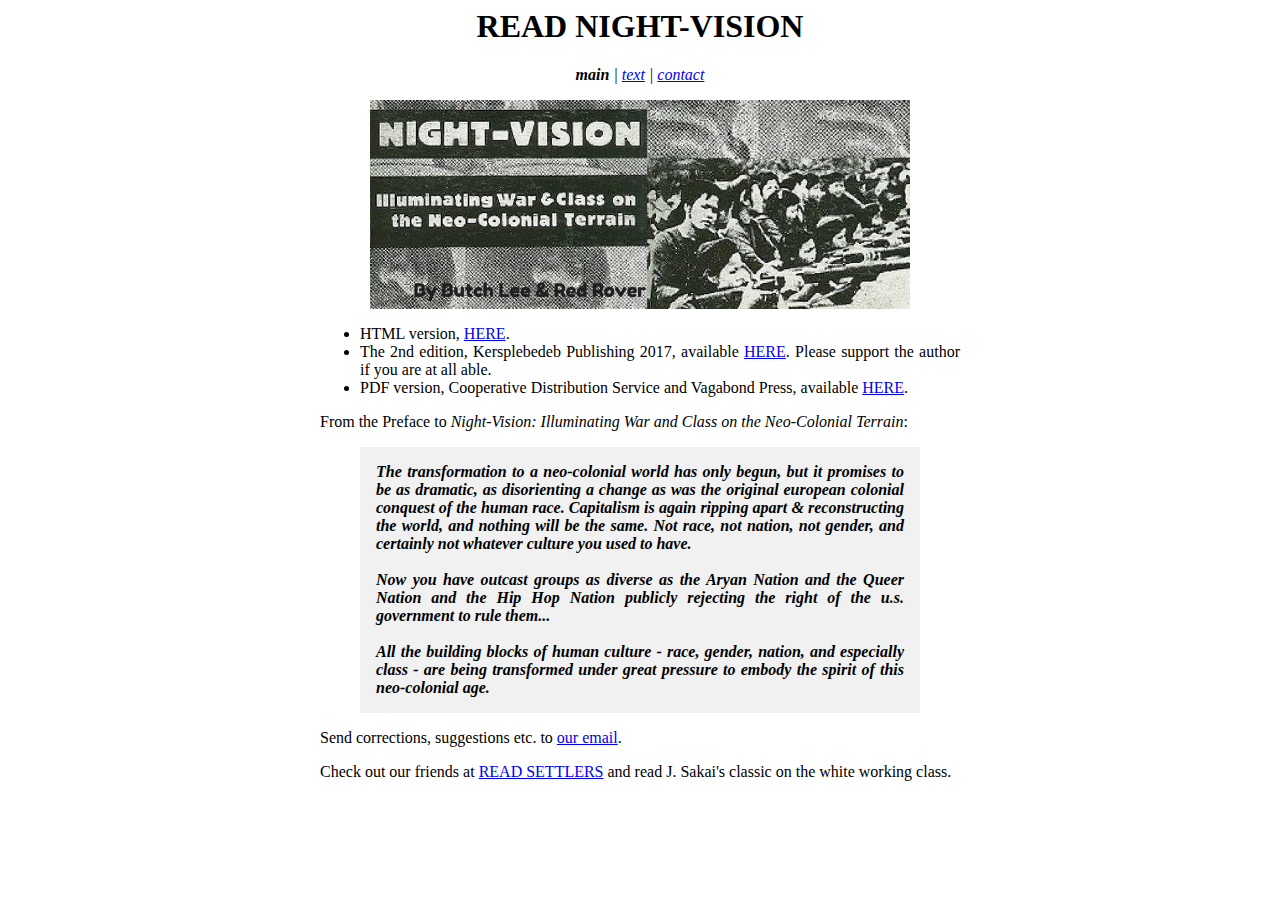
<file: nightvision/index.html>
<html><head>
<meta http-equiv="content-type" content="text/html; charset=windows-1252">
		<title>READ NIGHT-VISION</title>
		<link rel="stylesheet" type="text/css" href="nv.css">
	</head>
	<body>
		<div id="content">
			<center>
			<h1>READ NIGHT-VISION</h1>
			<p><i><b>main</b> | <a href="./text">text</a> | <a href="mailto:info@communist.guru">contact</a></i></p> 
			<img class="title" src="nv.jpg" width="540" height="209">
			</center>
			<ul>
				<li>HTML version, <a href="./text">HERE</a>. </li>
				<li>The 2nd edition, Kersplebedeb Publishing 2017, available <a href="https://www.akpress.org/nightvision.html">HERE</a>. Please support the author if you are at all able.
				</li><li>PDF version, Cooperative Distribution Service and Vagabond Press, available <a href="night-vision.pdf">HERE</a>.</li>
			</ul>
			<p>
				From the Preface to <i>Night-Vision: Illuminating War and Class on the Neo-Colonial Terrain</i>:
				</p><blockquote>
					<b>The transformation to a neo-colonial world has only begun, but it promises to be as dramatic, as disorienting a change as was the original european colonial conquest of the human race. Capitalism is again ripping apart & reconstructing the world, and nothing will be the same. Not race, not nation, not gender, and certainly not whatever culture you used to have.
					<br><br>
					Now you have outcast groups as diverse as the Aryan Nation and the Queer Nation and the Hip Hop Nation publicly rejecting the right of the u.s. government to rule them...
                    <br><br>
                    All the building blocks of human culture - race, gender, nation, and especially class - are being transformed under great pressure to embody the spirit of this neo-colonial age.</b>
				</blockquote>
			<p></p>
			<p>
				Send corrections, suggestions etc. to <a href="mailto:info@communist.guru">our email</a>.
			</p>
            <p>
                Check out our friends at <a href="https://readsettlers.org">READ SETTLERS</a> and read J. Sakai's classic on the white working class.
            </p>
			</div>
	
</body></html>
</file>
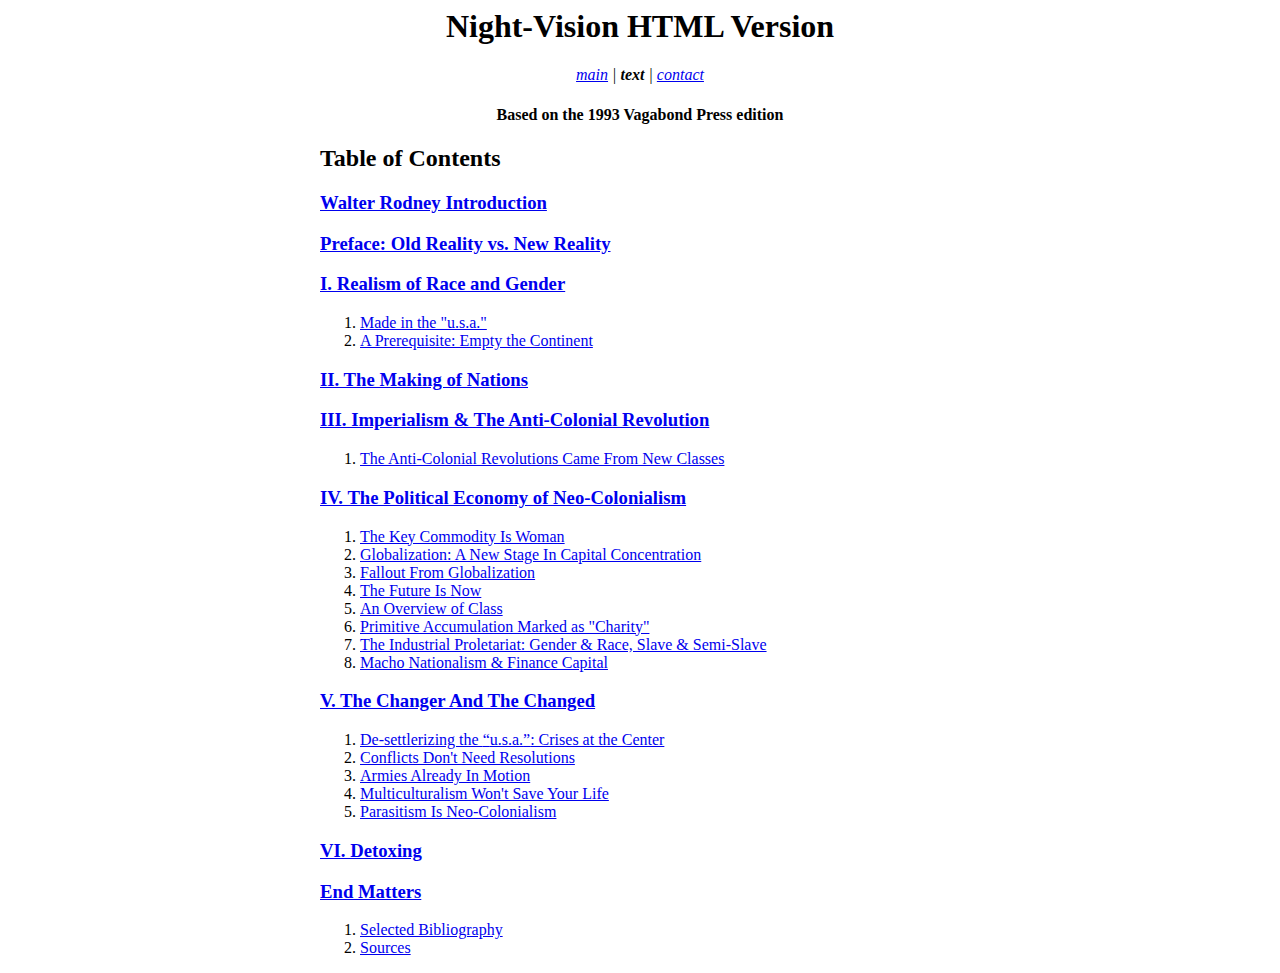
<file: nightvision/text/index.html>
<html><head>
<meta http-equiv="content-type" content="text/html; charset=windows-1252">
		<title>Night-Vision HTML Version</title>
		<link rel="stylesheet" type="text/css" href="nv.css">
	</head>
	<body>
		<div id="content">
			<center>
				<h1>Night-Vision HTML Version</h1>
                <p><i><a href="../">main</a> | <b>text</b> | <a href="mailto:info@communist.guru">contact</a></i></p> 
				<h4>Based on the 1993 Vagabond Press edition</h4>
			</center>
			<h2>Table of Contents</h2>
            <a href="wr-intro"><h3>Walter Rodney Introduction</h3></a>
			<a href="preface"><h3>Preface: Old Reality vs. New Reality</h3></a>
			<a href="ch1"><h3>I. Realism of Race and Gender</h3></a>
				<ol>
					<li><a href="ch1#1">Made in the "u.s.a."</a></li>
					<li><a href="ch1#2">A Prerequisite: Empty the Continent</a></li>
				</ol>
			<a href="ch2"><h3>II. The Making of Nations</h3></a>
			<a href="ch3"><h3>III. Imperialism &amp; The Anti-Colonial Revolution</h3></a>
			<ol>
				<li><a href="ch3#1">The Anti-Colonial Revolutions Came From New Classes</a></li> 
			</ol>
			<a href="ch4"><h3>IV. The Political Economy of Neo-Colonialism</h3></a>
			<ol>
				<li><a href="ch4#1">The Key Commodity Is Woman</a></li>
				<li><a href="ch4#2">Globalization: A New Stage In Capital Concentration</a></li>
				<li><a href="ch4#3">Fallout From Globalization</a></li>
				<li><a href="ch4#4">The Future Is Now</a></li>
                <li><a href="ch4#5">An Overview of Class</a></li>
                <li><a href="ch4#6">Primitive Accumulation Marked as "Charity"</a></li>
                <li><a href="ch4#7">The Industrial Proletariat: Gender &amp; Race, Slave &amp; Semi-Slave</a></li>
                <li><a href="ch4#8">Macho Nationalism &amp; Finance Capital</a></li>
			</ol>
			<a href="ch5"><h3>V. The Changer And The Changed</h3></a>
			<ol>
                <li><a href="ch5#1">De-settlerizing the <q>u.s.a.</q>: Crises at the Center</a></li>
                <li><a href="ch5#2">Conflicts Don't Need Resolutions</a></li>
                <li><a href="ch5#3">Armies Already In Motion</a></li>
                <li><a href="ch5#4">Multiculturalism Won't Save Your Life</a></li>
                <li><a href="ch5#5">Parasitism Is Neo-Colonialism</a></li>
            </ol>
			<a href="ch6"><h3>VI. Detoxing</h3></a>
            <a href="end"><h3>End Matters</h3></a>
            <ol>
                <li><a href="end#1">Selected Bibliography</a></li>
                <li><a href="end#2">Sources</a></li>
                    
            </ol>

</body></html>
</file>
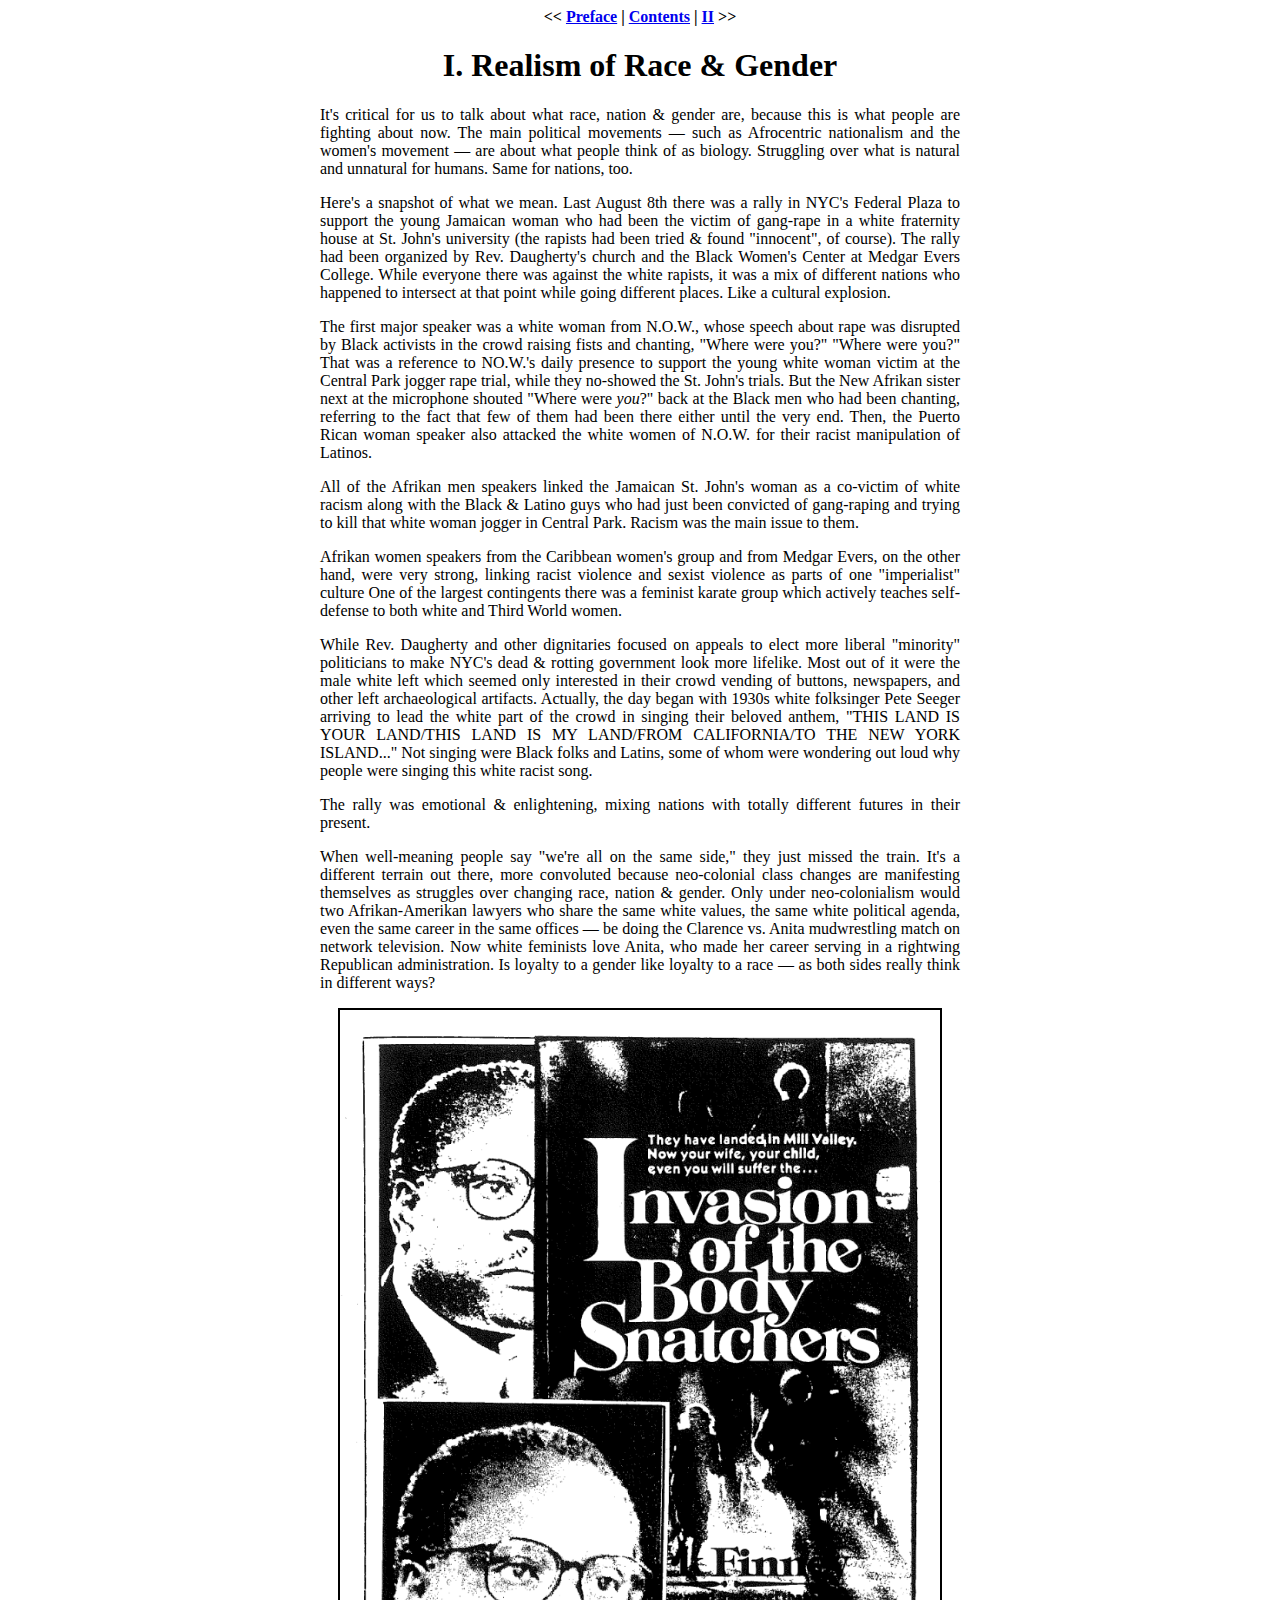
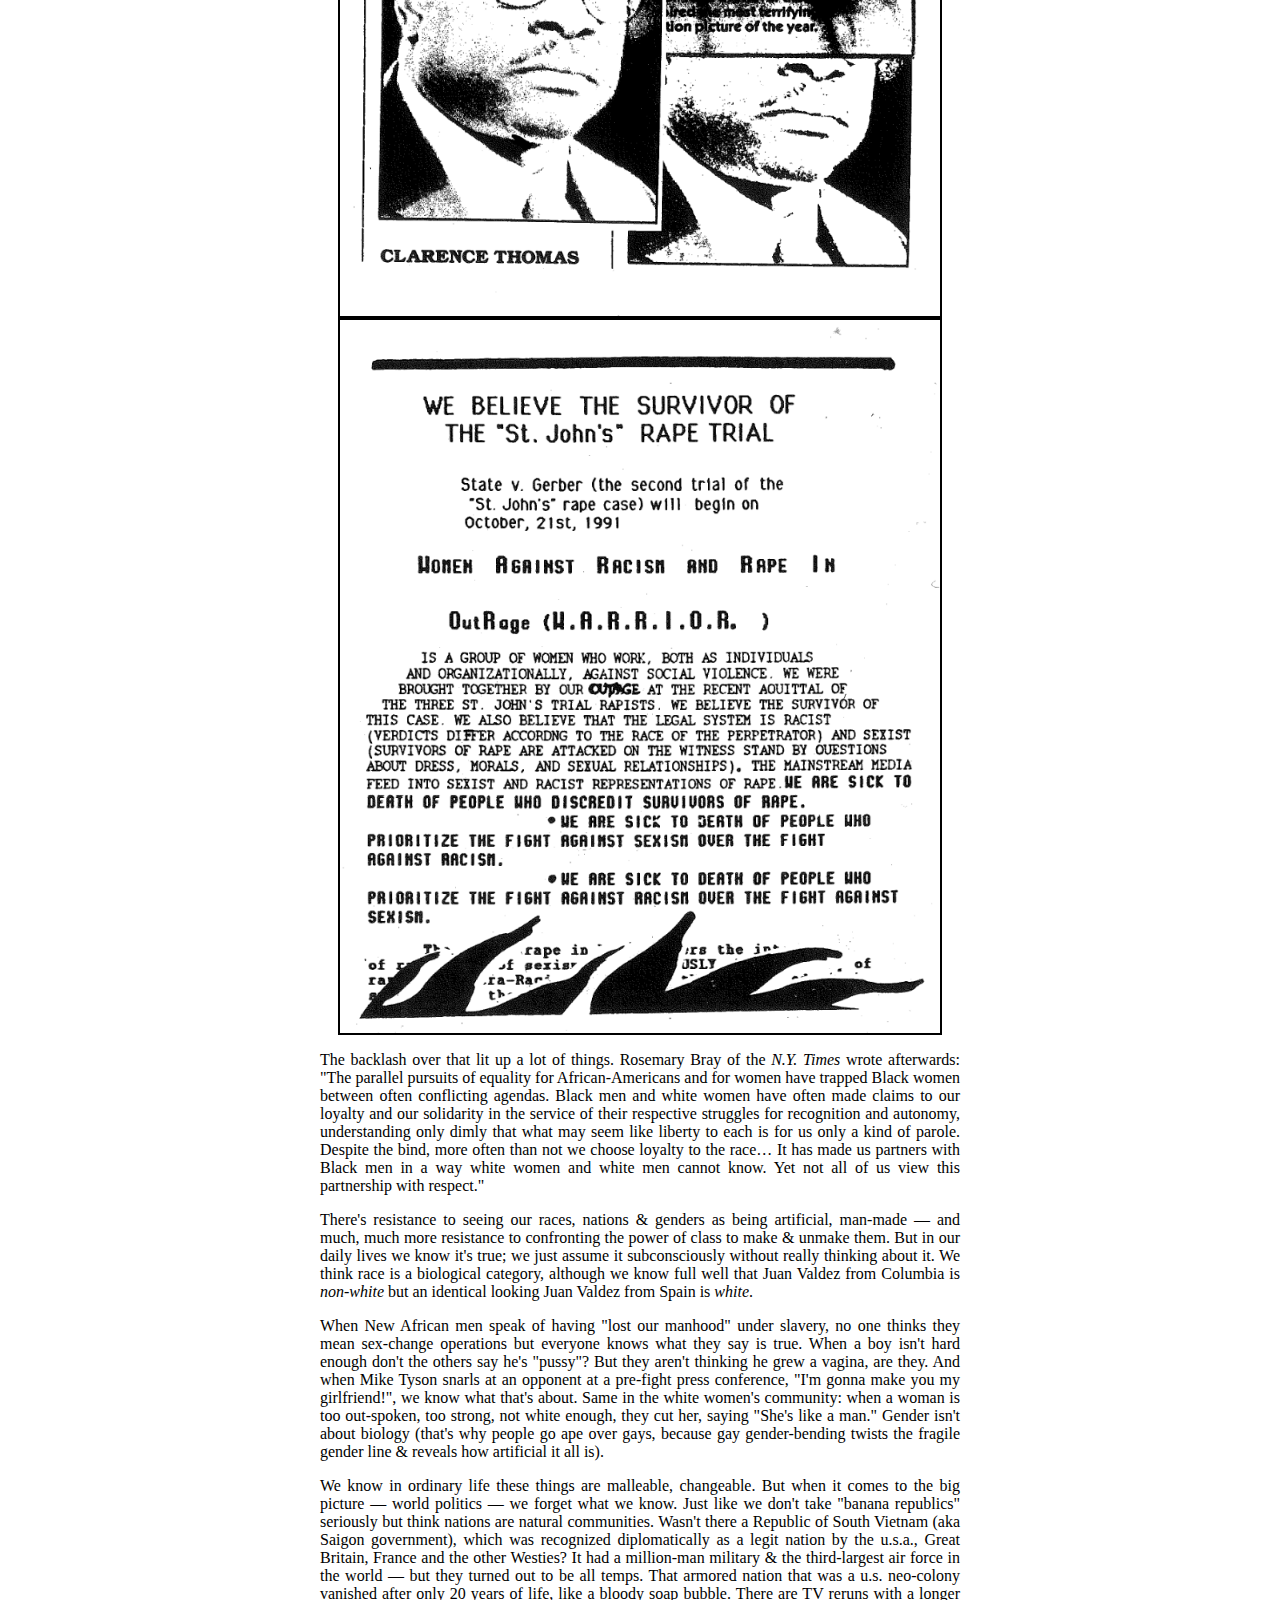
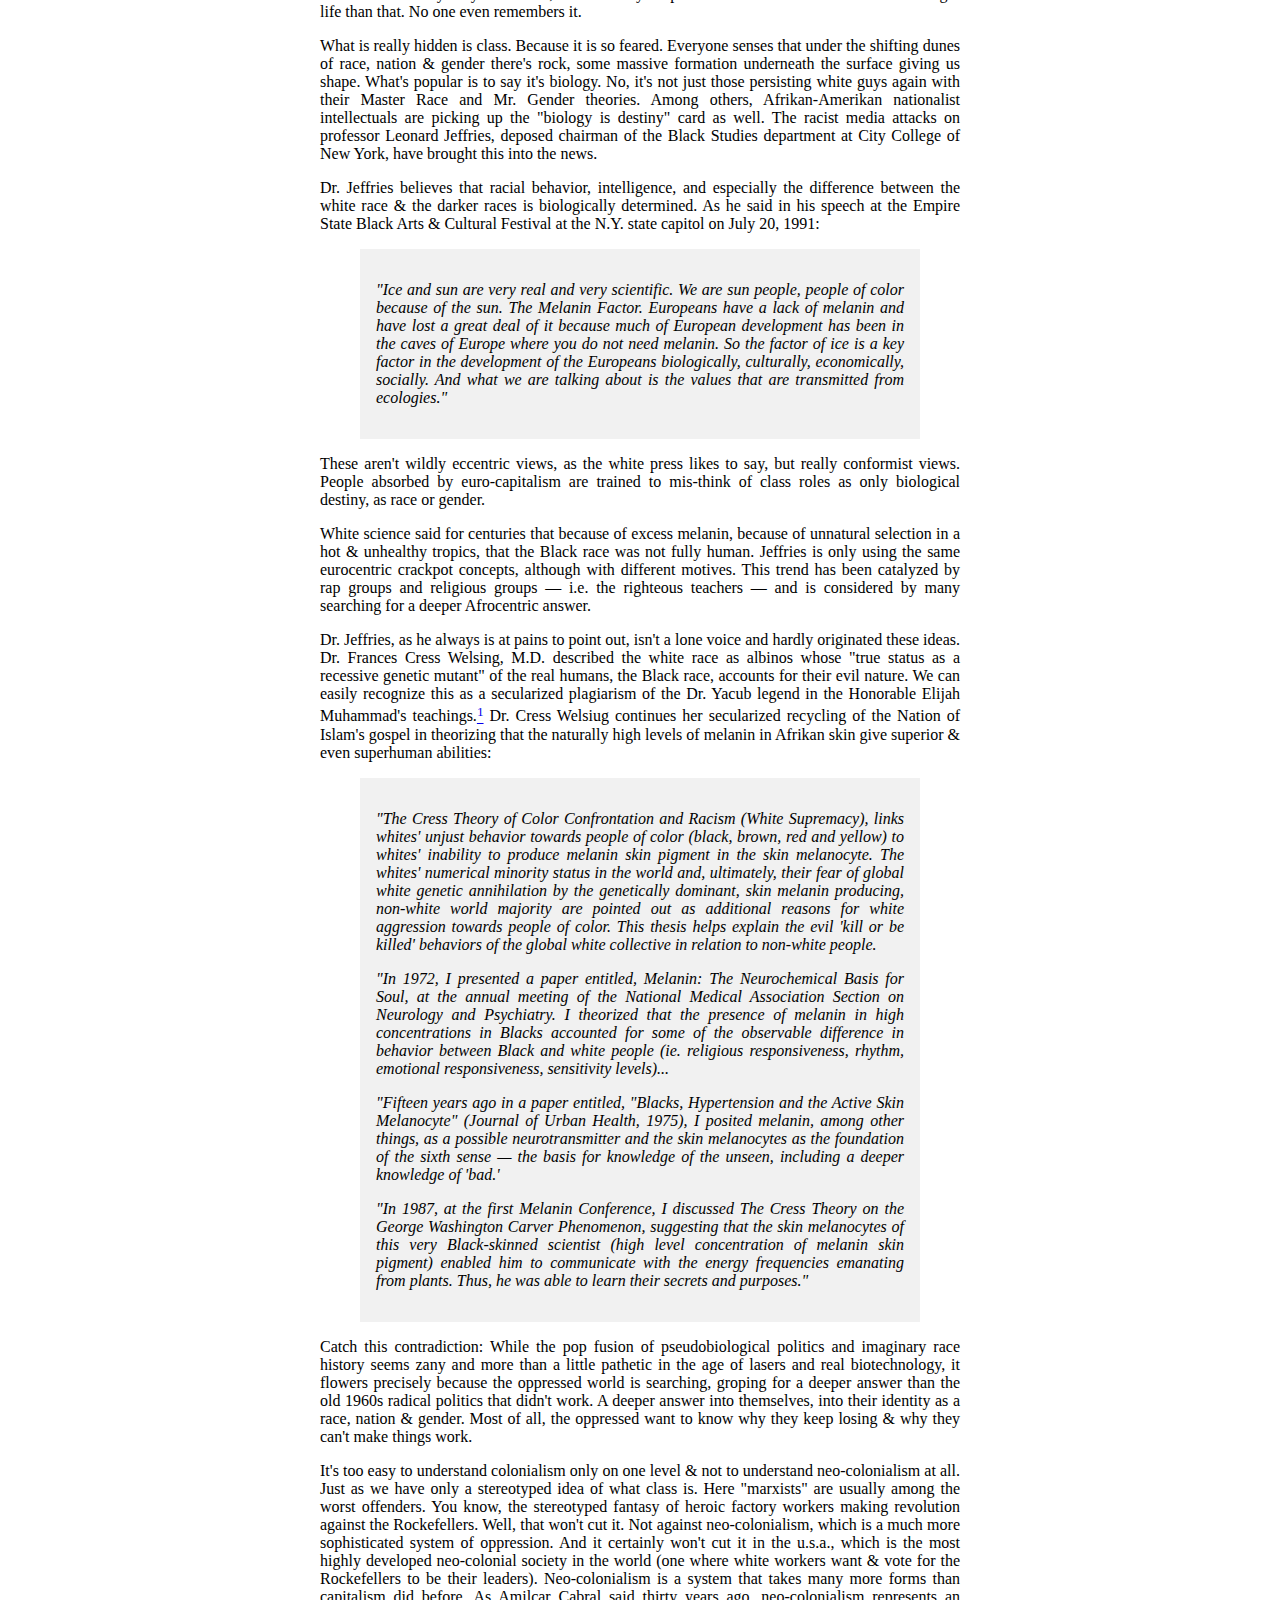
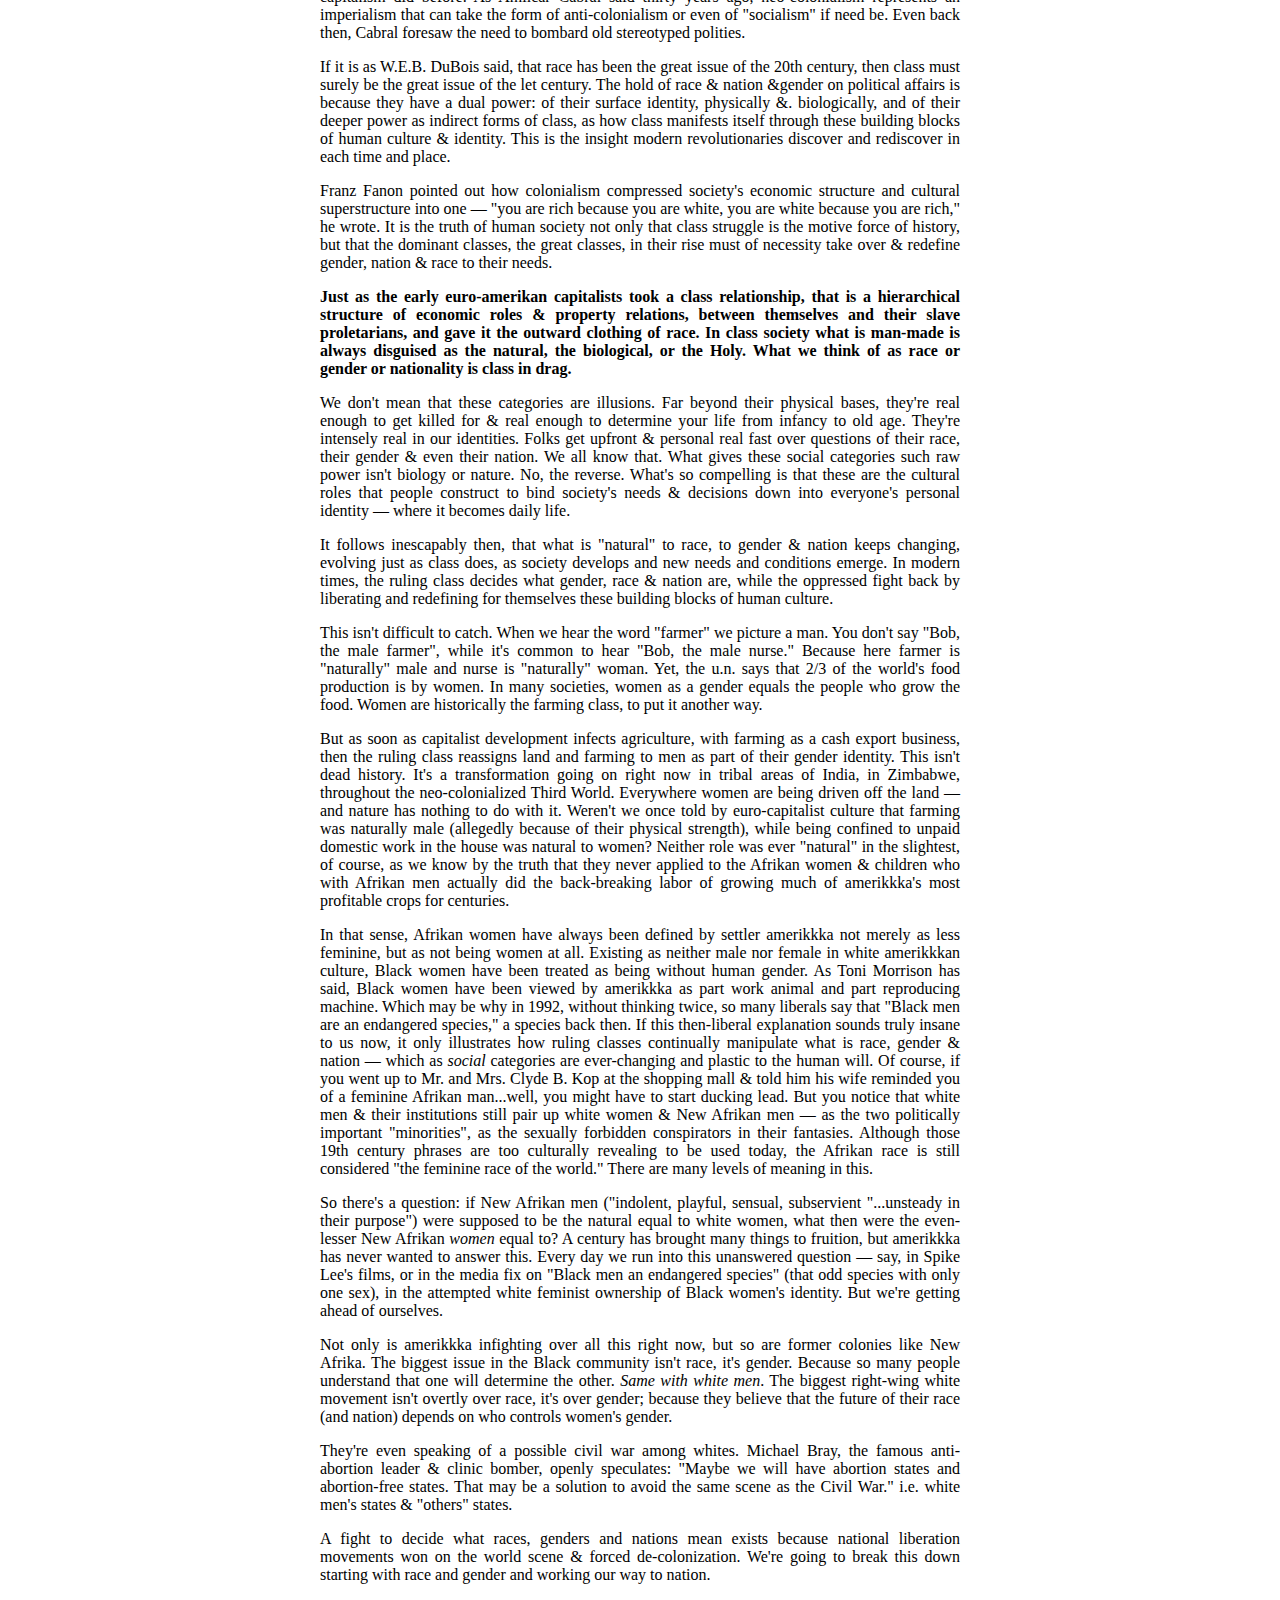
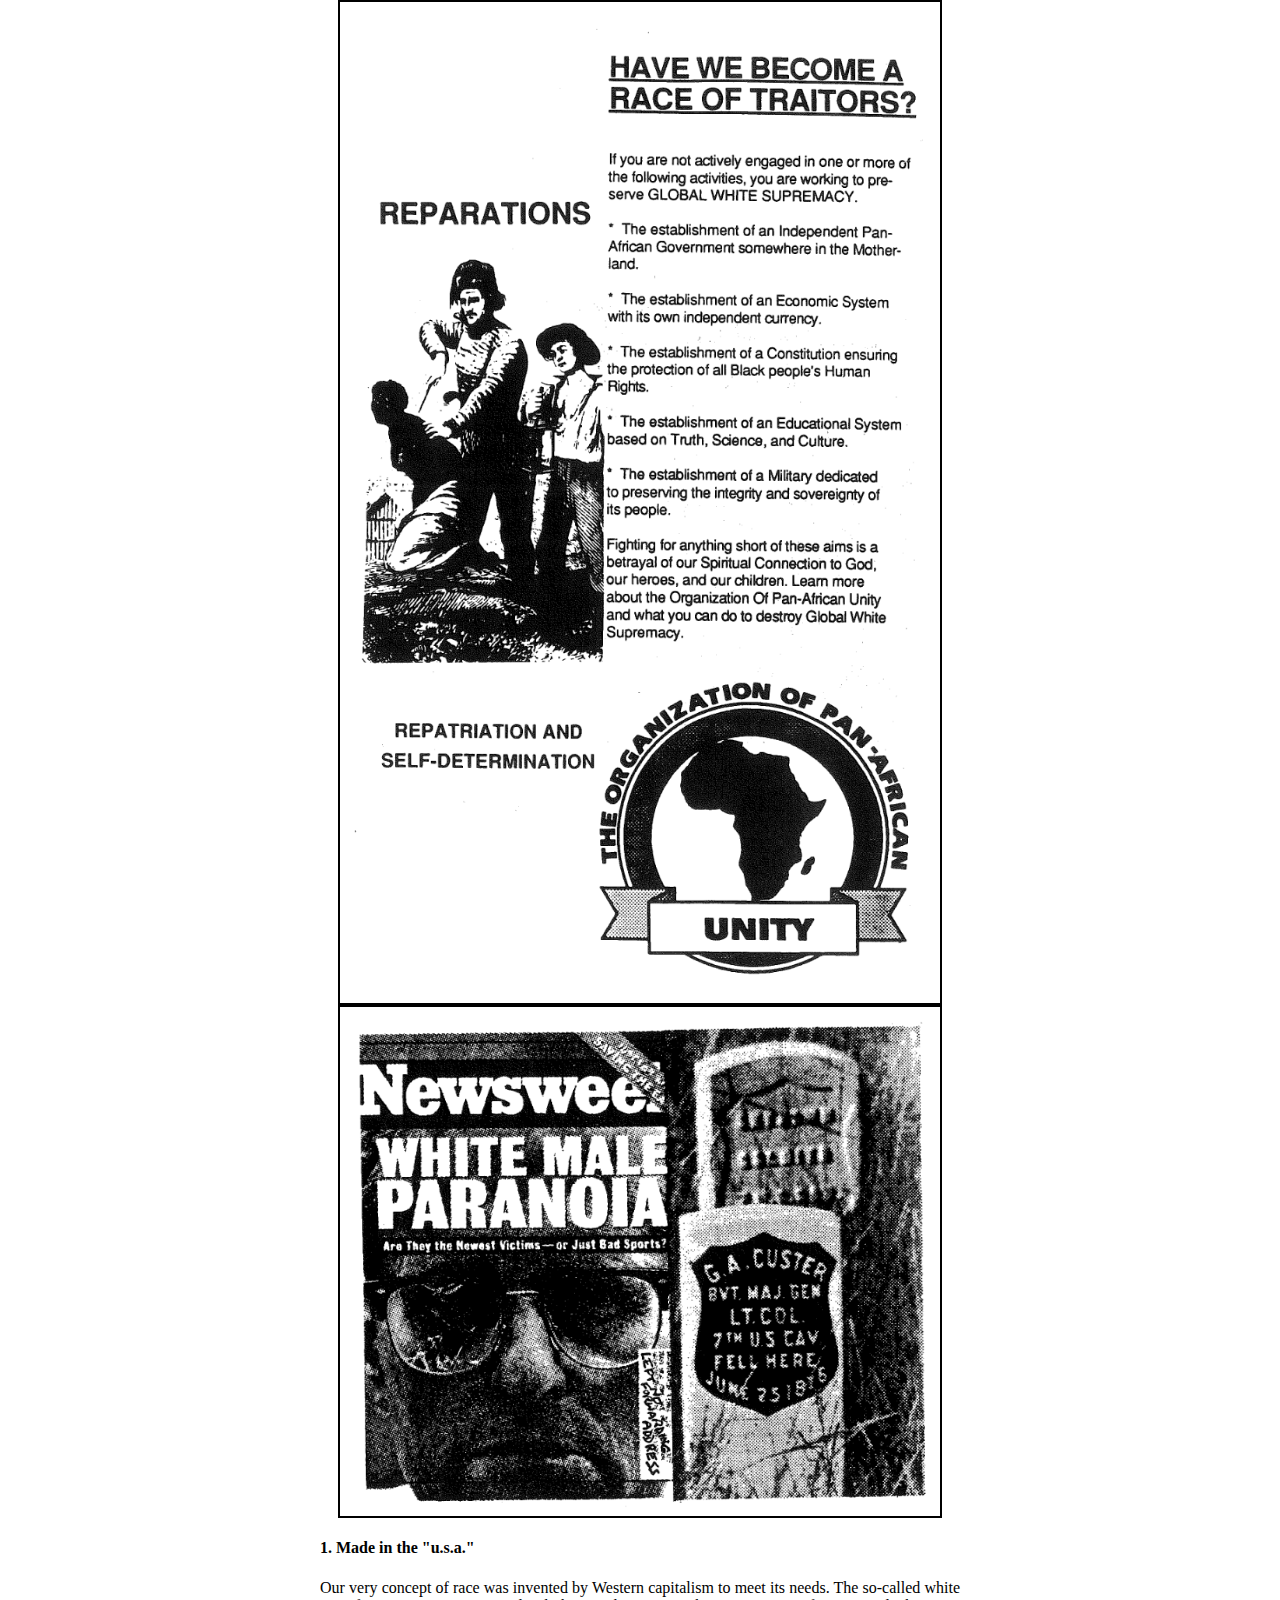
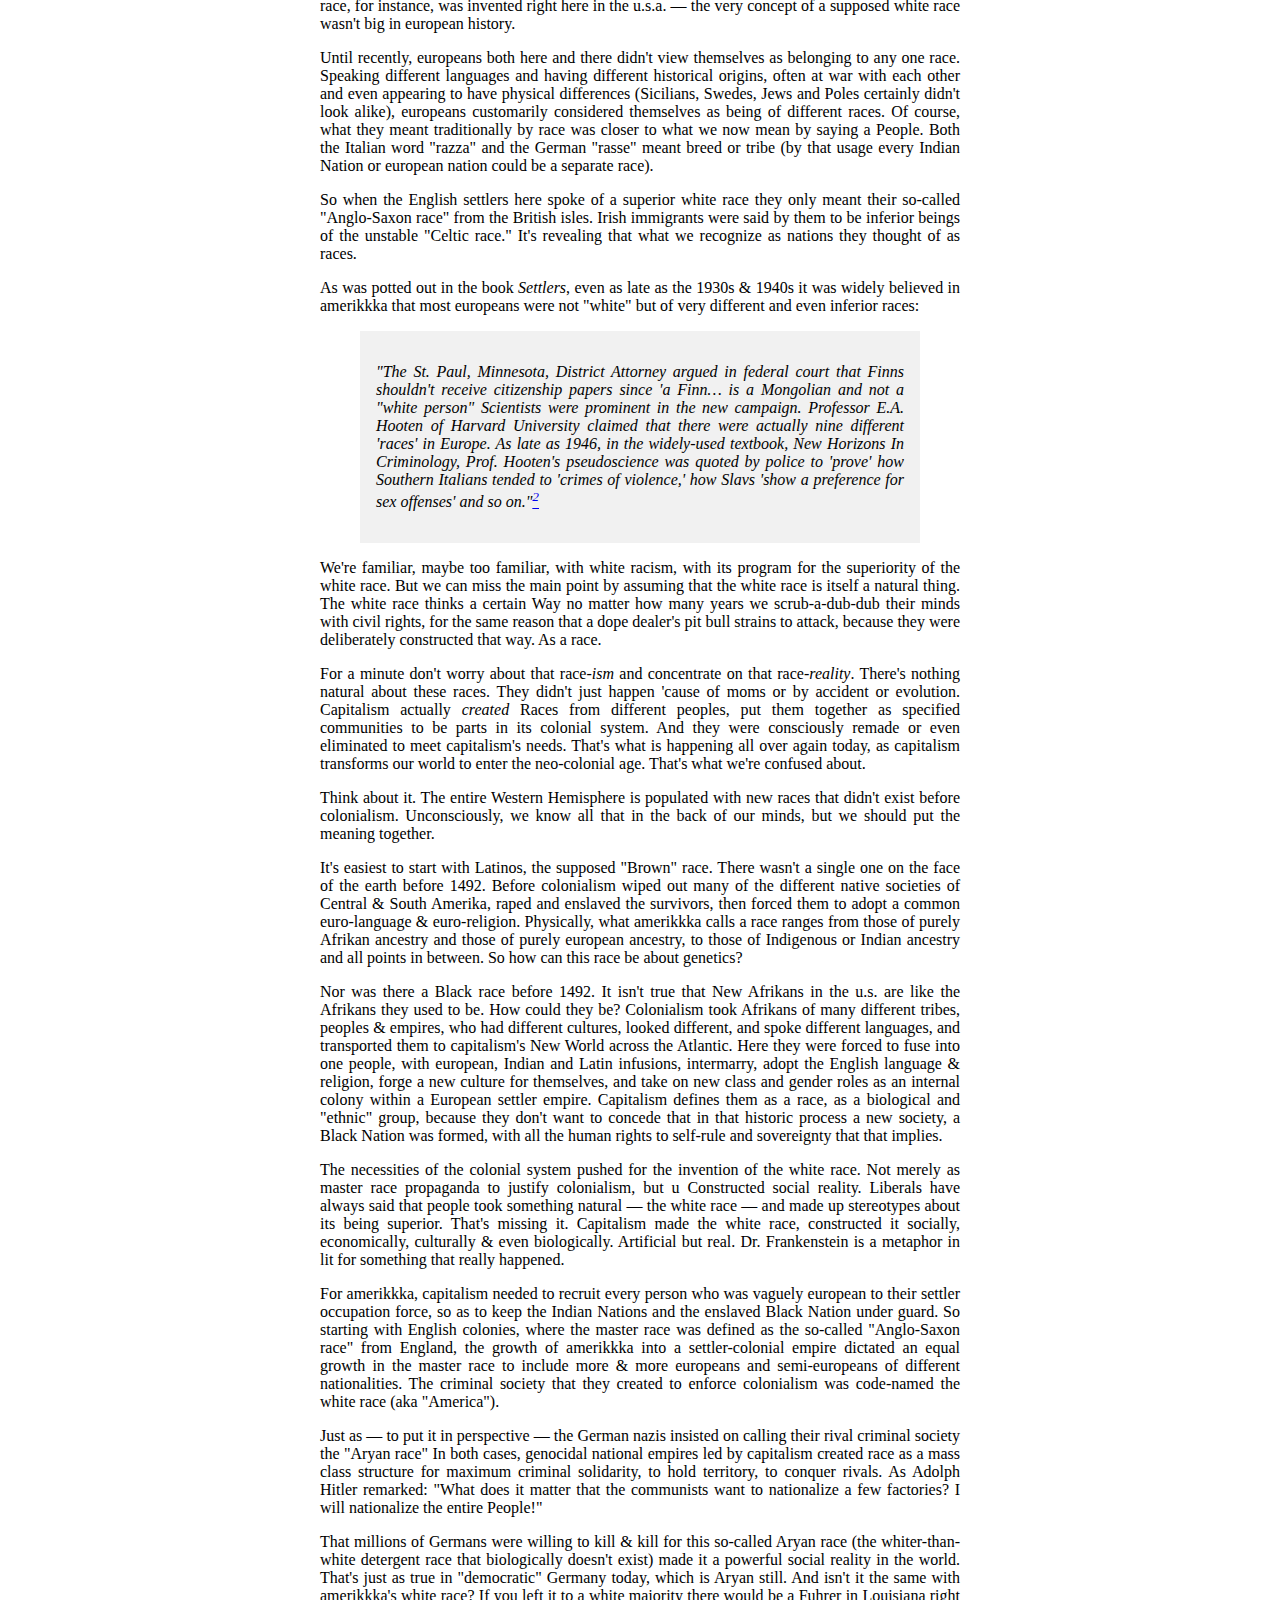
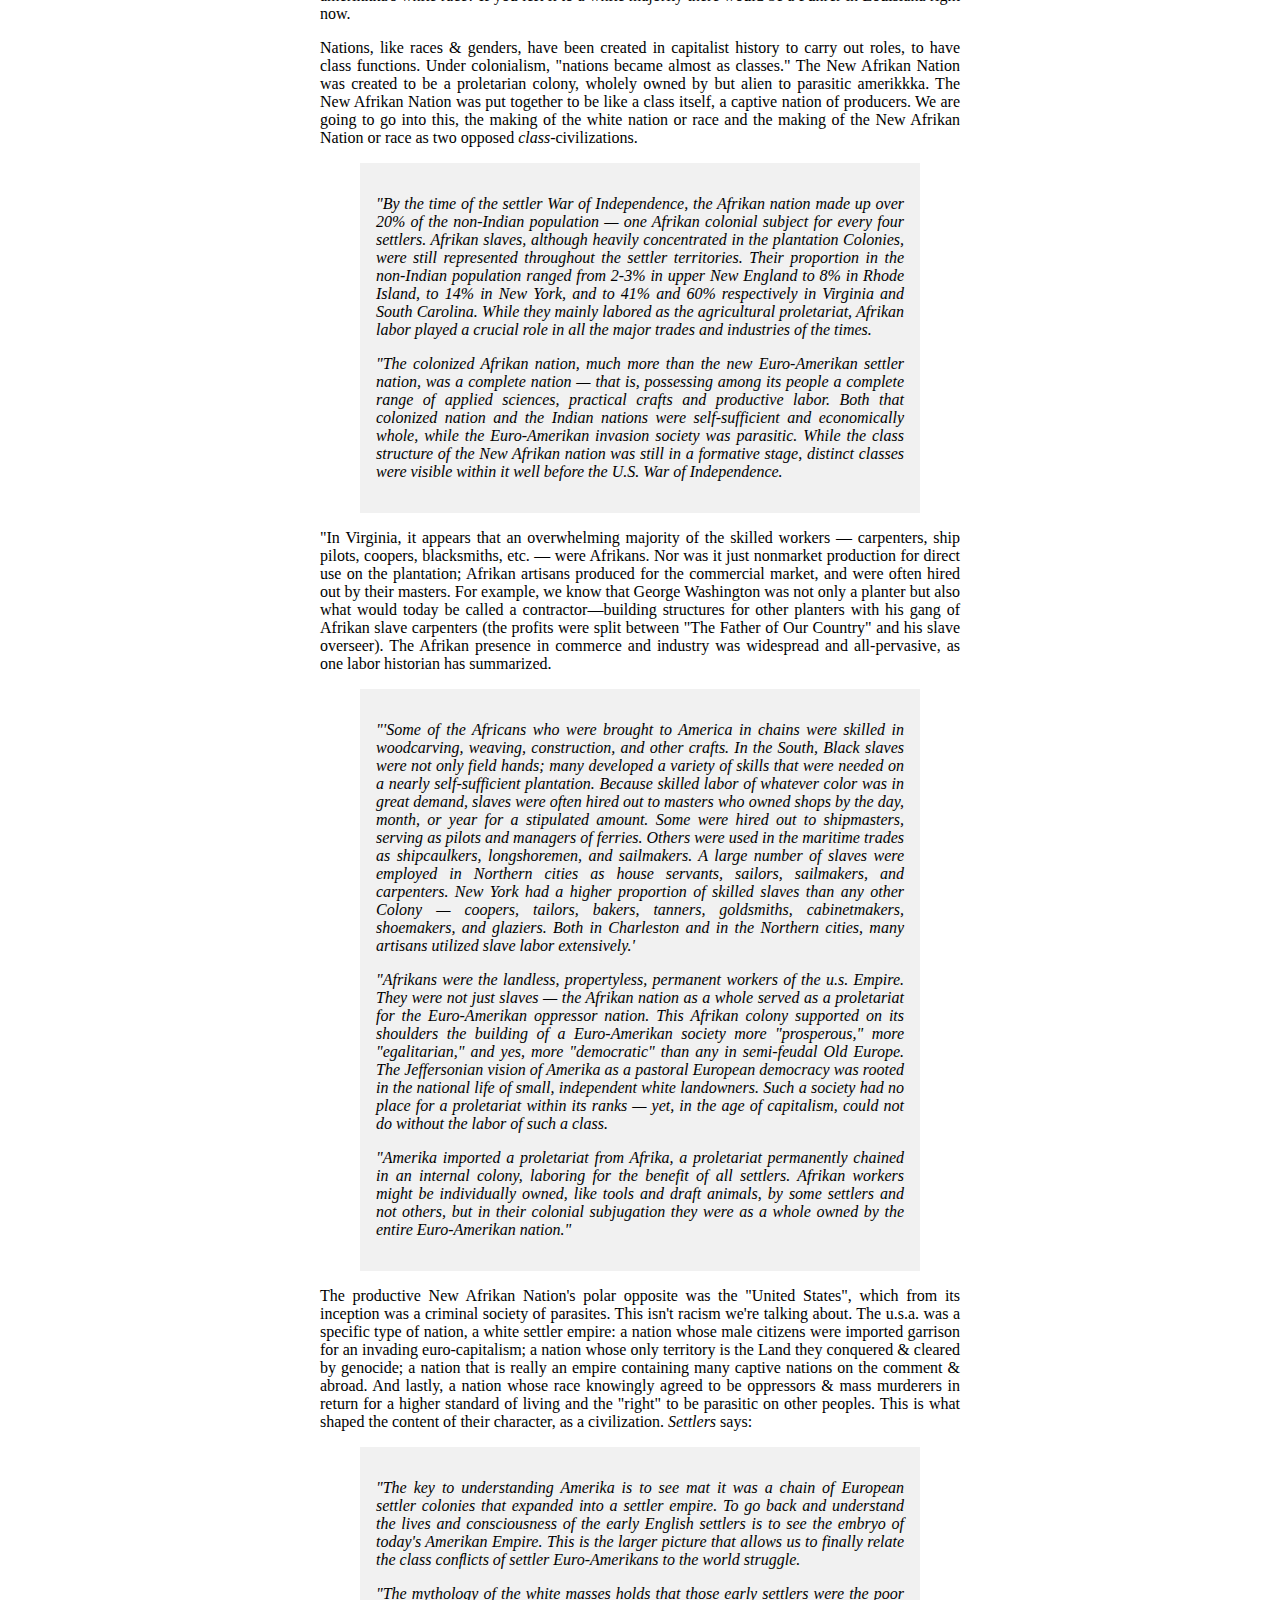
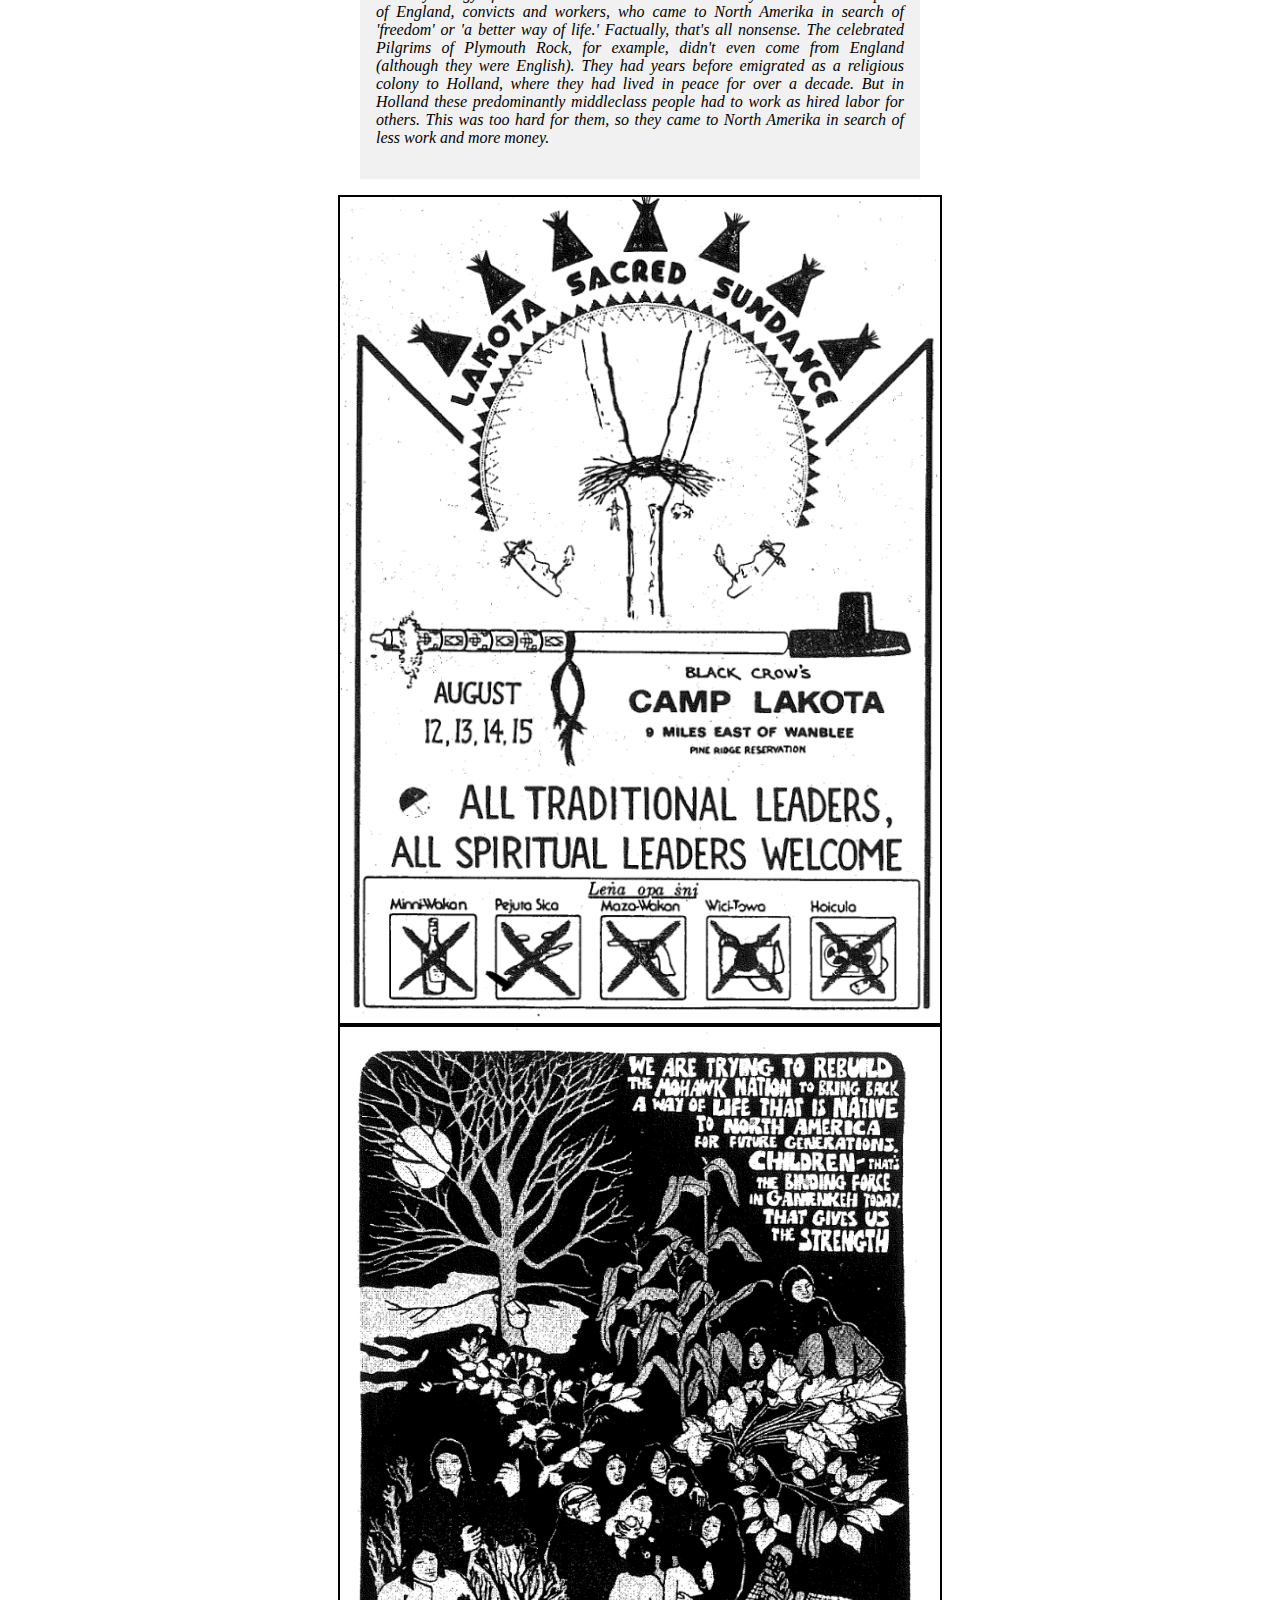
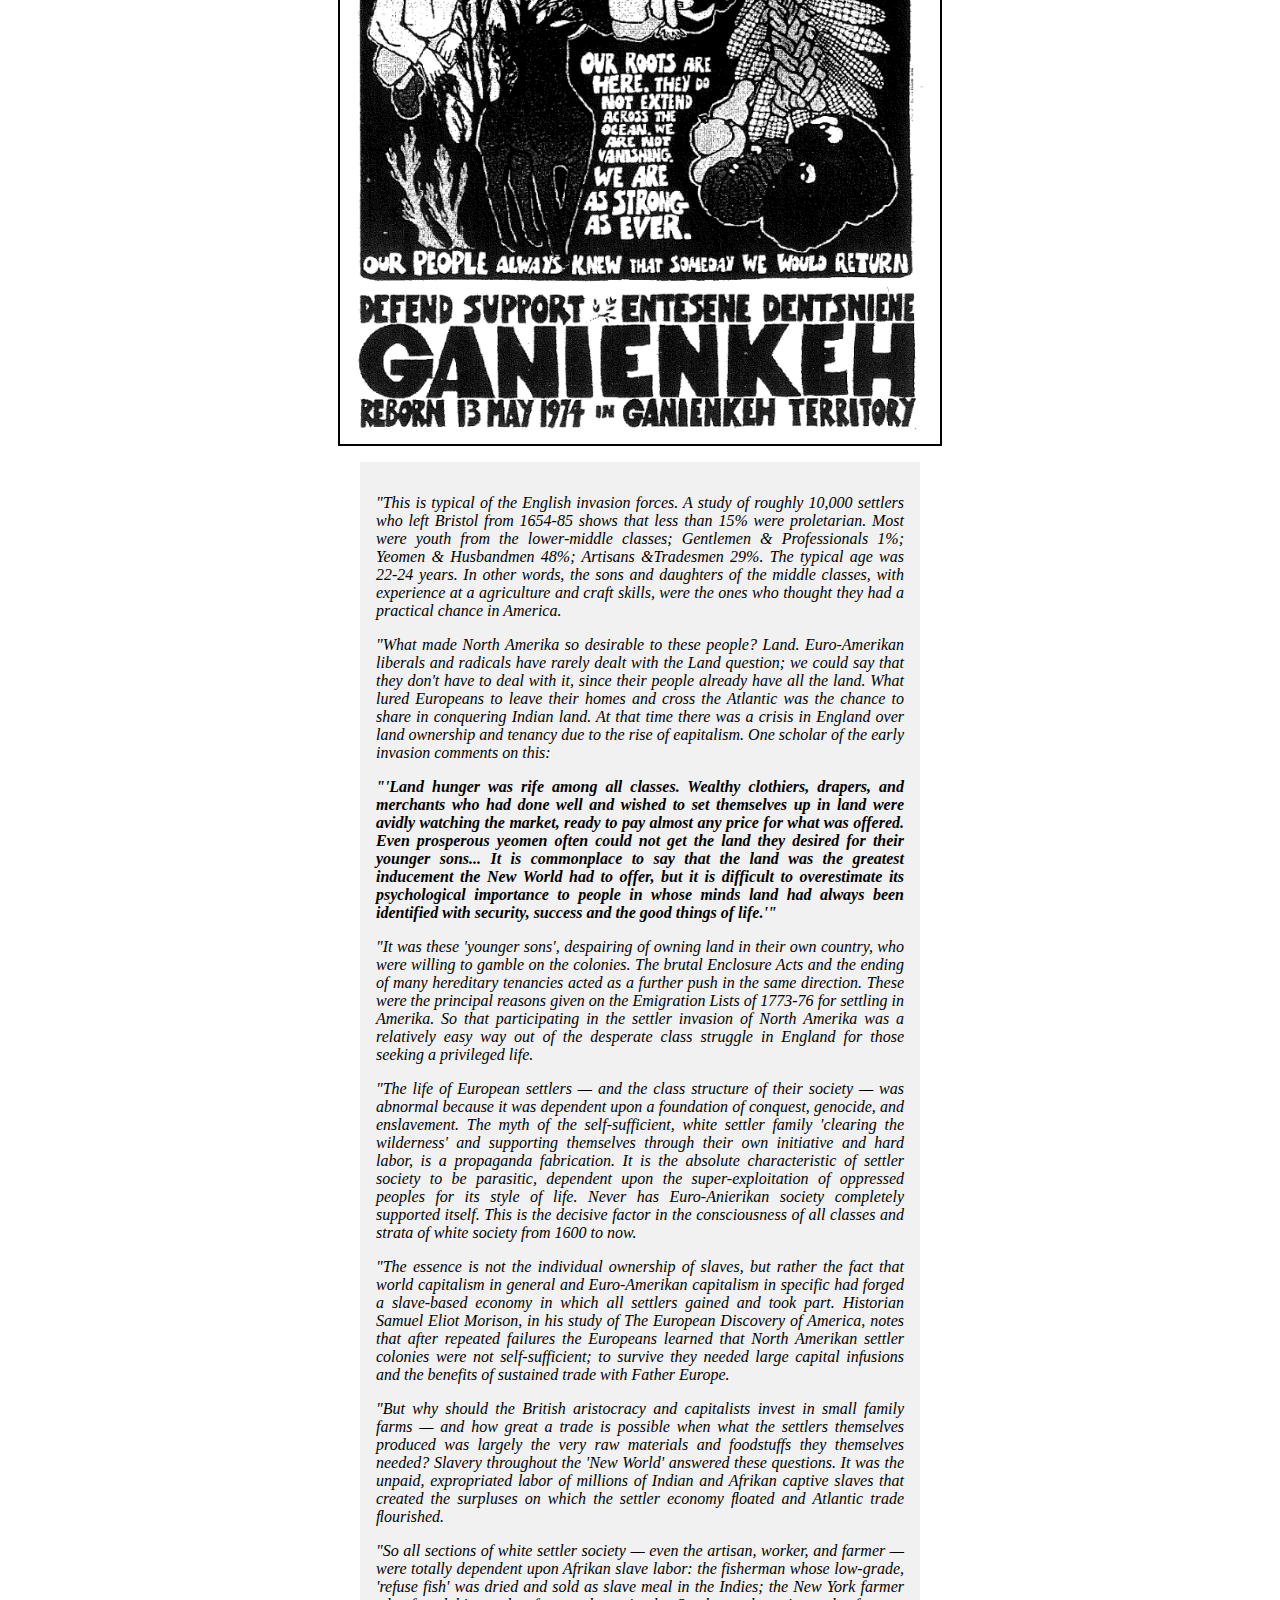
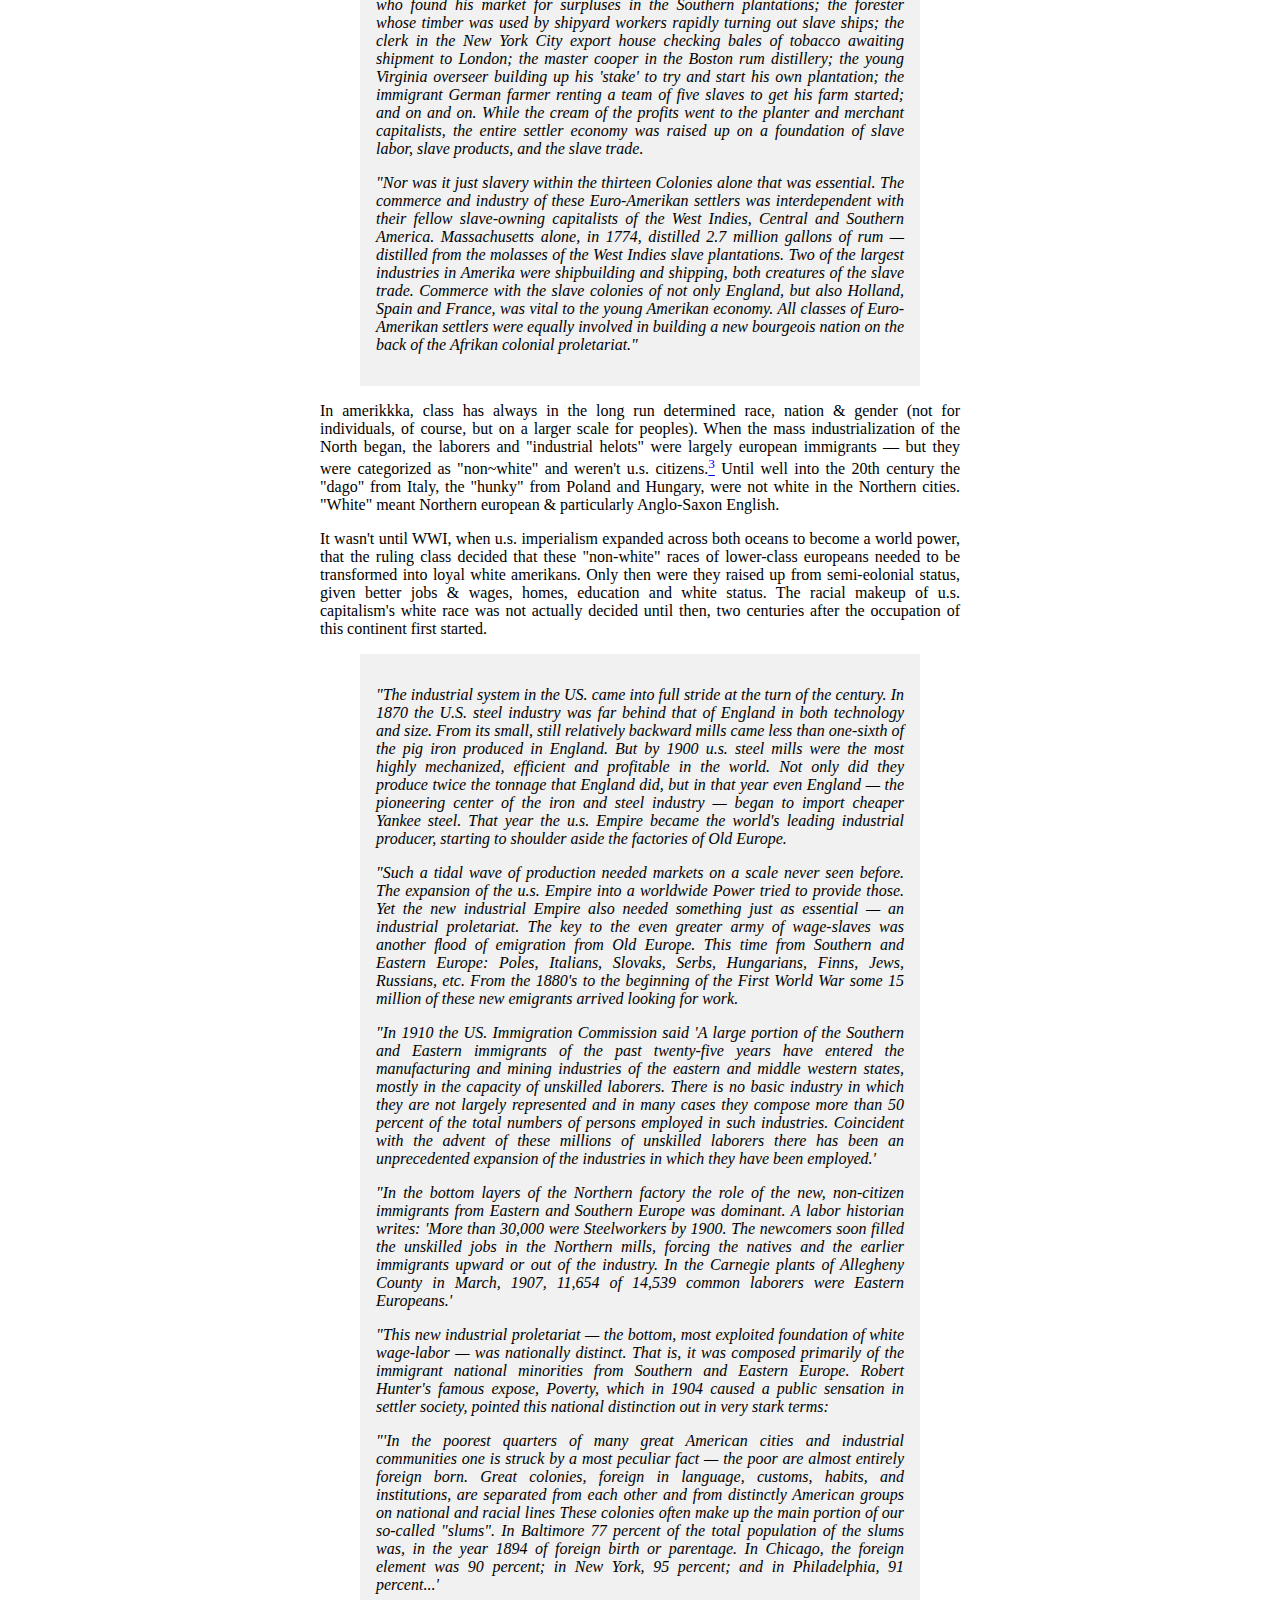
<file: nightvision/text/ch1/index.html>
<html>
<head>
	<title>Night-Vision Ch. 1: Realism of Race and Gender</title>
	<link rel="stylesheet" type="text/css" href="nv.css">
</head>
<body>
<div id="content">
	<center>
		<h4><<
			<a href="../preface/">Preface</a>
			| 
			<a href="../">Contents</a>
			 | 
			<a href="../ch2/">II</a> >>
        </h4></center>

        <center><h1>I. Realism of Race &amp; Gender</h1></center>
    
<p>It&#39;s critical for us to talk about what race, nation &amp; gender are, because this is what people are fighting about now. The main political movements &#8212; such as Afrocentric nationalism and the women&#39;s movement &#8212; are about what people think of as biology. Struggling over what is natural and unnatural for humans. Same for nations, too.</p>

<p>Here&#39;s a snapshot of what we mean. Last August 8th there was a rally in NYC&#39;s Federal Plaza to support the young Jamaican woman who had been the victim of gang-rape in a white fraternity house at St. John&#39;s university (the rapists had been tried &amp; found &quot;innocent&quot;, of course). The rally had been organized by Rev. Daugherty&#39;s church and the Black Women&#39;s Center at Medgar Evers College. While everyone there was against the white rapists, it was a mix of different nations who happened to intersect at that point while going different places. Like a cultural explosion.</p>

<p>The first major speaker was a white woman from N.O.W., whose speech about rape was disrupted by Black activists in the crowd raising fists and chanting, &quot;Where were you?&quot; &quot;Where were you?&quot; That was a reference to NO.W.&#39;s daily presence to support the young white woman victim at the Central Park jogger rape trial, while they no-showed the St. John&#39;s trials. But the New Afrikan sister next at the microphone shouted &quot;Where were <em>you</em>?&quot; back at the Black men who had been chanting, referring to the fact that few of them had been there either until the very end. Then, the Puerto Rican woman speaker also attacked the white women of N.O.W. for their racist manipulation of Latinos.</p>

<p>All of the Afrikan men speakers linked the Jamaican St. John&#39;s woman as a co-victim of white racism along with the Black &amp; Latino guys who had just been convicted of gang-raping and trying to kill that white woman jogger in Central Park. Racism was the main issue to them.</p>

<p>Afrikan women speakers from the Caribbean women&#39;s group and from Medgar Evers, on the other hand, were very strong, linking racist violence and sexist violence as parts of one &quot;imperialist&quot; culture One of the largest contingents there was a feminist karate group which actively teaches self-defense to both white and Third World women.</p>

<p>While Rev. Daugherty and other dignitaries focused on appeals to elect more liberal &quot;minority&quot; politicians to make NYC&#39;s dead &amp; rotting government look more lifelike. Most out of it were the male white left which seemed only interested in their crowd vending of buttons, newspapers, and other left archaeological artifacts. Actually, the day began with 1930s white folksinger Pete Seeger arriving to lead the white part of the crowd in singing their beloved anthem, &quot;THIS LAND IS YOUR LAND/THIS LAND IS MY LAND/FROM CALIFORNIA/TO THE NEW YORK ISLAND...&quot; Not singing were Black folks and Latins, some of whom were wondering out loud why people were singing this white racist song.</p>

<p>The rally was emotional &amp; enlightening, mixing nations with totally different futures in their present.</p>

<p>When well-meaning people say &quot;we&#39;re all on the same side,&quot; they just missed the train. It&#39;s a different terrain out there, more convoluted because neo-colonial class changes are manifesting themselves as struggles over changing race, nation &amp; gender. Only under neo-colonialism would two Afrikan-Amerikan lawyers who share the same white values, the same white political agenda, even the same career in the same offices &#8212; be doing the Clarence vs. Anita mudwrestling match on network television. Now white feminists love Anita, who made her career serving in a rightwing Republican administration. Is loyalty to a gender like loyalty to a race &#8212; as both sides really think in different ways?</p>
    
<center>
<img src="images/1.png">
<img src="images/2.png">
</center>

<p>The backlash over that lit up a lot of things. Rosemary Bray of the <em>N.Y. Times</em> wrote afterwards: &quot;The parallel pursuits of equality for African-Americans and for women have trapped Black women between often conflicting agendas. Black men and white women have often made claims to our loyalty and our solidarity in the service of their respective struggles for recognition and autonomy, understanding only dimly that what may seem like liberty to each is for us only a kind of parole. Despite the bind, more often than not we choose loyalty to the race… It has made us partners with Black men in a way white women and white men cannot know. Yet not all of us view this partnership with respect.&quot;</p>

<p>There&#39;s resistance to seeing our races, nations &amp; genders as being artificial, man-made — and much, much more resistance to confronting the power of class to make &amp; unmake them. But in our daily lives we know it&#39;s true; we just assume it subconsciously without really thinking about it. We think race is a biological category, although we know full well that Juan Valdez from Columbia is <em>non-white</em> but an identical looking Juan Valdez from Spain is <em>white</em>.</p>

<p>When New African men speak of having &quot;lost our manhood&quot; under slavery, no one thinks they mean sex-change operations but everyone knows what they say is true. When a boy isn&#39;t hard enough don&#39;t the others say he&#39;s &quot;pussy&quot;? But they aren&#39;t thinking he grew a vagina, are they. And when Mike Tyson snarls at an opponent at a pre-fight press conference, &quot;I&#39;m gonna make you my girlfriend!&quot;, we know what that&#39;s about. Same in the white women&#39;s community: when a woman is too out-spoken, too strong, not white enough, they cut her, saying &quot;She&#39;s like a man.&quot; Gender isn&#39;t about biology (that&#39;s why people go ape over gays, because gay gender-bending twists the fragile gender line &amp; reveals how artificial it all is).</p>

<p>We know in ordinary life these things are malleable, changeable. But when it comes to the big picture &#8212; world politics &#8212; we forget what we know. Just like we don&#39;t take &quot;banana republics&quot; seriously but think nations are natural communities. Wasn&#39;t there a Republic of South Vietnam (aka Saigon government), which was recognized diplomatically as a legit nation by the u.s.a., Great Britain, France and the other Westies? It had a million-man military &amp; the third-largest air force in the world &#8212; but they turned out to be all temps. That armored nation that was a u.s. neo-colony vanished after only 20 years of life, like a bloody soap bubble. There are TV reruns with a longer life than that. No one even remembers it.</p>

<p>What is really hidden is class. Because it is so feared. Everyone senses that under the shifting dunes of race, nation &amp; gender there&#39;s rock, some massive formation underneath the surface giving us shape. What&#39;s popular is to say it&#39;s biology. No, it&#39;s not just those persisting white guys again with their Master Race and Mr. Gender theories. Among others, Afrikan-Amerikan nationalist intellectuals are picking up the &quot;biology is destiny&quot; card as well. The racist media attacks on professor Leonard Jeffries, deposed chairman of the Black Studies department at City College of New York, have brought this into the news.</p>

<p>Dr. Jeffries believes that racial behavior, intelligence, and especially the difference between the white race &amp; the darker races is biologically determined. As he said in his speech at the Empire State Black Arts &amp; Cultural Festival at the N.Y. state capitol on July 20, 1991:</p>

<blockquote>
<p>&quot;Ice and sun are very real and very scientific. We are sun people, people of color because of the sun. The Melanin Factor. Europeans have a lack of melanin and have lost a great deal of it because much of European development has been in the caves of Europe where you do not need melanin. So the factor of ice is a key factor in the development of the Europeans biologically, culturally, economically, socially. And what we are talking about is the values that are transmitted from ecologies.&quot;</p>
</blockquote>
    
<p>These aren&#39;t wildly eccentric views, as the white press likes to say, but really conformist views. People absorbed by euro-capitalism are trained to mis-think of class roles as only biological destiny, as race or gender.</p>

<p>White science said for centuries that because of excess melanin, because of unnatural selection in a hot &amp; unhealthy tropics, that the Black race was not fully human. Jeffries is only using the same eurocentric crackpot concepts, although with different motives. This trend has been catalyzed by rap groups and religious groups &#8212; i.e. the righteous teachers &#8212; and is considered by many searching for a deeper Afrocentric answer.</p>

<p>Dr. Jeffries, as he always is at pains to point out, isn&#39;t a lone voice and hardly originated these ideas. Dr. Frances Cress Welsing, M.D. described the white race as albinos whose &quot;true status as a recessive genetic mutant&quot; of the real humans, the Black race, accounts for their evil nature. We can easily recognize this as a secularized plagiarism of the Dr. Yacub legend in the Honorable Elijah Muhammad&#39;s teachings.<a href="ch1.html#note1"><sup>1</sup></a> Dr. Cress Welsiug continues her secularized recycling of the Nation of Islam&#39;s gospel in theorizing that the naturally high levels of melanin in Afrikan skin give superior &amp; even superhuman abilities:</p>

<blockquote>
<p>&quot;The Cress Theory of Color Confrontation and Racism (White Supremacy), links whites&#39; unjust behavior towards people of color (black, brown, red and yellow) to whites&#39; inability to produce melanin skin pigment in the skin melanocyte. The whites&#39; numerical minority status in the world and, ultimately, their fear of global white genetic annihilation by the genetically dominant, skin melanin producing, non-white world majority are pointed out as additional reasons for white aggression towards people of color. This thesis helps explain the evil &#39;kill or be killed&#39; behaviors of the global white collective in relation to non-white people.</p>

<p>&quot;In 1972, I presented a paper entitled, <em>Melanin: The Neurochemical Basis for Soul</em>, at the annual meeting of the National Medical Association Section on Neurology and Psychiatry. I theorized that the presence of melanin in high concentrations in Blacks accounted for some of the observable difference in behavior between Black and white people (ie. religious responsiveness, rhythm, emotional responsiveness, sensitivity levels)... </p>

<p>&quot;Fifteen years ago in a paper entitled, &quot;Blacks, Hypertension and the Active Skin Melanocyte&quot; (<em>Journal of Urban Health</em>, 1975), I posited melanin, among other things, as a possible neurotransmitter and the skin melanocytes as the foundation of the sixth sense &#8212;  the basis for knowledge of the unseen, including a deeper knowledge of &#39;bad.&#39;</p>

<p>&quot;In 1987, at the first Melanin Conference, I discussed The Cress Theory on the George Washington Carver Phenomenon, suggesting that the skin melanocytes of this very Black-skinned scientist (high level concentration of melanin skin pigment) enabled him to communicate with the energy frequencies emanating from plants. Thus, he was able to learn their secrets and purposes.&quot;</p>
</blockquote>

<p>Catch this contradiction: While the pop fusion of pseudobiological politics and imaginary race history seems zany and more than a little pathetic in the age of lasers and real biotechnology, it flowers precisely because the oppressed world is searching, groping for a deeper answer than the old 1960s radical politics that didn&#39;t work. A deeper answer into themselves, into their identity as a race, nation &amp; gender. Most of all, the oppressed want to know why they keep losing &amp; why they can&#39;t make things work.</p>

<p>It&#39;s too easy to understand colonialism only on one level &amp; not to understand neo-colonialism at all. Just as we have only a stereotyped idea of what class is. Here &quot;marxists&quot; are usually among the worst offenders. You know, the stereotyped fantasy of heroic factory workers making revolution against the Rockefellers. Well, that won&#39;t cut it. Not against neo-colonialism, which is a much more sophisticated system of oppression. And it certainly won&#39;t cut it in the u.s.a., which is the most highly developed neo-colonial society in the world (one where white workers want &amp; vote for the Rockefellers to be their leaders). Neo-colonialism is a system that takes many more forms than capitalism did before. As Amilcar Cabral said thirty years ago, neo-colonialism represents an imperialism that can take the form of anti-colonialism or even of &quot;socialism&quot; if need be. Even back then, Cabral foresaw the need to bombard old stereotyped polities.</p>

<p>If it is as W.E.B. DuBois said, that race has been the great issue of the 20th century, then class must surely be the great issue of the let century. The hold of race &amp; nation &amp;gender on political affairs is because they have a dual power: of their surface identity, physically &amp;. biologically, and of their deeper power as indirect forms of class, as how class manifests itself through these building blocks of human culture &amp; identity. This is the insight modern revolutionaries discover and rediscover in each time and place.</p>

<p>Franz Fanon pointed out how colonialism compressed society&#39;s economic structure and cultural superstructure into one &#8212; &quot;you are rich because you are white, you are white because you are rich,&quot; he wrote. It is the truth of human society not only that class struggle is the motive force of history, but that the dominant classes, the great classes, in their rise must of necessity take over &amp; redefine gender, nation &amp; race to their needs.</p>

<p><strong>Just as the early euro-amerikan capitalists took a class relationship, that is a hierarchical structure of economic roles &amp; property relations, between themselves and their slave proletarians, and gave it the outward clothing of race. In class society what is man-made is always disguised as the natural, the biological, or the Holy. What we think of as race or gender or nationality is class in drag.</strong></p>

<p>We don&#39;t mean that these categories are illusions. Far beyond their physical bases, they&#39;re real enough to get killed for &amp; real enough to determine your life from infancy to old age. They&#39;re intensely real in our identities. Folks get upfront &amp; personal real fast over questions of their race, their gender &amp; even their nation. We all know that. What gives these social categories such raw power isn&#39;t biology or nature. No, the reverse. What&#39;s so compelling is that these are the cultural roles that people construct to bind society&#39;s needs &amp; decisions down into everyone&#39;s personal identity &#8212; where it becomes daily life.</p>

<p>It follows inescapably then, that what is &quot;natural&quot; to race, to gender &amp; nation keeps changing, evolving just as class does, as society develops and new needs and conditions emerge. In modern times, the ruling class decides what gender, race &amp; nation are, while the oppressed fight back by liberating and redefining for themselves these building blocks of human culture.</p>

<p>This isn&#39;t difficult to catch. When we hear the word &quot;farmer&quot; we picture a man. You don&#39;t say &quot;Bob, the male farmer&quot;, while it&#39;s common to hear &quot;Bob, the male nurse.&quot; Because here farmer is &quot;naturally&quot; male and nurse is &quot;naturally&quot; woman. Yet, the u.n. says that 2/3 of the world&#39;s food production is by women. In many societies, women as a gender equals the people who grow the food. Women are historically the farming class, to put it another way.</p>

<p>But as soon as capitalist development infects agriculture, with farming as a cash export business, then the ruling class reassigns land and farming to men as part of their gender identity. This isn&#39;t dead history. It&#39;s a transformation going on right now in tribal areas of India, in Zimbabwe, throughout the neo-colonialized Third World. Everywhere women are being driven off the land &#8212; and nature has nothing to do with it. Weren&#39;t we once told by euro-capitalist culture that farming was naturally male (allegedly because of their physical strength), while being confined to unpaid domestic work in the house was natural to women? Neither role was ever &quot;natural&quot; in the slightest, of course, as we know by the truth that they never applied to the Afrikan women &amp; children who with Afrikan men actually did the back-breaking labor of growing much of amerikkka&#39;s most profitable crops for centuries.</p>

<p>In that sense, Afrikan women have always been defined by settler amerikkka not merely as less feminine, but as not being women at all. Existing as neither male nor female in white amerikkkan culture, Black women have been treated as being without human gender. As Toni Morrison has said, Black women have been viewed by amerikkka as part work animal and part reproducing machine. Which may be why in 1992, without thinking twice, so many liberals say that &quot;Black men are an endangered species,&quot; a species back then. If this then-liberal explanation sounds truly insane to us now, it only illustrates how ruling classes continually manipulate what is race, gender &amp; nation &#8212; which as <em>social</em> categories are ever-changing and plastic to the human will. Of course, if you went up to Mr. and Mrs. Clyde B. Kop at the shopping mall &amp; told him his wife reminded you of a feminine Afrikan man...well, you might have to start ducking lead. But you notice that white men &amp; their institutions still pair up white women &amp; New Afrikan men &#8212; as the two politically important &quot;minorities&quot;, as the sexually forbidden conspirators in their fantasies. Although those 19th century phrases are too culturally revealing to be used today, the Afrikan race is still considered &quot;the feminine race of the world.&quot; There are many levels of meaning in this.</p>

<p>So there&#39;s a question: if New Afrikan men (&quot;indolent, playful, sensual, subservient &quot;...unsteady in their purpose&quot;) were supposed to be the natural equal to white women, what then were the even-lesser New Afrikan <em>women</em> equal to? A century has brought many things to fruition, but amerikkka has never wanted to answer this. Every day we run into this unanswered question &#8212; say, in Spike Lee&#39;s films, or in the media fix on &quot;Black men an endangered species&quot; (that odd species with only one sex), in the attempted white feminist ownership of Black women&#39;s identity. But we&#39;re getting ahead of ourselves.</p>

<p>Not only is amerikkka infighting over all this right now, but so are former colonies like New Afrika. The biggest issue in the Black community isn&#39;t race, it&#39;s gender. Because so many people understand that one will determine the other. <em>Same with white men</em>. The biggest right-wing white movement isn&#39;t overtly over race, it&#39;s over gender; because they believe that the future of their race (and nation) depends on who controls women&#39;s gender.</p>

<p>They&#39;re even speaking of a possible civil war among whites. Michael Bray, the famous anti-abortion leader &amp; clinic bomber, openly speculates: &quot;Maybe we will have abortion states and abortion-free states. That may be a solution to avoid the same scene as the Civil War.&quot; i.e. white men&#39;s states &amp; &quot;others&quot; states.</p>

<p>A fight to decide what races, genders and nations mean exists because national liberation movements won on the world scene &amp; forced de-colonization. We&#39;re going to break this down starting with race and gender and working our way to nation.</p>
    
<center>
<img src="images/3.png">
<img src="images/4.png">
</center>
    
    <a name = "1"><h4>1. Made in the "u.s.a."</h4></a>
    
<p>Our very concept of race was invented by Western capitalism to meet its needs. The so-called white race, for instance, was invented right here in the u.s.a. &#8212; the very concept of a supposed white race wasn&#39;t big in european history.</p>

<p>Until recently, europeans both here and there didn&#39;t view themselves as belonging to any one race. Speaking different languages and having different historical origins, often at war with each other and even appearing to have physical differences (Sicilians, Swedes, Jews and Poles certainly didn&#39;t look alike), europeans customarily considered themselves as being of different races. Of course, what they meant traditionally by race was closer to what we now mean by saying a People. Both the Italian word &quot;razza&quot; and the German &quot;rasse&quot; meant breed or tribe (by that usage every Indian Nation or european nation could be a separate race).</p>

<p>So when the English settlers here spoke of a superior white race they only meant their so-called &quot;Anglo-Saxon race&quot; from the British isles. Irish immigrants were said by them to be inferior beings of the unstable &quot;Celtic race.&quot; It&#39;s revealing that what we recognize as nations they thought of as races.</p>

<p>As was potted out in the book <em>Settlers</em>, even as late as the 1930s &amp; 1940s it was widely believed in amerikkka that most europeans were not &quot;white&quot; but of very different and even inferior races:</p>

<blockquote>
    <p>&quot;The St. Paul, Minnesota, District Attorney argued in federal court that Finns shouldn&#39;t receive citizenship papers since &#39;a Finn… is a Mongolian and not a &quot;white person&quot; Scientists were prominent in the new campaign. Professor E.A. Hooten of Harvard University claimed that there were actually nine different &#39;races&#39; in Europe. As late as 1946, in the widely-used textbook, <em>New Horizons In Criminology</em>, Prof. Hooten&#39;s pseudoscience was quoted by police to &#39;prove&#39; how Southern Italians tended to &#39;crimes of violence,&#39; how Slavs &#39;show a preference for sex offenses&#39; and so on.&quot;<a href="ch1.html#note2"><sup>2</sup></a></p>
</blockquote>

<p>We&#39;re familiar, maybe too familiar, with white racism, with its program for the superiority of the white race. But we can miss the main point by assuming that the white race is itself a natural thing. The white race thinks a certain Way no matter how many years we scrub-a-dub-dub their minds with civil rights, for the same reason that a dope dealer&#39;s pit bull strains to attack, because they were deliberately constructed that way. As a race.</p>

<p>For a minute don&#39;t worry about that race-<em>ism</em> and concentrate on that race-<em>reality</em>. There&#39;s nothing natural about these races. They didn&#39;t just happen &#39;cause of moms or by accident or evolution. Capitalism actually <em>created</em> Races from different peoples, put them together as specified communities to be parts in its colonial system. And they were consciously remade or even eliminated to meet capitalism&#39;s needs. That&#39;s what is happening all over again today, as capitalism transforms our world to enter the neo-colonial age. That&#39;s what we&#39;re confused about.</p>

<p>Think about it. The entire Western Hemisphere is populated with new races that didn&#39;t exist before colonialism. Unconsciously, we know all that in the back of our minds, but we should put the meaning together.</p>

<p>It&#39;s easiest to start with Latinos, the supposed &quot;Brown&quot; race. There wasn&#39;t a single one on the face of the earth before 1492. Before colonialism wiped out many of the different native societies of Central &amp; South Amerika, raped and enslaved the survivors, then forced them to adopt a common euro-language &amp; euro-religion. Physically, what amerikkka calls a race ranges from those of purely Afrikan ancestry and those of purely european ancestry, to those of Indigenous or Indian ancestry and all points in between. So how can this race be about genetics?</p>

<p>Nor was there a Black race before 1492. It isn&#39;t true that New Afrikans in the u.s. are like the Afrikans they used to be. How could they be? Colonialism took Afrikans of many different tribes, peoples &amp; empires, who had different cultures, looked different, and spoke different languages, and transported them to capitalism&#39;s New World across the Atlantic. Here they were forced to fuse into one people, with european, Indian and Latin infusions, intermarry, adopt the English language &amp; religion, forge a new culture for themselves, and take on new class and gender roles as an internal colony within a European settler empire. Capitalism defines them as a race, as a biological and &quot;ethnic&quot; group, because they don&#39;t want to concede that in that historic process a new society, a Black Nation was formed, with all the human rights to self-rule and sovereignty that that implies.</p>

<p>The necessities of the colonial system pushed for the invention of the white race. Not merely as master race propaganda to justify colonialism, but u Constructed social reality. Liberals have always said that people took something natural &#8212; the white race &#8212; and made up stereotypes about its being superior. That&#39;s missing it. Capitalism made the white race, constructed it socially, economically, culturally &amp; even biologically. Artificial but real. Dr. Frankenstein is a metaphor in lit for something that really happened.</p>

<p>For amerikkka, capitalism needed to recruit every person who was vaguely european to their settler occupation force, so as to keep the Indian Nations and the enslaved Black Nation under guard. So starting with English colonies, where the master race was defined as the so-called &quot;Anglo-Saxon race&quot; from England, the growth of amerikkka into a settler-colonial empire dictated an equal growth in the master race to include more &amp; more europeans and semi-europeans of different nationalities. The criminal society that they created to enforce colonialism was code-named the white race (aka &quot;America&quot;).</p>

<p>Just as &#8212; to put it in perspective &#8212; the German nazis insisted on calling their rival criminal society the &quot;Aryan race&quot; In both cases, genocidal national empires led by capitalism created race as a mass class structure for maximum criminal solidarity, to hold territory, to conquer rivals. As Adolph Hitler remarked: &quot;What does it matter that the communists want to nationalize a few factories? I will nationalize the entire People!&quot;</p>

<p>That millions of Germans were willing to kill &amp; kill for this so-called Aryan race (the whiter-than-white detergent race that biologically doesn&#39;t exist) made it a powerful social reality in the world. That&#39;s just as true in &quot;democratic&quot; Germany today, which is Aryan still. And isn&#39;t it the same with amerikkka&#39;s white race? If you left it to a white majority there would be a Fuhrer in Louisiana right now.</p>

<p>Nations, like races &amp; genders, have been created in capitalist history to carry out roles, to have class functions. Under colonialism, &quot;nations became almost as classes.&quot; The New Afrikan Nation was created to be a proletarian colony, wholely owned by but alien to parasitic amerikkka. The New Afrikan Nation was put together to be like a class itself, a captive nation of producers. We are going to go into this, the making of the white nation or race and the making of the New Afrikan Nation or race as two opposed <em>class</em>-civilizations.</p>

<blockquote>
  <p>&quot;By the time of the settler War of Independence, the Afrikan nation made up over 20% of the non-Indian population &#8212; one Afrikan colonial subject for every four settlers. Afrikan slaves, although heavily concentrated in the plantation Colonies, were still represented throughout the settler territories. Their proportion in the non-Indian population ranged from 2-3% in upper New England to 8% in Rhode Island, to 14% in New York, and to 41% and 60% respectively in Virginia and South Carolina. While they mainly labored as the agricultural proletariat, Afrikan labor played a crucial role in all the major trades and industries of the times.</p>
  
  <p>&quot;The colonized Afrikan nation, much more than the new Euro-Amerikan settler nation, was a complete nation &#8212; that is, possessing among its people a complete range of applied sciences, practical crafts and productive labor. Both that colonized nation and the Indian nations were self-sufficient and economically whole, while the Euro-Amerikan invasion society was parasitic. While the class structure of the New Afrikan nation was still in a formative stage, distinct classes were visible within it well before the U.S. War of Independence.</p>
</blockquote>

<p>&quot;In Virginia, it appears that an overwhelming majority of the skilled workers &#8212; carpenters, ship pilots, coopers, blacksmiths, etc. &#8212; were Afrikans. Nor was it just nonmarket production for direct use on the plantation; Afrikan artisans produced for the commercial market, and were often hired out by their masters. For example, we know that George Washington was not only a planter but also what would today be called a contractor&#8212;building structures for other planters with his gang of Afrikan slave carpenters (the profits were split between &quot;The Father of Our Country&quot; and his slave overseer). The Afrikan presence in commerce and industry was widespread and all-pervasive, as one labor historian has summarized.</p>

<blockquote>
  <p>&quot;&#39;Some of the Africans who were brought to America in chains were skilled in woodcarving, weaving, construction, and other crafts. In the South, Black slaves were not only field hands; many developed a variety of skills that were needed on a nearly self-sufficient plantation. Because skilled labor of whatever color was in great demand, slaves were often hired out to masters who owned shops by the day, month, or year for a stipulated amount. Some were hired out to shipmasters, serving as pilots and managers of ferries. Others were used in the maritime trades as shipcaulkers, longshoremen, and sailmakers. A large number of slaves were employed in Northern cities as house servants, sailors, sailmakers, and carpenters. New York had a higher proportion of skilled slaves than any other Colony &#8212; coopers, tailors, bakers, tanners, goldsmiths, cabinetmakers, shoemakers, and glaziers. Both in Charleston and in the Northern cities, many artisans utilized slave labor extensively.&#39;</p>
  
  <p>&quot;Afrikans were the landless, propertyless, permanent workers of the u.s. Empire. They were not just slaves &#8212; the Afrikan nation as a whole served as a proletariat for the Euro-Amerikan oppressor nation. This Afrikan colony supported on its shoulders the building of a Euro-Amerikan society more &quot;prosperous,&quot; more &quot;egalitarian,&quot; and yes, more &quot;democratic&quot; than any in semi-feudal Old Europe. The Jeffersonian vision of Amerika as a pastoral European democracy was rooted in the national life of small, independent white landowners. Such a society had no place for a proletariat within its ranks &#8212; yet, in the age of capitalism, could not do without the labor of such a class.</p>
  
  <p>&quot;Amerika imported a proletariat from Afrika, a proletariat permanently chained in an internal colony, laboring for the benefit of all settlers. Afrikan workers might be individually owned, like tools and draft animals, by some settlers and not others, but in their colonial subjugation they were as a whole owned by the entire Euro-Amerikan nation.&quot;</p>
</blockquote>

<p>The productive New Afrikan Nation&#39;s polar opposite was the &quot;United States&quot;, which from its inception was a criminal society of parasites. This isn&#39;t racism we&#39;re talking about. The u.s.a. was a specific type of nation, a white settler empire: a nation whose male citizens were imported garrison for an invading euro-capitalism; a nation whose only territory is the Land they conquered &amp; cleared by genocide; a nation that is really an empire containing many captive nations on the comment &amp; abroad. And lastly, a nation whose race knowingly agreed to be oppressors &amp; mass murderers in return for a higher standard of living and the &quot;right&quot; to be parasitic on other peoples. This is what shaped the content of their character, as a civilization. <em>Settlers</em> says:</p>

<blockquote>
  <p>&quot;The key to understanding Amerika is to see mat it was a chain of European settler colonies that expanded into a settler empire. To go back and understand the lives and consciousness of the early English settlers is to see the embryo of today&#39;s Amerikan Empire. This is the larger picture that allows us to finally relate the class conﬂicts of settler Euro-Amerikans to the world struggle.</p>
  
  <p>&quot;The mythology of the white masses holds that those early settlers were the poor of England, convicts and workers, who came to North Amerika in search of &#39;freedom&#39; or &#39;a better way of life.&#39; Factually, that&#39;s all nonsense. The celebrated Pilgrims of Plymouth Rock, for example, didn&#39;t even come from England (although they were English). They had years before emigrated as a religious colony to Holland, where they had lived in peace for over a decade. But in Holland these predominantly middleclass people had to work as hired labor for others. This was too hard for them, so they came to North Amerika in search of less work and more money.</p>
</blockquote>
    
<center>
<img src="images/5.png">
<img src="images/6.png">
</center>

<blockquote>
  <p>&quot;This is typical of the English invasion forces. A study of roughly 10,000 settlers who left Bristol from 1654-85 shows that less than 15% were proletarian. Most were youth from the lower-middle classes; Gentlemen &amp; Professionals 1%; Yeomen &amp; Husbandmen 48%; Artisans &amp;Tradesmen 29%. The typical age was 22-24 years. In other words, the sons and daughters of the middle classes, with experience at a agriculture and craft skills, were the ones who thought they had a practical chance in America.</p>
  
  <p>&quot;What made North Amerika so desirable to these people? Land. Euro-Amerikan liberals and radicals have rarely dealt with the Land question; we could say that they don&#39;t have to deal with it, since their people already have all the land. What lured Europeans to leave their homes and cross the Atlantic was the chance to share in conquering Indian land. At that time there was a crisis in England over land ownership and tenancy due to the rise of eapitalism. One scholar of the early invasion comments on this:</p>
  
  <p><strong>&quot;&#39;Land hunger was rife among all classes. Wealthy clothiers, drapers, and merchants who had done well and wished to set themselves up in land were avidly watching the market, ready to pay almost any price for what was offered. Even prosperous yeomen often could not get the land they desired for their younger sons... It is commonplace to say that the land was the greatest inducement the New World had to offer, but it is difficult to overestimate its psychological importance to people in whose minds land had always been identified with security, success and the good things of life.&#39;&quot;</strong></p>
  
  <p>&quot;It was these &#39;younger sons&#39;, despairing of owning land in their own country, who were willing to gamble on the colonies. The brutal Enclosure Acts and the ending of many hereditary tenancies acted as a further push in the same direction. These were the principal reasons given on the Emigration Lists of 1773-76 for settling in Amerika. So that participating in the settler invasion of North Amerika was a relatively easy way out of the desperate class struggle in England for those seeking a privileged life.</p>
  
  <p>&quot;The life of European settlers &#8212; and the class structure of their society &#8212; was abnormal because it was dependent upon a foundation of conquest, genocide, and enslavement. The myth of the self-sufficient, white settler family &#39;clearing the wilderness&#39; and supporting themselves through their own initiative and hard labor, is a propaganda fabrication. It is the absolute characteristic of settler society to be parasitic, dependent upon the super-exploitation of oppressed peoples for its style of life. Never has Euro-Anierikan society completely supported itself. This is the decisive factor in the consciousness of all classes and strata of white society from 1600 to now.</p>
  
  <p>&quot;The essence is not the individual ownership of slaves, but rather the fact that world capitalism in general and Euro-Amerikan capitalism in specific had forged a slave-based economy in which all settlers gained and took part. Historian Samuel Eliot Morison, in his study of <em>The European Discovery of America</em>, notes that after repeated failures the Europeans learned that North Amerikan settler colonies were not self-sufficient; to survive they needed large capital infusions and the benefits of sustained trade with Father Europe.</p>
  
  <p>&quot;But why should the British aristocracy and capitalists invest in small family farms &#8212; and how great a trade is possible when what the settlers themselves produced was largely the very raw materials and foodstuffs they themselves needed? Slavery throughout the &#39;New World&#39; answered these questions. It was the unpaid, expropriated labor of millions of Indian and Afrikan captive slaves that created the surpluses on which the settler economy ﬂoated and Atlantic trade ﬂourished.</p>
  
  <p>&quot;So all sections of white settler society &#8212; even the artisan, worker, and farmer &#8212; were totally dependent upon Afrikan slave labor: the fisherman whose low-grade, &#39;refuse fish&#39; was dried and sold as slave meal in the Indies; the New York farmer who found his market for surpluses in the Southern plantations; the forester whose timber was used by shipyard workers rapidly turning out slave ships; the clerk in the New York City export house checking bales of tobacco awaiting shipment to London; the master cooper in the Boston rum distillery; the young Virginia overseer building up his &#39;stake&#39; to try and start his own plantation; the immigrant German farmer renting a team of five slaves to get his farm started; and on and on. While the cream of the profits went to the planter and merchant capitalists, the entire settler economy was raised up on a foundation of slave labor, slave products, and the slave trade.</p>
  
  <p>&quot;Nor was it just slavery within the thirteen Colonies alone that was essential. The commerce and industry of these Euro-Amerikan settlers was interdependent with their fellow slave-owning capitalists of the West Indies, Central and Southern America. Massachusetts alone, in 1774, distilled 2.7 million gallons of rum &#8212; distilled from the molasses of the West Indies slave plantations. Two of the largest industries in Amerika were shipbuilding and shipping, both creatures of the slave trade. Commerce with the slave colonies of not only England, but also Holland, Spain and France, was vital to the young Amerikan economy. All classes of Euro-Amerikan settlers were equally involved in building a new bourgeois nation on the back of the Afrikan colonial proletariat.&quot;</p>
</blockquote>

<p>In amerikkka, class has always in the long run determined race, nation &amp; gender (not for individuals, of course, but on a larger scale for peoples). When the mass industrialization of the North began, the laborers and &quot;industrial helots&quot; were largely european immigrants &#8212; but they were categorized as &quot;non~white&quot; and weren&#39;t u.s. citizens.<a href="ch1.html#note3"><sup>3</sup></a> Until well into the 20th century the &quot;dago&quot; from Italy, the &quot;hunky&quot; from Poland and Hungary, were not white in the Northern cities. &quot;White&quot; meant Northern european &amp; particularly Anglo-Saxon English.</p>

<p>It wasn&#39;t until WWI, when u.s. imperialism expanded across both oceans to become a world power, that the ruling class decided that these &quot;non-white&quot; races of lower-class europeans needed to be transformed into loyal white amerikans. Only then were they raised up from semi-eolonial status, given better jobs &amp; wages, homes, education and white status. The racial makeup of u.s. capitalism&#39;s white race was not actually decided until then, two centuries after the occupation of this continent first started.</p>

<blockquote>
  <p>&quot;The industrial system in the US. came into full stride at the turn of the century. In 1870 the U.S. steel industry was far behind that of England in both technology and size. From its small, still relatively backward mills came less than one-sixth of the pig iron produced in England. But by 1900 u.s. steel mills were the most highly mechanized, efficient and profitable in the world. Not only did they produce twice the tonnage that England did, but in that year even England &#8212; the pioneering center of the iron and steel industry &#8212; began to import cheaper Yankee steel. That year the u.s. Empire became the world&#39;s leading industrial producer, starting to shoulder aside the factories of Old Europe.</p>
  
  <p>&quot;Such a tidal wave of production needed markets on a scale never seen before. The expansion of the u.s. Empire into a worldwide Power tried to provide those. Yet the new industrial Empire also needed something just as essential &#8212; an industrial proletariat. The key to the even greater army of wage-slaves was another ﬂood of emigration from Old Europe. This time from Southern and Eastern Europe: Poles, Italians, Slovaks, Serbs, Hungarians, Finns, Jews, Russians, etc. From the 1880&#39;s to the beginning of the First World War some 15 million of these new emigrants arrived looking for work.</p>
  
  <p>&quot;In 1910 the US. Immigration Commission said &#39;A large portion of the Southern and Eastern immigrants of the past twenty-five years have entered the manufacturing and mining industries of the eastern and middle western states, mostly in the capacity of unskilled laborers. There is no basic industry in which they are not largely represented and in many cases they compose more than 50 percent of the total numbers of persons employed in such industries. Coincident with the advent of these millions of unskilled laborers there has been an unprecedented expansion of the industries in which they have been employed.&#39;</p>
  
  <p>&quot;In the bottom layers of the Northern factory the role of the new, non-citizen immigrants from Eastern and Southern Europe was dominant. A labor historian writes: &#39;More than 30,000 were Steelworkers by 1900. The newcomers soon filled the unskilled jobs in the Northern mills, forcing the natives and the earlier immigrants upward or out of the industry. In the Carnegie plants of Allegheny County in March, 1907, 11,654 of 14,539 common laborers were Eastern Europeans.&#39;</p>
  
  <p>&quot;This new industrial proletariat &#8212; the bottom, most exploited foundation of white wage-labor &#8212; was nationally distinct. That is, it was composed primarily of the immigrant national minorities from Southern and Eastern Europe. Robert Hunter&#39;s famous expose, <em>Poverty</em>, which in 1904 caused a public sensation in settler society, pointed this national distinction out in very stark terms:</p>
  
  <p>&quot;&#39;In the poorest quarters of many great American cities and industrial communities one is struck by a most peculiar fact &#8212; the poor are almost entirely foreign born. Great colonies, foreign in language, customs, habits, and institutions, are separated from each other and from distinctly American groups on national and racial lines These colonies often make up the main portion of our so-called &quot;slums&quot;. In Baltimore 77 percent of the total population of the slums was, in the year 1894 of foreign birth or parentage. In Chicago, the foreign element was 90 percent; in New York, 95 percent; and in Philadelphia, 91 percent...&#39;</p>
  
  <p>&quot;Even in an industry such as steel (where the work week at that time was seven days on and on), the new immigrant workers could not earn enough to support a family. In 1910 the Pittsburgh Associated Charities proved that if an immigrant steel laborer worked for 365 straight days he still could &#39;not provide a family of five with the barest necessities.&#39;</p>
  
  <p>&quot;And these were men who earned $10-12 per week. In the textile mills of Lawrence, Massachusetts, the 15,000 immigrant youth from age 14 who worked there earned only 12 cents per hour. A physician, Dr. Elizabeth Shapleigh, wrote: &#39;A considerable number of boys and girls die within the first two or three years after starting work 36 out of every 100 of all men and women who work in the mills die before reaching the age of 25.&#39;</p>
  
  <p>&quot;In the steel mill communities &#8212; company towns &#8212; these laborers in the pre-World War I years were usually single, with even married men having been forced to leave their families in the &#39;old country&#39; until they could either return or become more successful. They lived crowded into squalid boarding houses, owned by &#39;boarding-bosses&#39; who were fellow countrymen and often as well the foremen who hired them (different nationalities often worked in separate gangs, so that they had a common language.)</p>
  
  <p>&quot;Sleeping three or four to a room, they spent much of their free time in the saloons that were their solace. As in all oppressed communities under capitalism, cheap drink was encouraged as a pacifier. Immigrant mill communities would fester with saloons &#8212; Gary, Indiana had more than one saloon for every one hundred inhabitants. Of course, the local police and courts preyed on these &#39;foreigners&#39; with both abuse and shakedowns. They had few democratic rights in the major urban centers, and in the steel or mining or rubber or textile company towns they had none.</p>
  
  <p>&quot;In the 11.5. Empire nationality differences have always been disguised as &#39;racial&#39; differences (so that the Euro-Amerikan settlers can maintain the fiction that theirs is the only real nation). The Eastern and Southern European national minorities were widely defined as non-white, as members of genetically different (and backward) races from the &#39;white&#39; race of Anglo-Saxons. This pseudoscientific, racist categorizing only continued an ideological characteristic of European capitalist civilization. The Euro-Amerikans have always justified their conquest and exploitation of other nationalities by depicting them as racially different. This old tactic was here applied even to other Europeans.</p>
  
  <p>&quot;So Francis A. Walker, President of M.I.T. (and the &#39;Dr. Strangelove&#39; figure who as U.S. Commissioner of Indian Affairs developed the Indian reservation system), popularized the Social Darwinistic theory that the new immigrants were &#39;beaten men from beaten races; representing the worst failures in the struggle for existence...&#39; Thus, as double failures in the &#39;survival of the fittest,&#39; these new European immigrants were only capable of being industrial slaves.</p>
  
  <p>&quot;The wildest assertions of &#39;racial&#39; identity were common. Some Euro-Amerikans claimed that these &#39;swarthy&#39; Europeans were really &#39;Arabs&#39; or &#39;Syrians.&#39; U.S. Senator Simmons of North Carolina claimed that the Southern Italians were &#39;the degenerate progeny of the Asiatic hordes which, long centuries ago, overran the shores of the Mediterranean...&#39;</p>
  
  <p>&quot;A widely-read <em>Saturday Evening Press</em> series of 1920 on the new immigrants warned that unless they were restricted and kept segregated the result would be &#39;a hybrid race of people as worthless and futile as the good-for-nothing mongrels of Central America and Southeastern Europe.&#39; On the street level, newspapers and common talk sharply distinguished between &#39;white Americans&#39; and the &#39;Dago&#39; and &#39;Hunky&#39; who were not considered &#39;white&#39; at all.</p>
  
  <p>&quot;The bourgeoisie had a dual attitude of fearing these new proletarians during moments of unrest and eagerly encouraging their inﬂux when the economy was booming. It was often stated that these &#39;races&#39; were prone to extreme and violent political behavior that the calm, business-like Anglo-Saxon had long since outgrown. One writer in a business journal said: &#39;I am no race worshipper, but... if the master race of this continent is subordinated to or overrun with the communistic and revolutionary races it will be in grave danger of social disaster&quot;</p>
  
  <p>&quot;One answer &#8212; and one that became extremely important &#8212; was to &#39;Americanize&#39; the new laboring masses, to tame them by absorbing them into settler Amerika, to remake them into citizens of Empire. The Big Bourgeoisie, which very much needed this labor, was interested in this solution. In November, 1918, a private dinner meeting of some fifty of the largest employers of immigrant labor discussed Americanization (this was the phrase used at the time).</p>
  
  <p>&quot;It was agreed by those capitalists that the spread of &#39;Bolshevism&#39; among the industrial immigrants was a real danger, and that big business should undercut this trend and &#39;Break up the nationalistic, racial groups by combining their members for America.&#39; It was thus well understood by the bourgeoisie that these European workers&#39; consciousness of themselves as oppressed national minorities made them open to revolutionary ideas &#8212; and, on the other hand, their possible corruption into Amerikan citizens would make them more loyal to the u.s. Imperialism.</p>
  
  <p>&quot;The meeting formed the Inter-Racial Council, with corporate representatives and a tactical window-dressing of conservative, bourgeois &#39;leaders&#39; from the immigrant communities. T. Coleman DuPont became the chairman. Francis Keller, the well-known social worker and reformer became the paid coordinator of the Council&#39;s programs. It sounded just like so many of the establishment pacify-the-ghetto committees of the 1960s &#8212; only the &#39;races&#39; being &#39;uplifted&#39; were all European.</p>
  
  <p>&quot;The Council also, in concert with government agencies and private capitalist charities, promoted Americanization &#39;education&#39; programs (ie. political indoctrination): &#39;adult education&#39; night schools for immigrants, state laws requiring them to attend Americanization classes, laws prohibiting the use of any language except English in schools, etc, etc The Americanization movement had a lasting effect on the Empire. The Inter-Racial Council was dropped by the capitalists in 1921, since by then Americanization had its own momentum.&quot;</p>
</blockquote>

<p>What jumps out at us is how euro-capitalism used its mass construction of different races to disguise nationality differences &amp; even deeper than that, class difference. This isn&#39;t merely a trick: race <em>is</em> the class, <em>is</em> the nation. &quot;White&quot;, after all, is in its essence a class. A meta-class, if you want. As we heard earlier, in the 19205 Finnish immigrants, of all people, were among those singled out for &quot;racist&quot; attacks, declared non-white, persecuted by police and deported by thousands. Because Finnish workers then were too oppressed and too politically anti-amerikan to be &quot;white&quot;. Most were young immigrants who didn&#39;t speak English, poor timberworkcrs and miners and mill workers.</p>

<p>These un-amerikan Finnish workers were saying they ought to take care of the bosses with riﬂes, just as they had in overthrowing the Russian Czar (Finland had been a Russian colony until 1917). When a communistic party was first started in the u.s. in 1920, <em>forty percent</em> members were Finns. Capitalists thought this was a &quot;communistic race&quot; for sure, definitely not white. Only after mass arrests, mass deportations by la migra, and repression of the Finnish community could they gradually become white.</p>

<p>Before 1492 there wasn&#39;t even an Indian race (so named, after all, only because dummy Columbus thought he&#39;d discovered India in Asia when he ran into the Caribbean). There were over 300 different native societies in the Western hemisphere. Speaking different languages, having different economies &amp; cultures, ranging from urban empires to small fishing tribes. They didn&#39;t consider themselves a race back then, but only different peoples.</p>

<p>Indians never united against the British or the Spanish precisely because they weren&#39;t a race. They didn&#39;t consider themselves any closer to other native peoples than to these new european peoples. That&#39;s why there wasn&#39;t an American Indian Movement back then but there is now, now that they&#39;ve been given a common language, a common &quot;res&quot; experience, a common situation &#8212; and have been made into a race by euro-capitalism.</p>

<p>Races are neither just natural biological groupings nor are they just fiction. Liberals used to pretend that race was &quot;only skin deep:&quot; only about unimportant skin color and hair differences blown up by prejudice. It&#39;s not like that. Capitalism created its races out of different peoples as building blocks of its culture, to carry out different assigned roles, as meta-classes.</p>
    
    <a name = "2"><h4>2. A Prerequisite: Emptying the Continent</h4></a>
    
<p>The situation, then, that Indians found themselves in was not exploitation or racism as amerikans think of it. Indian civilizations were forced into a unique role: to die off. &quot;The only good Indian is a dead Indian,&quot; white pioneers always said. De-populating the hemisphere of its original societies was &amp; is fundamental to world capitalism; it&#39;s what made &quot;America&quot; possible (aren&#39;t euro-amerikans only the people Adolph Hitler wanted to be?) So u.s. capitalism hasn&#39;t even wanted to exploit Indians in wage labor.</p>

<p><em>Their economic role as a race has been to become extinct. Settlers notes:</em></p>

<blockquote>
  <p>&quot;So the early English settlers depicted Amerika as empty &#8212; &#39;a howling wilderness&#39;, &#39;unsettled&#39;, &#39;sparsely populated&#39; &#8212; just waiting with a &#39;VACANT&#39; sign on the door for the first lucky civilization to walk in and claim it. Theodore Roosevelt wrote defensively in 1900: &#39;...the settler and pioneer have at bottom had justice on their side; this great continent could not have been kept as nothing but a game preserve for squalid savages.&#39;</p>
  
  <p>&quot;Amerika was &#39;spacious&#39; and &#39;sparsely populated&#39; only because the European invaders destroyed whole civilizations and killed off millions of Native Amerikans to get the land and profits they wanted. We all know that when the English arrived in Virginia, for example, they encountered an urban, village-dwelling society far more skilled than they in the arts of medicine, agriculture, fishing and government<a href="ch1.html#note4"><sup>4</sup></a>...</p>
</blockquote>

<p>There was, in fact, a greater population in these Indian nations in 1492 than in all of Western Europe. Recent scholarly estimates indicate that at the time of Columbus there were 100 million Indians in the Hemisphere: ten million in North America, twenty-fivc million in Central Mexico, with an additional sixty-five million elsewhere in Central and Southern America...</p>

<blockquote>
  <p>&quot;Conservative Western historical estimates show that the Spanish &#39;reduced&#39; the Indian population of their colonies from some 50 million to only 4 million by the end of the 17th century.</p>
  
  <p>&quot;And from the 10 million Indians that once inhabited North America, after four centuries of settler invasion and rule there were in 1900 perhaps 200,000-300,000 surviving descendants in the u.s.a.</p>
  
  <p>&quot;So when we hear that the &#39;Settlers pushed out the Indians&#39; or &#39;forced the Indians to leave their traditional hunting grounds&#39;, we know that these are just codephrases to refer politely to the most barbaric genocide imaginable. It could well be the greatest crime in all of human history. Only here the Adolph Eichmanns and Heinrich Himmlers had names like Benjamin Franklin and Andrew Jackson.</p>
  
  <p>&quot;The point is that genocide was not an accident, not an &#39;excess&#39;, not the unintended side-effect of virile European growth. <strong>Genocide was the necessary and deliberate act of the capitalists and their settler shock-troops</strong>. The &#39;Final Solution&#39; to the &#39;Indian Problem&#39; was so widely expected by whites that it was openly spoken of as a commonplace thing. At the turn of the century a newspaper as &#39;respectable&#39; as the <em>New York Time</em>s could editorially threaten that those peoples who opposed the new world capitalist order would &#39;be extinguished like the North American Indian.&#39; Only a relative handful of Indians survived the time of the great extermination campaigns. You see, the land wasn&#39;t &#39;empty&#39; after all &#8212; and for Amerika to exist the settlers had to deliberately make the land &#39;empty&#39;.&quot;</p>
</blockquote>

<p>This is what makes Indians as a race so unique. It isn&#39;t that all Indians are extinct, obviously<em>. But to capitalism they are, in a certain sense. A race of survivors, remnants by the capitalist way of looking at things, from murdered civilizations and still captive nations</em>. You can see this in the cultural reaction to the Indian protests over the legitimization of white racist slang and the white exploitation of Indian names, images &amp; symbols. Euro-amerikans just don&#39;t get it. They &quot;love&quot; Indians, they think. amerikkka loves the &quot;natural&quot; and &quot;untamed&quot; and &quot;savage&quot; symbolism of their Indians as a race. Perfect to name trucks and consumer products after. They&#39;re dead civilizations, so what does it matter? They&#39;re part of natural history now, like neanderthal or animal species. You don&#39;t ask dolphins what they think of &quot;Flipper&quot;, do you?</p>

<p>Indians point out that calling a football team &quot;Washington Redskins&quot; is ok in the nation&#39;s capitol, but no one even considers having a &quot;Detroit Niggers&quot; or &quot;Miami Cuban Faggots&quot; because these refer to &quot;real&quot; living peoples who would be offended. While Indians are safely gone as far as capitalism is concerned.</p>

<p>A.I.M. leader Clyde Bellancourt notes that if Ted Turner is serious when he says that calling his baseball team the &quot;Atlanta Braves&quot; shows respect &amp; honor, then he should just call them the &quot;Atlanta Jews,&quot; instead. Turner could replace the team&#39;s &quot;Chief&quot; cheerleader, who wears an Indian costume with a feathered religious headpiece, with a &quot;rabbi&quot; cheerleader in full religious garb who blows the shofar every time a &quot;jew&quot; hits a home run. And instead of the fans waving their foam rubber tomahawks &#8212;  the supposed Indian symbol &#8212; in the Atlanta &quot;chop&quot; to spark off a rally, they could all put on black beanies and wave dollar bills &#8212; the supposed symbol of the Jews.</p>

<p>Having been so close to being wiped out, Indians as a race have been removed in the capitalist mind from the list of real human societies, and are now just historic cultural exhibits there for the misusing. To capitalism (and its white servant race), the reservation equals art museum plus zoo. Isn&#39;t it interesting that even white feminists are asserting their Master race privilege to appropriate whatever they want of Indian women&#39;s lives &amp; cultures. It&#39;s a fad among white lesbians to take Indian-sounding names for themselves, and to kidnap Indian children to &quot;adopt&quot; so they can own a family too. White feminists are freely plundering Indian women&#39;s jewelry, their textile designs, their ideas, their story, even concocted versions of their spirituality. Don&#39;t think this is racism, because for white women this is our race. And isn&#39;t it our gender, too?</p>

<p>Understanding that race was politically constructed by capitalism to carry out class roles, then it&#39;s just another step to see that the same goes for gender. Capitalism&#39;s ingrained mindset that these things are somehow naturally determined, biologically fixed, is hard to break. Race &amp; gender have biological roots, of course. White men&#39;s science says today that race properly refers to the three biological divisions of the human race &#8212; divisions they call &quot;caucasoid&quot;, &quot;mongoloid&quot;, &quot;negroid&quot; &#8212; based on minor physical differences of skin color, hair, bloodtype distribution, facial features &amp; proportion of bones.</p>

<p>Of course, they didn&#39;t believe that yesterday and they may not believe it tomorrow. In any case, these minor physical differences are only a reference point for the vast superstructure of race that world capitalism created. Who else could have done it?</p>

<p>We say race involves minor <em>physical</em> differences because the truly <em>major</em> physical difference among humans exist at the further reaches of the sexual spectrum. Bio speaking, Clarence Thomas is more like David Duke than he is like Assata Shakur (culturally, too).</p>

<p>And although so called sexual differences among folks ain&#39;t as clear cut as most of us have been taught, we&#39;ll use the term <em>Gender</em> to mean those differences in behavior, social role &amp; characteristics of women and men in a given society.</p>

<p>When european capitalism reshaped gender under its rule, they did so around class &amp; race. White women were to be unnaturally &quot;feminine&quot; &#8212; which meant physically weaker, delicate, dependent, &quot;lilly-white&quot;, housebound, caretakers to men, and &quot;alluringly&quot; satisfying to male domination. Only upper-class women and women from the middle classes, the Lady &amp; the Housewife, could truly become these artificial women, of course. By definition, colonial and lower-class women were excluded, had failure to gender, we might say.</p>

<p><em>Race became gender</em>. For the making of the white race involved the politicized un-making of women to fit into &quot;white.&quot; euro-capitalism artificially remade its women physically weaker, domestic &amp; dependent.</p>

<p>Catherine is the main woman character of Zola&#39;s novel, <em>Germinal</em>, written in 1885 and based on true accounts of French miners&#39; lives (and an actual mining disaster). When the reader first meets her she is getting up to begin another work week:</p>

<blockquote>
  <p>&quot;Catherine made a desperate effort. She stretched, and clenched her hands in her reddish hair tangling over her forehead and neck. Thin for her fifteen years, she was wearing a tight-fitting chemise that exposed only her bluish feet &#8212; which seemed to be tattooed by coal &#8212; and her delicate arms... She put on her miner&#39;s trousers, slipped off her coarse cloth jacket, fastened her blue cap over her piled-up hair...On leaving Village 240, Catherine had taken the main road into Montsou. Ever since the age of ten, when she had begun to earn her keep in the mine, she had run about the countryside alone, enjoying the complete freedom customary in mining families...&quot;</p>
</blockquote>

<p>Etienne, the young laborer who is the novel&#39;s protagonist, is hired as a coal hauler for Catherine&#39;s work team:</p>

<blockquote>
  <p>&quot;The young man, whose eyes were becoming adjusted to the dark, studied her. Her skin was still a sickly white; he couldn&#39;t really be sure about her age, but she was so frail that he guessed her about twelve. Yet she had a boyish freedom and a naive impudence that he found somewhat disturbing, and he sensed that she must be older. He did not find her attractive... But what surprised him most was the strength of this child &#8212; a nervous strength in which there was also a great deal of skill. With rapid and regular shovelfuls, she could fill her cart faster than he filled his, then push it to the incline with one slow, smooth motion, passing easily under the low rocks. He, on the other hand, bruised himself terribly, ran his cart of the rails, and become hopelessly stuck.&quot;</p>
</blockquote>

<p>Catherine was not a fantasy heroine, the princess waiting for her frog (the idea that if you have sex with a flag he&#39;ll turn into a prince for you was just a clever ad campaign by Joey Isuzu &#8212; in real life, you just got fucked by a frog). Nor was she a &quot;role model,&quot; feminist or otherwise. Catherine wasn&#39;t &quot;feminine&quot; because she was still a woman &#8212; strong physically and morally, not parasitic on colonialism, productive &amp; self-supporting. Exactly the gender that euro-capitalism needed to eliminate to make a white race. And they did. White women aren&#39;t like that.</p>

<p>In the early decades of colonial Virginia&#39;s plantation (ie. koncentration kamp) economy, european women who were indentured servants labored without freedom or wages in the fields alongside Afrikan and Indian slaves. Worked and lived together. Since &quot;like is drawn to like,&quot; there were in the 1600s european-Afrikan marriages, joint escapes to sanctuary with the Indian Nations, and even working class rebellions. In 1663 there was an Afiikan-lndian-european slave revolt in that colony. That&#39;s no way to start a Master race to loyally administer colonialism.</p>

<p>So european women were taken out of the fields, given lighter work, and freed from bondage earlier (indentured servants were given ship passage to the colonies in return for a specified term of years in unwaged labor to a master). New laws made it a crime for european women to have sexual relations with Afrikans, and specified that any children of such relationships would be taken from the mother &amp; made slaves. In other words, european women were made &quot;white&quot;.</p>

<p>And in Zola&#39;s novel <em>Germinal</em>, on Etienne&#39;s first day on the job as a hauler &#8212; a job traditionally done by women and girl-children &#8212; he is greeted by a miner&#39;s contemptuous observation: &quot;So, the men are taking the bread away from the girls now!&quot; In the late 19th century, French capitalism was forcing women out of the coal mines, as part of the program of &quot;protecting&quot; (i.e. making dependent &amp; defenseless) women whose gender was being remade. They, too, were colonized, but in a different way.</p>

<p>Gender can even drift away from sex, away from its physical moorings. Sometimes Western cattle ranches had not enough women, and white men had to substitute other men to serve them. In popular culture, these men then became viewed as having feminine characteristics. Recall those Chinamen cooks in the Western movies? The ones always called &quot;Charlie&quot; or &quot;Hop Sing&quot;. Notice how hollywood portrays them as not-men, like substitute women. They show no interest in sex or white women. They just want to stay home and serve the white man, cooking his hot meals and washing his clothes. They seldom take part in men&#39;s conversation, only occasionally giggling or making simplistic remarks. In the movies, &quot;Charlie&quot; is childishly loyal to the white rancher, but of course completely alien to his manly affairs. All around him rage wars, genocide, Indian treaties, rape and land deals are going on, but that&#39;s &quot;men&#39;s bizness&quot; and not his. Just like the &quot;good woman.&quot; Race becomes gender, in the necessity of class.</p>

<p>Everyone&#39;s discussing this now, what&#39;s the hidden truths of race, nation, gender &amp; class? <em>Newsweek</em> has a cover story, &quot;Was Cleopatra Black?&quot; Gays &amp; lesbians demand legal marriage status, to register each other with the state just like they register their cars. White women managers are claiming that being of the &quot;touchie-feelie&quot; gender makes them better capitalist executives than men. And children are getting in the action, too. Anew &quot;anti-achiever,&quot; lower-class cartoon kid who flips off adult authority is a fad: &quot;Don&#39;t have a cow, dude.&quot; A character whose cartoonist creator assumed was <em>white</em>, whose actual skin color in the cartoons is <em>yellow</em>, but who Afrikan kids perceptively insist is really <em>Black</em>. White men &quot;just don&#39;t get it.&quot; So if we&#39;re discussing what it all means, if it&#39;s all in flux, how can these things be fixed or &quot;natural&quot; or biological?</p>

<p>There&#39;s a fluidity, an interpretation, between race, nation, gender &amp; class. A deeper relationship we&#39;re only starting to try &amp; understand. They aren&#39;t separate totally, like four houses on a block. Or even like four sides of one house, although that&#39;s a better analogy. They influence &amp; evolve with each other, even taking on each other&#39;s characteristics. Oppressed peoples have been chipping away, fighting to open up and redefine these building blocks of colonized culture for generations.</p>
    
    <hr>
    
    <h2>NOTES</h2>
    
    <p><a name = "note1"><sup>1</sup></a>While the cosmology of the N.O.I. is in any factual sense untrue, it is no men fantastical or fictitious than the teachings of the Old Testament, Judaism, Christianity, Hinduism, or other faiths euro-society deems respectable.</p>
    <p><a name = "note2"><sup>2</sup></a>Finland is a small Northern european nation on the Baltic Sea between Sweden and Russia.</p>
    <p><a name = "note3"><sup>3</sup></a>Helots were the slave class of Sparta in ancient Greece, where free men did no labor. That was the popular term amerikkka used for its new industrial workers.</p>
    <p><a name = "note4"><sup>4</sup></a>The first government of the new u.s.a., that of the Articles of Confederation, was totally unlike any in autocratic Europe, and had been influenced by the Government of the Six Nation Iroquois Confederation.</p>    
    
    <hr>
    
    	<center>
		<h4><<
			<a href="../preface/">Preface</a>
			| 
			<a href="../">Contents</a>
			 | 
			<a href="../ch2/">II</a> >>
        </h4></center>
    
    </div>
    
    </body>
</html>
</file>
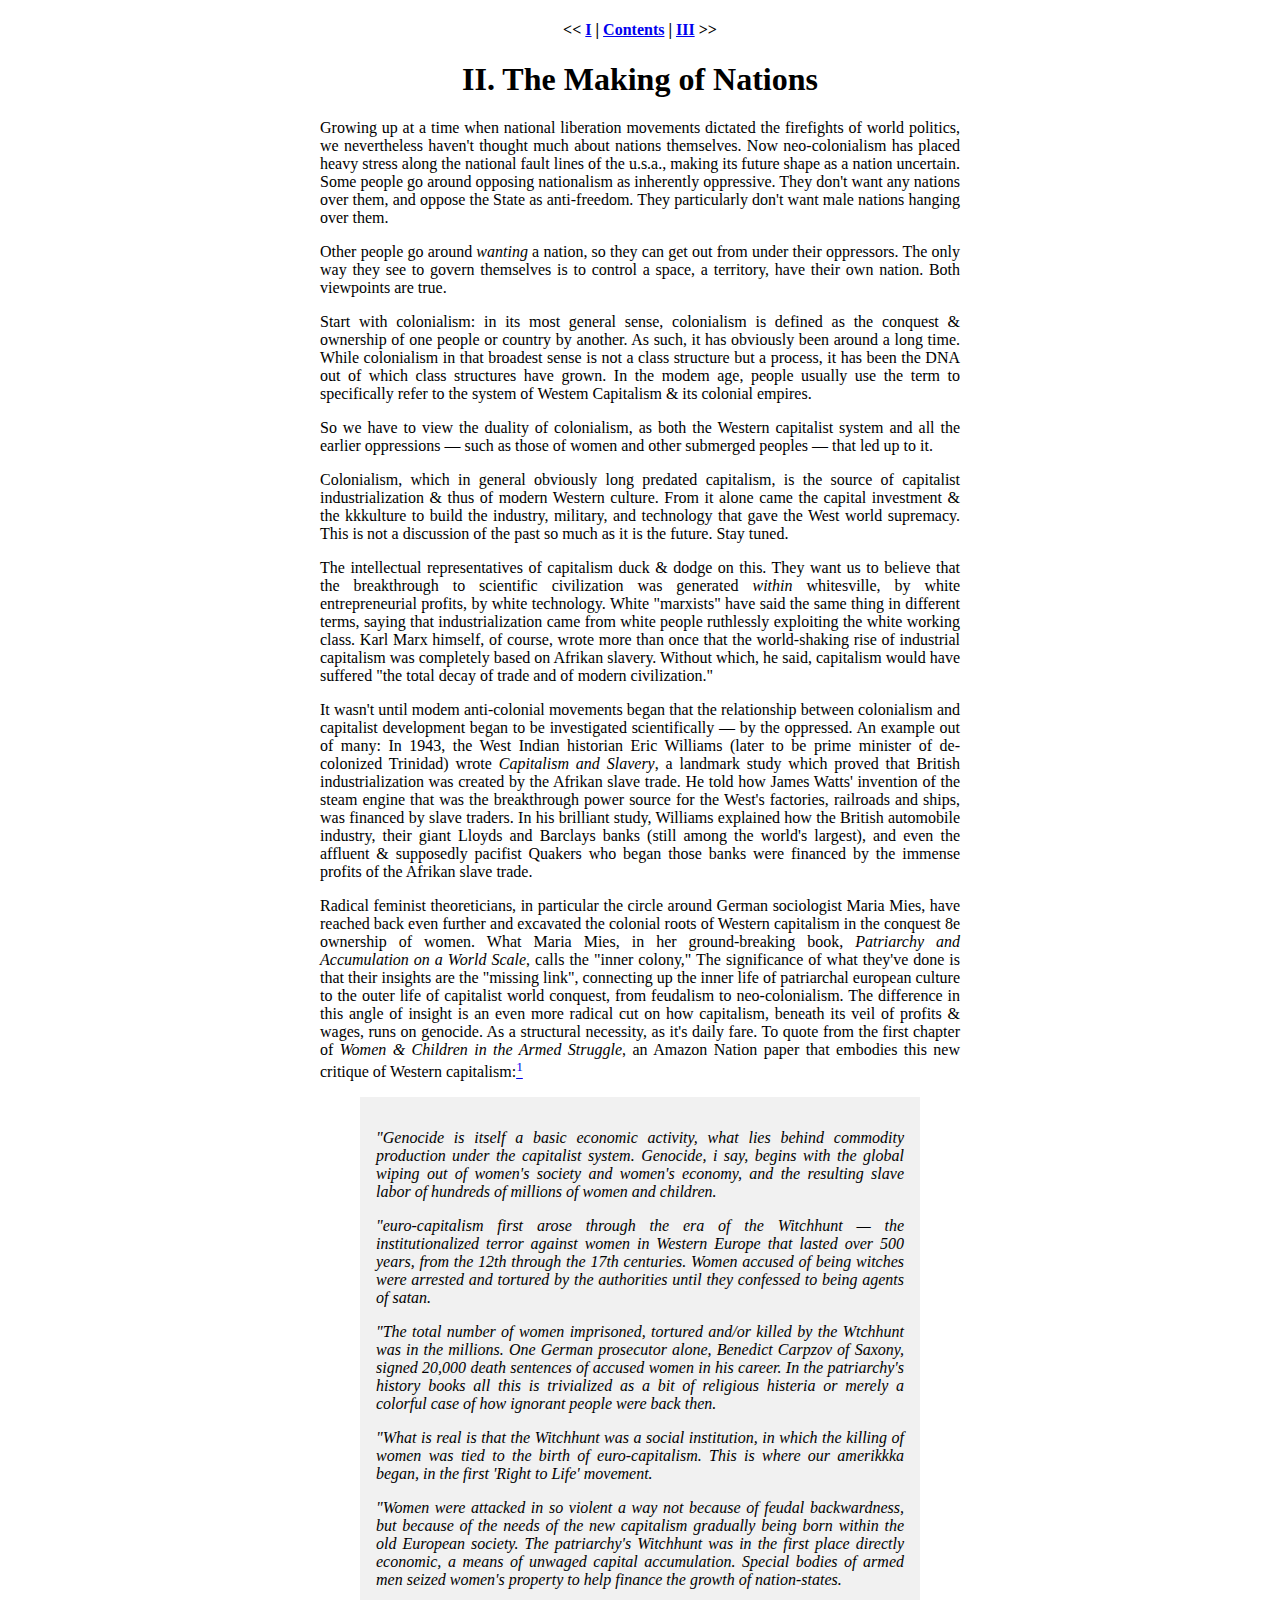
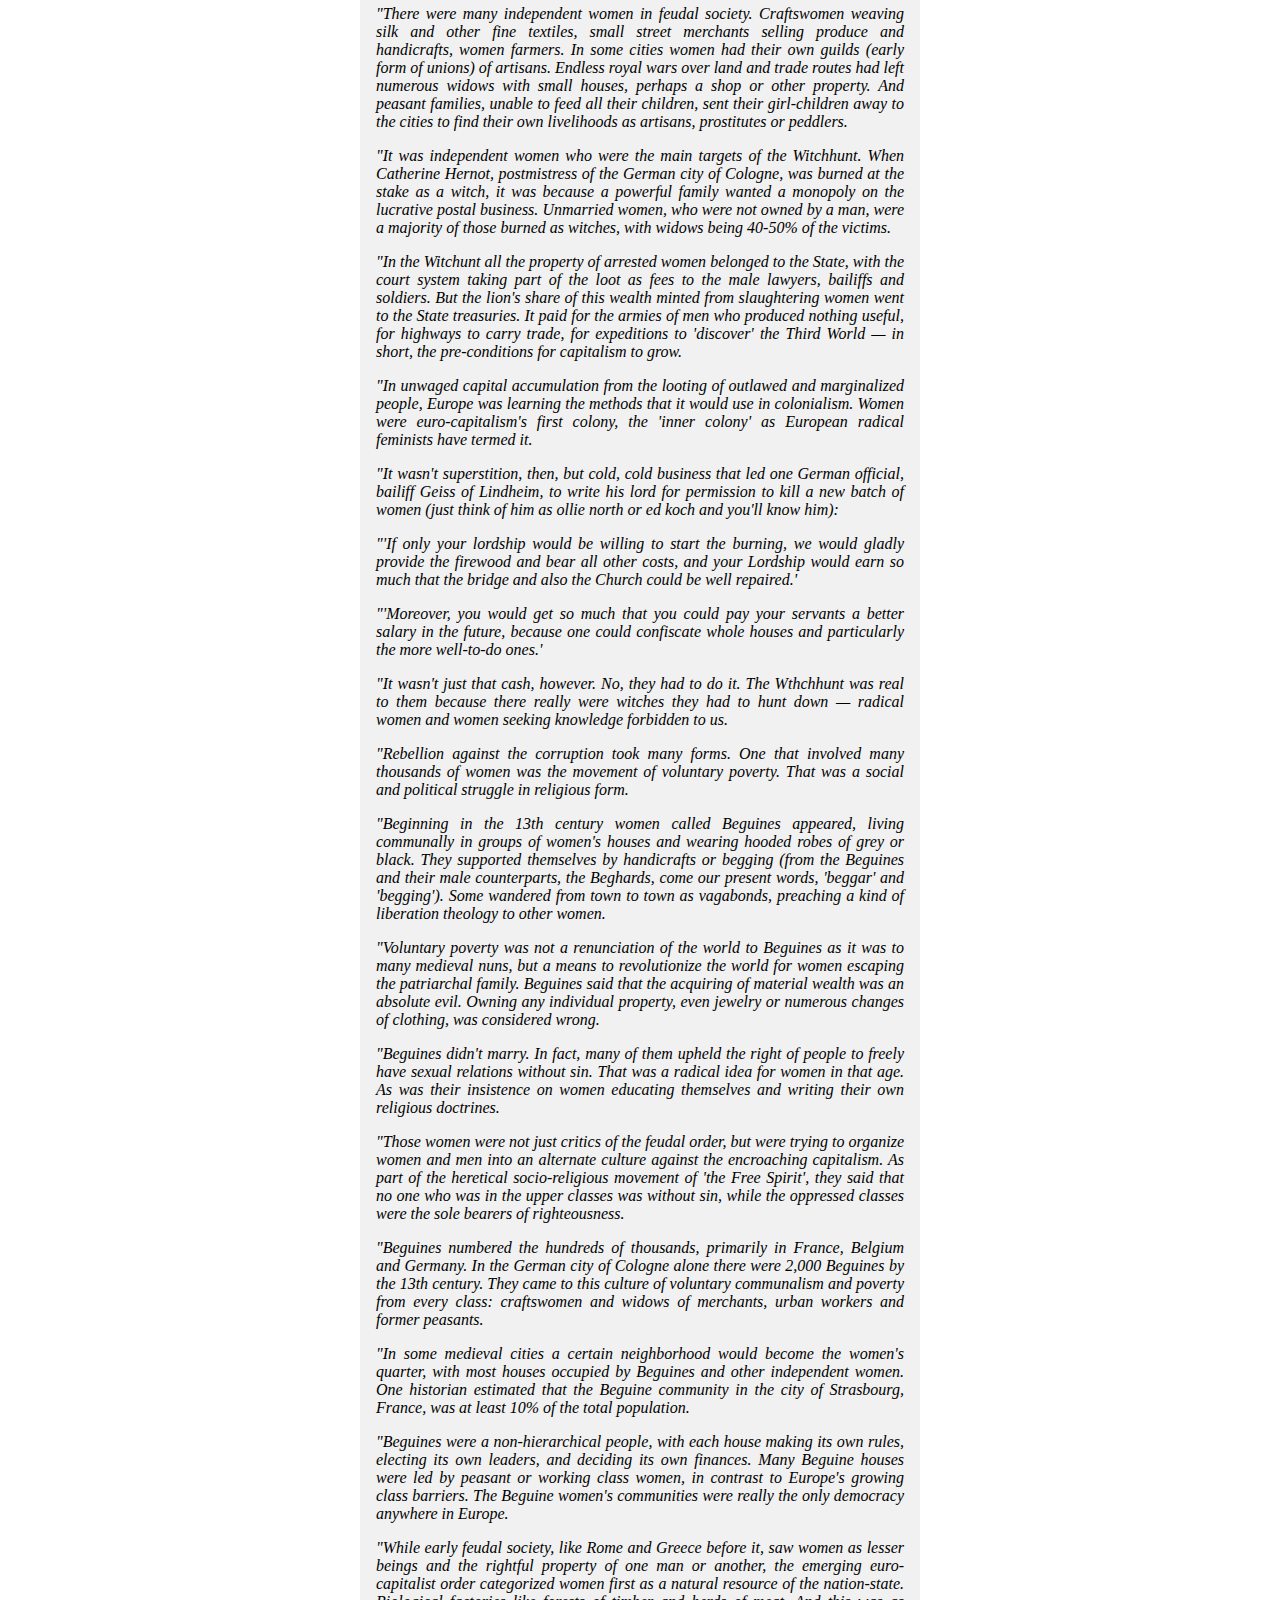
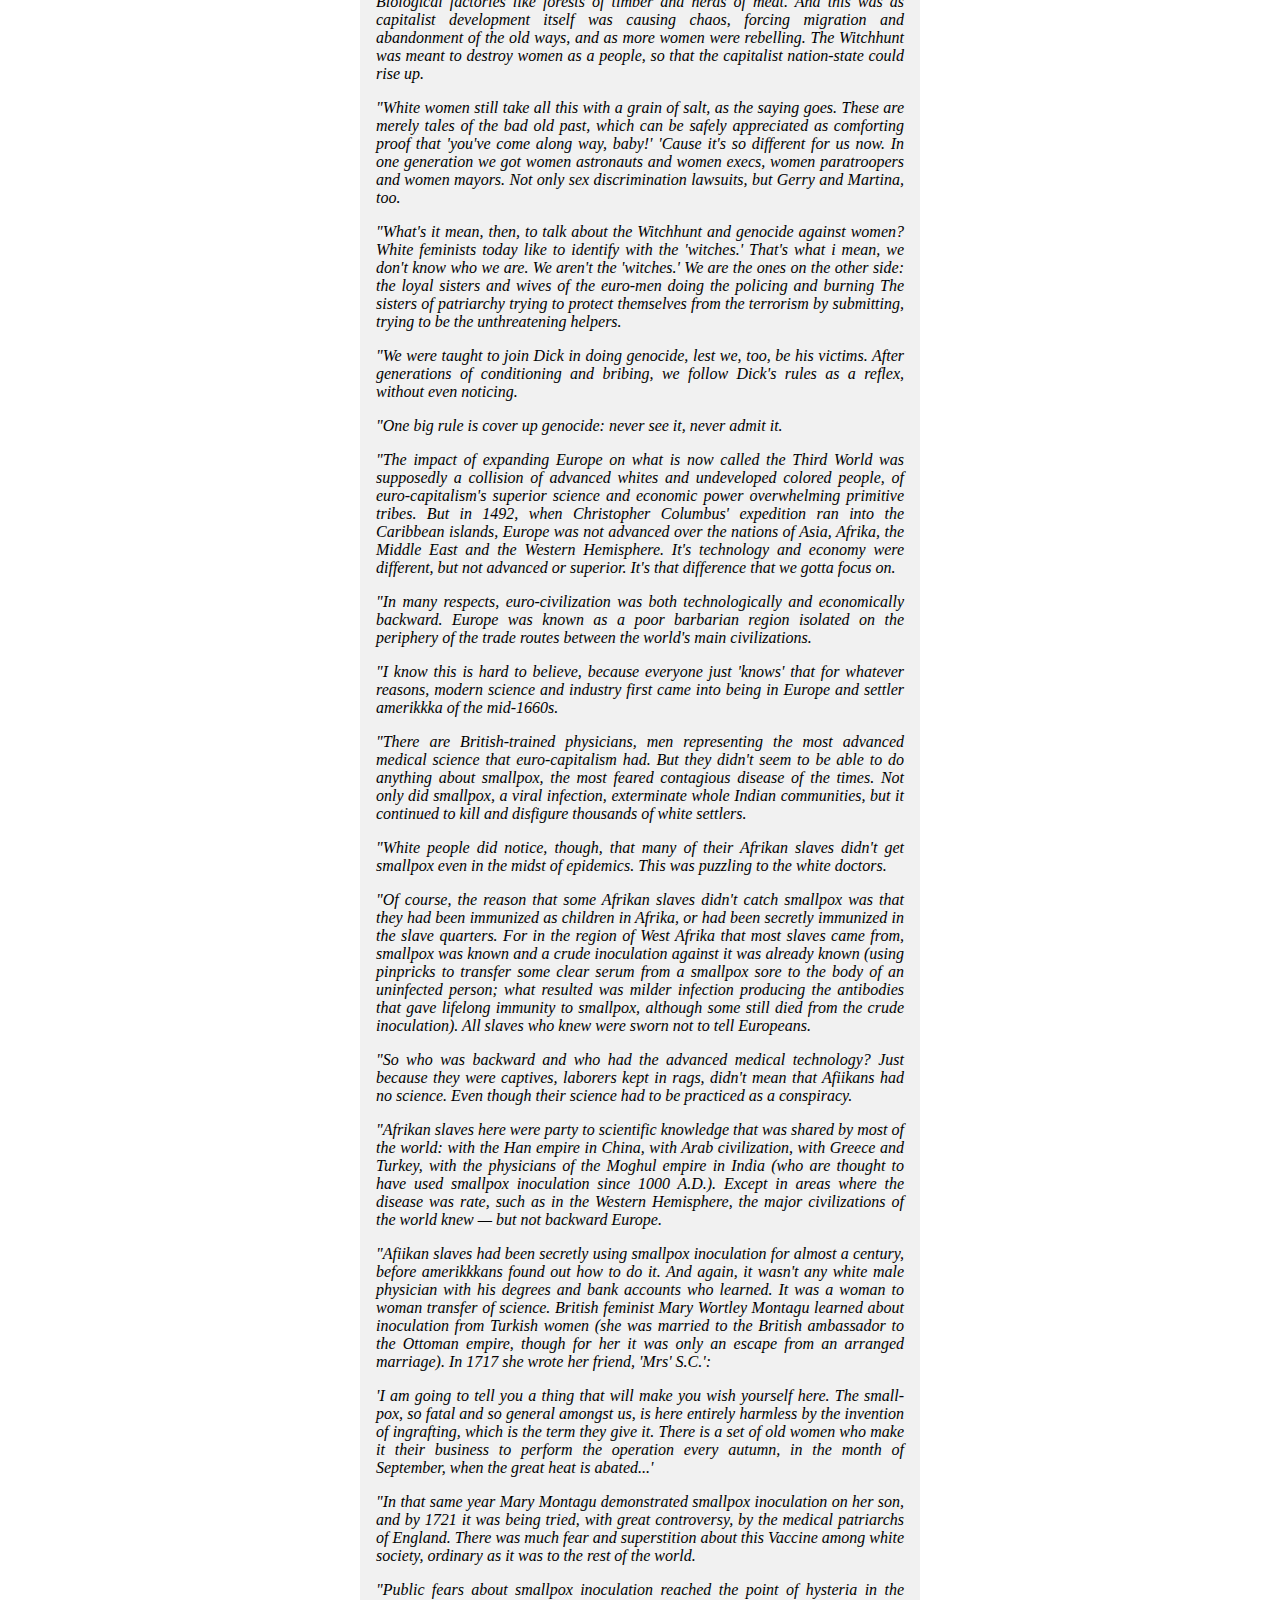
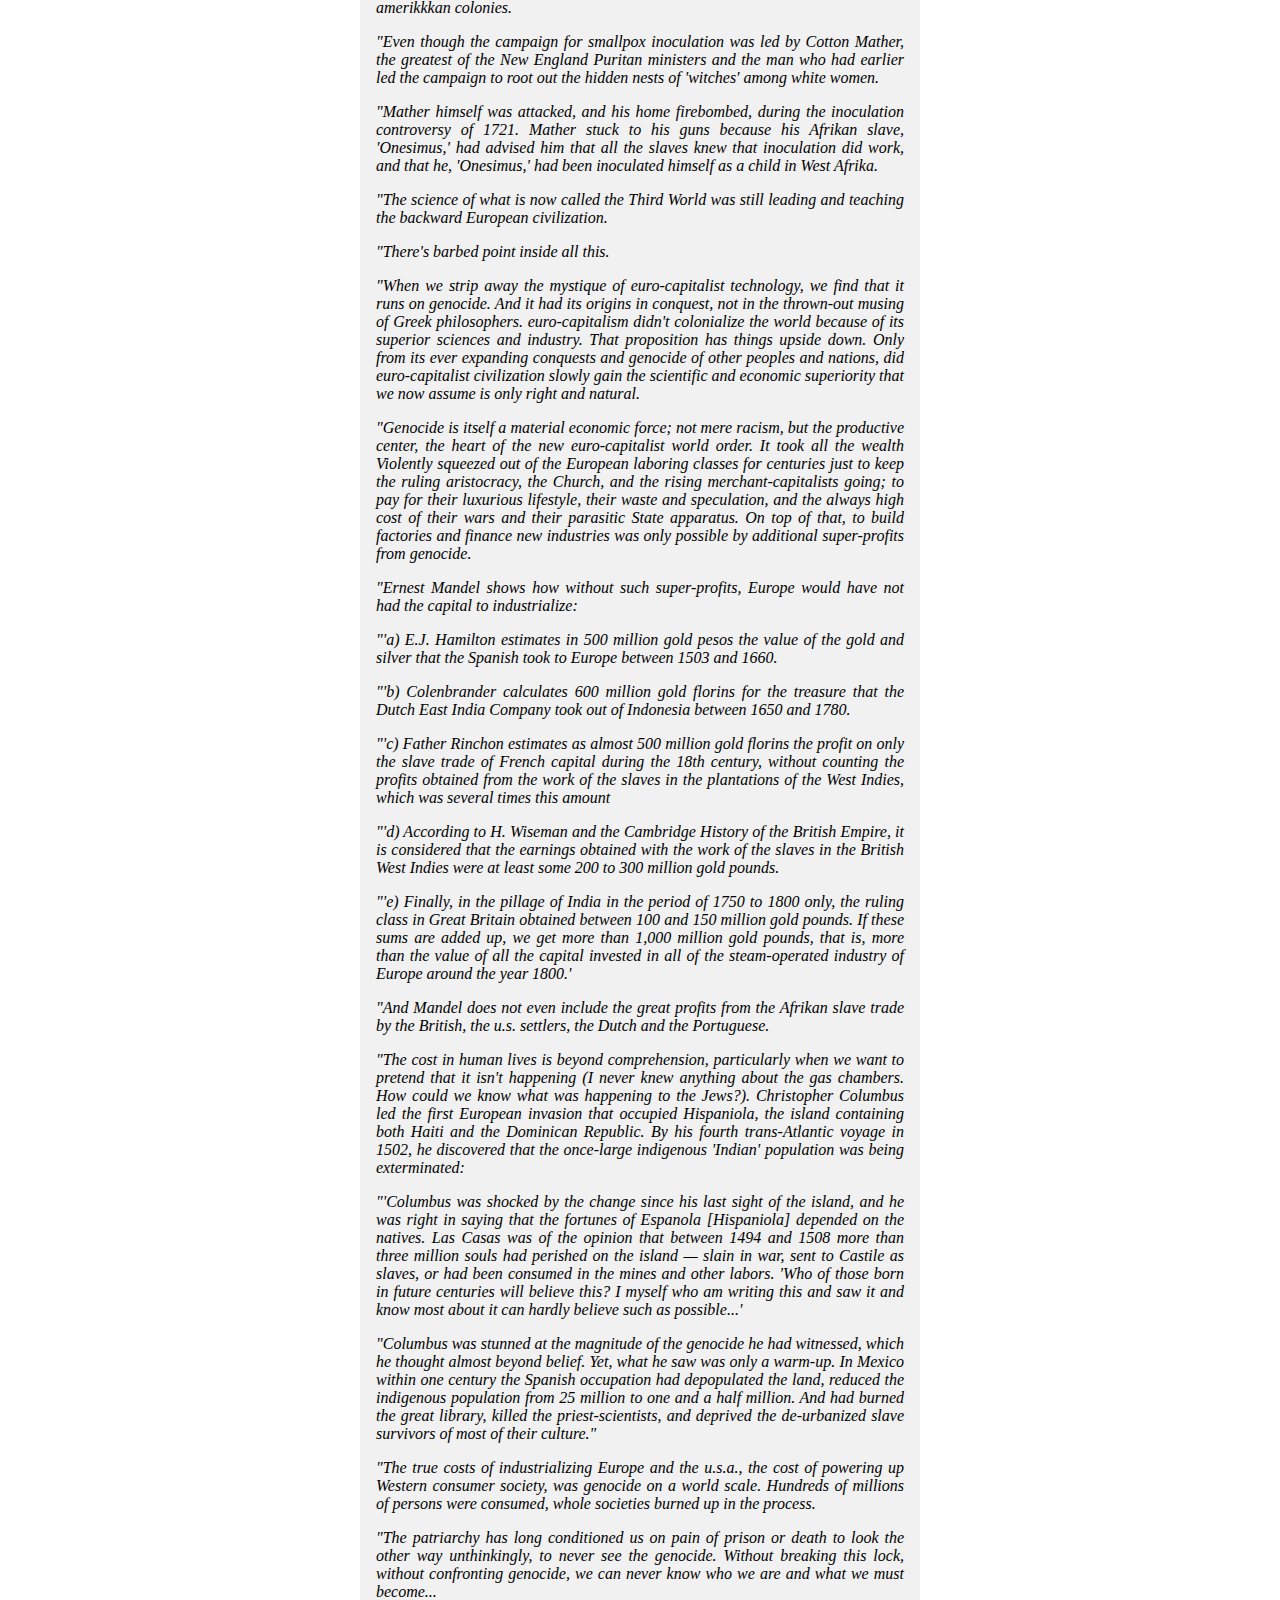
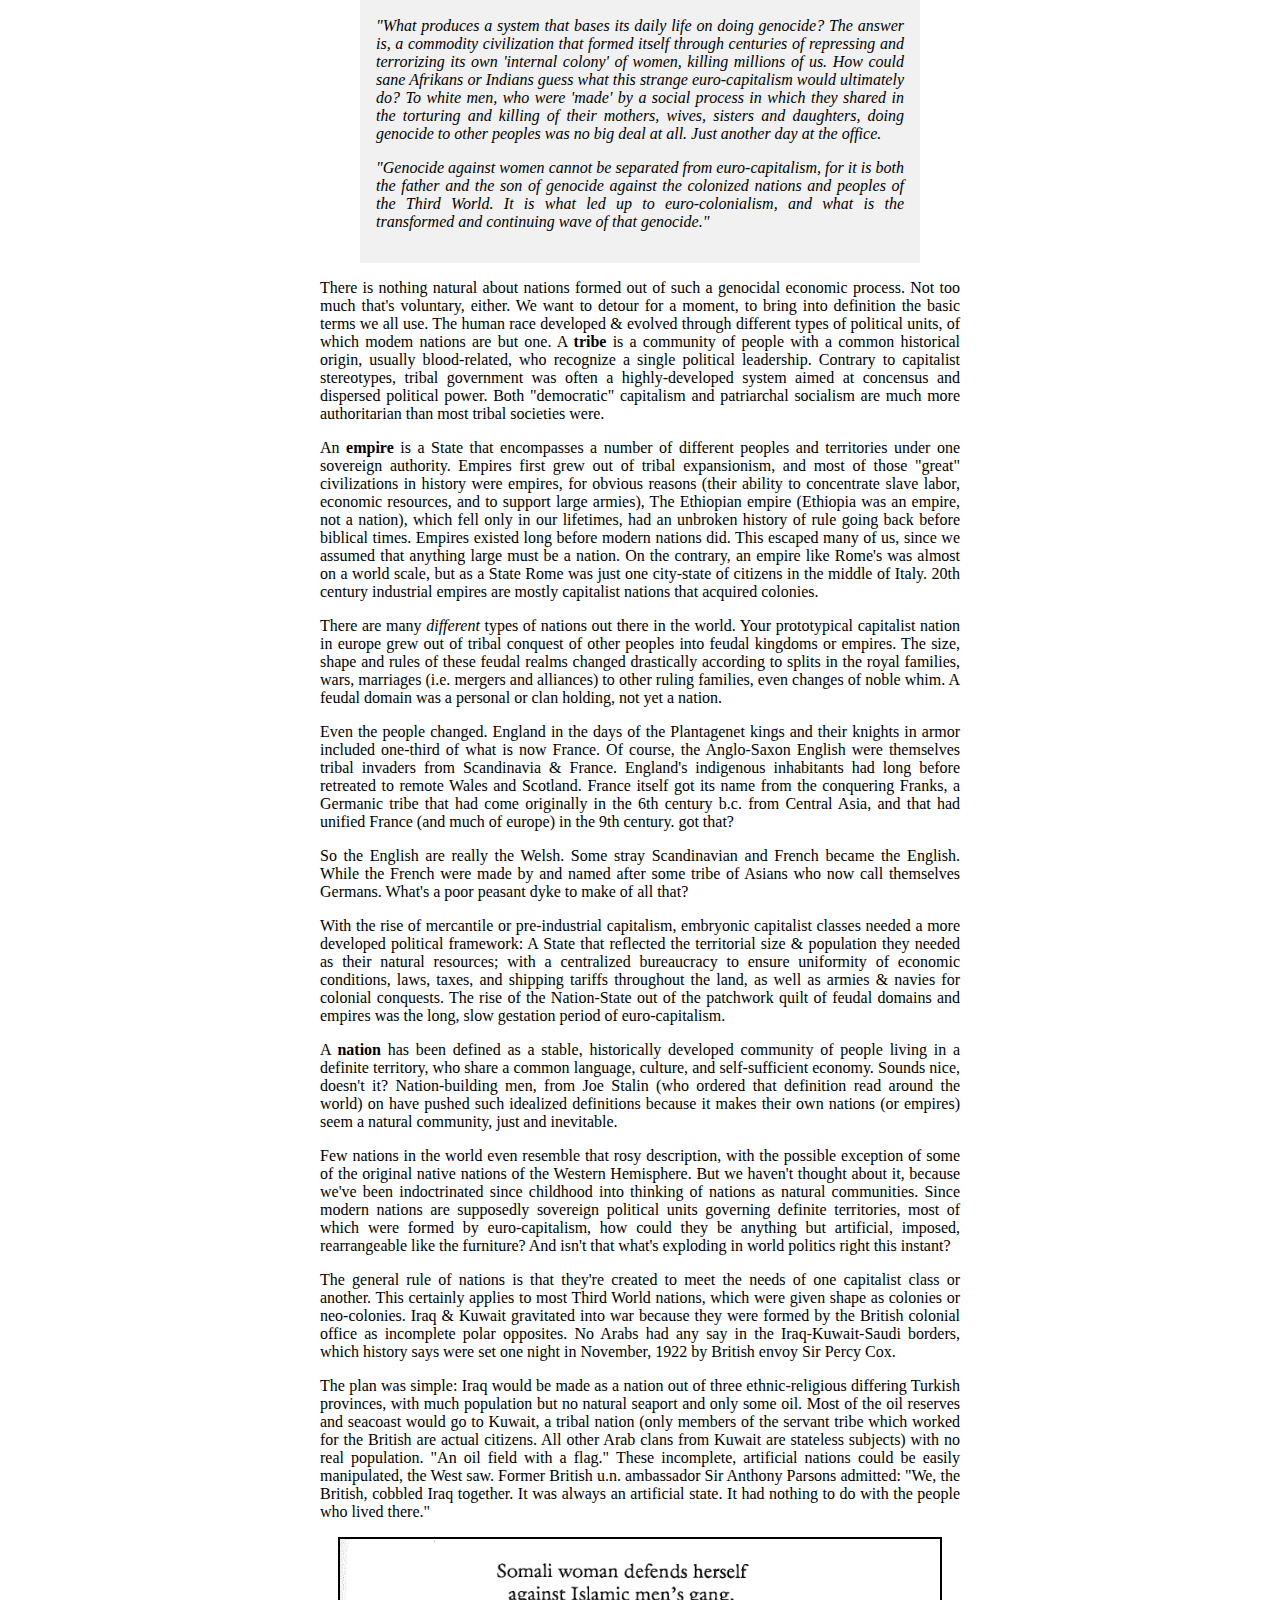
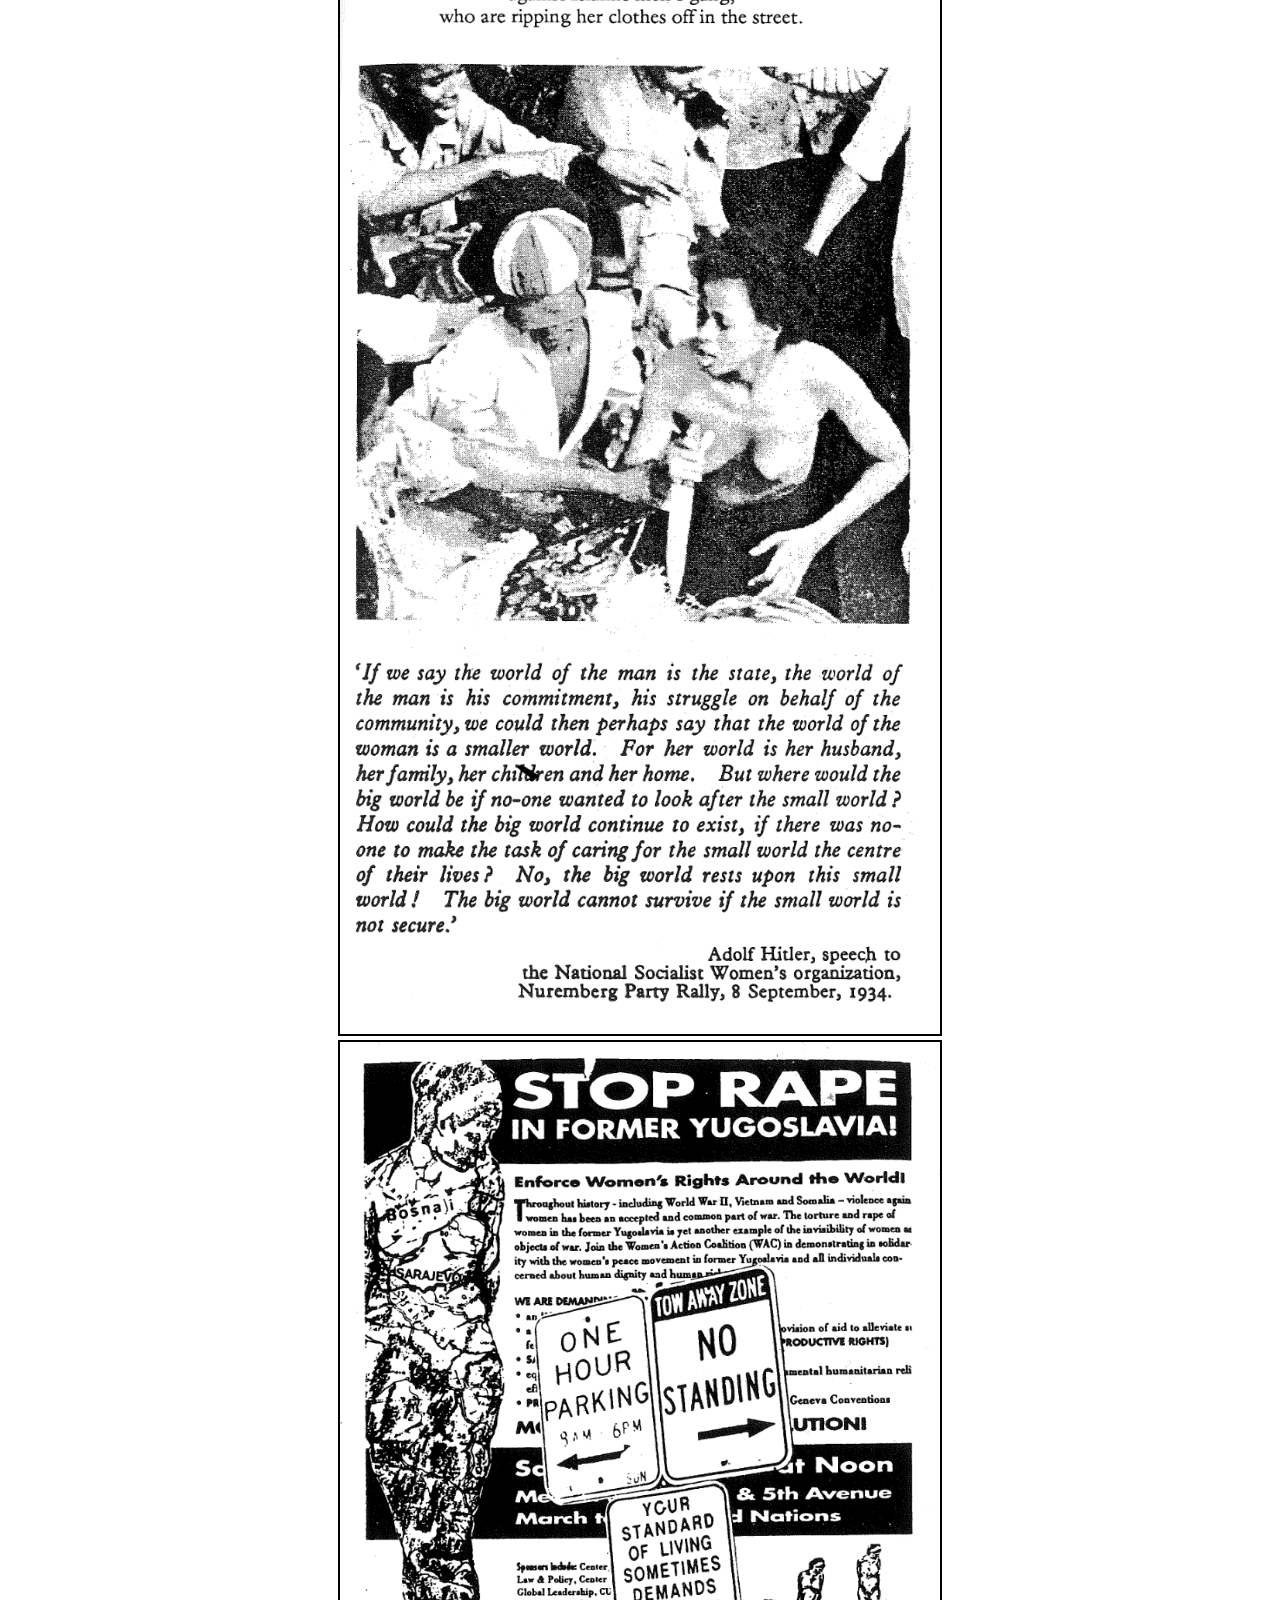
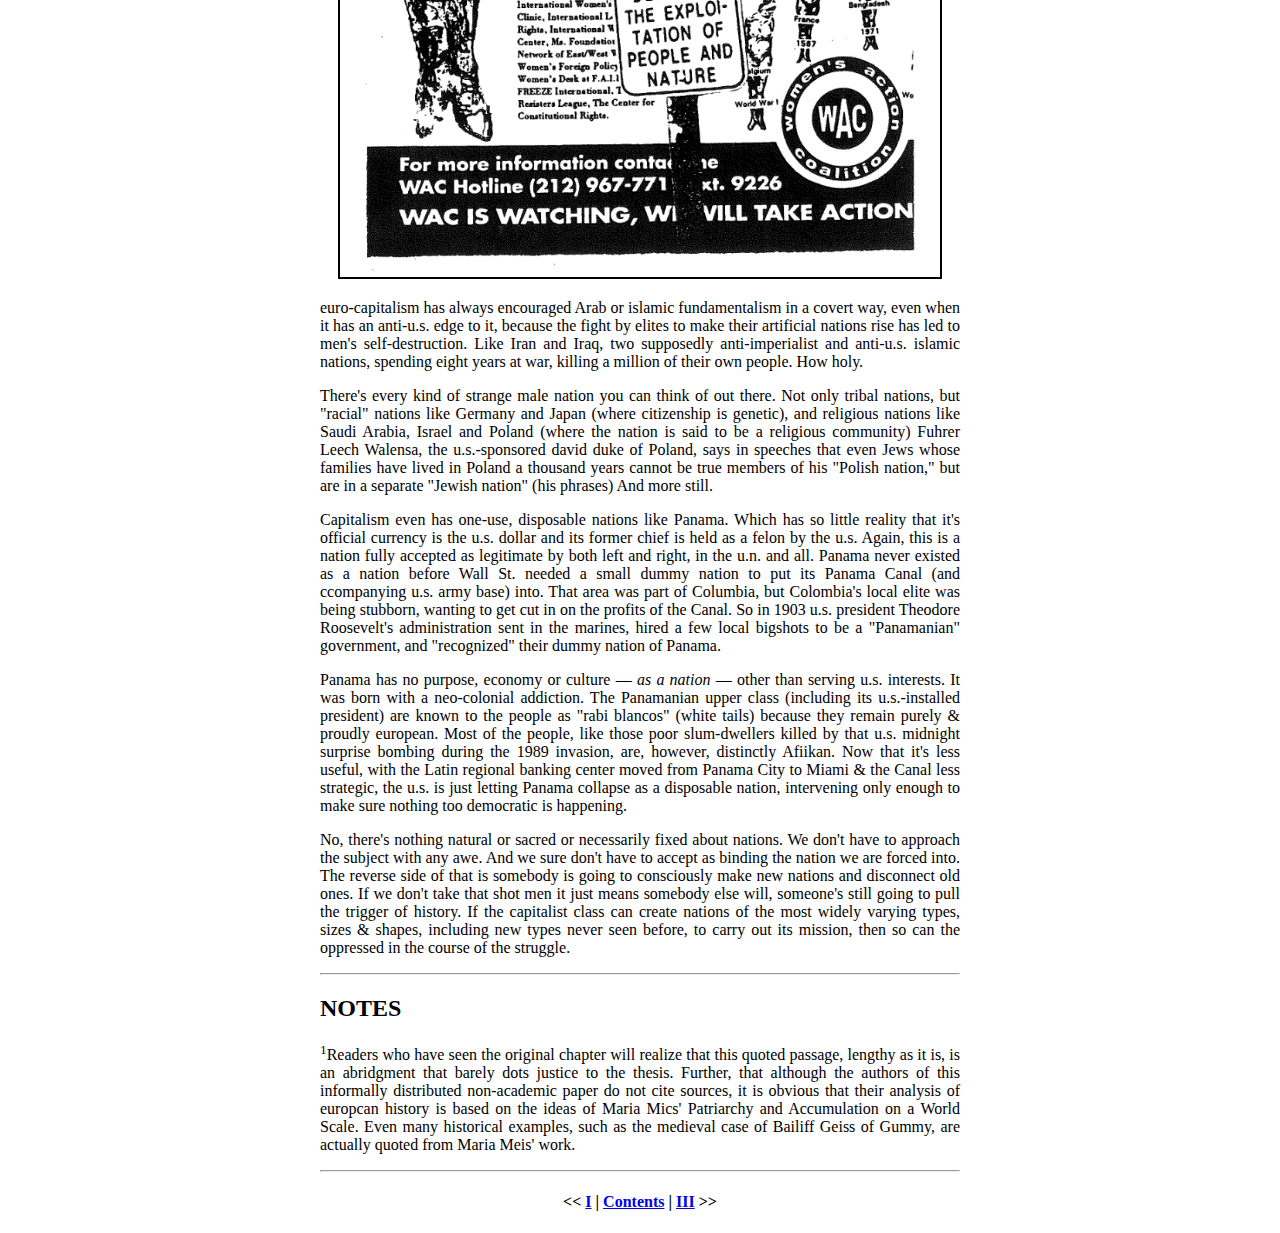
<file: nightvision/text/ch2/index.html>
<!DOCTYPE html>
<html>
<head>
	<title>Night-Vision Ch. 2: The Making of Nations</title>
	<link href="nv.css" rel="stylesheet" type="text/css">
</head>
<body>
	<div id="content">
		<center>
			<h4>&lt;&lt; <a href="../ch1/">I</a> | <a href=
			"../">Contents</a> | <a href="../ch3/">III</a>
			&gt;&gt;</h4>
			<h1>II. The Making of Nations</h1>
		</center>

<p>Growing up at a time when national liberation movements dictated the firefights of world politics, we nevertheless haven&#39;t thought much about nations themselves. Now neo-colonialism has placed heavy stress along the national fault lines of the u.s.a., making its future shape as a nation uncertain. Some people go around opposing nationalism as inherently oppressive. They don&#39;t want any nations over them, and oppose the State as anti-freedom. They particularly don&#39;t want male nations hanging over them.</p>

<p>Other people go around <em>wanting</em> a nation, so they can get out from under their oppressors. The only way they see to govern themselves is to control a space, a territory, have their own nation. Both viewpoints are true.</p>

<p>Start with colonialism: in its most general sense, colonialism is defined as the conquest &amp; ownership of one people or country by another. As such, it has obviously been around a long time. While colonialism in that broadest sense is not a class structure but a process, it has been the DNA out of which class structures have grown. In the modem age, people usually use the term to specifically refer to the system of Westem Capitalism &amp; its colonial empires.</p>

<p>So we have to view the duality of colonialism, as both the Western capitalist system and all the earlier oppressions &#8212; such as those of women and other submerged peoples &#8212; that led up to it.</p>

<p>Colonialism, which in general obviously long predated capitalism, is the source of capitalist industrialization &amp; thus of modern Western culture. From it alone came the capital investment &amp; the kkkulture to build the industry, military, and technology that gave the West world supremacy. This is not a discussion of the past so much as it is the future. Stay tuned.</p>

<p>The intellectual representatives of capitalism duck &amp; dodge on this. They want us to believe that the breakthrough to scientific civilization was generated <em>within</em> whitesville, by white entrepreneurial profits, by white technology. White &quot;marxists&quot; have said the same thing in different terms, saying that industrialization came from white people ruthlessly exploiting the white working class. Karl Marx himself, of course, wrote more than once that the world-shaking rise of industrial capitalism was completely based on Afrikan slavery. Without which, he said, capitalism would have suffered &quot;the total decay of trade and of modern civilization.&quot;</p>

<p>It wasn&#39;t until modem anti-colonial movements began that the relationship between colonialism and capitalist development began to be investigated scientifically &#8212; by the oppressed. An example out of many: In 1943, the West Indian historian Eric Williams (later to be prime minister of de-colonized Trinidad) wrote <em>Capitalism and Slavery</em>, a landmark study which proved that British industrialization was created by the Afrikan slave trade. He told how James Watts&#39; invention of the steam engine that was the breakthrough power source for the West&#39;s factories, railroads and ships, was financed by slave traders. In his brilliant study, Williams explained how the British automobile industry, their giant Lloyds and Barclays banks (still among the world&#39;s largest), and even the affluent &amp; supposedly pacifist Quakers who began those banks were financed by the immense profits of the Afrikan slave trade.</p>

<p>Radical feminist theoreticians, in particular the circle around German sociologist Maria Mies, have reached back even further and excavated the colonial roots of Western capitalism in the conquest 8e ownership of women. What Maria Mies, in her ground-breaking book, <em>Patriarchy and Accumulation on a World Scale</em>, calls the &quot;inner colony,&quot; The significance of what they&#39;ve done is that their insights are the &quot;missing link&quot;, connecting up the inner life of patriarchal european culture to the outer life of capitalist world conquest, from feudalism to neo-colonialism. The difference in this angle of insight is an even more radical cut on how capitalism, beneath its veil of profits &amp; wages, runs on genocide. As a structural necessity, as it&#39;s daily fare. To quote from the first chapter of <em>Women &amp; Children in the Armed Struggle</em>, an Amazon Nation paper that embodies this new critique of Western capitalism:<a href="ch2.html#note"><sup>1</sup></a></p>

<blockquote>
<p>&quot;Genocide is itself a basic economic activity, what lies behind commodity production under the capitalist system. Genocide, i say, begins with the global wiping out of women&#39;s society and women&#39;s economy, and the resulting slave labor of hundreds of millions of women and children.</p>

<p>&quot;euro-capitalism first arose through the era of the Witchhunt &#8212; the institutionalized terror against women in Western Europe that lasted over 500 years, from the 12th through the 17th centuries. Women accused of being witches were arrested and tortured by the authorities until they confessed to being agents of satan.</p>

<p>&quot;The total number of women imprisoned, tortured and/or killed by the Wtchhunt was in the millions. One German prosecutor alone, Benedict Carpzov of Saxony, signed 20,000 death sentences of accused women in his career. In the patriarchy&#39;s history books all this is trivialized as a bit of religious histeria or merely a colorful case of how ignorant people were back then.</p>

<p>&quot;What is real is that the Witchhunt was a <em>social institution</em>, in which the killing of women was tied to the birth of euro-capitalism. This is where our amerikkka began, in the first &#39;Right to Life&#39; movement.</p>

<p>&quot;Women were attacked in so violent a way not because of feudal backwardness, but because of the needs of the new capitalism gradually being born within the old European society. The patriarchy&#39;s Witchhunt was in the first place directly economic, a means of unwaged capital accumulation. Special bodies of armed men seized women&#39;s property to help finance the growth of nation-states.</p>

<p>&quot;There were many independent women in feudal society. Craftswomen weaving silk and other fine textiles, small street merchants selling produce and handicrafts, women farmers. In some cities women had their own guilds (early form of unions) of artisans. Endless royal wars over land and trade routes had left numerous widows with small houses, perhaps a shop or other property. And peasant families, unable to feed all their children, sent their girl-children away to the cities to find their own livelihoods as artisans, prostitutes or peddlers.</p>

<p>&quot;It was independent women who were the main targets of the Witchhunt. When Catherine Hernot, postmistress of the German city of Cologne, was burned at the stake as a witch, it was because a powerful family wanted a monopoly on the lucrative postal business. Unmarried women, who were not owned by a man, were a majority of those burned as witches, with widows being 40-50% of the victims.</p>

<p>&quot;In the Witchunt all the property of arrested women belonged to the State, with the court system taking part of the loot as fees to the male lawyers, bailiffs and soldiers. But the lion&#39;s share of this wealth minted from slaughtering women went to the State treasuries. It paid for the armies of men who produced nothing useful, for highways to carry trade, for expeditions to &#39;discover&#39; the Third World &#8212; in short, the pre-conditions for capitalism to grow.</p>

<p>&quot;In unwaged capital accumulation from the looting of outlawed and marginalized people, Europe was learning the methods that it would use in colonialism. Women were euro-capitalism&#39;s first colony, the &#39;inner colony&#39; as European radical feminists have termed it.</p>

<p>&quot;It wasn&#39;t superstition, then, but cold, cold business that led one German official, bailiff Geiss of Lindheim, to write his lord for permission to kill a new batch of women (just think of him as ollie north or ed koch and you&#39;ll know him):</p>

<p>&quot;&#39;If only your lordship would be willing to start the burning, we would gladly provide the firewood and bear all other costs, and your Lordship would earn so much that the bridge and also the Church could be well repaired.&#39;</p>

<p>&quot;&#39;Moreover, you would get so much that you could pay your servants a better salary in the future, because one could confiscate whole houses and particularly the more well-to-do ones.&#39;</p>

<p>&quot;It wasn&#39;t just that cash, however. No, they had to do it. The Wthchhunt was real to them because there really were witches they had to hunt down &#8212; radical women and women seeking knowledge forbidden to us.</p>

<p>&quot;Rebellion against the corruption took many forms. One that involved many thousands of women was the movement of voluntary poverty. That was a social and political struggle in religious form.</p>

<p>&quot;Beginning in the 13th century women called Beguines appeared, living communally in groups of women&#39;s houses and wearing hooded robes of grey or black. They supported themselves by handicrafts or begging (from the Beguines and their male counterparts, the Beghards, come our present words, &#39;beggar&#39; and &#39;begging&#39;). Some wandered from town to town as vagabonds, preaching a kind of liberation theology to other women.</p>

<p>&quot;Voluntary poverty was not a renunciation of the world to Beguines as it was to many medieval nuns, but a means to revolutionize the world for women escaping the patriarchal family. Beguines said that the acquiring of material wealth was an absolute evil. Owning any individual property, even jewelry or numerous changes of clothing, was considered wrong.</p>

<p>&quot;Beguines didn&#39;t marry. In fact, many of them upheld the right of people to freely have sexual relations without sin. That was a radical idea for women in that age. As was their insistence on women educating themselves and writing their own religious doctrines.</p>

<p>&quot;Those women were not just critics of the feudal order, but were trying to organize women and men into an alternate culture against the encroaching capitalism. As part of the heretical socio-religious movement of &#39;the Free Spirit&#39;, they said that no one who was in the upper classes was without sin, while the oppressed classes were the sole bearers of righteousness.</p>

<p>&quot;Beguines numbered the hundreds of thousands, primarily in France, Belgium and Germany. In the German city of Cologne alone there were 2,000 Beguines by the 13th century. They came to this culture of voluntary communalism and poverty from every class: craftswomen and widows of merchants, urban workers and former peasants.</p>

<p>&quot;In some medieval cities a certain neighborhood would become the women&#39;s quarter, with most houses occupied by Beguines and other independent women. One historian estimated that the Beguine community in the city of Strasbourg, France, was at least 10% of the total population.</p>

<p>&quot;Beguines were a non-hierarchical people, with each house making its own rules, electing its own leaders, and deciding its own finances. Many Beguine houses were led by peasant or working class women, in contrast to Europe&#39;s growing class barriers. The Beguine women&#39;s communities were really the only democracy anywhere in Europe.</p>

<p>&quot;While early feudal society, like Rome and Greece before it, saw women as lesser beings and the rightful property of one man or another, the emerging euro-capitalist order categorized women first as a natural resource of the nation-state. Biological factories like forests of timber and herds of meat. And this was as capitalist development itself was causing chaos, forcing migration and abandonment of the old ways, and as more women were rebelling. The Witchhunt was meant to destroy women as a people, so that the capitalist nation-state could rise up.</p>

<p>&quot;White women still take all this with a grain of salt, as the saying goes. These are merely tales of the bad old past, which can be safely appreciated as comforting proof that &#39;you&#39;ve come along way, baby!&#39; &#39;Cause it&#39;s so different for us now. In one generation we got women astronauts and women execs, women paratroopers and women mayors. Not only sex discrimination lawsuits, but Gerry and Martina, too.</p>

<p>&quot;What&#39;s it mean, then, to talk about the Witchhunt and genocide against women? White feminists today like to identify with the &#39;witches.&#39; That&#39;s what i mean, we don&#39;t know who we are. We aren&#39;t the &#39;witches.&#39; We are the ones on the other side: the loyal sisters and wives of the euro-men doing the policing and burning The sisters of patriarchy trying to protect themselves from the terrorism by submitting, trying to be the unthreatening helpers.</p>

<p>&quot;We were taught to join Dick in doing genocide, lest we, too, be his victims. After generations of conditioning and bribing, we follow Dick&#39;s rules as a reflex, without even noticing.</p>

<p>&quot;One big rule is cover up genocide: never see it, never admit it.</p>

<p>&quot;The impact of expanding Europe on what is now called the Third World was supposedly a collision of advanced whites and undeveloped colored people, of euro-capitalism&#39;s superior science and economic power overwhelming primitive tribes. But in 1492, when Christopher Columbus&#39; expedition ran into the Caribbean islands, Europe was not advanced over the nations of Asia, Afrika, the Middle East and the Western Hemisphere. It&#39;s technology and economy were different, but not advanced or superior. It&#39;s that difference that we gotta focus on.</p>

<p>&quot;In many respects, euro-civilization was both technologically and economically backward. Europe was known as a poor barbarian region isolated on the periphery of the trade routes between the world&#39;s main civilizations.</p>

<p>&quot;I know this is hard to believe, because everyone just &#39;knows&#39; that for whatever reasons, modern science and industry first came into being in Europe and settler amerikkka of the mid-1660s.</p>

<p>&quot;There are British-trained physicians, men representing the most advanced medical science that euro-capitalism had. But they didn&#39;t seem to be able to do anything about smallpox, the most feared contagious disease of the times. Not only did smallpox, a viral infection, exterminate whole Indian communities, but it continued to kill and disfigure thousands of white settlers.</p>

<p>&quot;White people did notice, though, that many of their Afrikan slaves didn&#39;t get smallpox even in the midst of epidemics. This was puzzling to the white doctors.</p>

<p>&quot;Of course, the reason that some Afrikan slaves didn&#39;t catch smallpox was that they had been immunized as children in Afrika, or had been secretly immunized in the slave quarters. For in the region of West Afrika that most slaves came from, smallpox was known and a crude inoculation against it was already known (using pinpricks to transfer some clear serum from a smallpox sore to the body of an uninfected person; what resulted was milder infection producing the antibodies that gave lifelong immunity to smallpox, although some still died from the crude inoculation). All slaves who knew were sworn not to tell Europeans.</p>

<p>&quot;So who was backward and who had the advanced medical technology? Just because they were captives, laborers kept in rags, didn&#39;t mean that Afiikans had no science. Even though their science had to be practiced as a conspiracy.</p>

<p>&quot;Afrikan slaves here were party to scientific knowledge that was shared by most of the world: with the Han empire in China, with Arab civilization, with Greece and Turkey, with the physicians of the Moghul empire in India (who are thought to have used smallpox inoculation since 1000 A.D.). Except in areas where the disease was rate, such as in the Western Hemisphere, the major civilizations of the world knew &#8212; but not backward Europe.</p>

<p>&quot;Afiikan slaves had been secretly using smallpox inoculation for almost a century, before amerikkkans found out how to do it. And again, it wasn&#39;t any white male physician with his degrees and bank accounts who learned. It was a woman to woman transfer of science. British feminist Mary Wortley Montagu learned about inoculation from Turkish women (she was married to the British ambassador to the Ottoman empire, though for her it was only an escape from an arranged marriage). In 1717 she wrote her friend, &#39;Mrs&#39; S.C.&#39;:</p>

<p>&#39;I am going to tell you a thing that will make you wish yourself here. The small-pox, so fatal and so general amongst us, is here entirely harmless by the invention of ingrafting, which is the term they give it. There is a set of old women who make it their business to perform the operation every autumn, in the month of September, when the great heat is abated...&#39;</p>

<p>&quot;In that same year Mary Montagu demonstrated smallpox inoculation on her son, and by 1721 it was being tried, with great controversy, by the medical patriarchs of England. There was much fear and superstition about this Vaccine among white society, ordinary as it was to the rest of the world.</p>

<p>&quot;Public fears about smallpox inoculation reached the point of hysteria in the amerikkkan colonies.</p>

<p>&quot;Even though the campaign for smallpox inoculation was led by Cotton Mather, the greatest of the New England Puritan ministers and the man who had earlier led the campaign to root out the hidden nests of &#39;witches&#39; among white women.</p>

<p>&quot;Mather himself was attacked, and his home firebombed, during the inoculation controversy of 1721. Mather stuck to his guns because his Afrikan slave, &#39;Onesimus,&#39; had advised him that all the slaves knew that inoculation did work, and that he, &#39;Onesimus,&#39; had been inoculated himself as a child in West Afrika.</p>

<p>&quot;The science of what is now called the Third World was still leading and teaching the backward European civilization.</p>

<p>&quot;There&#39;s barbed point inside all this.</p>

<p>&quot;When we strip away the mystique of euro-capitalist technology, we find that it runs on genocide. And it had its origins in conquest, not in the thrown-out musing of Greek philosophers. euro-capitalism didn&#39;t colonialize the world because of its superior sciences and industry. That proposition has things upside down. Only from its ever expanding conquests and genocide of other peoples and nations, did euro-capitalist civilization slowly gain the scientific and economic superiority that we now assume is only right and natural.</p>

<p>&quot;Genocide is itself a material economic force; not mere racism, but the productive center, the heart of the new euro-capitalist world order. It took all the wealth Violently squeezed out of the European laboring classes for centuries just to keep the ruling aristocracy, the Church, and the rising merchant-capitalists going; to pay for their luxurious lifestyle, their waste and speculation, and the always high cost of their wars and their parasitic State apparatus. On top of that, to build factories and finance new industries was only possible by additional super-profits from genocide.</p>

<p>&quot;Ernest Mandel shows how without such super-profits, Europe would have not had the capital to industrialize:</p>

<p>&quot;&#39;a) E.J. Hamilton estimates in 500 million gold pesos the value of the gold and silver that the Spanish took to Europe between 1503 and 1660.</p>

<p>&quot;&#39;b) Colenbrander calculates 600 million gold florins for the treasure that the Dutch East India Company took out of Indonesia between 1650 and 1780.</p>

<p>&quot;&#39;c) Father Rinchon estimates as almost 500 million gold florins the profit on only the slave trade of French capital during the 18th century, without counting the profits obtained from the work of the slaves in the plantations of the West Indies, which was several times this amount</p>

<p>&quot;&#39;d) According to H. Wiseman and the Cambridge History of the British Empire, it is considered that the earnings obtained with the work of the slaves in the British West Indies were at least some 200 to 300 million gold pounds.</p>

<p>&quot;&#39;e) Finally, in the pillage of India in the period of 1750 to 1800 only, the ruling class in Great Britain obtained between 100 and 150 million gold pounds. If these sums are added up, we get more than 1,000 million gold pounds, that is, more than the value of all the capital invested in all of the steam-operated industry of Europe around the year 1800.&#39;</p>

<p>&quot;And Mandel does not even include the great profits from the Afrikan slave trade by the British, the u.s. settlers, the Dutch and the Portuguese.</p>

<p>&quot;The cost in human lives is beyond comprehension, particularly when we want to pretend that it isn&#39;t happening (I never knew anything about the gas chambers. How could we know what was happening to the Jews?). Christopher Columbus led the first European invasion that occupied Hispaniola, the island containing both Haiti and the Dominican Republic. By his fourth trans-Atlantic voyage in 1502, he discovered that the once-large indigenous &#39;Indian&#39; population was being exterminated:</p>

<p>&quot;&#39;Columbus was shocked by the change since his last sight of the island, and he was right in saying that the fortunes of Espanola [Hispaniola] depended on the natives. Las Casas was of the opinion that between 1494 and 1508 more than three million souls had perished on the island &#8212; slain in war, sent to Castile as slaves, or had been consumed in the mines and other labors. &#39;Who of those born in future centuries will believe this? I myself who am writing this and saw it and know most about it can hardly believe such as possible...&#39;</p>

<p>&quot;Columbus was stunned at the magnitude of the genocide he had witnessed, which he thought almost beyond belief. Yet, what he saw was only a warm-up. In Mexico within one century the Spanish occupation had depopulated the land, reduced the indigenous population from 25 million to one and a half million. And had burned the great library, killed the priest-scientists, and deprived the de-urbanized slave survivors of most of their culture.&quot;</p>

<p>&quot;The true costs of industrializing Europe and the u.s.a., the cost of powering up Western consumer society, was genocide on a world scale. Hundreds of millions of persons were consumed, whole societies burned up in the process.</p>

<p>&quot;The patriarchy has long conditioned us on pain of prison or death to look the other way unthinkingly, to never see the genocide. Without breaking this lock, without confronting genocide, we can never know who we are and what we must become...</p>

<p>&quot;What produces a system that bases its daily life on doing genocide? The answer is, a commodity civilization that formed itself through centuries of repressing and terrorizing its own &#39;internal colony&#39; of women, killing millions of us. How could sane Afrikans or Indians guess what this strange euro-capitalism would ultimately do? To white men, who were &#39;made&#39; by a social process in which they shared in the torturing and killing of their mothers, wives, sisters and daughters, doing genocide to other peoples was no big deal at all. Just another day at the office.</p>

<p>&quot;Genocide against women cannot be separated from euro-capitalism, for it is both the father and the son of genocide against the colonized nations and peoples of the Third World. It is what led up to euro-colonialism, and what is the transformed and continuing wave of that genocide.&quot;</p>
</blockquote>

<p>There is nothing natural about nations formed out of such a genocidal economic process. Not too much that&#39;s voluntary, either. We want to detour for a moment, to bring into definition the basic terms we all use. The human race developed &amp; evolved through different types of political units, of which modem nations are but one. A <strong>tribe</strong> is a community of people with a common historical origin, usually blood-related, who recognize a single political leadership. Contrary to capitalist stereotypes, tribal government was often a highly-developed system aimed at concensus and dispersed political power. Both &quot;democratic&quot; capitalism and patriarchal socialism are much more authoritarian than most tribal societies were.</p>

<p>An <strong>empire</strong> is a State that encompasses a number of different peoples and territories under one sovereign authority. Empires first grew out of tribal expansionism, and most of those &quot;great&quot; civilizations in history were empires, for obvious reasons (their ability to concentrate slave labor, economic resources, and to support large armies), The Ethiopian empire (Ethiopia was an empire, not a nation), which fell only in our lifetimes, had an unbroken history of rule going back before biblical times. Empires existed long before modern nations did. This escaped many of us, since we assumed that anything large must be a nation. On the contrary, an empire like Rome&#39;s was almost on a world scale, but as a State Rome was just one city-state of citizens in the middle of Italy. 20th century industrial empires are mostly capitalist nations that acquired colonies.</p>

<p>There are many <em>different</em> types of nations out there in the world. Your prototypical capitalist nation in europe grew out of tribal conquest of other peoples into feudal kingdoms or empires. The size, shape and rules of these feudal realms changed drastically according to splits in the royal families, wars, marriages (i.e. mergers and alliances) to other ruling families, even changes of noble whim. A feudal domain was a personal or clan holding, not yet a nation.</p>

<p>Even the people changed. England in the days of the Plantagenet kings and their knights in armor included one-third of what is now France. Of course, the Anglo-Saxon English were themselves tribal invaders from Scandinavia &amp; France. England&#39;s indigenous inhabitants had long before retreated to remote Wales and Scotland. France itself got its name from the conquering Franks, a Germanic tribe that had come originally in the 6th century b.c. from Central Asia, and that had unified France (and much of europe) in the 9th century. got that?</p>

<p>So the English are really the Welsh. Some stray Scandinavian and French became the English. While the French were made by and named after some tribe of Asians who now call themselves Germans. What&#39;s a poor peasant dyke to make of all that?</p>

<p>With the rise of mercantile or pre-industrial capitalism, embryonic capitalist classes needed a more developed political framework: A State that reflected the territorial size &amp; population they needed as their natural resources; with a centralized bureaucracy to ensure uniformity of economic conditions, laws, taxes, and shipping tariffs throughout the land, as well as armies &amp; navies for colonial conquests. The rise of the Nation-State out of the patchwork quilt of feudal domains and empires was the long, slow gestation period of euro-capitalism.</p>

<p>A <strong>nation</strong> has been defined as a stable, historically developed community of people living in a definite territory, who share a common language, culture, and self-sufficient economy. Sounds nice, doesn&#39;t it? Nation-building men, from Joe Stalin (who ordered that definition read around the world) on have pushed such idealized definitions because it makes their own nations (or empires) seem a natural community, just and inevitable.</p>

<p>Few nations in the world even resemble that rosy description, with the possible exception of some of the original native nations of the Western Hemisphere. But we haven&#39;t thought about it, because we&#39;ve been indoctrinated since childhood into thinking of nations as natural communities. Since modern nations are supposedly sovereign political units governing definite territories, most of which were formed by euro-capitalism, how could they be anything but artificial, imposed, rearrangeable like the furniture? And isn&#39;t that what&#39;s exploding in world politics right this instant?</p>

<p>The general rule of nations is that they&#39;re created to meet the needs of one capitalist class or another. This certainly applies to most Third World nations, which were given shape as colonies or neo-colonies. Iraq &amp; Kuwait gravitated into war because they were formed by the British colonial office as incomplete polar opposites. No Arabs had any say in the Iraq-Kuwait-Saudi borders, which history says were set one night in November, 1922 by British envoy Sir Percy Cox.</p>

<p>The plan was simple: Iraq would be made as a nation out of three ethnic-religious differing Turkish provinces, with much population but no natural seaport and only some oil. Most of the oil reserves and seacoast would go to Kuwait, a tribal nation (only members of the servant tribe which worked for the British are actual citizens. All other Arab clans from Kuwait are stateless subjects) with no real population. &quot;An oil field with a flag.&quot; These incomplete, artificial nations could be easily manipulated, the West saw. Former British u.n. ambassador Sir Anthony Parsons admitted: &quot;We, the British, cobbled Iraq together. It was always an artificial state. It had nothing to do with the people who lived there.&quot;</p>
        
<center>
<img src="images/1.png">
<img src="images/2.png">
</center>

<p>euro-capitalism has always encouraged Arab or islamic fundamentalism in a covert way, even when it has an anti-u.s. edge to it, because the fight by elites to make their artificial nations rise has led to men&#39;s self-destruction. Like Iran and Iraq, two supposedly anti-imperialist and anti-u.s. islamic nations, spending eight years at war, killing a million of their own people. How holy.</p>

<p>There&#39;s every kind of strange male nation you can think of out there. Not only tribal nations, but &quot;racial&quot; nations like Germany and Japan (where citizenship is genetic), and religious nations like Saudi Arabia, Israel and Poland (where the nation is said to be a religious community) Fuhrer Leech Walensa, the u.s.-sponsored david duke of Poland, says in speeches that even Jews whose families have lived in Poland a thousand years cannot be true members of his &quot;Polish nation,&quot; but are in a separate &quot;Jewish nation&quot; (his phrases) And more still.</p>

<p>Capitalism even has one-use, disposable nations like Panama. Which has so little reality that it&#39;s official currency is the u.s. dollar and its former chief is held as a felon by the u.s. Again, this is a nation fully accepted as legitimate by both left and right, in the u.n. and all. Panama never existed as a nation before Wall St. needed a small dummy nation to put its Panama Canal (and  ccompanying u.s. army base) into. That area was part of Columbia, but Colombia&#39;s local elite was being stubborn, wanting to get cut in on the profits of the Canal. So in 1903 u.s. president Theodore Roosevelt&#39;s administration sent in the marines, hired a few local bigshots to be a &quot;Panamanian&quot; government, and &quot;recognized&quot; their dummy nation of Panama.</p>

<p>Panama has no purpose, economy or culture &#8212; <em>as a nation</em> &#8212; other than serving u.s. interests. It was born with a neo-colonial addiction. The Panamanian upper class (including its u.s.-installed president) are known to the people as &quot;rabi blancos&quot; (white tails) because they remain purely &amp; proudly european. Most of the people, like those poor slum-dwellers killed by that u.s. midnight surprise bombing during the 1989 invasion, are, however, distinctly Afiikan. Now that it&#39;s less useful, with the Latin regional banking center moved from Panama City to Miami &amp; the Canal less strategic, the u.s. is just letting Panama collapse as a disposable nation, intervening only enough to make sure nothing too democratic is happening.</p>

<p>No, there&#39;s nothing natural or sacred or necessarily fixed about nations. We don&#39;t have to approach the subject with any awe. And we sure don&#39;t have to accept as binding the nation we are forced into. The reverse side of that is somebody is going to consciously make new nations and disconnect old ones. If we don&#39;t take that shot men it just means somebody else will, someone&#39;s still going to pull the trigger of history. If the capitalist class can create nations of the most widely varying types, sizes &amp; shapes, including new types never seen before, to carry out its mission, then so can the oppressed in the course of the struggle.</p>
        
<hr>

<h2>NOTES</h2>
        
<p><a name = "note"><sup>1</sup></a>Readers who have seen the original chapter will realize that this quoted passage, lengthy as it is, is an abridgment that barely dots justice to the thesis. Further, that although the authors of this informally distributed non-academic paper do not cite sources, it is obvious that their analysis of europcan history is based on the ideas of Maria Mics&#39; Patriarchy and Accumulation on a World Scale. Even many historical examples, such as the medieval case of Bailiff Geiss of Gummy, are actually quoted from Maria Meis&#39; work.</p>
        
    <hr>
        
    	<center>
			<h4>&lt;&lt; <a href="../ch1/">I</a> | <a href=
                "../">Contents</a> | <a href="../ch3/">III</a>
			&gt;&gt;</h4>
        </center>
        
	</div>
</body>
</html>
</file>
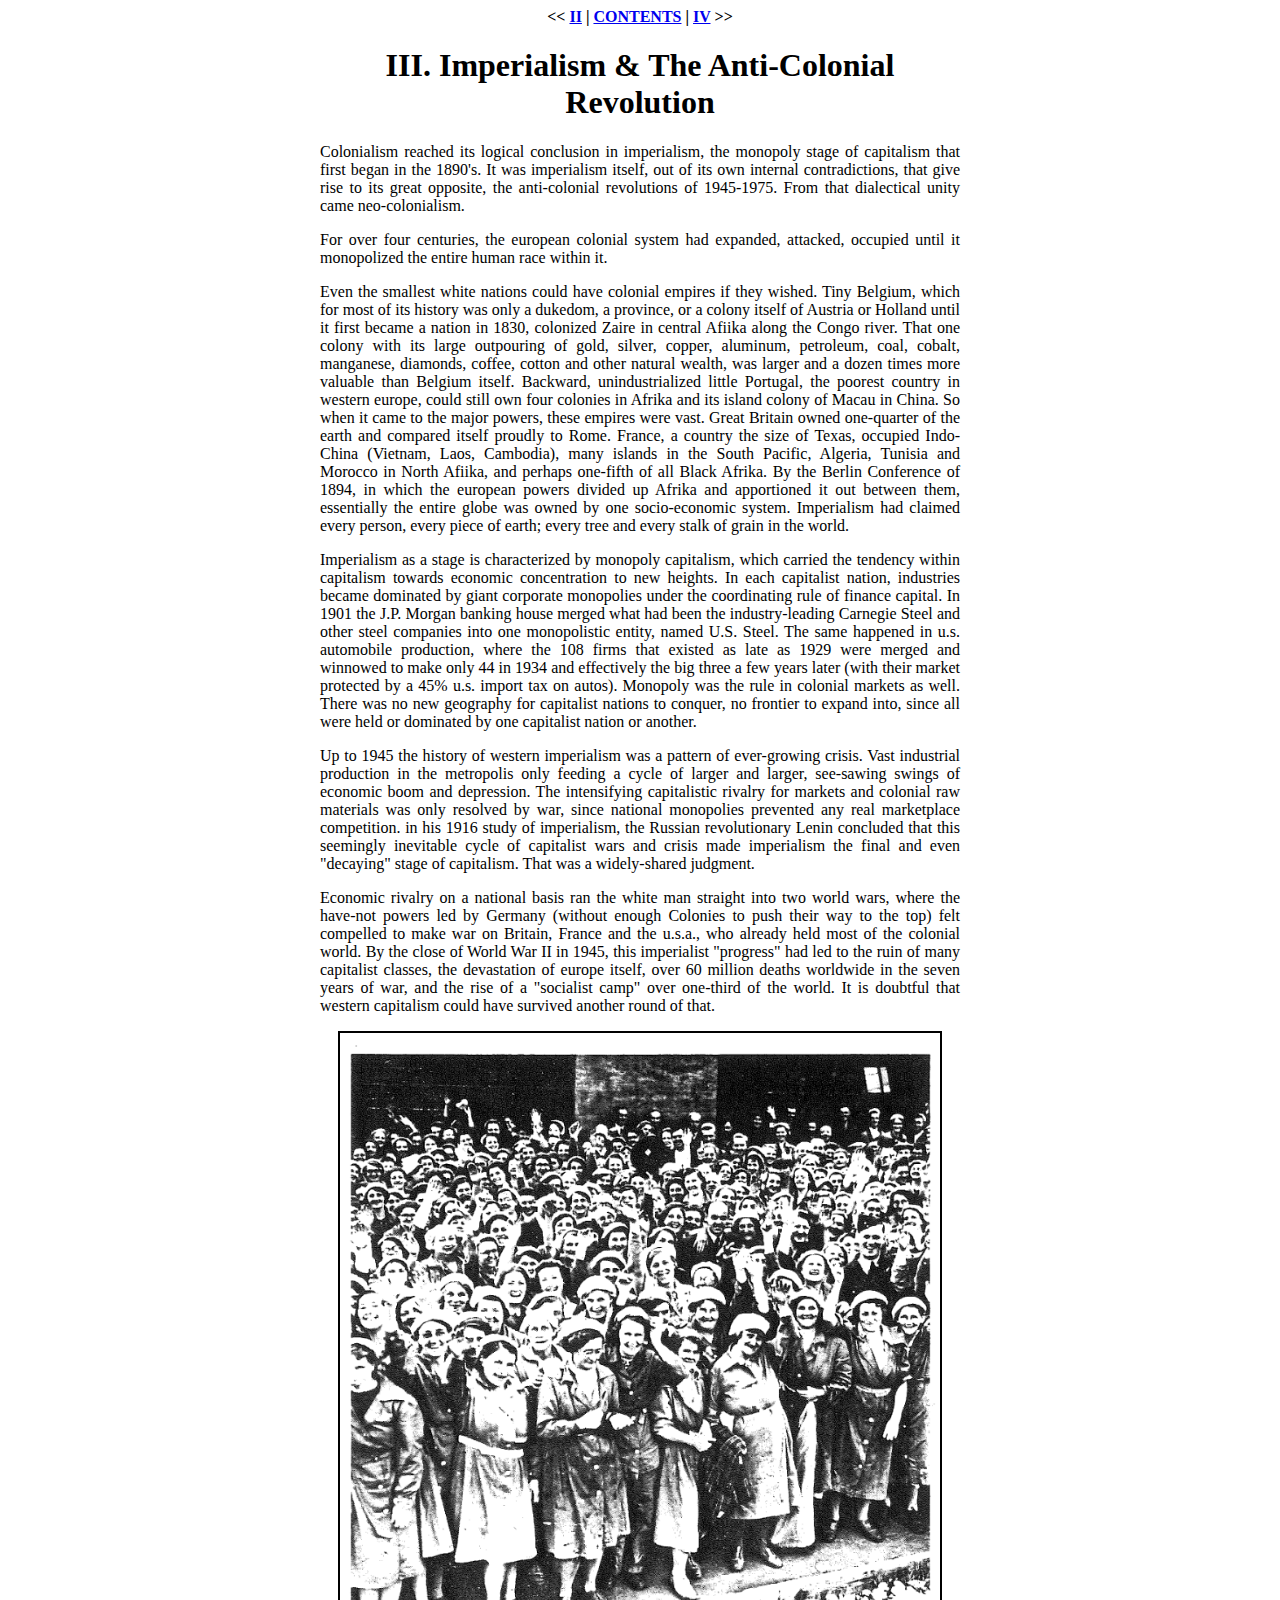
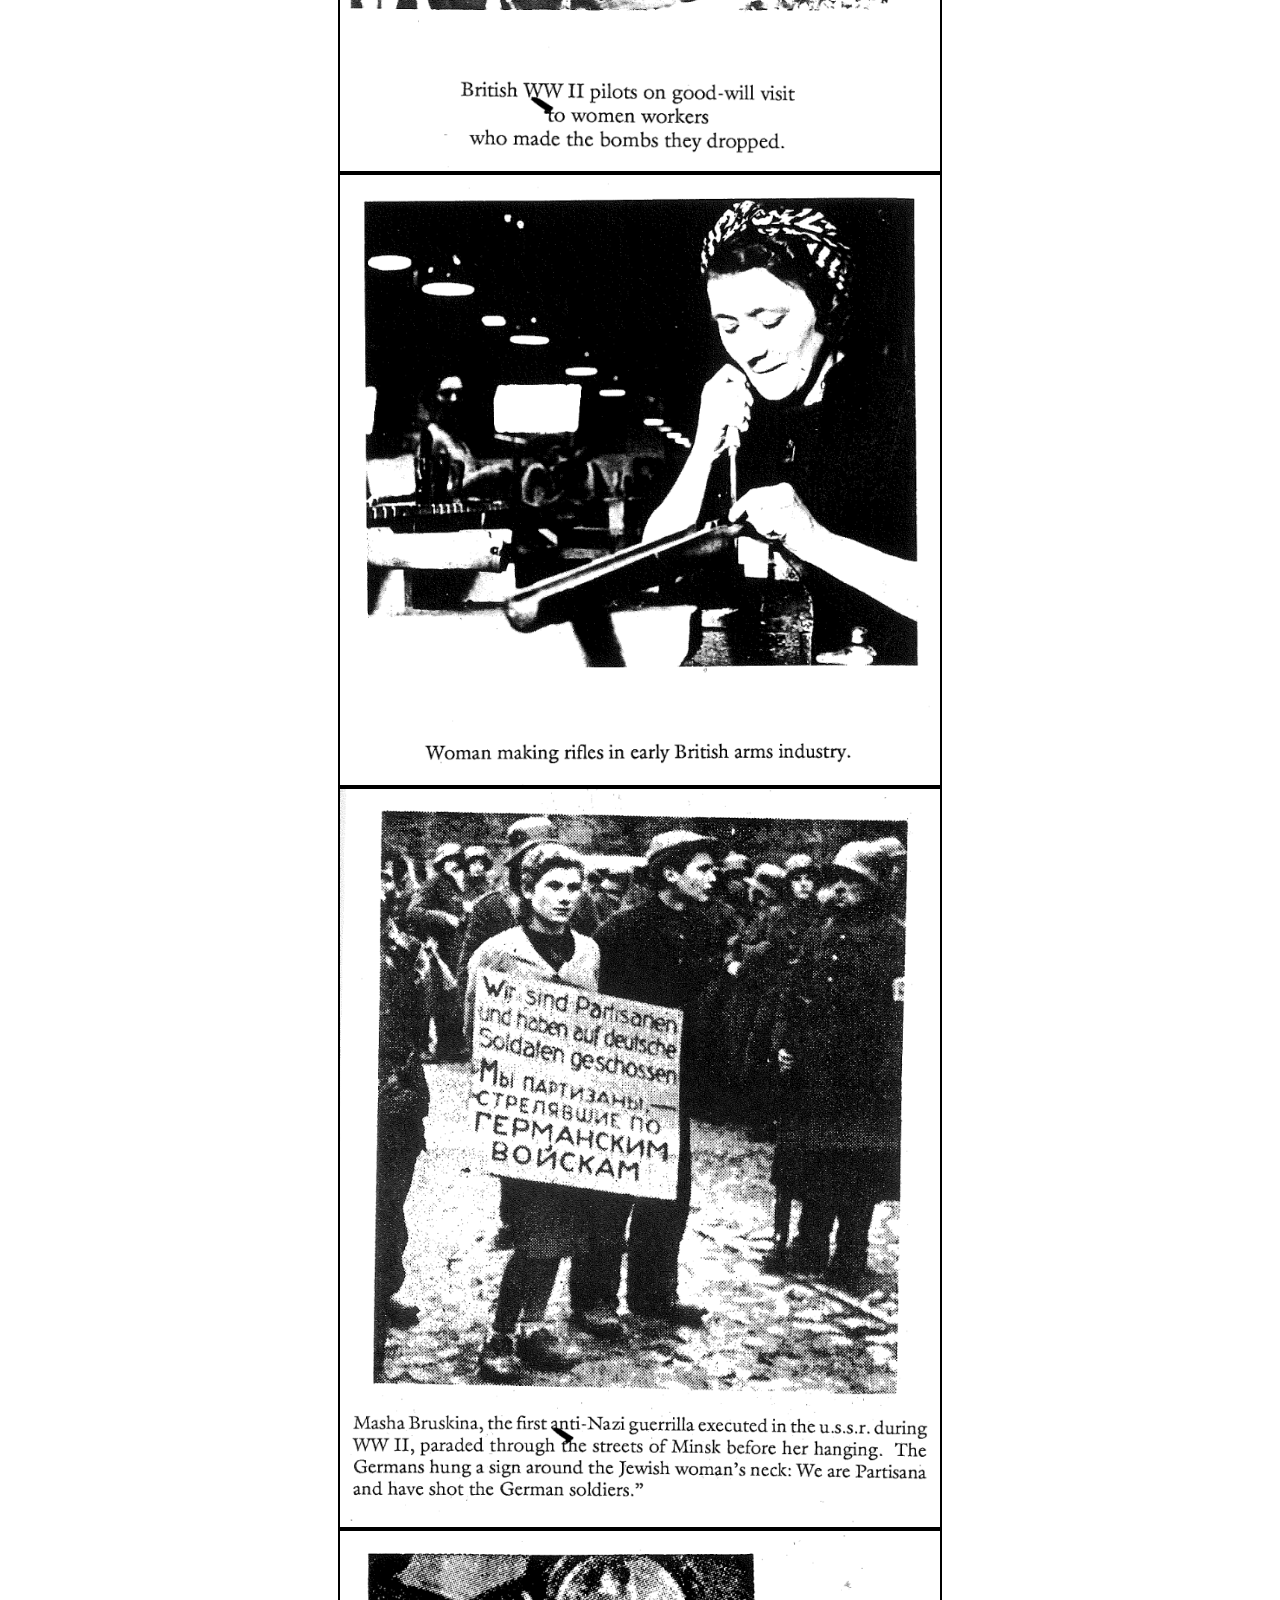
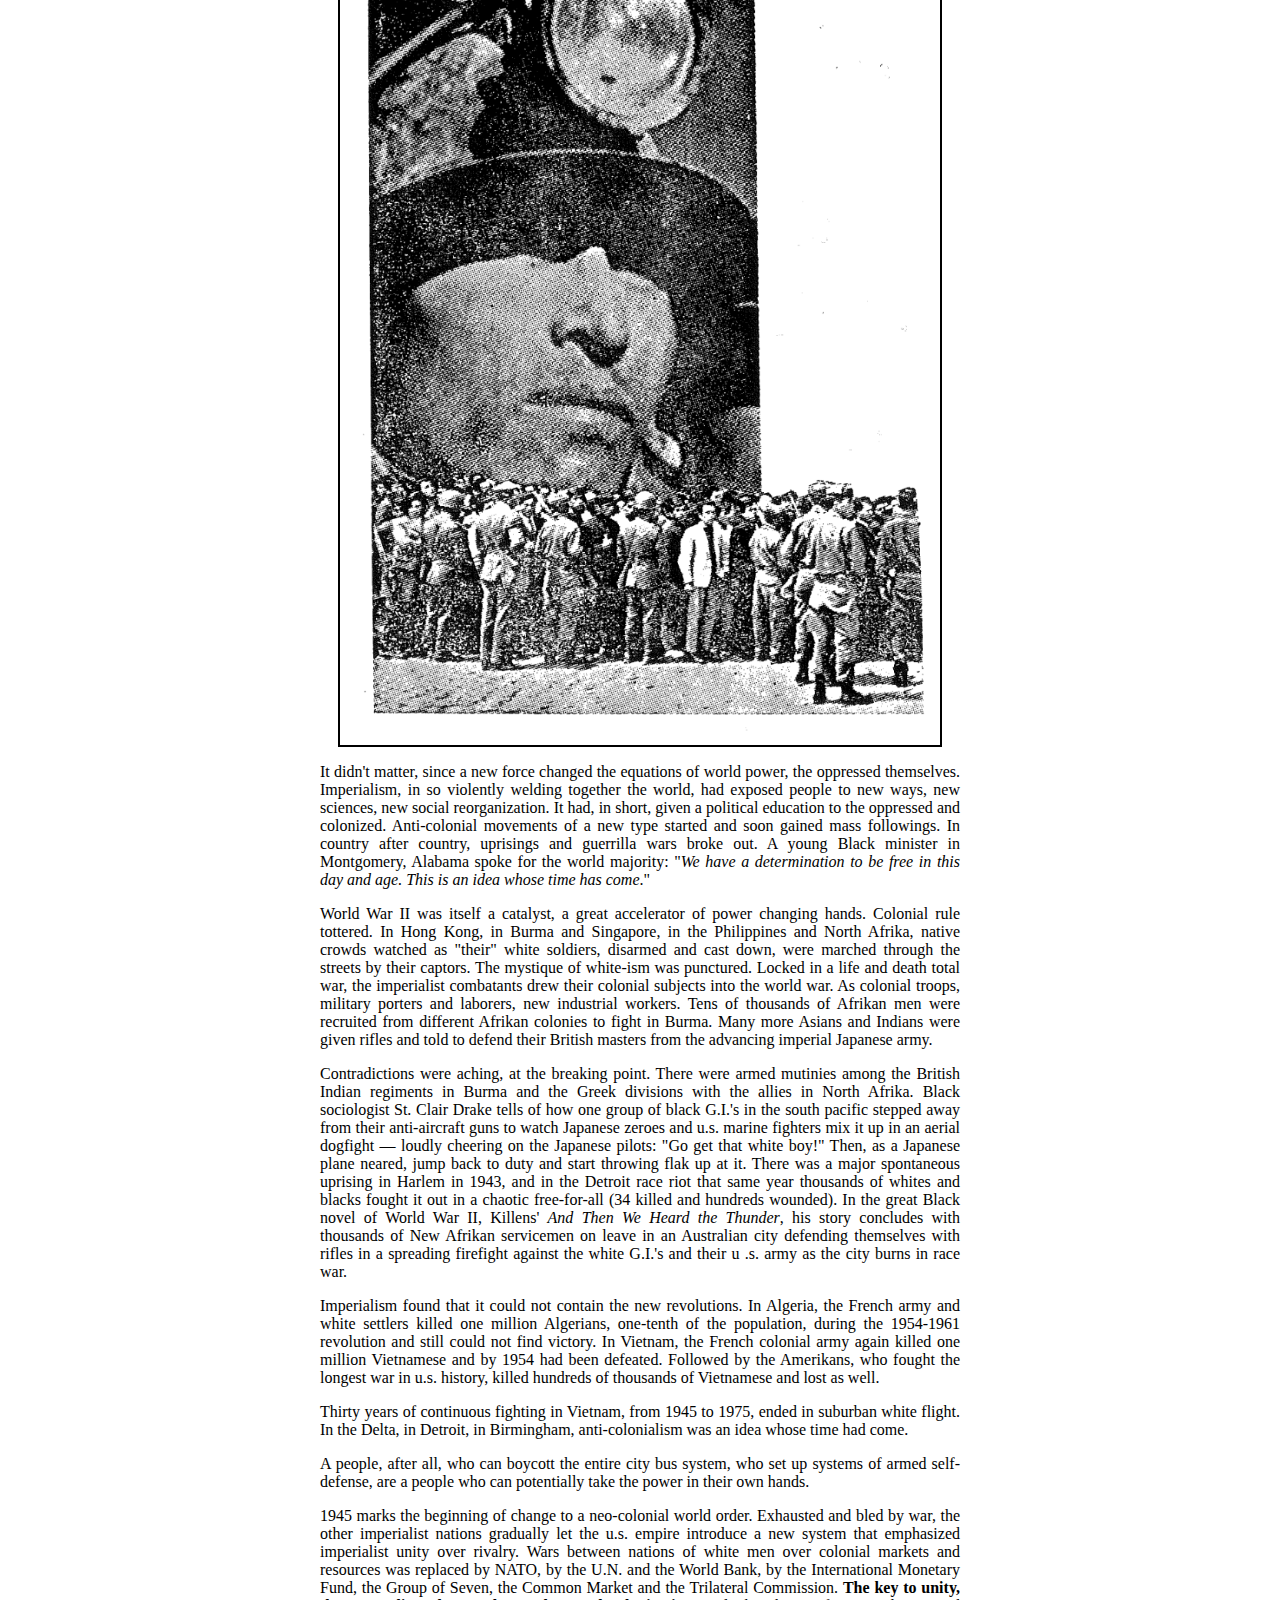
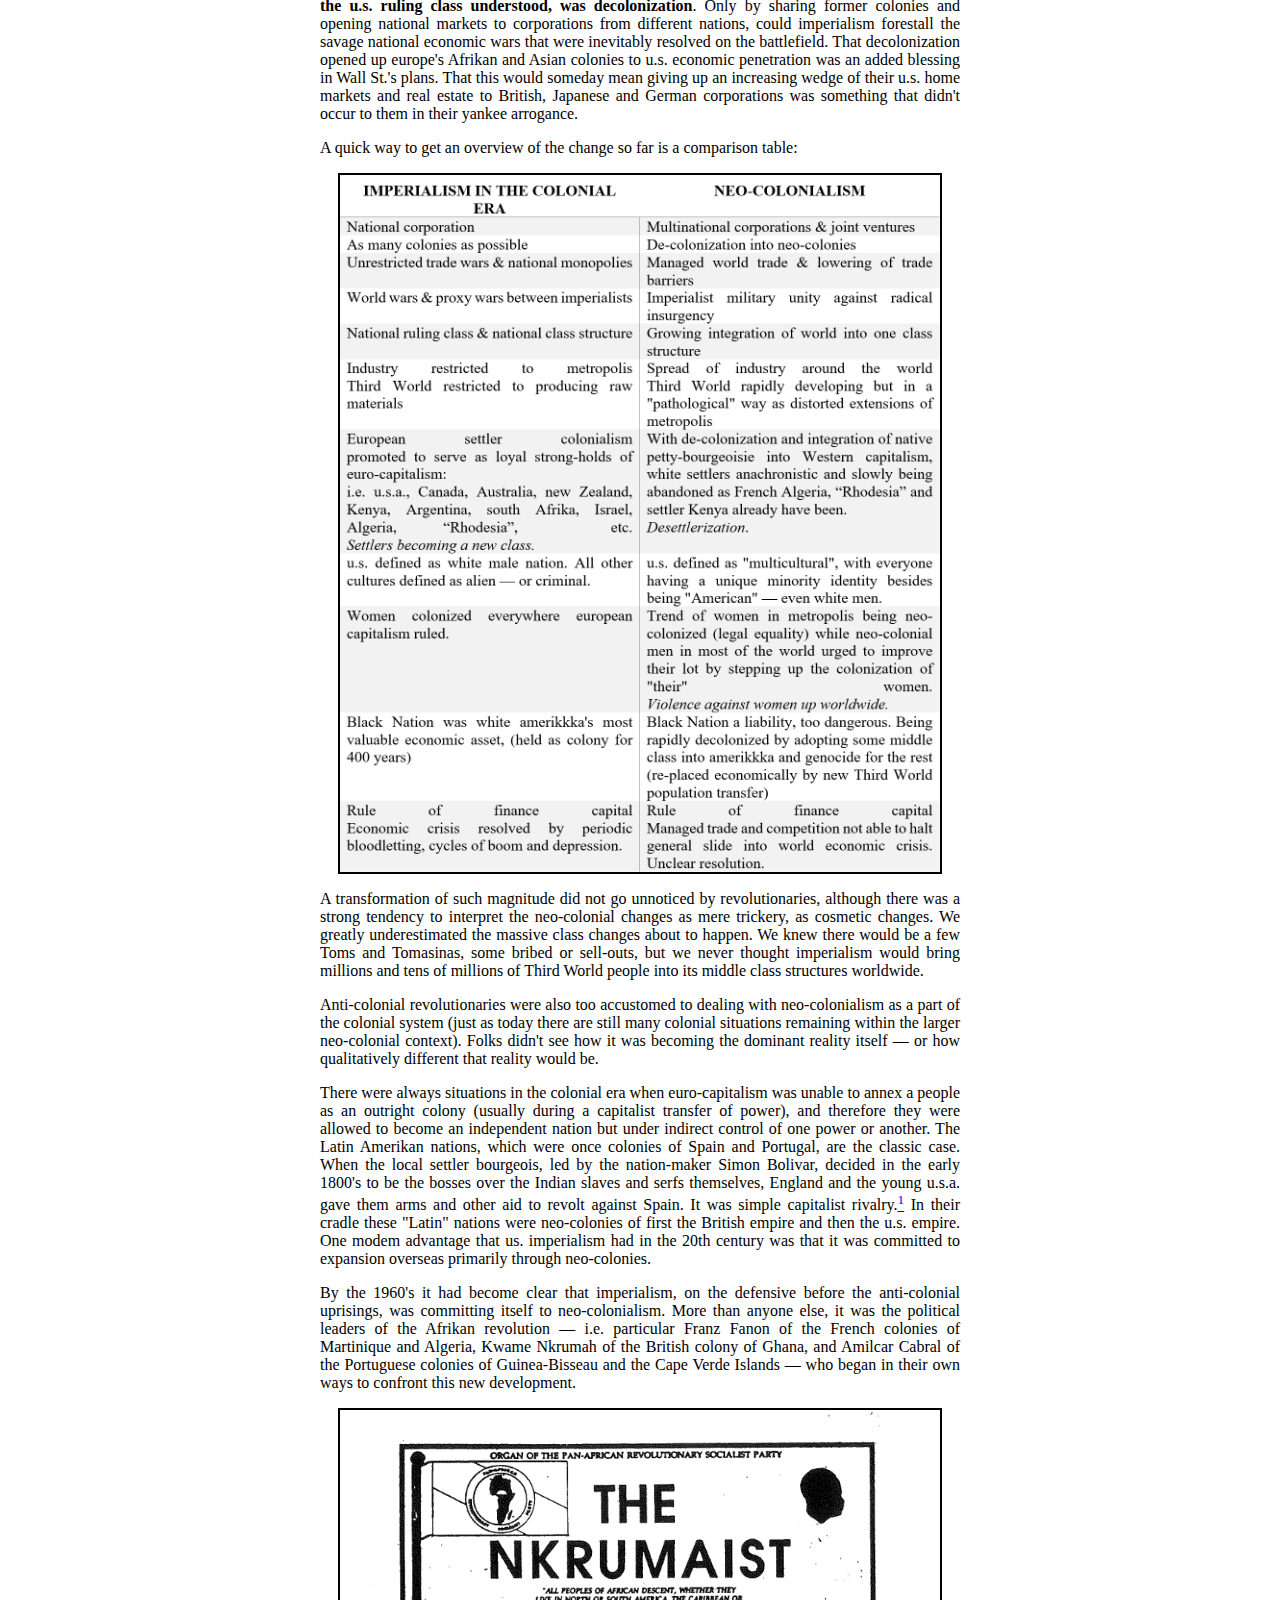
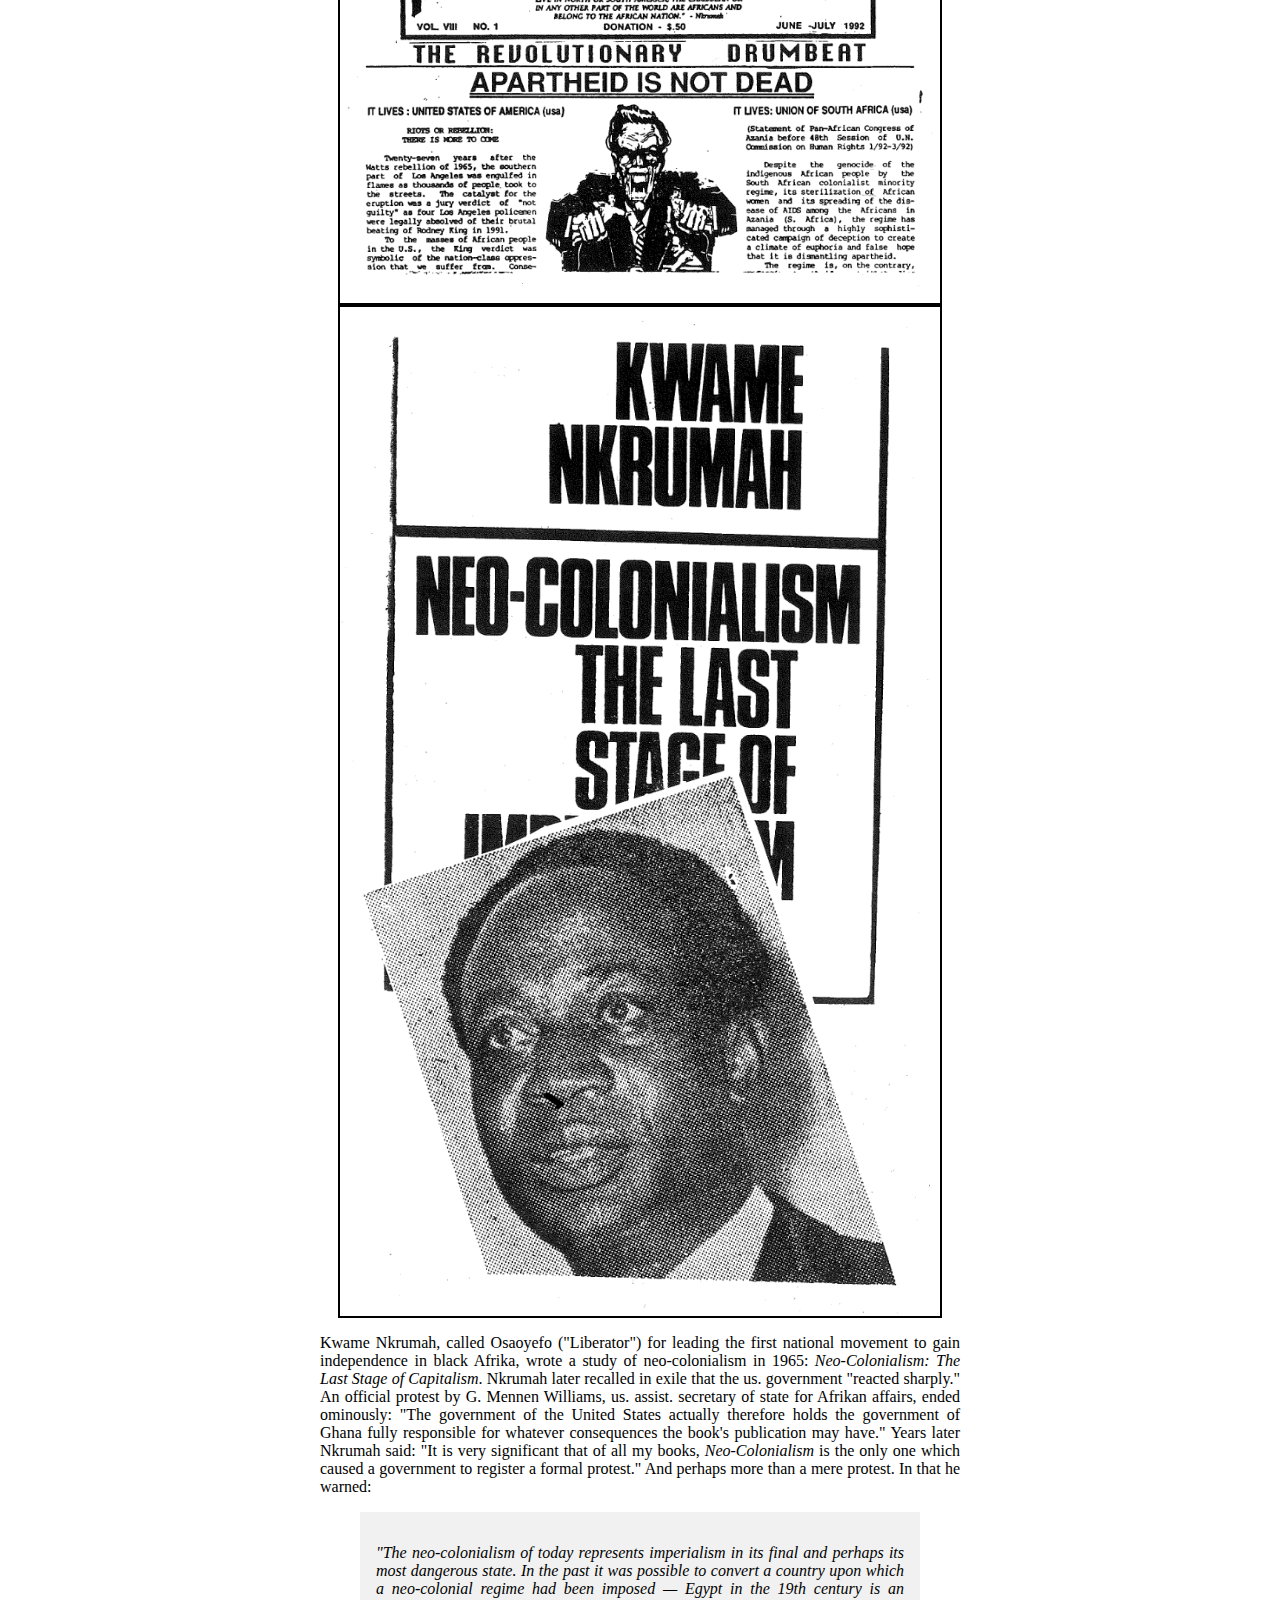
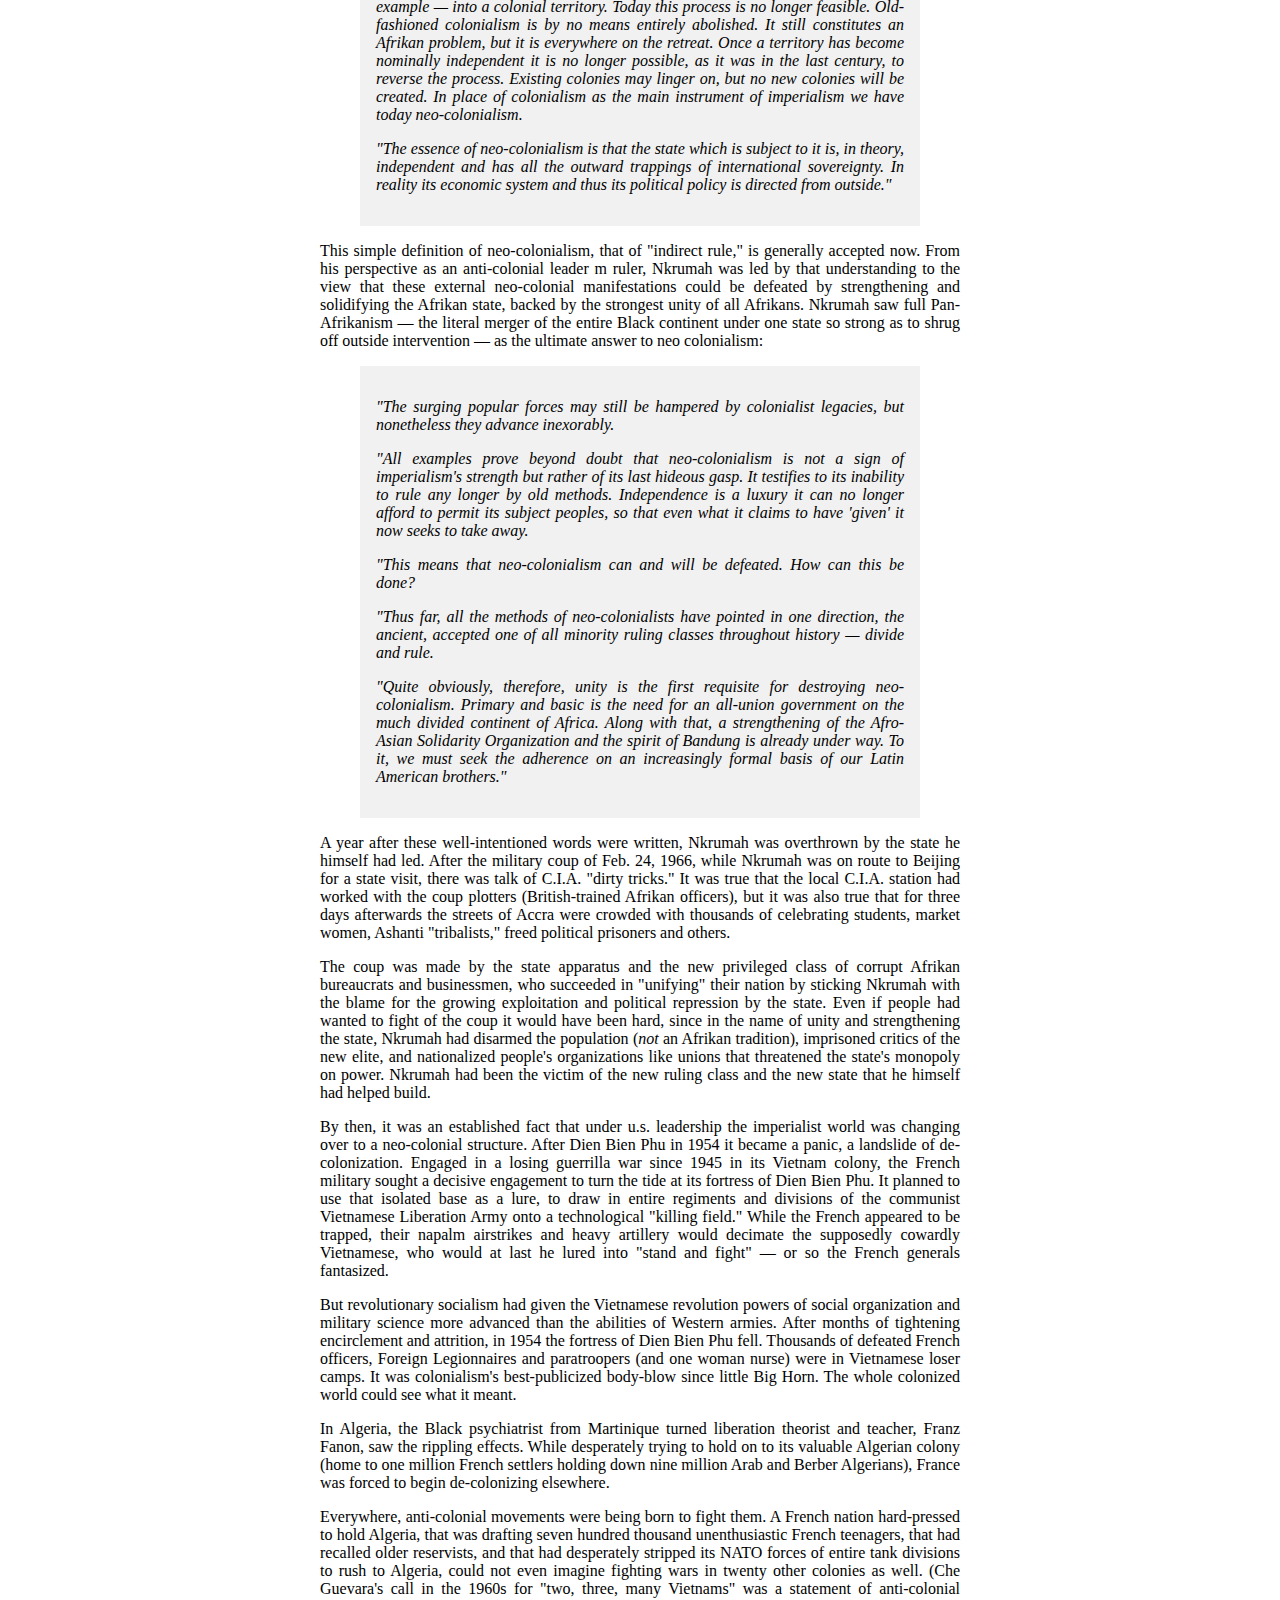
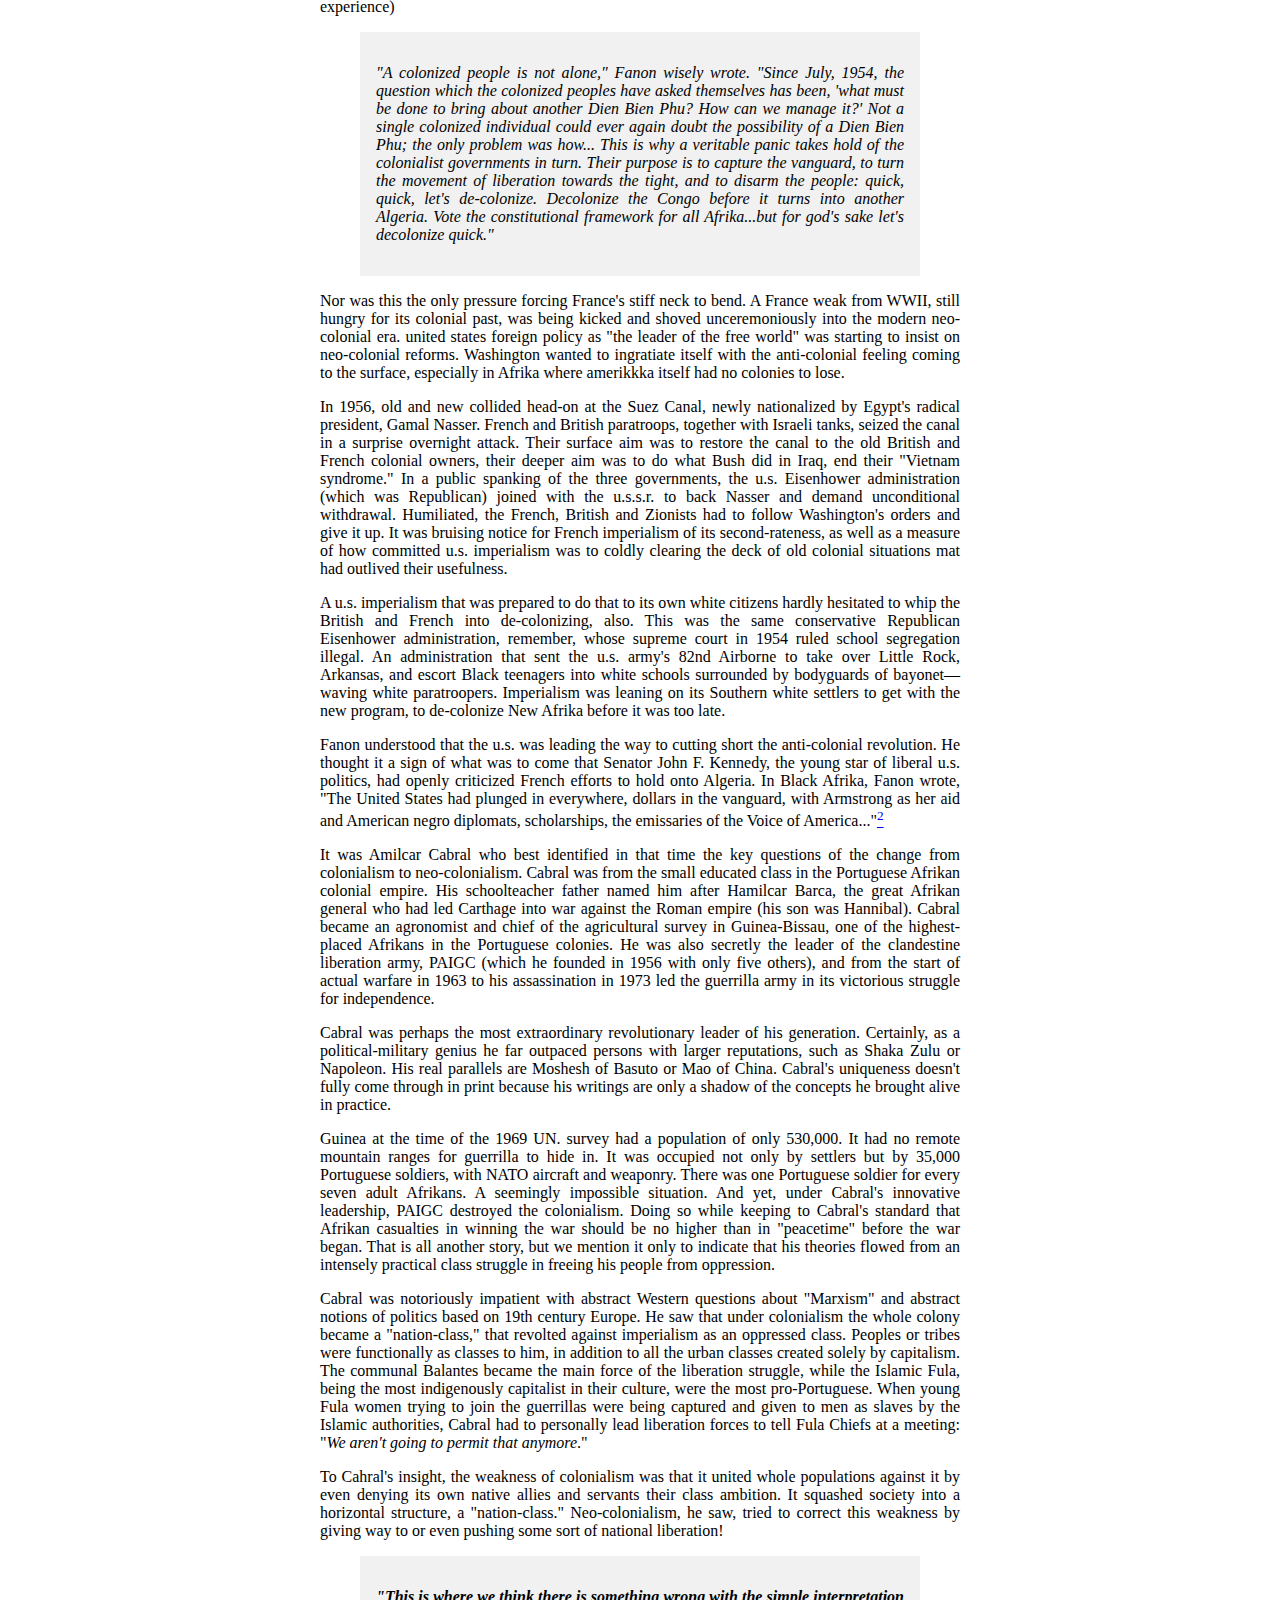
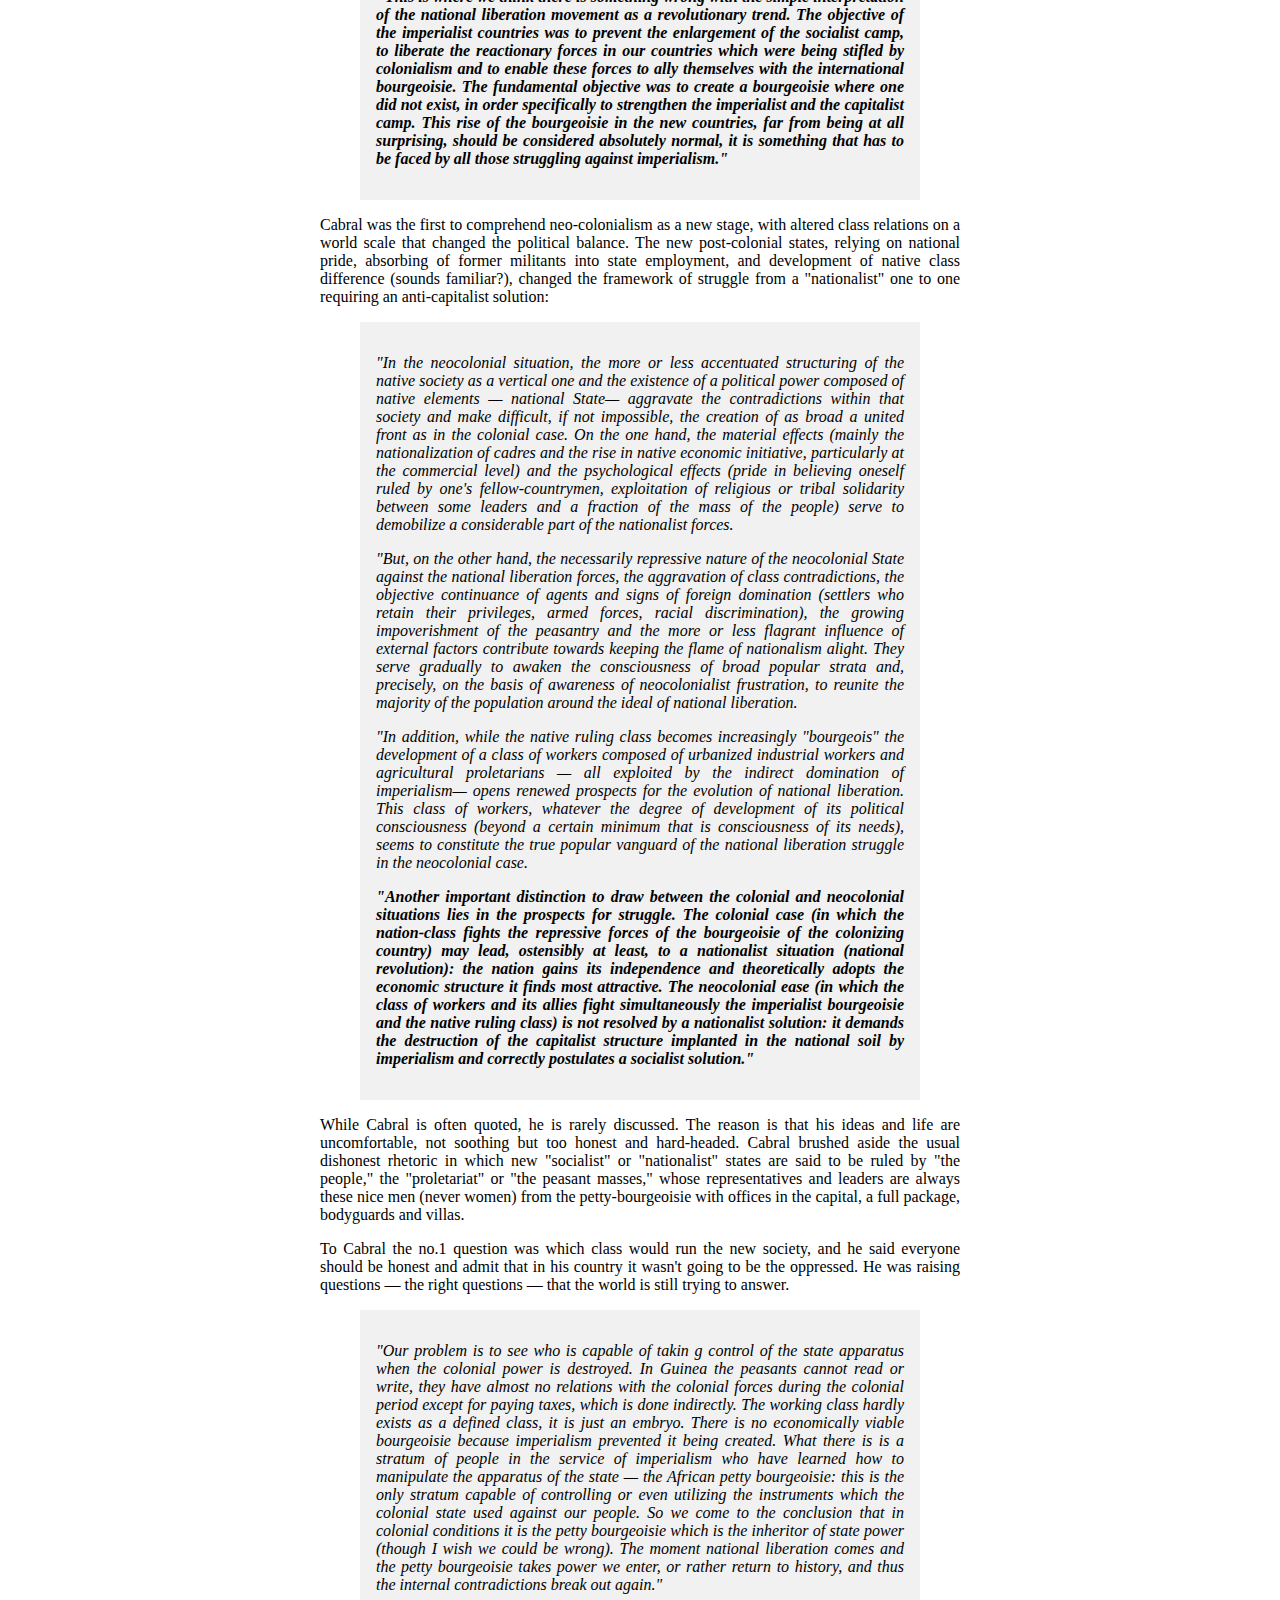
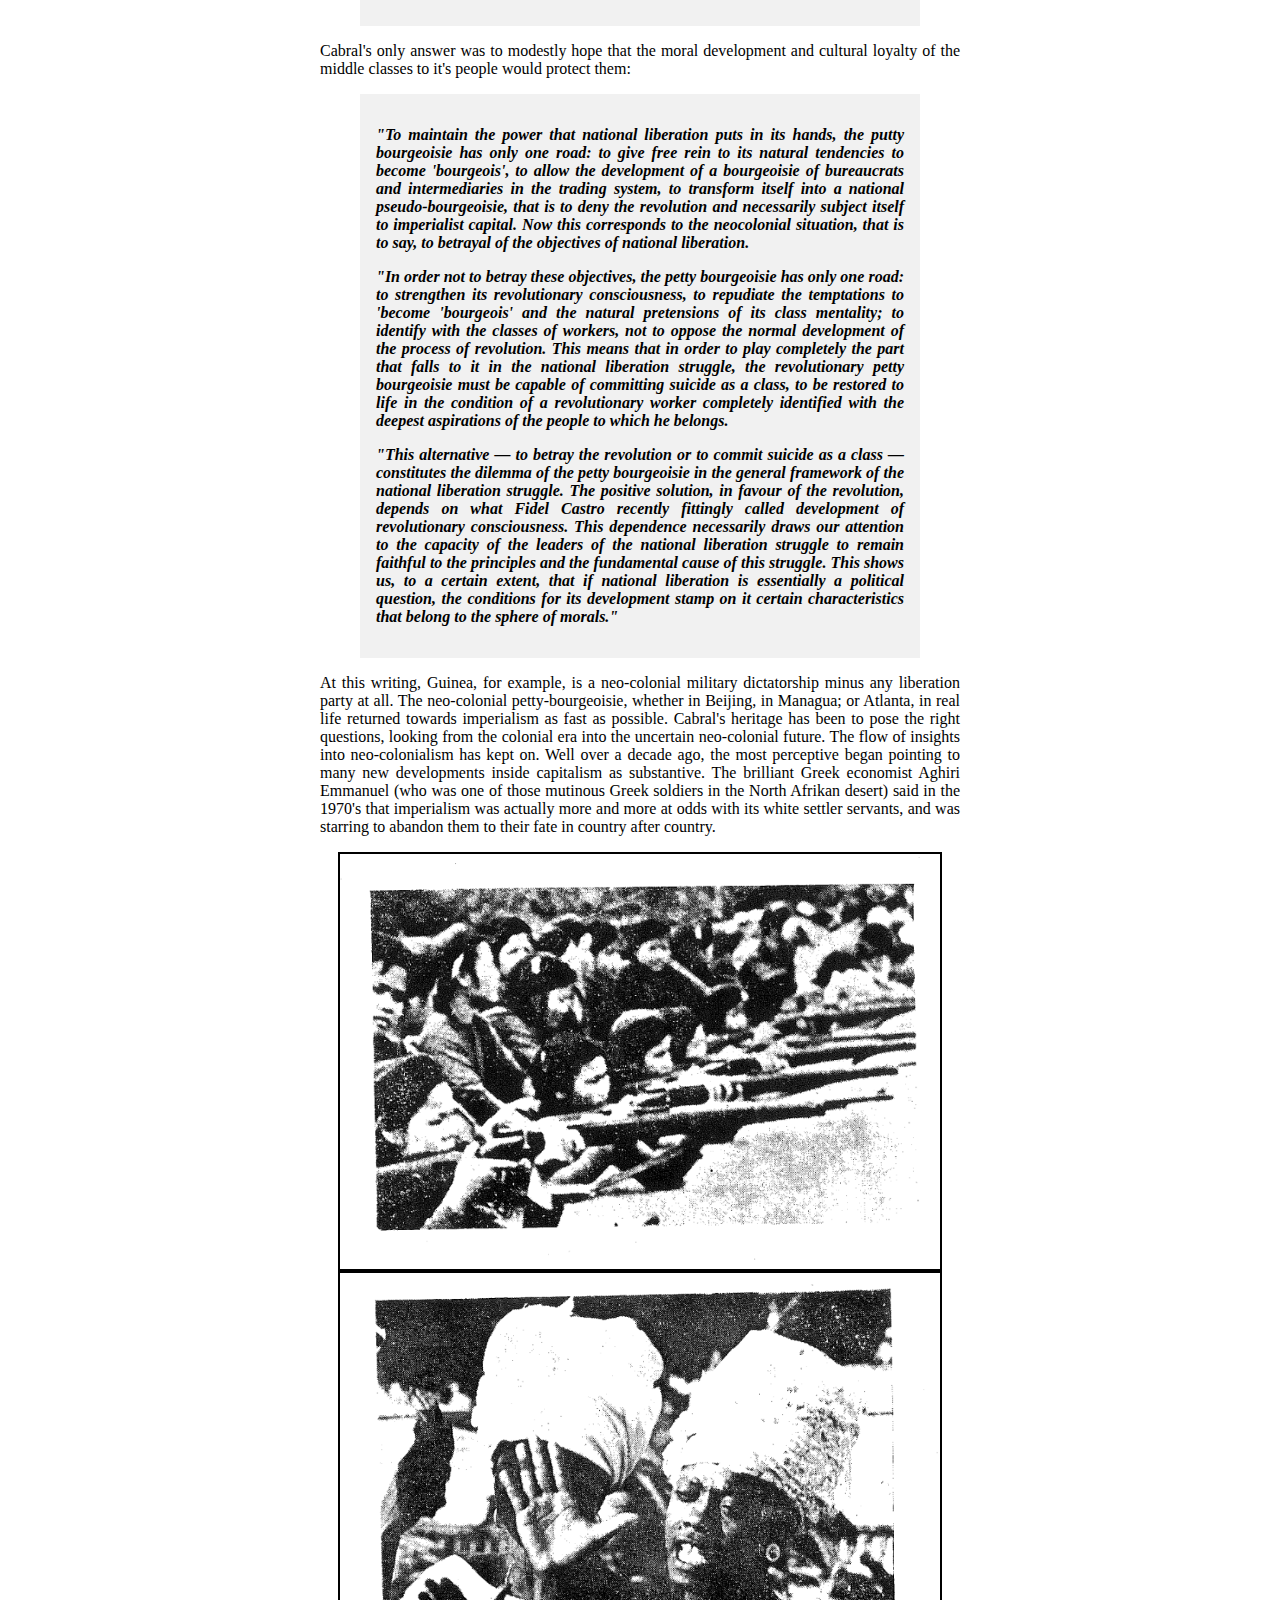
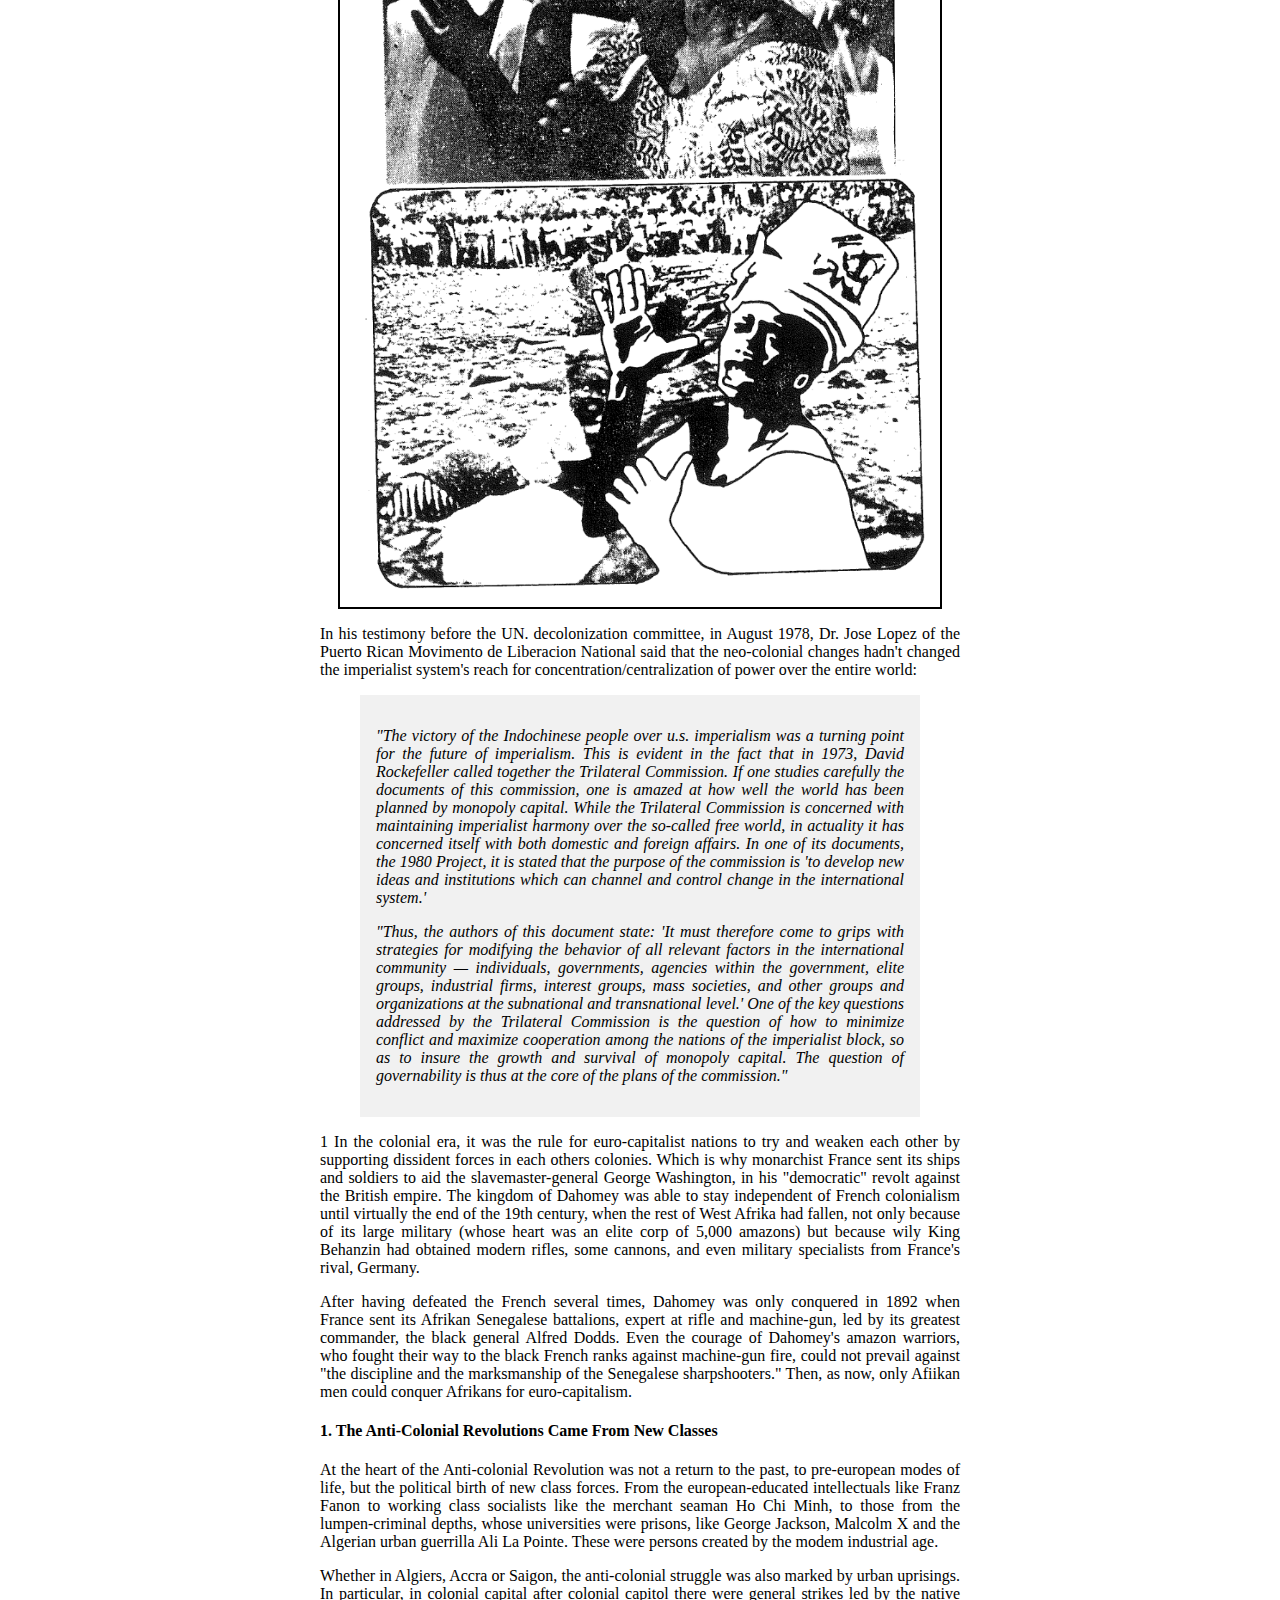
<file: nightvision/text/ch3/index.html>
<html>
	<head>
		<title>Night-Vision Ch. 3: Imperialism & The Anti-Colonial Revolution</title>
		<link rel="stylesheet" type="text/css" href="nv.css">
</head>
	<body>
		<div id = "content">
			<center>
				<h4><< <a href = "../ch2/">II</a> | <a href = "../">CONTENTS</a> | <a href="../ch4/">IV</a> >></h4>
				<h1>III. Imperialism & The Anti-Colonial Revolution</h1> 
			</center>

<p>Colonialism reached its logical conclusion in imperialism, the monopoly stage of capitalism that first began in the 1890&#39;s. It was imperialism itself, out of its own internal contradictions, that give rise to its great opposite, the anti-colonial revolutions of 1945-1975. From that dialectical unity came neo-colonialism.</p>

<p>For over four centuries, the european colonial system had expanded, attacked, occupied until it monopolized the entire human race within it.</p>

<p>Even the smallest white nations could have colonial empires if they wished. Tiny Belgium, which for most of its history was only a dukedom, a province, or a colony itself of Austria or Holland until it first became a nation in 1830, colonized Zaire in central Afiika along the Congo river. That one colony with its large outpouring of gold, silver, copper, aluminum, petroleum, coal, cobalt, manganese, diamonds, coffee, cotton and other natural wealth, was larger and a dozen times more valuable than Belgium itself. Backward, unindustrialized little Portugal, the poorest country in western europe, could still own four colonies in Afrika and its island colony of Macau in China. So when it came to the major powers, these empires were vast. Great Britain owned one-quarter of the earth and compared itself proudly to Rome. France, a country the size of Texas, occupied Indo-China (Vietnam, Laos, Cambodia), many islands in the South Pacific, Algeria, Tunisia and Morocco in North Afiika, and perhaps one-fifth of all Black Afrika. By the Berlin Conference of 1894, in which the european powers divided up Afrika and apportioned it out between them, essentially the entire globe was owned by one socio-economic system. Imperialism had claimed every person, every piece of earth; every tree and every stalk of grain in the world.</p>

<p>Imperialism as a stage is characterized by monopoly capitalism, which carried the tendency within capitalism towards economic concentration to new heights. In each capitalist nation, industries became dominated by giant corporate monopolies under the coordinating rule of finance capital. In 1901 the J.P. Morgan banking house merged what had been the industry-leading Carnegie Steel and other steel companies into one monopolistic entity, named U.S. Steel. The same happened in u.s. automobile production, where the 108 firms that existed as late as 1929 were merged and winnowed to make only 44 in 1934 and effectively the big three a few years later (with their market protected by a 45% u.s. import tax on autos). Monopoly was the rule in colonial markets as well. There was no new geography for capitalist nations to conquer, no frontier to expand into, since all were held or dominated by one capitalist nation or another.</p>

<p>Up to 1945 the history of western imperialism was a pattern of ever-growing crisis. Vast industrial production in the metropolis only feeding a cycle of larger and larger, see-sawing swings of economic boom and depression. The intensifying capitalistic rivalry for markets and colonial raw materials was only resolved by war, since national monopolies prevented any real marketplace competition. in his 1916 study of imperialism, the Russian revolutionary Lenin concluded that this seemingly inevitable cycle of capitalist wars and crisis made imperialism the final and even &quot;decaying&quot; stage of capitalism. That was a widely-shared judgment.</p>

<p>Economic rivalry on a national basis ran the white man straight into two world wars, where the have-not powers led by Germany (without enough Colonies to push their way to the top) felt compelled to make war on Britain, France and the u.s.a., who already held most of the colonial world. By the close of World War II in 1945, this imperialist &quot;progress&quot; had led to the ruin of many capitalist classes, the devastation of europe itself, over 60 million deaths worldwide in the seven years of war, and the rise of a &quot;socialist camp&quot; over one-third of the world. It is doubtful that western capitalism could have survived another round of that.</p>
            
<center>
<img src="images/1.png">
<img src="images/2.png">
<img src="images/3.png">
<img src="images/4.png">
</center>

<p>It didn&#39;t matter, since a new force changed the equations of world power, the oppressed themselves. Imperialism, in so violently welding together the world, had exposed people to new ways, new sciences, new social reorganization. It had, in short, given a political education to the oppressed and colonized. Anti-colonial movements of a new type started and soon gained mass followings. In country after country, uprisings and guerrilla wars broke out. A young Black minister in Montgomery, Alabama spoke for the world majority: &quot;<em>We have a determination to be free in this day and age. This is an idea whose time has come</em>.&quot;</p>

<p>World War II was itself a catalyst, a great accelerator of power changing hands. Colonial rule tottered. In Hong Kong, in Burma and Singapore, in the Philippines and North Afrika, native crowds watched as &quot;their&quot; white soldiers, disarmed and cast down, were marched through the streets by their captors. The mystique of white-ism was punctured. Locked in a life and death total war, the imperialist combatants drew their colonial subjects into the world war. As colonial troops, military porters and laborers, new industrial workers. Tens of thousands of Afrikan men were recruited from different Afrikan colonies to fight in Burma. Many more Asians and Indians were given rifles and told to defend their British masters from the advancing imperial Japanese army.</p>

<p>Contradictions were aching, at the breaking point. There were armed mutinies among the British Indian regiments in Burma and the Greek divisions with the allies in North Afrika. Black sociologist St. Clair Drake tells of how one group of black G.I.&#39;s in the south pacific stepped away from their anti-aircraft guns to watch Japanese zeroes and u.s. marine fighters mix it up in an aerial dogfight &#8212; loudly cheering on the Japanese pilots: &quot;Go get that white boy!&quot; Then, as a Japanese plane neared, jump back to duty and start throwing flak up at it. There was a major spontaneous uprising in Harlem in 1943, and in the Detroit race riot that same year thousands of whites and blacks fought it out in a chaotic free-for-all (34 killed and hundreds wounded). In the great Black novel of World War II, Killens&#39; <em>And Then We Heard the Thunder</em>, his story concludes with thousands of New Afrikan servicemen on leave in an Australian city defending themselves with rifles in a spreading firefight against the white G.I.&#39;s and their u .s. army as the city burns in race war.</p>

<p>Imperialism found that it could not contain the new revolutions. In Algeria, the French army and white settlers killed one million Algerians, one-tenth of the population, during the 1954-1961 revolution and still could not find victory. In Vietnam, the French colonial army again killed one million Vietnamese and by 1954 had been defeated. Followed by the Amerikans, who fought the longest war in u.s. history, killed hundreds of thousands of Vietnamese and lost as well.</p>

<p>Thirty years of continuous fighting in Vietnam, from 1945 to 1975, ended in suburban white flight. In the Delta, in Detroit, in Birmingham, anti-colonialism was an idea whose time had come.</p>

<p>A people, after all, who can boycott the entire city bus system, who set up systems of armed self-defense, are a people who can potentially take the power in their own hands.</p>

<p>1945 marks the beginning of change to a neo-colonial world order. Exhausted and bled by war, the other imperialist nations gradually let the u.s. empire introduce a new system that emphasized imperialist unity over rivalry. Wars between nations of white men over colonial markets and resources was replaced by NATO, by the U.N. and the World Bank, by the International Monetary Fund, the Group of Seven, the Common Market and the Trilateral Commission. <strong>The key to unity, the u.s. ruling class understood, was decolonization</strong>. Only by sharing former colonies and opening national markets to corporations from different nations, could imperialism forestall the savage national economic wars that were inevitably resolved on the battlefield. That decolonization opened up europe&#39;s Afrikan and Asian colonies to u.s. economic penetration was an added blessing in Wall St.&#39;s plans. That this would someday mean giving up an increasing wedge of their u.s. home markets and real estate to British, Japanese and German corporations was something that didn&#39;t occur to them in their yankee arrogance.</p>

<p>A quick way to get an overview of the change so far is a comparison table:</p>

<center>
<img src="images/5.png">
</center>

<p>A transformation of such magnitude did not go unnoticed by revolutionaries, although there was a strong tendency to interpret the neo-colonial changes as mere trickery, as cosmetic changes. We greatly underestimated the massive class changes about to happen. We knew there would be a few Toms and Tomasinas, some bribed or sell-outs, but we never thought imperialism would bring millions and tens of millions of Third World people into its middle class structures worldwide.</p>

<p>Anti-colonial revolutionaries were also too accustomed to dealing with neo-colonialism as a part of the colonial system (just as today there are still many colonial situations remaining within the larger neo-colonial context). Folks didn&#39;t see how it was becoming the dominant reality itself &#8212; or how qualitatively different that reality would be.</p>

<p>There were always situations in the colonial era when euro-capitalism was unable to annex a people as an outright colony (usually during a capitalist transfer of power), and therefore they were allowed to become an independent nation but under indirect control of one power or another. The Latin Amerikan nations, which were once colonies of Spain and Portugal, are the classic case. When the local settler bourgeois, led by the nation-maker Simon Bolivar, decided in the early 1800&#39;s to be the bosses over the Indian slaves and serfs themselves, England and the young u.s.a. gave them arms and other aid to revolt against Spain. It was simple capitalist rivalry.<a href="ch3.html#note1"><sup>1</sup></a> In their cradle these &quot;Latin&quot; nations were neo-colonies of first the British empire and then the u.s. empire. One modem advantage that us. imperialism had in the 20th century was that it was committed to expansion overseas primarily through neo-colonies.</p>

<p>By the 1960&#39;s it had become clear that imperialism, on the defensive before the anti-colonial uprisings, was committing itself to neo-colonialism. More than anyone else, it was the political leaders of the Afrikan revolution &#8212; i.e. particular Franz Fanon of the French colonies of Martinique and Algeria, Kwame Nkrumah of the British colony of Ghana, and Amilcar Cabral of the Portuguese colonies of Guinea-Bisseau and the Cape Verde Islands &#8212; who began in their own ways to confront this new development.</p>
            
<center>
<img src="images/6.png">       
<img src="images/7.png">
</center>

<p>Kwame Nkrumah, called Osaoyefo (&quot;Liberator&quot;) for leading the first national movement to gain independence in black Afrika, wrote a study of neo-colonialism in 1965: <em>Neo-Colonialism: The Last Stage of Capitalism</em>. Nkrumah later recalled in exile that the us. government &quot;reacted sharply.&quot; An official protest by G. Mennen Williams, us. assist. secretary of state for Afrikan affairs, ended ominously: &quot;The government of the United States actually therefore holds the government of Ghana fully responsible for whatever consequences the book&#39;s publication may have.&quot; Years later Nkrumah said: &quot;It is very significant that of all my books, <em>Neo-Colonialism</em> is the only one which caused a government to register a formal protest.&quot; And perhaps more than a mere protest. In that he warned:</p>

<blockquote>
  <p>&quot;The neo-colonialism of today represents imperialism in its final and perhaps its most dangerous state. In the past it was possible to convert a country upon which a neo-colonial regime had been imposed &#8212; Egypt in the 19th century is an example &#8212; into a colonial territory. Today this process is no longer feasible. Old-fashioned colonialism is by no means entirely abolished. It still constitutes an Afrikan problem, but it is everywhere on the retreat. Once a territory has become nominally independent it is no longer possible, as it was in the last century, to reverse the process. Existing colonies may linger on, but no new colonies will be created. In place of colonialism as the main instrument of imperialism we have today neo-colonialism.</p>
  
  <p>&quot;The essence of neo-colonialism is that the state which is subject to it is, in theory, independent and has all the outward trappings of international sovereignty. In reality its economic system and thus its political policy is directed from outside.&quot;</p>
</blockquote>

<p>This simple definition of neo-colonialism, that of &quot;indirect rule,&quot; is generally accepted now. From his perspective as an anti-colonial leader m ruler, Nkrumah was led by that understanding to the view that these external neo-colonial manifestations could be defeated by strengthening and solidifying the Afrikan state, backed by the strongest unity of all Afrikans. Nkrumah saw full Pan-Afrikanism &#8212; the literal merger of the entire Black continent under one state so strong as to shrug off outside intervention &#8212; as the ultimate answer to neo colonialism:</p>

<blockquote>
  <p>&quot;The surging popular forces may still be hampered by colonialist legacies, but nonetheless they advance inexorably.</p>
  
  <p>&quot;All examples prove beyond doubt that neo-colonialism is not a sign of imperialism&#39;s strength but rather of its last hideous gasp. It testifies to its inability to rule any longer by old methods. Independence is a luxury it can no longer afford to permit its subject peoples, so that even what it claims to have &#39;given&#39; it now seeks to take away.</p>
  
  <p>&quot;This means that neo-colonialism <em>can</em> and <em>will</em> be defeated. How can this be done?</p>
  
  <p>&quot;Thus far, all the methods of neo-colonialists have pointed in one direction, the ancient, accepted one of all minority ruling classes throughout history &#8212; <em>divide and rule</em>.</p>
  
  <p>&quot;Quite obviously, therefore, <em>unity</em> is the first requisite for destroying neo-colonialism. Primary and basic is the need for an all-union government on the much divided continent of Africa. Along with that, a strengthening of the Afro-Asian Solidarity Organization and the spirit of Bandung is already under way. To it, we must seek the adherence on an increasingly formal basis of our Latin American brothers.&quot;</p>
</blockquote>

<p>A year after these well-intentioned words were written, Nkrumah was overthrown by the state he himself had led. After the military coup of Feb. 24, 1966, while Nkrumah was on route to Beijing for a state visit, there was talk of C.I.A. &quot;dirty tricks.&quot; It was true that the local C.I.A. station had worked with the coup plotters (British-trained Afrikan officers), but it was also true that for three days afterwards the streets of Accra were crowded with thousands of celebrating students, market women, Ashanti &quot;tribalists,&quot; freed political prisoners and others.</p>

<p>The coup was made by the state apparatus and the new privileged class of corrupt Afrikan bureaucrats and businessmen, who succeeded in &quot;unifying&quot; their nation by sticking Nkrumah with the blame for the growing exploitation and political repression by the state. Even if people had wanted to fight of the coup it would have been hard, since in the name of unity and strengthening the state, Nkrumah had disarmed the population (<em>not</em> an Afrikan tradition), imprisoned critics of the new elite, and nationalized people&#39;s organizations like unions that threatened the state&#39;s monopoly on power. Nkrumah had been the victim of the new ruling class and the new state that he himself had helped build.</p>

<p>By then, it was an established fact that under u.s. leadership the imperialist world was changing over to a neo-colonial structure. After Dien Bien Phu in 1954 it became a panic, a landslide of de-colonization. Engaged in a losing guerrilla war since 1945 in its Vietnam colony, the French military sought a decisive engagement to turn the tide at its fortress of Dien Bien Phu. It planned to use that isolated base as a lure, to draw in entire regiments and divisions of the communist Vietnamese Liberation Army onto a technological &quot;killing field.&quot; While the French appeared to be trapped, their napalm airstrikes and heavy artillery would decimate the supposedly cowardly Vietnamese, who would at last he lured into &quot;stand and fight&quot; &#8212; or so the French generals fantasized.</p>

<p>But revolutionary socialism had given the Vietnamese revolution powers of social organization and military science more advanced than the abilities of Western armies. After months of tightening encirclement and attrition, in 1954 the fortress of Dien Bien Phu fell. Thousands of defeated French officers, Foreign Legionnaires and paratroopers (and one woman nurse) were in Vietnamese loser camps. It was colonialism&#39;s best-publicized body-blow since little Big Horn. The whole colonized world could see what it meant.</p>

<p>In Algeria, the Black psychiatrist from Martinique turned liberation theorist and teacher, Franz Fanon, saw the rippling effects. While desperately trying to hold on to its valuable Algerian colony (home to one million French settlers holding down nine million Arab and Berber Algerians), France was forced to begin de-colonizing elsewhere.</p>

<p>Everywhere, anti-colonial movements were being born to fight them. A French nation hard-pressed to hold Algeria, that was drafting seven hundred thousand unenthusiastic French teenagers, that had recalled older reservists, and that had desperately stripped its NATO forces of entire tank divisions to rush to Algeria, could not even imagine fighting wars in twenty other colonies as well. (Che Guevara&#39;s call in the 1960s for &quot;two, three, many Vietnams&quot; was a statement of anti-colonial experience)</p>

<blockquote>
  <p>&quot;A colonized people is not alone,&quot; Fanon wisely wrote. &quot;Since July, 1954, the question which the colonized peoples have asked themselves has been, &#39;what must be done to bring about another Dien Bien Phu? How can we manage it?&#39; Not a single colonized individual could ever again doubt the possibility of a Dien Bien Phu; the only problem was how... This is why a veritable panic takes hold of the colonialist governments in turn. Their purpose is to capture the vanguard, to turn the movement of liberation towards the tight, and to disarm the people: quick, quick, let&#39;s de-colonize. Decolonize the Congo before it turns into another Algeria. Vote the constitutional framework for all Afrika...but for god&#39;s sake let&#39;s decolonize quick.&quot;</p>
</blockquote>

<p>Nor was this the only pressure forcing France&#39;s stiff neck to bend. A France weak from WWII, still hungry for its colonial past, was being kicked and shoved unceremoniously into the modern neo-colonial era. united states foreign policy as &quot;the leader of the free world&quot; was starting to insist on neo-colonial reforms. Washington wanted to ingratiate itself with the anti-colonial feeling coming to the surface, especially in Afrika where amerikkka itself had no colonies to lose.</p>

<p>In 1956, old and new collided head-on at the Suez Canal, newly nationalized by Egypt&#39;s radical president, Gamal Nasser. French and British paratroops, together with Israeli tanks, seized the canal in a surprise overnight attack. Their surface aim was to restore the canal to the old British and French colonial owners, their deeper aim was to do what Bush did in Iraq, end their &quot;Vietnam syndrome.&quot; In a public spanking of the three governments, the u.s. Eisenhower administration (which was Republican) joined with the u.s.s.r. to back Nasser and demand unconditional withdrawal. Humiliated, the French, British and Zionists had to follow Washington&#39;s orders and give it up. It was bruising notice for French imperialism of its second-rateness, as well as a measure of how committed u.s. imperialism was to coldly clearing the deck of old colonial situations mat had outlived their usefulness.</p>

<p>A u.s. imperialism that was prepared to do that to its own white citizens hardly hesitated to whip the British and French into de-colonizing, also. This was the same conservative Republican Eisenhower administration, remember, whose supreme court in 1954 ruled school segregation illegal. An administration that sent the u.s. army&#39;s 82nd Airborne to take over Little Rock, Arkansas, and escort Black teenagers into white schools surrounded by bodyguards of bayonet&#8212;waving white paratroopers. Imperialism was leaning on its Southern white settlers to get with the new program, to de-colonize New Afrika before it was too late.</p>

<p>Fanon understood that the u.s. was leading the way to cutting short the anti-colonial revolution. He thought it a sign of what was to come that Senator John F. Kennedy, the young star of liberal u.s. politics, had openly criticized French efforts to hold onto Algeria. In Black Afrika, Fanon wrote, &quot;The United States had plunged in everywhere, dollars in the vanguard, with Armstrong as her aid and American negro diplomats, scholarships, the emissaries of the Voice of America...&quot;<a href="ch3.html#note2"><sup>2</sup></a></p>

<p>It was Amilcar Cabral who best identified in that time the key questions of the change from colonialism to neo-colonialism. Cabral was from the small educated class in the Portuguese Afrikan colonial empire. His schoolteacher father named him after Hamilcar Barca, the great Afrikan general who had led Carthage into war against the Roman empire (his son was Hannibal). Cabral became an agronomist and chief of the agricultural survey in Guinea-Bissau, one of the highest-placed Afrikans in the Portuguese colonies. He was also secretly the leader of the clandestine liberation army, PAIGC (which he founded in 1956 with only five others), and from the start of actual warfare in 1963 to his assassination in 1973 led the guerrilla army in its victorious struggle for independence.</p>

<p>Cabral was perhaps the most extraordinary revolutionary leader of his generation. Certainly, as a political-military genius he far outpaced persons with larger reputations, such as Shaka Zulu or Napoleon. His real parallels are Moshesh of Basuto or Mao of China. Cabral&#39;s uniqueness doesn&#39;t fully come through in print because his writings are only a shadow of the concepts he brought alive in practice.</p>

<p>Guinea at the time of the 1969 UN. survey had a population of only 530,000. It had no remote mountain ranges for guerrilla to hide in. It was occupied not only by settlers but by 35,000 Portuguese soldiers, with NATO aircraft and weaponry. There was one Portuguese soldier for every seven adult Afrikans. A seemingly impossible situation. And yet, under Cabral&#39;s innovative leadership, PAIGC destroyed the colonialism. Doing so while keeping to Cabral&#39;s standard that Afrikan casualties in winning the war should be no higher than in &quot;peacetime&quot; before the war began. That is all another story, but we mention it only to indicate that his theories flowed from an intensely practical class struggle in freeing his people from oppression.</p>

<p>Cabral was notoriously impatient with abstract Western questions about &quot;Marxism&quot; and abstract notions of politics based on 19th century Europe. He saw that under colonialism the whole colony became a &quot;nation-class,&quot; that revolted against imperialism as an oppressed class. Peoples or tribes were functionally as classes to him, in addition to all the urban classes created solely by capitalism. The communal Balantes became the main force of the liberation struggle, while the Islamic Fula, being the most indigenously capitalist in their culture, were the most pro-Portuguese. When young Fula women trying to join the guerrillas were being captured and given to men as slaves by the Islamic authorities, Cabral had to personally lead liberation forces to tell Fula Chiefs at a meeting: &quot;<em>We aren&#39;t going to permit that anymore</em>.&quot;</p>

<p>To Cahral&#39;s insight, the weakness of colonialism was that it united whole populations against it by even denying its own native allies and servants their class ambition. It squashed society into a horizontal structure, a &quot;nation-class.&quot; Neo-colonialism, he saw, tried to correct this weakness by giving way to or even pushing some sort of national liberation!</p>

<blockquote>
  <p><strong>&quot;This is where we think there is something wrong with the simple interpretation of the national liberation movement as a revolutionary trend. The objective of the imperialist countries was to prevent the enlargement of the socialist camp, to liberate the reactionary forces in our countries which were being stifled by colonialism and to enable these forces to ally themselves with the international bourgeoisie. The fundamental objective was to create a bourgeoisie where one did not exist, in order specifically to strengthen the imperialist and the capitalist camp. This rise of the bourgeoisie in the new countries, far from being at all surprising, should be considered absolutely normal, it is something that has to be faced by all those struggling against imperialism.&quot;</strong></p>
</blockquote>

<p>Cabral was the first to comprehend neo-colonialism as a new stage, with altered class relations on a world scale that changed the political balance. The new post-colonial states, relying on national pride, absorbing of former militants into state employment, and development of native class difference (sounds familiar?), changed the framework of struggle from a &quot;nationalist&quot; one to one requiring an anti-capitalist solution:</p>

<blockquote>
  <p>&quot;In the neocolonial situation, the more or less accentuated structuring of the native society as a vertical one and the existence of a political power composed of native elements &#8212; national State&#8212; aggravate the contradictions within that society and make difficult, if not impossible, the creation of as broad a united front as in the colonial case. On the one hand, the material effects (mainly the nationalization of cadres and the rise in native economic initiative, particularly at the commercial level) and the psychological effects (pride in believing oneself ruled by one&#39;s fellow-countrymen, exploitation of religious or tribal solidarity between some leaders and a fraction of the mass of the people) serve to demobilize a considerable part of the nationalist forces.</p>
  
  <p>&quot;But, on the other hand, the necessarily repressive nature of the neocolonial State against the national liberation forces, the aggravation of class contradictions, the objective continuance of agents and signs of foreign domination (settlers who retain their privileges, armed forces, racial discrimination), the growing impoverishment of the peasantry and the more or less flagrant influence of external factors contribute towards keeping the flame of nationalism alight. They serve gradually to awaken the consciousness of broad popular strata and, precisely, on the basis of awareness of neocolonialist frustration, to reunite the majority of the population around the ideal of national liberation.</p>
  
  <p>&quot;In addition, while the native ruling class becomes increasingly &quot;bourgeois&quot; the development of a class of workers composed of urbanized industrial workers and agricultural proletarians &#8212; all exploited by the indirect domination of imperialism&#8212; opens renewed prospects for the evolution of national liberation. This class of workers, whatever the degree of development of its political consciousness (beyond a certain minimum that is consciousness of its needs), seems to constitute the true popular vanguard of the national liberation struggle in the neocolonial case.</p>
  
  <p><strong>&quot;Another important distinction to draw between the colonial and neocolonial situations lies in the prospects for struggle. The colonial case (in which the</strong>  <strong>nation-class fights</strong> <strong>the repressive forces of the bourgeoisie of the colonizing country) may lead, ostensibly at least, to a nationalist situation (national revolution): the nation gains its independence and theoretically adopts the economic structure it finds most attractive. The neocolonial ease (in which the class of workers and its allies fight simultaneously the imperialist bourgeoisie and the native ruling class) is not resolved by a nationalist solution: it demands the destruction of the capitalist structure implanted in the national soil by imperialism and correctly postulates a socialist solution.&quot;</strong></p>
</blockquote>

<p>While Cabral is often quoted, he is rarely discussed. The reason is that his ideas and life are uncomfortable, not soothing but too honest and hard-headed. Cabral brushed aside the usual dishonest rhetoric in which new &quot;socialist&quot; or &quot;nationalist&quot; states are said to be ruled by &quot;the people,&quot; the &quot;proletariat&quot; or &quot;the peasant masses,&quot; whose representatives and leaders are always these nice men (never women) from the petty-bourgeoisie with offices in the capital, a full package, bodyguards and villas.</p>

<p>To Cabral the no.1 question was which class would run the new society, and he said everyone should be honest and admit that in his country it wasn&#39;t going to be the oppressed. He was raising questions &#8212; the right questions &#8212; that the world is still trying to answer.</p>

<blockquote>
  <p>&quot;Our problem is to see who is capable of takin g control of the state apparatus when the colonial power is destroyed. In Guinea the peasants cannot read or write, they have almost no relations with the colonial forces during the colonial period except for paying taxes, which is done indirectly. The working class hardly exists as a defined class, it is just an embryo. There is no economically viable bourgeoisie because imperialism prevented it being created. What there is is a stratum of people in the service of imperialism who have learned how to manipulate the apparatus of the state &#8212; the African petty bourgeoisie: this is the only stratum capable of controlling or even utilizing the instruments which the colonial state used against our people. So we come to the conclusion that in colonial conditions it is the petty bourgeoisie which is the inheritor of state power (though I wish we could be wrong). The moment national liberation comes and the petty bourgeoisie takes power we enter, or rather return to history, and thus the internal contradictions break out again.&quot;</p>
</blockquote>

<p>Cabral&#39;s only answer was to modestly hope that the moral development and cultural loyalty of the middle classes to it&#39;s people would protect them:</p>

<blockquote>
  <p><strong>&quot;To maintain the power that national liberation puts in its hands, the putty bourgeoisie has only one road: to give free rein to its natural tendencies to become &#39;bourgeois&#39;, to allow the development of a bourgeoisie of bureaucrats and intermediaries in the trading system, to transform itself into a national pseudo-bourgeoisie, that is to deny the revolution and necessarily subject itself to imperialist capital. Now this corresponds to the neocolonial situation, that is to say, to betrayal of the objectives of national liberation.</strong></p>
  
  <p><strong>&quot;In order not to betray these objectives, the petty bourgeoisie has only one road: to strengthen its revolutionary consciousness, to repudiate the temptations to &#39;become &#39;bourgeois&#39; and the natural pretensions of its class mentality; to identify with the classes of workers, not to oppose the normal development of the process of revolution. This means that in order to play completely the part that falls to it in the national liberation struggle, the revolutionary petty bourgeoisie must be capable of committing suicide as a class, to be restored to life in the condition of a revolutionary worker completely identified with the deepest aspirations of the people to which he belongs.</strong></p>
  
  <p><strong>&quot;This alternative &#8212; to betray the revolution or to commit suicide as a class &#8212; constitutes the dilemma of the petty bourgeoisie in the general framework of the national liberation struggle. The positive solution, in favour of the revolution, depends on what Fidel Castro recently fittingly called development of revolutionary consciousness. This dependence necessarily draws our attention to the capacity of the leaders of the national liberation struggle to remain faithful to the principles and the fundamental cause of this struggle. This shows us, to a certain extent, that if national liberation is essentially a political question, the conditions for its development stamp on it certain characteristics that belong to the sphere of morals.&quot;</strong></p>
</blockquote>

<p>At this writing, Guinea, for example, is a neo-colonial military dictatorship minus any liberation party at all. The neo-colonial petty-bourgeoisie, whether in Beijing, in Managua; or Atlanta, in real life returned towards imperialism as fast as possible. Cabral&#39;s heritage has been to pose the right questions, looking from the colonial era into the uncertain neo-colonial future. The flow of insights into neo-colonialism has kept on. Well over a decade ago, the most perceptive began pointing to many new developments inside capitalism as substantive. The brilliant Greek economist Aghiri Emmanuel (who was one of those mutinous Greek soldiers in the North Afrikan desert) said in the 1970&#39;s that imperialism was actually more and more at odds with its white settler servants, and was starring to abandon them to their fate in country after country.</p>

<center>
<img src="images/8.png">
<img src="images/9.png">
</center>

<p>In his testimony before the UN. decolonization committee, in August 1978, Dr. Jose Lopez of the Puerto Rican Movimento de Liberacion National said that the neo-colonial changes hadn&#39;t changed the imperialist system&#39;s reach for concentration/centralization of power over the entire world:</p>

<blockquote>
  <p>&quot;The victory of the Indochinese people over u.s. imperialism was a turning point for the future of imperialism. This is evident in the fact that in 1973, David Rockefeller called together the Trilateral Commission. If one studies carefully the documents of this commission, one is amazed at how well the world has been planned by monopoly capital. While the Trilateral Commission is concerned with maintaining imperialist harmony over the so-called free world, in actuality it has concerned itself with both domestic and foreign affairs. In one of its documents, the 1980 Project, it is stated that the purpose of the commission is &#39;to develop new ideas and institutions which can channel and control change in the international system.&#39;</p>
  
  <p>&quot;Thus, the authors of this document state: &#39;It must therefore come to grips with strategies for modifying the behavior of all relevant factors in the international community &#8212; individuals, governments, agencies within the government, elite groups, industrial firms, interest groups, mass societies, and other groups and organizations at the subnational and transnational level.&#39; One of the key questions addressed by the Trilateral Commission is the question of how to minimize conflict and maximize cooperation among the nations of the imperialist block, so as to insure the growth and survival of monopoly capital. The question of governability is thus at the core of the plans of the commission.&quot;</p>
</blockquote>

<p>1 In the colonial era, it was the rule for euro-capitalist nations to try and weaken each other by supporting dissident forces in each others colonies. Which is why monarchist France sent its ships and soldiers to aid the slavemaster-general George Washington, in his &quot;democratic&quot; revolt against the British empire. The kingdom of Dahomey was able to stay independent of French colonialism until virtually the end of the 19th century, when the rest of West Afrika had fallen, not only because of its large military (whose heart was an elite corp of 5,000 amazons) but because wily King Behanzin had obtained modern rifles, some cannons, and even military specialists from France&#39;s rival, Germany.</p>

<p>After having defeated the French several times, Dahomey was only conquered in 1892 when France sent its Afrikan Senegalese battalions, expert at rifle and machine-gun, led by its greatest commander, the black general Alfred Dodds. Even the courage of Dahomey&#39;s amazon warriors, who fought their way to the black French ranks against machine-gun fire, could not prevail against &quot;the discipline and the marksmanship of the Senegalese sharpshooters.&quot; Then, as now, only Afiikan men could conquer Afrikans for euro-capitalism.</p>

            <a name = "1"><h4>1. The Anti-Colonial Revolutions Came From New Classes</h4></a>
            
<p>At the heart of the Anti-colonial Revolution was not a return to the past, to pre-european modes of life, but the political birth of new class forces. From the european-educated intellectuals like Franz Fanon to working class socialists like the merchant seaman Ho Chi Minh, to those from the lumpen-criminal depths, whose universities were prisons, like George Jackson, Malcolm X and the Algerian urban guerrilla Ali La Pointe. These were persons created by the modem industrial age.</p>

<p>Whether in Algiers, Accra or Saigon, the anti-colonial struggle was also marked by urban uprisings. In particular, in colonial capital after colonial capitol there were general strikes led by the native trade unions, who were socialist in almost all cases. (a general strike is a political one, not against a single employer but involving a total shutdown of all economic activities from buses to factories). That is only saying that a young class, the urban proletariat, a class created by massive euro-capitalist development of mining and trade in the colonial world, was placing its weight upon the scales of the struggle.</p>

<p>In the 1940s and 1950s such general strikes swept Afrika and Asia. In Zimbabwe (then the British settler colony of &quot;Rhodesia&quot;), an Afrikan railroad workers strike in 1948 rapidly grew into a general strike that paralyzed the colony. The former white settler prime minister, Geofrey Huggins, told the frightened settler legislature: &quot;We are witnessing the emergence of a proletariat, and in this country, it happens to be Black.&quot;</p>

<p>In Ghana, the first Afrikan colony to be de-colonized, Kwame Nkrumah&#39;s Convention Peoples Party (CCP) had itself been born out of the &quot;Christianburg riots&quot;, a nationwide rebellion that began in Feb. 1948 after a British cop fired on a peaceful Afrikan veterans demonstration. The uprising was centered in the Cities, and was led by the socialist Afrikan trade unions. Workers shut down electric power plants and public transportation, as British stores burned and Arab &amp; european merchants were attacked in the streets. Only by bringing in its loyal Nigerian mercenaries and troops from South Africa was the colonial order restored.</p>

<p>In Kenya, Afrikan socialists in the multi-racial trade unions (including Asians and Arab workers as well as Afrikan) began a guerrilla underground which eventually won the support of 90% of the Afrikan population, by the British government&#39;s own estimate.</p>

<p>This conspiracy became famous as the Mau Mau Rebellion of 1951-1956, and even in defeat cast such a threatening shadow that it led to the de-colonization of all British Afrika:</p>

<p>&quot;...On May 16, 1950 the Afrikan and Asian workers in Nairobi (the colony&#39;s capitol) began a nine day general strike, which stopped all economic activity in the city. The 100,000 strikers were protesting the British repression against their new nationalist unions (which had openly demanded freedom &amp; in- dependence). The strike spread to Mombasa and elsewhere. Using troops and mass arrests the British finally crushed the political general strike.</p>

<p>&quot;This set-back was not unexpected, and only consolidated the resolve of the Afrikan working class leadership to organize armed struggle for liberation. While the new underground included Kikuyu from almost all classes in Nairobi, from unemployed youth and street criminals to small merchants, it was primarily led by the workers in two unions, the transport workers and hotel workers. In June 1951 the young revolutionaries took over the large Nairobi chapter of the moderate Kenya African Union (KAU). Within the next year, they would secretly win over control of the KAU local committees in much of central Kenya, unable to fully take over KAU national executive because of Jomo Kenyatta&#39;s great prestige.<a href = "ch3.html#note3"><sup>3</sup></a></p>

<p>&quot;In the Summer of 1951 the revolutionaries established their clandestine Central Committee as the supreme leadership of the rapidly growing network of underground cells. Small armed teams were started to provide security and eliminate informers. The central committee took Jomo Kenyatta&#39;s oathing campaign, which had been going on with rising response, and raised it to a new level with the &#39;warrior oath.&#39;</p>

<p>&quot;This new, second oath ceremony secretly pledged one to join the armed struggle as a fighter, and was administered on a surprise basis. Once a Kikuyu was honored by being invited to take the &#39;warrior&#39;s oath,&#39; they had to either do so on the spot or be immediately executed. It was a selective national draft. This, then, was the start of the armed movement that the British called &#39;Mau Mau,&#39; a nationalist movement initially led by the young Afrikan proletariat.&quot;</p>

<p>While women came to play a great role in revolutions like &quot;Mau Mau&quot;, these leaders were not women. The new unions and the independence parties themselves were led by men, largely composed of men. Some of the new classes were, in fact, still so small and completely male in composition at first that the early generation &quot;married out.&quot; (the euro-capitalist assumption that all classes, like the animals of Noah&#39;s ark parading aboard two-by-two, must be equally composed of male &amp; female, is simply ignorant fiction. Many classes in history have been predominantly women or men.) Historic Afrikan leaders of the independence generation like Franz Fanon of Algeria, Eduardo Mondlane of Mozambique, Amilcar Cabral of Guinea-Bissau, as well as Nkrumah of Ghana, all married non-Afrikan women.</p>

<p>No one thinks of women such as the powerful market women of Ghana as a &quot;new&quot; class, since women are the oldest class of all. In most accounts of anti-colonialism, which zoom in on male leaders and armies, colonized women are a minor note. You know, &quot;faithful supporters&quot; and &quot;good helpers.&quot; Truth is that rebellious women made the anti-colonial revolutions. Without the rising of women there would have been few anti-colonial victories on any continent. <em>This was the most radical aspect to the Freedom struggle.</em></p>

<p>The Anti-colonial Revolution was so radical, dangerous, in fact, to both sides, <em>because it freed within it fresh class forces that had been held down by colonialism</em>. Ghana is a good illustration of this because there was no protracted liberation war there &#8212; or any armed struggle at all. Nor was there a socialist or communist party. It&#39;s comparatively easy to see, unscreened, fresh class forces begin to assert themselves &#8212; and, in doing so, change the situation overnight. That was the essence of the Afrikan Revolution. We said dangerous to <em>both</em> sides.</p>

<p>Ghana, of course, has a special significance. When Martin Luther King Jr. and Coretta Scott King went to Ghana&#39;s Independence Day on March 6, 1957, as honored guests of the &quot;the Liberator&quot; Kwame Nkrumah, it was symbolic of the unity of the Freedom struggle from here and the first Black Afrikan nation to be de-colonized. The Kings had become famous in Afrika because of their role in the 1955 Montgomery, Ala. Bus Boycott, which broke open the Civil Rights movement. (the Kings, we should recall, could neither vote not hold public office in the Alabama of that time).</p>

<p>Ghana&#39;s leader, Kwame Nkrumah, was one of the world leaders of the antiwar neutralist bloc of Third World nations, and was &quot;burning to set all Africa free.&quot; (as one of his Pan-Afrikanist mentors described him in his student days). He was such a great figure that it is usual to discuss his personal history as the story of the Ghana revolution. It would be truer to say that he was more made than maker, however much his individual contribution to Freedom was.</p>

<p>Nkrumah&#39;s story is well-known in Afrika. He was, as the saying goes, &quot;a legend in his own time.&quot; A young man from the small Nzima tribe went from missionary school to scholarship study abroad. For almost a decade he lived in amerikkka, in poverty, as he made his way through college. At times his precarious income depended on being a laborer in soap factory or a fish peddler in the streets. And when he was homeless in Harlem he slept on the IRT riding back &amp; forth to Brooklyn all night. Driven by his need to grow, Nkrumah plunged into the activities of the New Afrikan community. If one day he would be working with socialist Pan-Afrikanists or Trotskyists in a liberation support committee, the next day he would be polishing his oratory as a lay Baptist preacher at a storefront church.</p>

<p>After twelve years abroad, he returned to Ghana in 1947 &#8212; and only two years later was the controversial leader of a new nationalist party with over a million members.</p>

<p>What is now Ghana was then the British Gold Coast Colony, put together by rifle out of the lands of the Ashanti, Ga, Nzima, Ewe, Dagoma, and other once-separate peoples. British imperialism had singled out the Gold Coast to be its model for remote-controlled Afrikan de-colonization. For there they had no significant white settler minority whose local supremacy had to be guarded, as was true in South Africa, Rhodesia, and Kenya. The profitable Ghana coffee bean crop had always been grown by Afrikan farmers who sold it to the Brit trading companies.</p>

<p>So imperialism intended a long, slow transition to a neo-colonial &quot;independence&quot;, with a small class of Western-educated lawyers and merchants running a pro-British parliamentary government. Such lazy assumptions only deserved to be overturned.</p>

<p>On returning home, the young lawyer Nkrumah was offered the job of general secretary of the United Gold Coast Convention, the bourgy-nationalist organization of Afrikan business men. He accepted, although was soon to break with &quot;the reactionaries, middle class lawyers and merchants&quot; (as he scornfully described the UGCC) then in negotiations with the British government, and start a new party demanding immediate independence. The founding ceremony of that party &#8212; the Convention Peoples Party or CPP &#8212; on June 12, 1949, in Accra, was the largest assembly in Gold Coast history. 60,000 people attended, and the CPP was the passionate voice of anti-colonialism. How could such an organization arise overnight?</p>

<p>The West Indian radical historian C.L.R. James, once a colleague of the young Nkrumah, tells us that the early CPP and Nkrumah&#39;s anti-colonial leadership were built by the Afrikan <em>women</em> of Ghana: &quot;It may seem strange to the Western reader that the Party seemed to be able to call a monster meeting at such short notice. The party propaganda vans would tour the city calling the people to the arena. The market women could get out thousands of people at the shortest possible notice, and Nkrumah&#39;s often-repeated statement, &#39;the market-women made the party,&#39; conveys one of the great truths of the revolution.&quot;</p>

<p>James explains:</p>
            
<blockquote>

<p><strong>&quot;There was yet another social feature of Gold Coast life, which was specifically African and was to prove of enormous importance to the revolution. For the great mass of the common people the centre of African life has always been the market. The Ewe week consisted of four days, the day before market day, market day, the day after market day, and stay at home day. The traders for generations have been the women (Nkrumah&#39;s mother was a petty trader), and this function has been maintained and developed until today a large proportion of the retail distribution of goods, and the main channel through which the distribution of commodities flows from the big wholesale importers to the private home is the market, in small villages as well as in the big towns such as Accra and Kumasi. Thus in Accra there are thousands of women in action in the market, meeting tens of thousands of their fellow citizens every day. European visitors and officials up to 1947 saw in these markets a primitive and quaint survival in the modem towns. In reality here was, ready formed, a social organization of immense power, radiating from the centre into every come: and room of the town. Instead of being confined to cooking and washing for their husbands, the market-women met every day, dealing with the European and Syrian traders on the one hand and their masses of fellow citizens on the other. The market was a great centre of gossip, of news and of discussion...</strong></p>

<p><strong>&quot;These women, although to a large extent illiterate, were a dynamic element in the population, active, well-informed, acute, and always at the very centre of events. A number of commentators have found the basis of Ghana&#39;s independence in the founding of Achimota College in 1924 and the resulting formation of a generation of well-educated Africans...</strong></p>

<p><strong>&quot;Here is the myth in its most liberal and cultivated form. In the struggle for independence one market-woman in Accra, and there were fifteen thousand of them, was worth any dozen Achimota graduates. The graduates, the highly educated ones, were either hostile to Nkrumah and his party or stood aside.&quot;</strong></p>
    
</blockquote>

<p>That Afrikan women were the hard-core of the Ghana revolution &#8212; not as wives to political men nor as anonymous individuals &quot;to swell a crowd&quot;, but precisely as women, as a class or a people in their own right &#8212; is admitted by friend and foe alike. A conservative Afrikan critic of Nkrumah, in a venomous biography of the deposed leader, even speculates that his growing rift with the women who raised him up made his downfall possible.</p>
            
<blockquote>

<p><strong>&quot;Nkrumah&#39;s understanding and use of Gold coast women is another indication of his political sense. He himself admits in his autobiography that &#39;much of the success of the Convention People&#39;s Party had been due to the efforts of women members&#39;. Nkrumah realized, at a very early stage in his political career in the Gold Coast, that &#39;as go the women, so goes Ghana&#39;, and applied himself assiduously to cultivate their goodwill, their love and their purses. &#39;From the very beginning,&#39; admits Nkrumah, &#39;women have been the chief field organizers. They have travelled through innumerable towns and villages in the role of propaganda secretaries, and have been responsible for the most part in bringing about the solidarity and cohesion of the Party.&#39; The women kept him in their houses, fed him and looked after him when the police were looking for him to arrest him, as when Alto Adjei&#39;s sister hid him under her bed once during a police search. They also paid bail for him when, for lack of funds, it seemed certain he would go to jail; they kept him from debt in the numerous libel cases that were brought against him.</strong></p>

<p><strong>&quot;He tried to pay back some of his debt to the women of Ghana by passing special legislation to admit a number of women to Parliament, and by his generous money &#39;gifts&#39; to women from &#39;public&#39; funds. It was when the women&#8212;the market women&#8212;began to complain bitterly about the unbearable conditions of life in the country, and to display publicly a hostile attitude towards Nkrumah&#39;s regime that most Ghanaians knew, perhaps for the first time, that Nkrumah had reached the end of the political road.&quot;</strong></p>
    
</blockquote>

<p>Of all the anti-colonial classes released into political life by the national liberation movements, that of women was the biggest shock not only to capitalism but to men&#39;s expectation of how the world should be.</p>

<p>To quote again from <em>Women &amp; Children In The Armed Struggle</em>:</p>

<blockquote>
<p>&quot;Rosa Parks is a woman that everyone knows. in one day she made Civil Rights history by &#39;her act of defiance on the evening of Dec. 1, 1955, her refusal to yield her seat on a segregated Montgomery, Ala. bus when the driver ordered her to do so.&#39; Now schoolchildren all over amerikkka are taught about her.</p>

<p>&quot;In 1990, she was celebrated at a giant &#39;black tie and gown&#39; benefit dinner for her foundation. 3,000 affluent people, from congresswomen to university presidents, came to pay tribute. Cicely Tyson was the m.c., while Dionne Warwick and Lou Rawls sang. Cyril Neville of the Neville Brothers performed a song composed in her honor: &#39;Thank you, Miss Rosa/ You are the spark/ That started our Freedom movement.&#39;</p>

<p>&quot;So lofty is her place in history that even the racist Washington Post threw uncommon praise upon her:</p>

<p>&quot;&#39;But, as the parade of stars and social leaders said loudly and clearly during the celebration last night of Rosa Park&#39;s 77th birthday at the Kennedy Center, her defiance was such a powerfull catalyst for the civil rights movement that the grand status of matriarch is hers alone.&#39;</p>

<p>&quot;Yet &amp; again, how many women pay tribute to the Black women who really did what Rosa Parks is famous for? Long before Dec 1, 1955, the New Afrikan community in Montgomery, Ala. had seethed under the public humiliation of being segregated in the back of the bus, having to yield their seats on demand to white passengers. Segregation, which was only an outward form of colonialism, was not merely a seating plan. New Afrikans were attacked and degraded every day on the buses. It was common for the white bus drivers to contemptuously throw transfers on the</p>

<p>floor, so that Black passengers had to get down to pick them up, or bypass bus stops with waiting New Afrikans on rainy days because the drivers said they were &#39;wet and smelly.&#39;</p>

<p>&quot;Black women who didn&#39;t act slavish enough or who snuck into &#39;white&#39; seats were called names like &#39;Black bitch&#39;, &#39;heifers&#39;, &#39;nigger whore&#39; (isn&#39;t it a measure of how successful capitalism&#39;s genocide program is that many Black men are proud to degrade Black women using the language first invented by the most racist white men?). Those who resisted were beaten up and arrested &#8212; or, in one 1952 case involving a drunk man who talked back, taken off the bus by police and executed right on the spot. &#39;</p>

<p>&quot;New Afrikan women were pushing the matter to a confrontation. There were more individual cases of spontaneous defiance. In 1953, Mrs. Epsie Worthy refused a bus driver&#39;s demand that she pay an additional fare before leaving the bus, and then had to defend herself when he came at her with his fists swinging. In the punchup, she more than held her own, but had to surrender when the police came. The Women&#39;s Political Council, which had three chapters of one hundred members each (their size limit so that each group could really know each other), had started compiling individual complaints and planning a bus boycott. It was the Black women of the W.P.C. &#8212; schoolteachers, college employees, church activists, nurses &#8212; who later in 1955 were to issue the actual call for the Bus Boycott, secretly preparing and anonymously mass distributing thousands of leaflets to mobilize the community.</p>

<p>&quot;On March 2, 1955 &#8212; eight months before Rosa Parks got arrested &#8212; 3 Montgomery bus driver on the Dexter Avenue line ordered four Black women to give up their seats so that whites could sit down. Two obeyed, but two pretended not to hear him. He called for the police, who got one Black man to stand up and give his seat to one of the two holdouts. But the last Black woman, who was pregnant, refused to budge and was arrested. Handcuffed, resisting, crying &amp; cursing at the police, she was dragged from the bus.<a href="ch3.html#note4"><sup>4</sup></a></p>

<p>&quot;The New Afrikan community leadership, including the ministers and the Women&#39;s Political Council, quickly began exploring this as a test case to mobilize a concerted attack on public segregation. After much discussion, E. D. Nixon, the patriarch of the Alabama locals of the Sleeping Car Porters Union and Montgomery&#39;s main civil rights leader, decided against it. The woman was not respectable enough, be judged. She was &#39;immature&#39;, a high school student, rowdy and defiant, and&#8212;worst of all &#8212; she was preg without being married. Nixon decided they all had to wait until there was a more respectable defendant.</p>

<p>&quot;In October of that same year, a second New Afrikan woman refused a bus driver&#39;s order to give up her seat to a white woman, and was arrested. Again, New Afrikan women got ready to launch a long-awaited struggle. But again, E. D. Nixon decided that the sister who resisted wasn&#39;t a good enough woman. That time his objection was that the young woman was too low-class. Angry and poor, she lived with her alcoholic father in a shack outside the city.</p>

<p>&quot;There was dissent at this thinking among New Afrikan women, especially from the Women&#39;s Political Council. They started saying that the issue wasn&#39;t how &#39;respectable&#39; a Black woman was, but putting colonialism itself on trial. Freedom was the issue, they said, and Nixon and other men should realize that. Under criticism, unable to stall any longer, E. D. Nixon finally turned to his closest supporter in the local N.A.A.C.P. She was a respectable woman by his standards: employed at a skilled trade, not too poor, an N.A.A.C.P. officer and the supervisor for the city&#39;s N.A.A.C.P. Youth Council. Her name was Rosa Parks.</p>

<p>&quot;It takes nothing away from Rosa Parks&#39; courage and years of dedication to see that she was not the first, not the catalyst, but was the symbol reluctantly chosen by men for a struggle that other New Afrikan woman had already started months before. It was fighting women, who weren&#39;t respectable, who were &#39;too hot, too Black&#39; for the men of the Civil Rights movement, who first broke the chains and opened the way. Not just in Montgomery, but all over New Afrika. Now unknown, on purpose not by accident. Why not call them X?</p>

<p>&quot;Because men are saying now that they know who X is. That in the equations of life &#39;X&#39; now stands for the known. When Public Enemy raps about &#39;X&#39; the listeners know that&#39;s Malcolm. When Spike Lee wears his black cap with the white &#39;X&#39;, we know he means Malcolm. On one level that&#39;s no problem. On another level, though, isn&#39;t it true that in mathematics X always stands for the Unknown? That&#39;s why many thousands of New Afrikans (not just one person who started life as Malcolm Little and ended taking the name El-Hajj Malik El-Shabazz) called themselves X. In place of their true family names, lost long ago in the slave ships and the auction block.</p>

<p>&quot;To me, X is still the Unknown. Now, more than ever, the oppressed are X, the unseen Power who have yet to truly name themselves and define themselves. And who more so than women. Like in that movie, &quot;Full Metal Jacket&quot;, where at the surprise conclusion the unseen Vietnamese sniper who&#39;s been systematically picking off most of a Marine platoon, lost in a burning city during the Tet offensive, is revealed to be...a young woman. The Marines on the screen and the real life audience in their seats were both caught off guard. In the movie, as in life, amerikkka had no name for her.</p>

<p>&quot;The role might have been based on the legendary Vietnamese woman sniper who in real life commanded a sniper squad that completely terrorized u.s. Marines from the 26th regiment, on Hill 55 up in I Corps. This unknown amazon sister, who the grunts naturally called &#39;Apache woman&#39;, so demoralized them that men were dodging going out on patrol. Of course, Marine intelligence officers swore that any woman Who could keep killing them so smoothly had to be emotionally disturbed. One young white lieutenant told the press: &quot;This woman has some sort of sexual problem concerning men &#8212; she hates them.&quot;</p>

<p>&quot;They claim their own snipers finally killed &#39;Apache woman&#39; in an ambush, but whether it was that amazon or another peasant woman in anonymous black pants and shirt, we don&#39;t know. Call her X.</p>

<p>&quot;(We can laugh at Dick, so resentfully confused when an amazon kicks his butt, but don&#39;t white women share those same values? i just read a book by the lesbian-feminist editor of <em>MS.</em> magazine, saying basically the same things that white Marine lieutenant did: women guerrillas are emotionally messed-up and unwomanly. Even this lesbian editor of <em>MS.</em> thinks like her rapist white brothers do. That&#39;s why you don&#39;t know who you are.)</p>

<p>&quot;Or during the 1968 Tet offensive in Saigon, when the world watched and held its breath as Vietnamese commandos invaded the heavily-fortified u.s. embassy compound with stunning audacity. They took over the grounds and won five of the seven stories of the embassy building itself, even raising their liberation flag over the embassy roof, before u.s. troop reinforcements took the embassy back in a fierce, floor-by-floor fight. The Vietnamese fought and died to the last woman? Yes, woman. For the elite commando unit that led the most important single attack of the offensive was an all-woman&#39;s unit (led by the vice-president of the Women&#39;s Union). Men&#39;s government and the media, always careful about the truth, have carefully concealed these sisters who defied them. Call them X, too.</p>

<p>&quot;It&#39;s not about guns, you know. It&#39;s about knowing who you are. In any revolution, in any social crisis, any struggle for freedom, women suddenly break out and become incandescent with change. Because, really, it all began with us and can only end with us. Human oppression began with the erosion of the indigenous communal societies and men&#39;s ownership of women and &#39;his&#39; children that we reproduced. That was their first captive labor force, which by sacred male custom even the poorest man is supposed to be entitled to. Women were the first subject people categorized by biology, the first oppressed race. It all leads back to us.</p>

<p>&quot;Which is why in any social upheaval, any cracks in the patriarchal order, women break out, begin being &#39;crazy&#39; and changing themselves. Oppressors are thrown into confusion when this happens, but soon recognize it with hatred as the most fundamental challenge to their being.</p>

<p>&quot;Feminism has always played a strong role in the revolutionary storms of the Third World, but has always been suppressed in the new societies created by those same revolutions. This is the most difficult contradiction of our times. One we will re-examine in the course of this essay.</p>
</blockquote>

<center><p>************</p></center>

<blockquote>
<p>&quot;Rebellious women have so often been the foundation, at the center, of anti-imperialist revolution. This is natural and, in fact, inevitable. For who should be drawn to armed liberation more than the most oppressed? Women&#39;s liberation has always been an armed thing, and involves the overthrow of the three pillars of the existing order: the ruling class, the ruling nations, and the ruling gender. Women&#39;s Liberation was the world&#39;s first revolutionary trend. It is still today the most radical and dangerous in the eyes of men.</p>

<p>&quot;When we look at the lives of feminist revolutionaries fifty or a hundred years ago, it is noteworthy how fresh, how modem they seem. In some cases they could be young revs of the 21st century. It is the power of Women&#39;s Libs ration that shines through their lives. Jiu Jin was born in 1875 and was executed by the Chinese government in 1907. She is known as one of the pioneers in the Chinese women&#39;s struggle. Jiu Jin made herself into a feminist poet and a woman warrior, one who had taught herself swordfighting and riding.</p>
</blockquote>
            
<center>
<img src="images/10.png">
<img src="images/11.png">
</center>

<blockquote>
<p>&quot;The first woman member of Dr. Sun Yat-Sen&#39;s historic revolutionary nationalist movement, Jiu Jin wanted a women&#39;s army to free China from the oppressive Manchu dynasty, the white and Japanese imperialist invaders, and the chains of patriarchy. She began by illegally leaving the arranged marriage her well-to-do family had forced her into. Her story, as related by Elisabeth Croll in <em>Feminism and Socialism in China</em>, could be a story of our times:</p>

<p>&quot;&#39;She founded a revolutionary society among women student and applied to become a member of the Restoration League, later part of Dr. Sun Yat-Sen&#39;s &#39;Revolutionary Alliance.&#39; At first her application was refused on &#39;the grounds of her sex&#39;... Eventually, unable to resist her entreaties they permitted her to become the first woman member. She spoke at numerous meetings, often wrote articles for the periodicals published by Chinese students and was said to stir her audience with her passionate patriotism and her clear analysis of events in China.</p>

<p>&quot;&#39;In 1906 she returned to China where she manufactured explosives and founded a woman&#39;s magazine. Both projects were short-lived and within a few months she had returned to Zhejiang to take up an appointment as principal of the Tatuug College of Physical Culture. Here she founded a branch of the Revolutionary League, raised funds, established contacts with secret societies and built up a peoples&#39; and a separate women&#39;s army at her school. In league with her cousin she helped to engineer a number of sporadic uprisings which prematurely exploded and were put down. Her revolutionary enthusiasm and strong feminism aroused hostility, and opposition to her activities was such that within a year she had been arrested and executed.</p>

<p>&quot;&#39;Jiu Jin through her struggle against the restraints surrounding a feminine role became a conscious feminist. In her personal life she often assumed the name &quot;Qinxong,&quot; which means &quot;Complete with men,&quot; and one photograph portrays her dressed as a man in Western clothes with quite a jaunty cloth cap. Her poem &quot;Strive for Women Power&quot; reveals her impatience with men&#39;s superiority and repression:</p>
</blockquote>

<blockquote>
<strong>
<p>&quot; &#39; &quot;We women love our freedom,</p>

<p>Raise a cup of wine to our efforts for freedom;</p>

<p>May Heaven bestow equal power on men, women.</p>

<p>We would rise in flight, yes! Drag ourselves up...</p>
</strong>
</blockquote>

<blockquote>
<strong>
<p>&quot; &#39; &quot;Former practice was deeply humiliating:</p>

<p>Maidens, young girls were actually mated like cows, mares.</p>

<p>New light dawns in time of illustrious culture.</p>

<p>Man&#39;s desire to stand alone, supreme, to enslave us &#39;</p>

<p>Underlings must be torn up by the roots...&quot;</p>  
</strong>
</blockquote>

<blockquote>
<p>&quot;While Jiu Jin became famous after her death among young women in China, and as a feminist poet and a woman warrior continued to inspire many to become revolutionaries, she was more typical than not for feminists. During the 1911 Nationalist revolution there was continual conflict between nationalist men trying to hold their doors shut and thousands of young women fighting their way into the armed struggle, as nurses, spies, ammunition smugglers, assassins, and soldiers. Women made uniforms for themselves and organized into units such as the Zhejiang Women&#39;s Army, the National Women&#39;s Army, the Women&#39;s Murder Squad, and the Amazon Corps of the Date to Die Soldiers. The last was an assassination force of Dr. Sun Yat-Sen&#39;s party, formed to wipe out key counter-revolutionaries in Beijing.</p>

<p>&quot;More than a patriotic struggle was happening. Young Chinese women by the thousands, and then the hundreds of thousands, were building themselves into a cultural revolution. Not a change in male rulers or governments, but the attempted overthrowing of an entire society and its culture. These women themselves began to go through intense changes of the kind we know. As a public sign that they refused to &#39;bow our heads&#39; to patriarchy, the young rebels cut their hair short and often wore either men&#39;s dress, uniforms, or practical garb of their own choosing. This was a sensation. Reactionary men were enraged. While lesbians here get harassed and attacked by men in public for not conforming, in China then for rebellious women to stop posturing in male-prescribed ways, to declare in their appearance that they were out of male control, was a brave stand defying the real threat of lynching or execution. Thousands were killed.</p>

<p>&quot;Women took these risks because taking part in the Revolution and the armed struggle were a personal means of overcoming the patriarchy around them. In 1927 the new Nationalist government established a women&#39;s military college in Wauehang for propagandists who would work with the army on its Northern Expedition to finish retaking the country. This was a communist project, actually. Almost all of the new students were teenagers escaping marriages. As one later put it: &#39;Where could she go, a girl under twenty years of age and without half a piece of cash to bless herself with?&#39; There was a consciousness of rejecting not only the old Chinese bondage of forced marriage servitude, but also the new Western bondage of preoccupation with &#39;love&#39; romance with a man as the supposed fulfillment of woman&#39;s life.</p>

<p>Croll shows this in the words of one of the students:</p>           

<p>&quot; &#39; &quot;As soon as we had learned to sing the chorus of the Revolutionary song called &#39;Struggle&#39;, every one of us liked to hum the chorus:</p>
    
</blockquote>
            
<blockquote>
<strong>
<p>Train quickly to become the Vanguard of the people,</p>

<p>To wipe away the old ways, and Down with Love,</p>

<p>Accomplish the Socialist Revolution, you great women.</p>
</strong>           
</blockquote>
    

<blockquote>
<p>&quot;Every time they sang the phrase &#39;Down with Love&#39;, she said, &#39;we would always shout especially loudly, as if we wanted to warn all our friends that during the time of our mission we were not going to give any thought to love.&#39; ...She said they were ready to sacrifice their lives in order to create a future society which could be enjoyed by all members of society. For &#39;unless the old system was completely shattered, womankind could never be freed.&quot;</p>
</blockquote>

<center><p>************</p></center>
            
<blockquote>

<p>&quot;Few remember today that the word &#39;communist&#39; was chosen by poor working class rebels in 19th century europe, following the example set by the &#39;Communards&#39; of the Paris Commune of 1871. This first socialist and anarchist government by the oppressed took over the city of Paris when the capitalist government surrendered to the victorious German invaders. The revolutionary democracy held Paris only briefly, from March through the end of May, 1871, until the French capitalist army from Versailles (the former French royal estate) retook its capitol in an orgy of mass rapes and executions.</p>

<p>&quot;What most outraged world capitalist opinion about the Commune was the self-liberation of women. The elder Dumas, a reactionary writer, expressed the spirit of his class: &#39;We shall say nothing about their females, out of respect for women&#8212;whom these resemble once they are dead.&#39; The correspondent for the London Times wrote with disquiet: &#39;If the French Nation were composed of nothing but women, What a terrible nation it would be.&#39; Capitalism was naked in its fear of these women, who were feminists as well as being from the poorest classes &#8212; seamstresses, prostitutes, laborers.</p>

<p>&quot;In her account of the women of the Commune, <em>The Women Incendiaries</em>, Edith Thomas tells us of how the French government retook Paris from the people:</p>

<p>&quot;&#39;In spite of bitter local defenses, the Versailles troops advanced little by little. At the corner of the Rue Racine and the Rue Ecole de Medecine, the barricade was held by women. On the Rue du Pot de-Fer, women were fighting. On the Rue Mouffetard women brought a fleeing sergeant back into the fighting. In the Place du Pantheon, women prepared rifles, while the men fired. The barricade on the Place du Chateau-d&#39;Eau exerted a sort of fascination. An English medical student, who had set up an ambulance alongside it, tells us: &quot;Just at the moment when the National Guards began to retreat, a women&#39;s battalion turned up; they came forward on the double and began to fire, crying &#39;Long live the Commune.&#39; They were armed with Snider carbines, and shot admirably. They fought like devils...&quot; Fifty-two were killed there. Among them, a girl in her twenties, dressed like a member of the Fusilier Marin, &quot;rosy and beautiful with her curly black hair,&quot; fought all day long: Marie M., whose first name at least we know among all these dead, anonymous women who will never be counted. The English student goes on:</p>

<p>&quot; &quot; &#39;A poor woman was fighting in a cart, and sobbing bitterly. I offered her a glass of wine and a piece of bread. She refused, saying &#39;For the little time I have left to live, it isn&#39;t worth the trouble.&#39; The woman was taken by four soldiers, who undressed her. An officer interrogated her: &#39;You have killed two of my men.&#39; The woman began to laugh ironically and replied harshly: &#39;May God punish me for not having killed more. I had two sons at Issy; they were both killed. And two at Neuilly. My husband died at this barricade &#8212; and now do what you want with me.&#39; I did not hear any more; I crawled away, but not soon enough to avoid hearing the command &#39;Fire,&#39; which told me that everything was over.&quot;</p>
    
</blockquote>

<center><p>************</p></center>
            
<blockquote>

<p>&quot;&#39;But repression struck not only the fighting men and women taken with weapon in hand, or those who openly proclaimed themselves responsible for their acts; it struck at random. Every poor woman was suspected... Any expression of grief alongside the common graves in which the Federals were heaped up was proof of complicity. Any weeping woman was an &quot;insurgent female.&quot;</p>

<p>&quot;&#39;As for the women who were executed, they were treated somewhat like unfortunate Arabs belonging to insurgent tribes. After they were shot, while they were still in their death throes, they were stripped of some of their clothes, and sometimes the insult went further, as in the Faubourg Montmartre or the Place Vendome, where women were left naked and sullied upon the sidewalks.</p>

<p>&quot;Rebel women were like &#39;arabs&#39;, like &#39;insurgent tribes&#39; who are outside of european civilization and who resist the colonization of the Master Race.</p>

<p>&quot;&#39;But among all these women who soldiered for the Commune, a place apart must be given Louise Michel; her great figure dominated them all. She was everywhere at once: soldier, ambulance nurse, orator. She was to be found in the Clubs and on the battlefields, in the Montmame Vlgilance Committee and in the ambulance stations she helped to organize</p>

<p>&quot;&#39;She also proposed to undertake a strange mission: that of going in person to Versailles to assassinate Thiers, whom she believed to be the most responsible for the situation. Ferre and Rigault, to whom she disclosed this plan, succeeded in dissuading her from it; the murders of Generals Clement Thomas and Lecomte had already aroused public opinion against the Commune.</p>

<p>Besides, they added, &quot;you won&#39;t be able to get as far as Versailles?</p>

<p>&quot; &#39;Louise Michel wanted to prove to them that this plan, although perhaps absurd, was feasible. She got so &#39;dressed up that &quot;I did not recognize myself,&quot; reached Versailles without interference, and made her way into the park in which the army was camped; there she propagandized for the March 18th Revolution, and left as tranquilly as she had come. Then she bought newspapers in a large bookstore. Since she did not lack a sense of humor, she enjoyed reading the greatest ill of the bloodthirsty Louise Michel. Finally she came back to Paris, bearing the Versailles newspapers as trophies.</p>

<p>&quot;&#39;But her courage and audacity were not satisfied with these dangerous pranks. She was everywhere &#8212; at Neuilly, at Les Molineux, at the Issy fort&#8212; with her rifle in her hand. &quot;Thus I had, as comrades&#8212;in-arms, the Enfants Perdus in the Hautes-Bruyeres, the artillerymen at Issy, and at Neuilly, the scouts of Montmarte&quot;&#8212; and, especially, the Federals of the 6lst Battalion, to which she belonged.</p>

<p>&quot; &#39; &quot;An energetic woman fought in the ranks of the 6lst Battalion; she has killed several policemen and gendarmes.&quot; They gave her a Remington rifle instead of her old one. &quot;For the first time, I have a good weapon.&quot; She has left us several vignettes of that war, at once workmanlike and murderous: &quot;Now we are fighting. This is battle. There is a rise, where I run ahead crying &#39;To Versailles! to Versailles!&#39; Razoua throws me his saber, to rally the men. We clasp hands on high, under a rain of shells. The sky is on fire.&quot; She opposed the timorous and shamed the hesitant. A panic-stricken Federal wanted to surrender the Clamart station: &quot;Go ahead if you want to,&quot; she said, &quot;but I will stay here, and I&#39;ll blow up the station if you surrender it.&quot;</p>

<p>And she sat herself down with a lighted candle, at the doorway of a room where ammunition was stored.</p>

<p>&quot; &#39;She also gathered up the wounded and bandaged them on the battlefield. As in the early days at Vroncourt, her pity extended even to animals: she went under fire to rescue a cat. But she was also an intellectual who was introspective in the midst of action. One night, when she was on guard duty at the Clamart station, with a former pontifical Zouave who had joined the Commune, we overhear this strange dialogue. &quot;What effect is the life you lead having upon you?&quot; &quot;Why, the effect of seeing before us a shore that we must reach,&quot; replied Louise Michel.&quot; &#39;</p>
    
</blockquote>

<center><p>************</p></center>
            
<center>
<img src="images/12.png">
<img src="images/13.png">
</center>

<blockquote>            
<p>&quot; &#39;UPPITY WOMEN LOVE ARMED STRUGGLE.&#39; Always have, ever since the patriarchy gang took over centuries ago. Across many years and continents, in different languages and cultures, sisters have the recurring dream of the Amazon Army and of women warriors. The image isn&#39;t only of soldiers, but of all women who have broken with &#39;femininity&#39; and set about dealing out blows against the oppressor.</p>

<p>&quot;In Western Germany, revolutionary feminist guerrillas have taken the name of a famous girl&#8212;child &#39;robin hood&#39; from a children&#39;s story book &#8212; &#39;Red Zora and Her Gang.&#39; In an interview given to <em>Emma</em>, the German women&#39;s magazine, a Red Zora sister says:</p>

<p>&quot;&#39;Red Zora and Her gang&#8212; that is the wild street kid who steals from the rich to give to the poor. Until today it seems to be a male privilege to build gangs or to act outside the law. Yet particularly because girls and women are strangled by thousands of personal and political chains this should make us masses of &quot;bandits&quot; fighting for our freedom, our dignity, and our humanity. Law and order are fundamentally against us, even if we have hardly achieved any rights and have to fight for diem daily. Radical women&#39;s struggles and the law&#8212;there is no way they go together!&#39;</p>

<p>&quot;There is so much confusion about such a simple under- standing. Some white feminists agree with the patriarchy that violence by women is morally wrong, since violence is exclusively a male thing. So often protests used to begin with a spokeswoman announcing: &#39;This action is completely non&#8212;violent; we will not use the tools of the patriarchy.&#39; Such views equate Yvonne Wanrow shooting a rapist with B-52s dropping H-bombs, as though resistance by the oppressed was akin to imperialist warcrimes. What&#39;s really confused is to think that rifles or arrows (or electricity or penicillin) and their use are the tools of the patriarchy. The real tools of the patriarchy are the masses of men and their women. When you lose sight of that you lose your orientation to the real world.</p>

<p>&quot;More often, women&#39;s violence is thought of in a passive way, only as a justified tactic (self-defense) of last resort instead of the first. As something that we only allow ourselves to use after all possible patriarchal solutions have first been exhausted. What we are saying is something beyond that. All over the world women are searching for liberation, for a new way of life, new social relations, a new culture beyond patriarchy. Women&#39;s armed struggle is that liberated space we are searching for. More than a pragmatic necessity, women&#39;s armed struggle is itself the generator of new culture. This sounds crazy in a culture which has redefined a women&#39;s significant moment as when she gets her first credit card or driver&#39;s license. For communists armed struggle has always been the midwife in the birth of a new society. The Afrikan communist Amilcar Cabral wrote:</p>

<p>&quot; &#39;Consider these features inherent in an armed liberation struggle: the practice of democracy, of criticism and self-criticism, the increasing responsibility of populations for the direction of their lives, literacy work, creation of school and health services, training of cadres from peasant and worker backgrounds &#8212; and many other achievements. When we consider these features, we see that the armed liberation struggle is not only a product of culture but also a determinant of culture. This is without a doubt for the people the prime recompense for the efforts and sacrifices which war demands.&#39; &quot;</p>

<p>&quot;Cabral&#39;s point is easy to see when looking back at colonialism in the Third World, but the same point mystifies folks when it&#39;s brought home to North Amerika. We tend to think of culture not as the preparing of the meal, not as sharing the meal itself, but as the icing on the cake. Culture is thought of a something vaguely uplifting, spiritual, peaceful &#8212; the opposite of armed struggle. Still, like Cabral&#39;s people, so much of women&#39;s struggles here has been to build or hold onto these same features of a new culture. These manifestations of anti-capitalist culture by women have really been like contested outposts that the advance or retreat of the movement planted or abandoned:</p>

<p>&quot;Political literacy, women&#39;s schools and health services, democracy for the oppressed, shared criticism and self-criticism, women taking over responsibility for the direction of women&#39;s lives, liberated territory. Many things have slipped through our fingers. Remember when we knew that the only thing we had in a hostile world was each other? And now too many think that so long as i have my individual career and personalized money market fund, then those things are no longer so important. As though our effort at women&#39;s communalism was only a poor compensation for not having lots of money (a typical patriarchal way of thinking).</p>

<p>&quot;The reverse is more exactly true&#8212;it is the first outposts of a liberated people that are the true necessity for each of us. The more women try to have legal women&#39;s institutions instead of armed liberation, the less we have and the weaker we are. Which then only becomes the further excuse for more accommodation to the patriarchy, in a downward gutter spiral. Armed liberation is extreme. It is both mother and daughter of a new culture, which thrives only in a state of illegality and danger. &#39;Women&#39;s life is a conspiracy,&#39; This has been true throughout modern history.&quot;</p>
</blockquote>
            
<center>
<img src="images/14.png">
<img src="images/15.png">
<img src="images/16.png">
<img src="images/17.png">
</center>
            
<hr>
<h2>NOTES</h2>
<p><a name = "note1"><sup>1</sup></a>In the colonial era, it was the rule for euro-capitalist nations to try and weaken each other by supporting dissident forces in each others colonies. Which is why monarchist France sent its ships and soldiers to aid the slavemaster-general George Washington, in his "democratic" revolt against the British empire. The kingdom of Dahomey was able to stay independent of French colonialism until virtually the end of the 19th century, when the rest of West Afrika had fallen, not only because of its large military (whose heart was an elite corp of 5,000 amazons) but because wily King Behanzin had obtained modern rifles, some cannons, and even military specialists from France's rival, Germany.</p>
<p>After having defeated the French several times, Dahomey was only conquered in 1892 when France sent its Afrikan Senegalese battalions, expert at rifles and machine guns, led by its greatest commander, the black general Alfred Dodds. Even the courage of Dahomey's amazon warriors, who fought their way to the black French ranks against machine gun fire, could not prevail against "the discipline and the marksmanship of the Senegalese sharpshooters." Then, as now, only Afrikan men could conquer Afrikans for euro-capitalism.</p>            
<p><a name = "note2"><sup>2</sup></a>Jazz great Louis Armstrong was sent on a &quot;friendship&quot; performance tour of Afrika by the u.s. state dept. at a time when the u.s. was busy assassinating Prime Minister Patrice Lumumba of the Congo (now Zaire). He later resigned when the u.s. failed to protect civil rights activity from violence.</p> 
<p><a name = "note3"><sup>3</sup></a>Jomo Kenyatta was a conservative Afrikan leader, educated in London, who was the official head of the legal independence movement. He later became the first pro-Western dictator of neo-colonized Kenya.</p>
<p><a name = "note4"><sup>4</sup></a>&quot;By then, the Black men on the bus had quickly gotten OE and split, lest they be arrested, too. This was a pattern, where the anti-colonial confrontation expressed itself as New Afrikan women against the white colonial order. Jo Ann Gibson Robinson, the president of the Women&#39;s Political Council and the person who wrote the leaflet that began the Montgomery Bus Boycott, said in her memoirs:</p>

<p>&quot;&#39;The number of Negro men walking increased during 1954 and early 1955&#39; They walked to and from work, to town, to movies, to see their girlfriends, because of fear at riding the buses. At no time did a single man ever stand up in defense of the women. Although it hurt to be called &quot;coward,&quot; perhaps they were cowards, except for the very few men who challenged authority and paid the price. For at first hint of conflict, the men left at the nearest exit. They didn&#39;t dare to challenge the bus operators, who possessed police powers. The men feared arrest and did not expect to get justice in the courts. They had wives and children and could not afford to lose their jobs or go to jail. If they were on the bus when trouble started, they merely got up and got off. Or they avoided getting on the bus in the first place...&quot;</p>
            
        <hr>
            
            <center>
				<h4><< <a href = "../ch2/">II</a> | <a href = "../">CONTENTS</a> | <a href="../ch4/">IV</a> >></h4>
			</center>
            
		</div>
	</body>
</html>
</file>
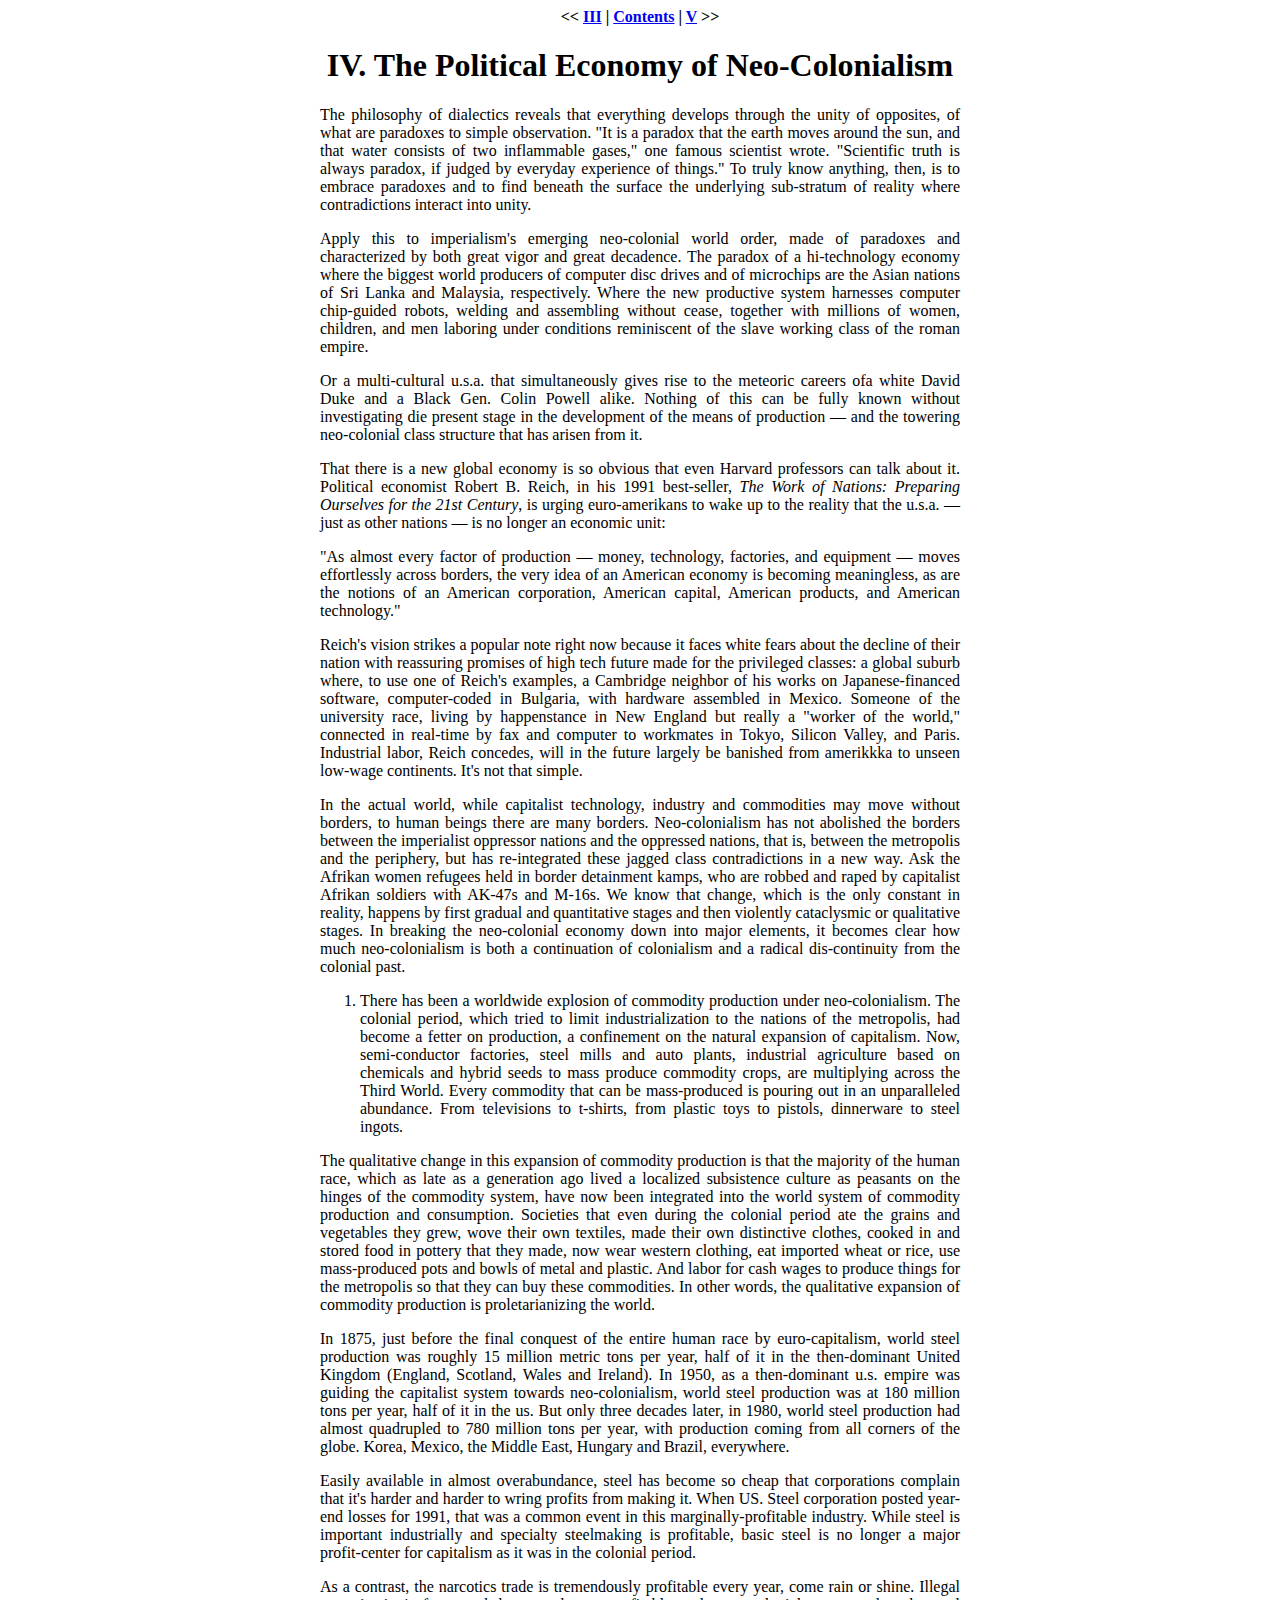
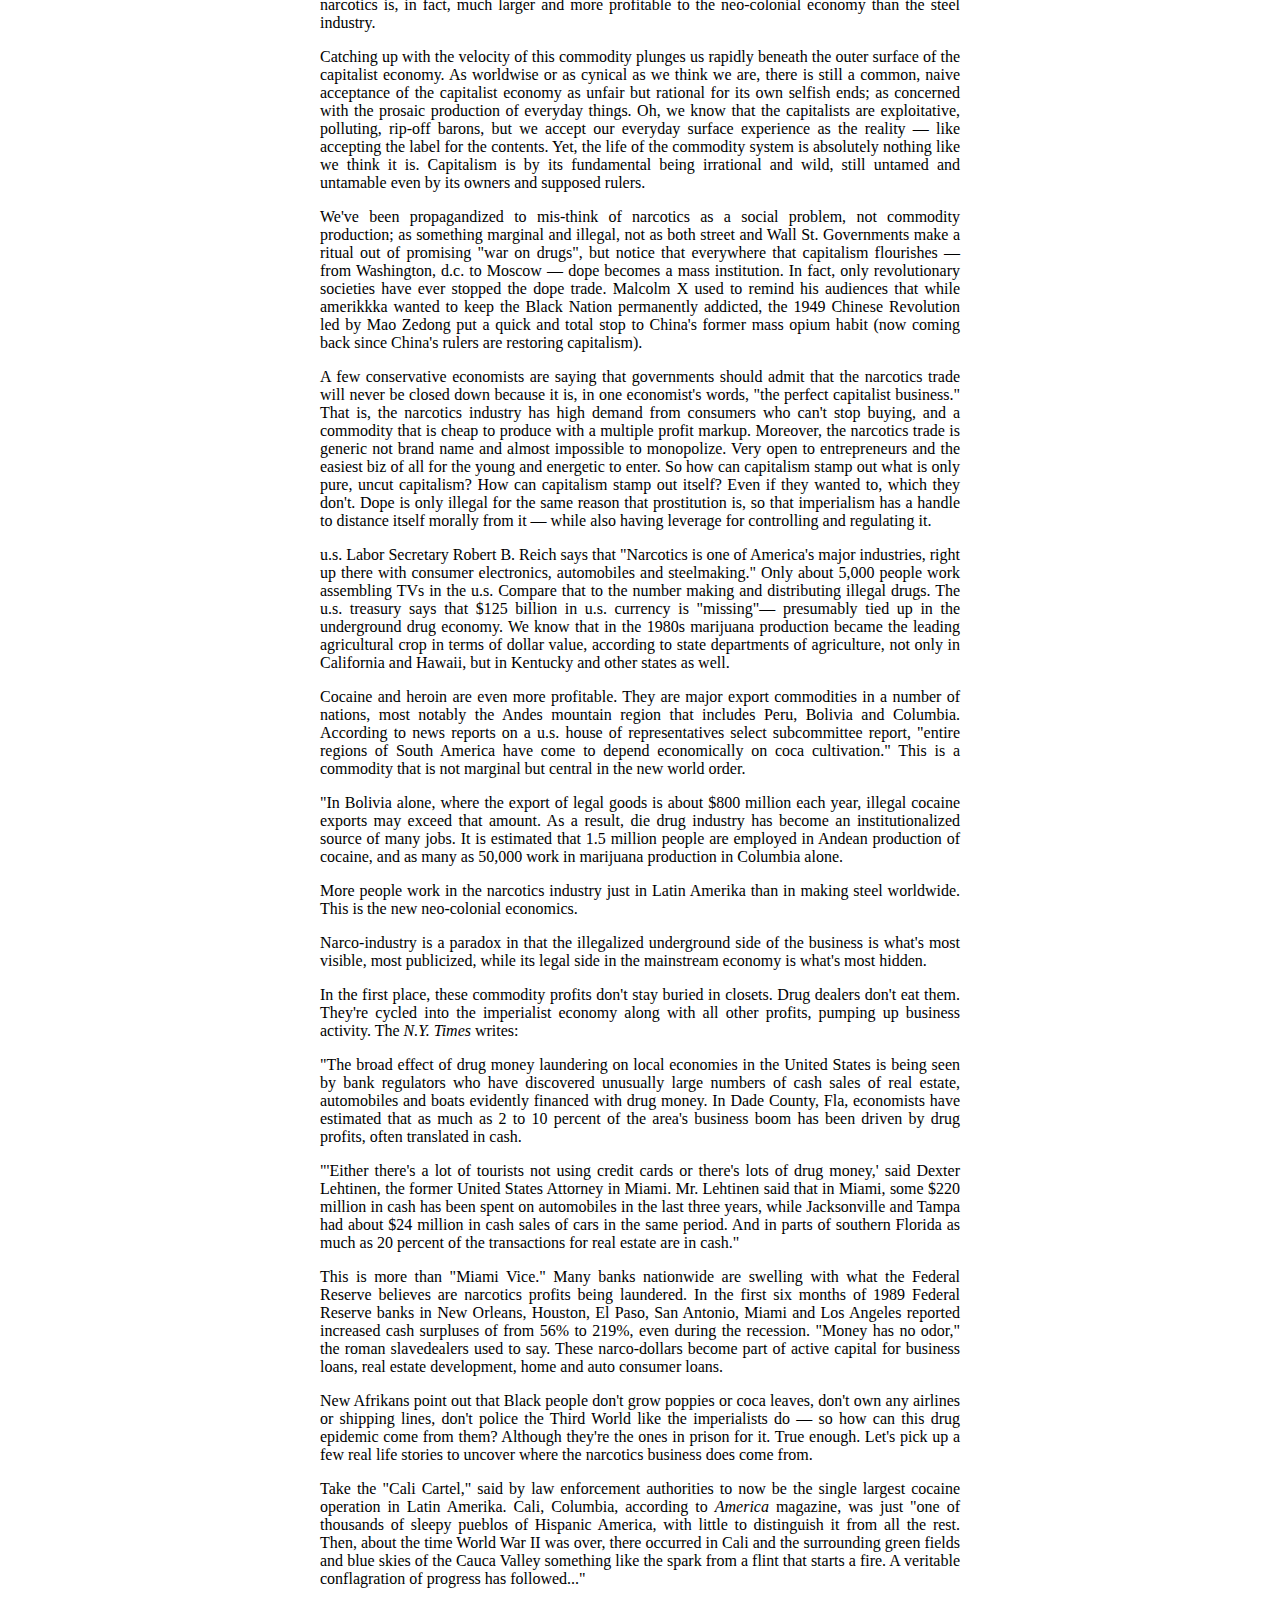
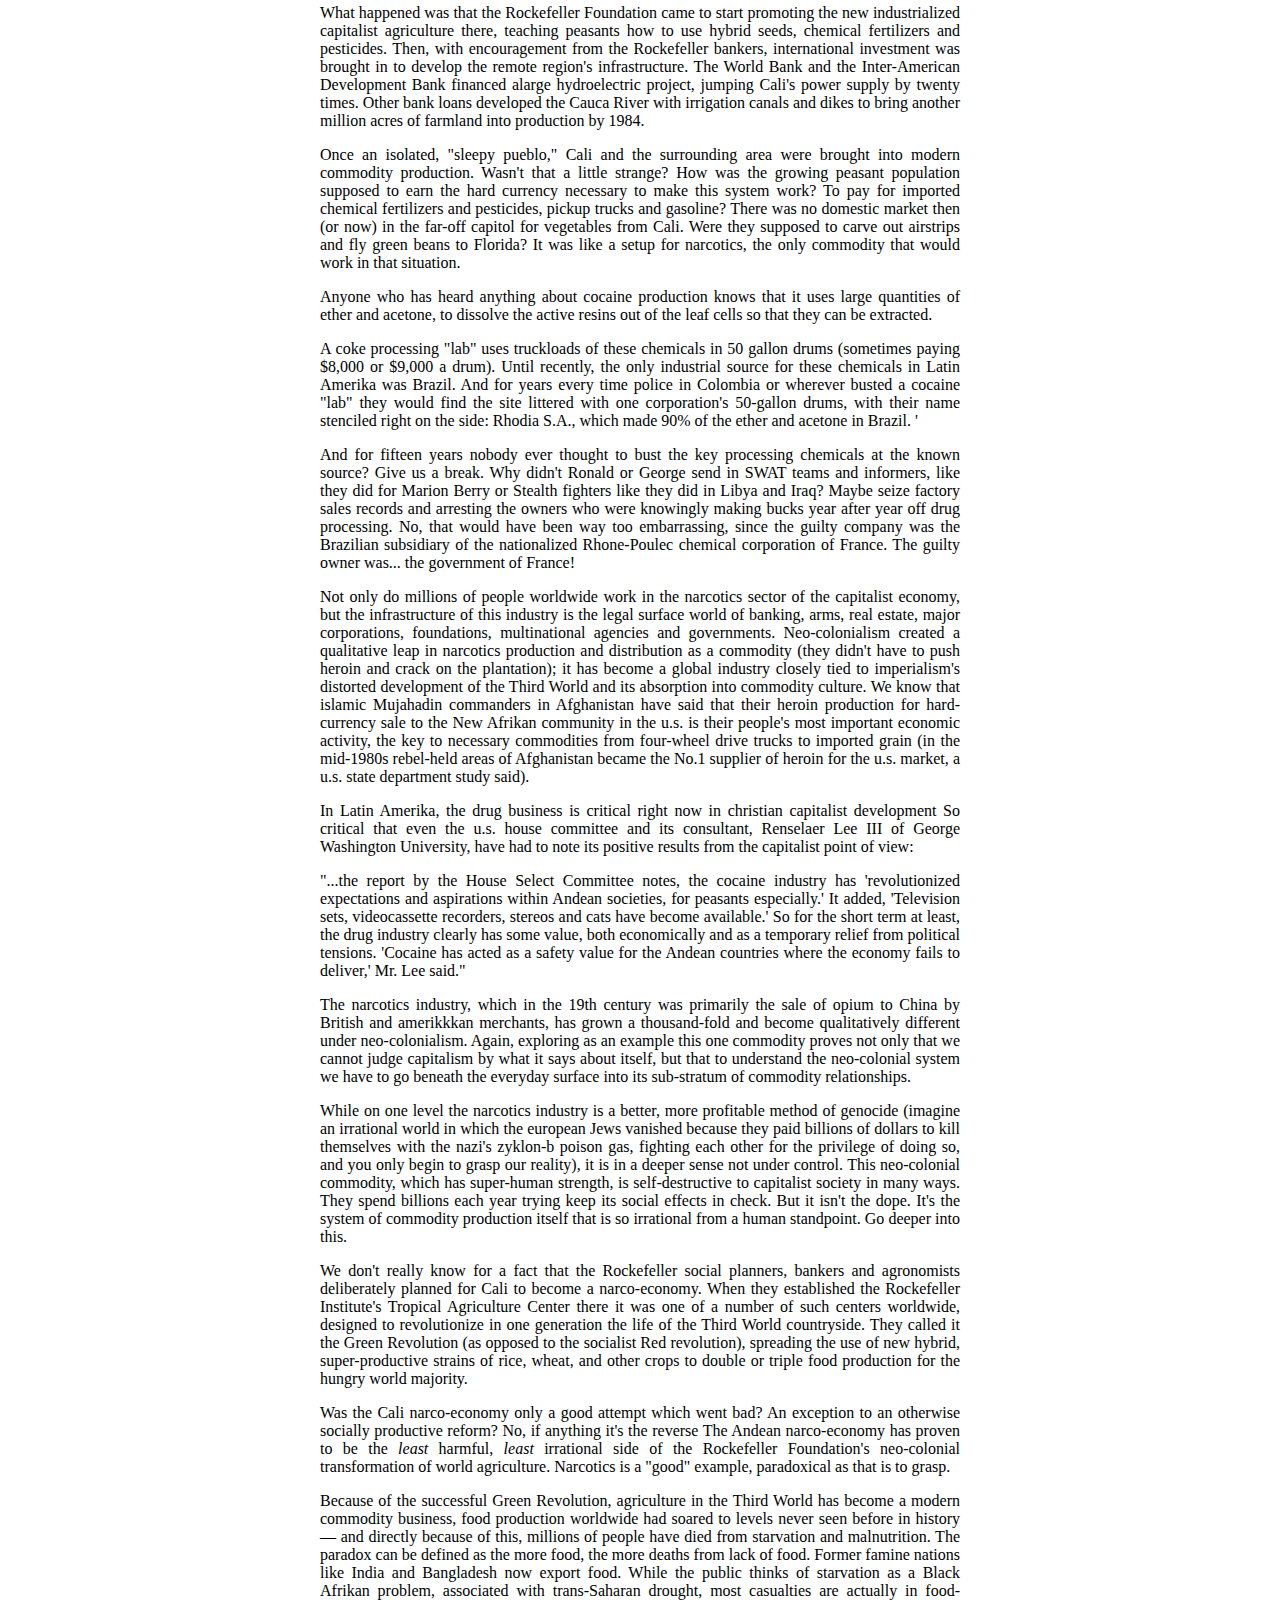
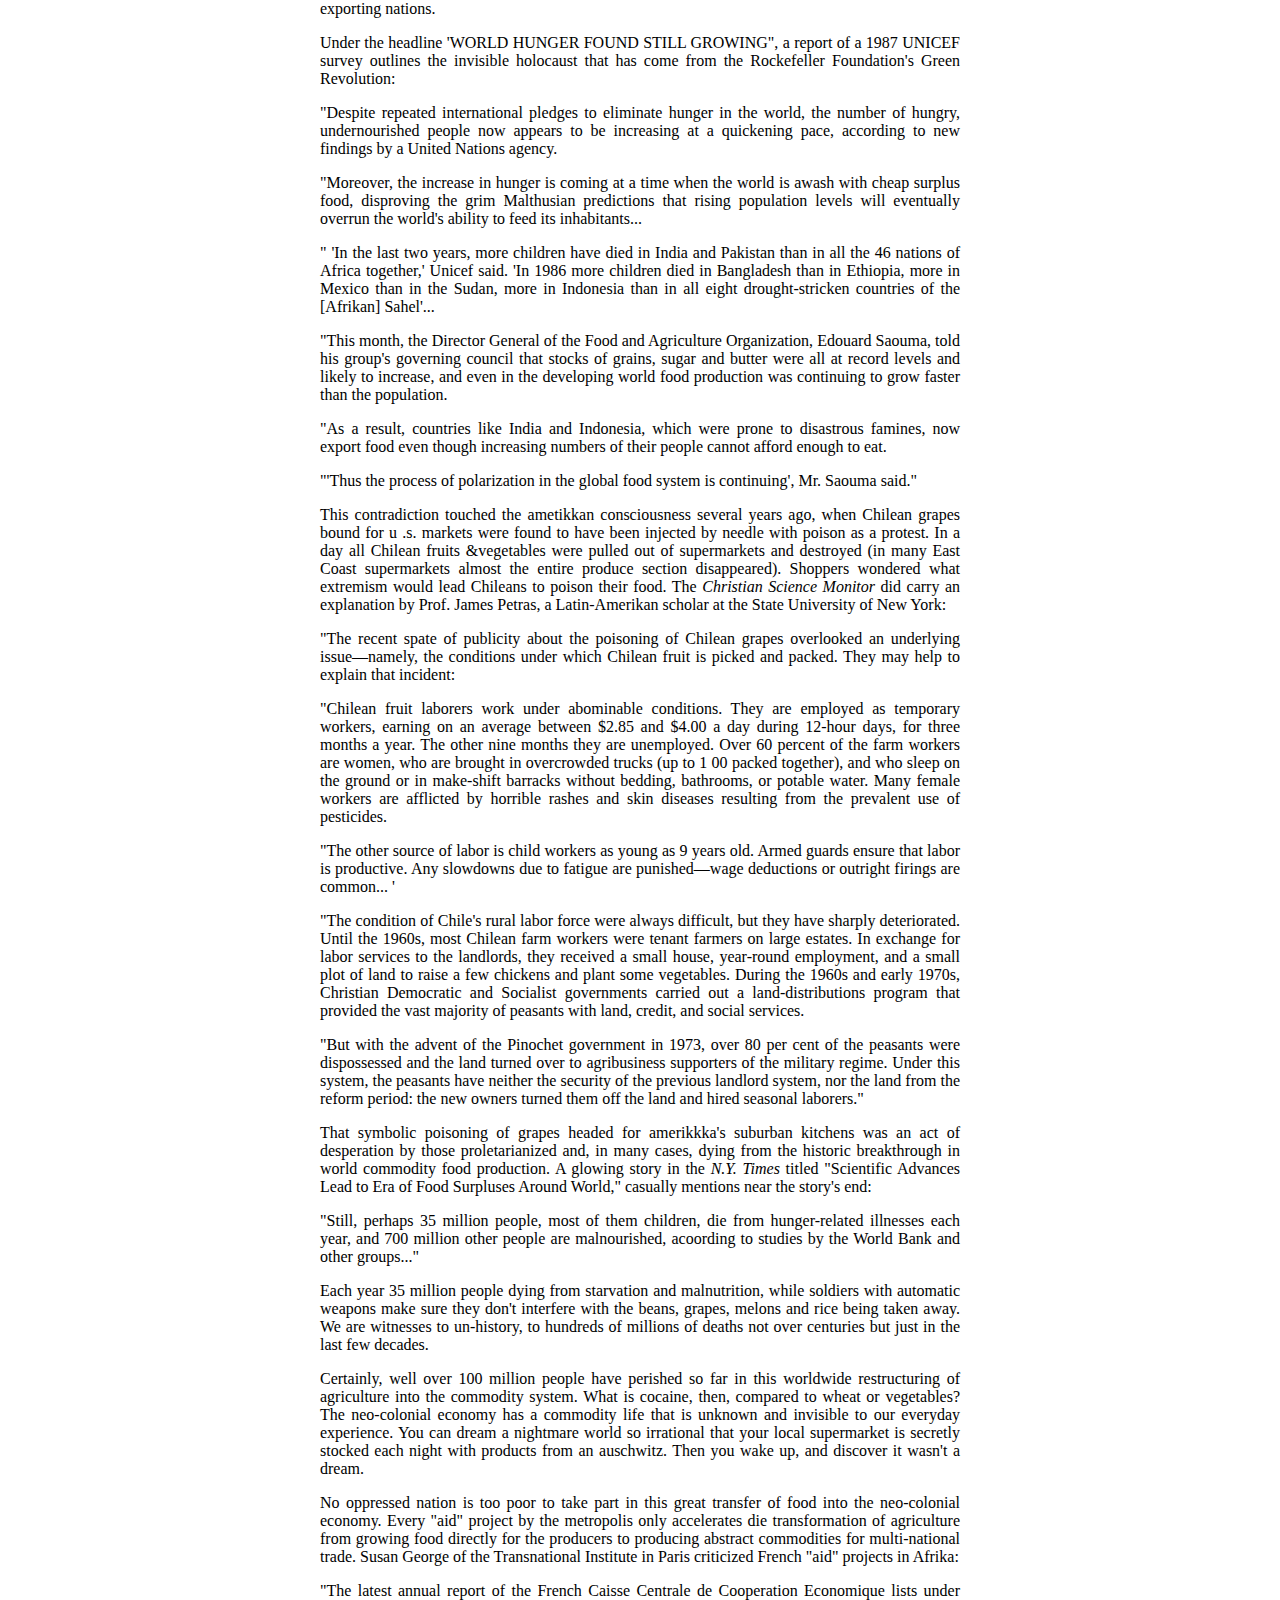
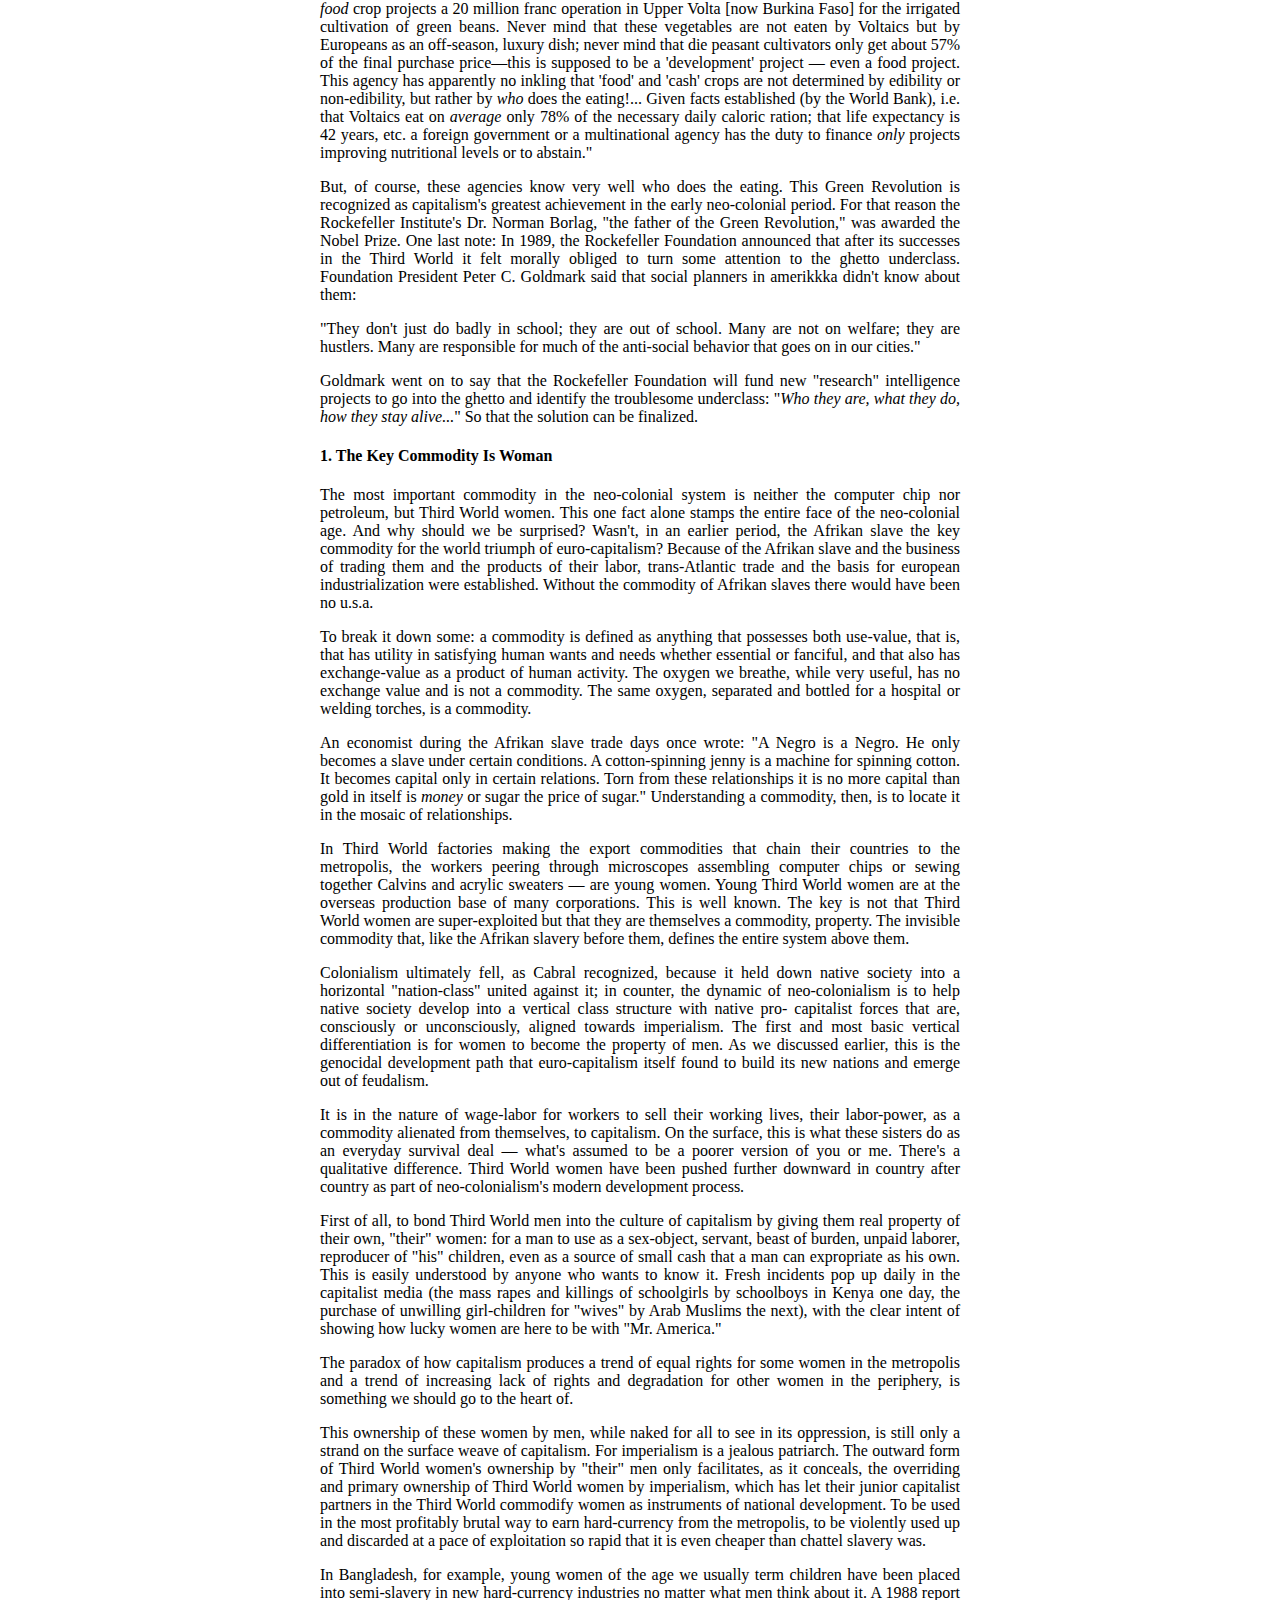
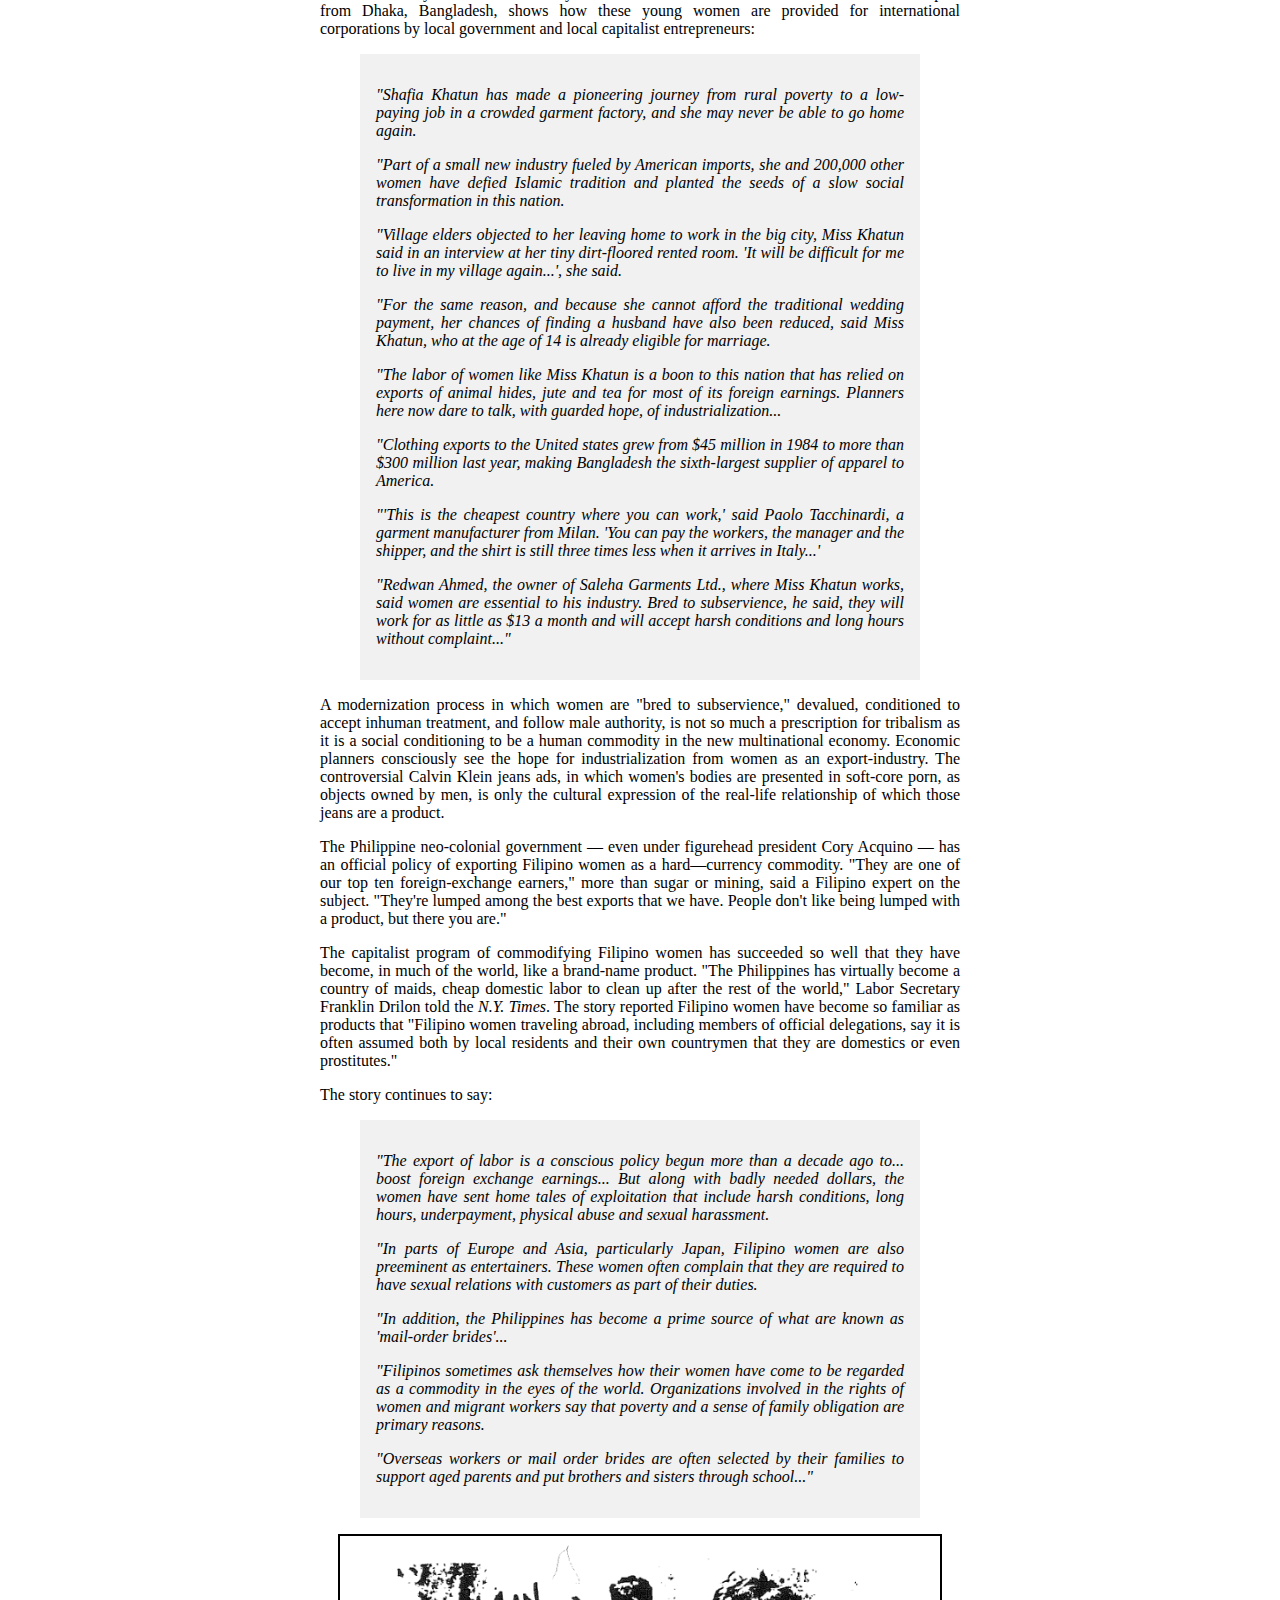
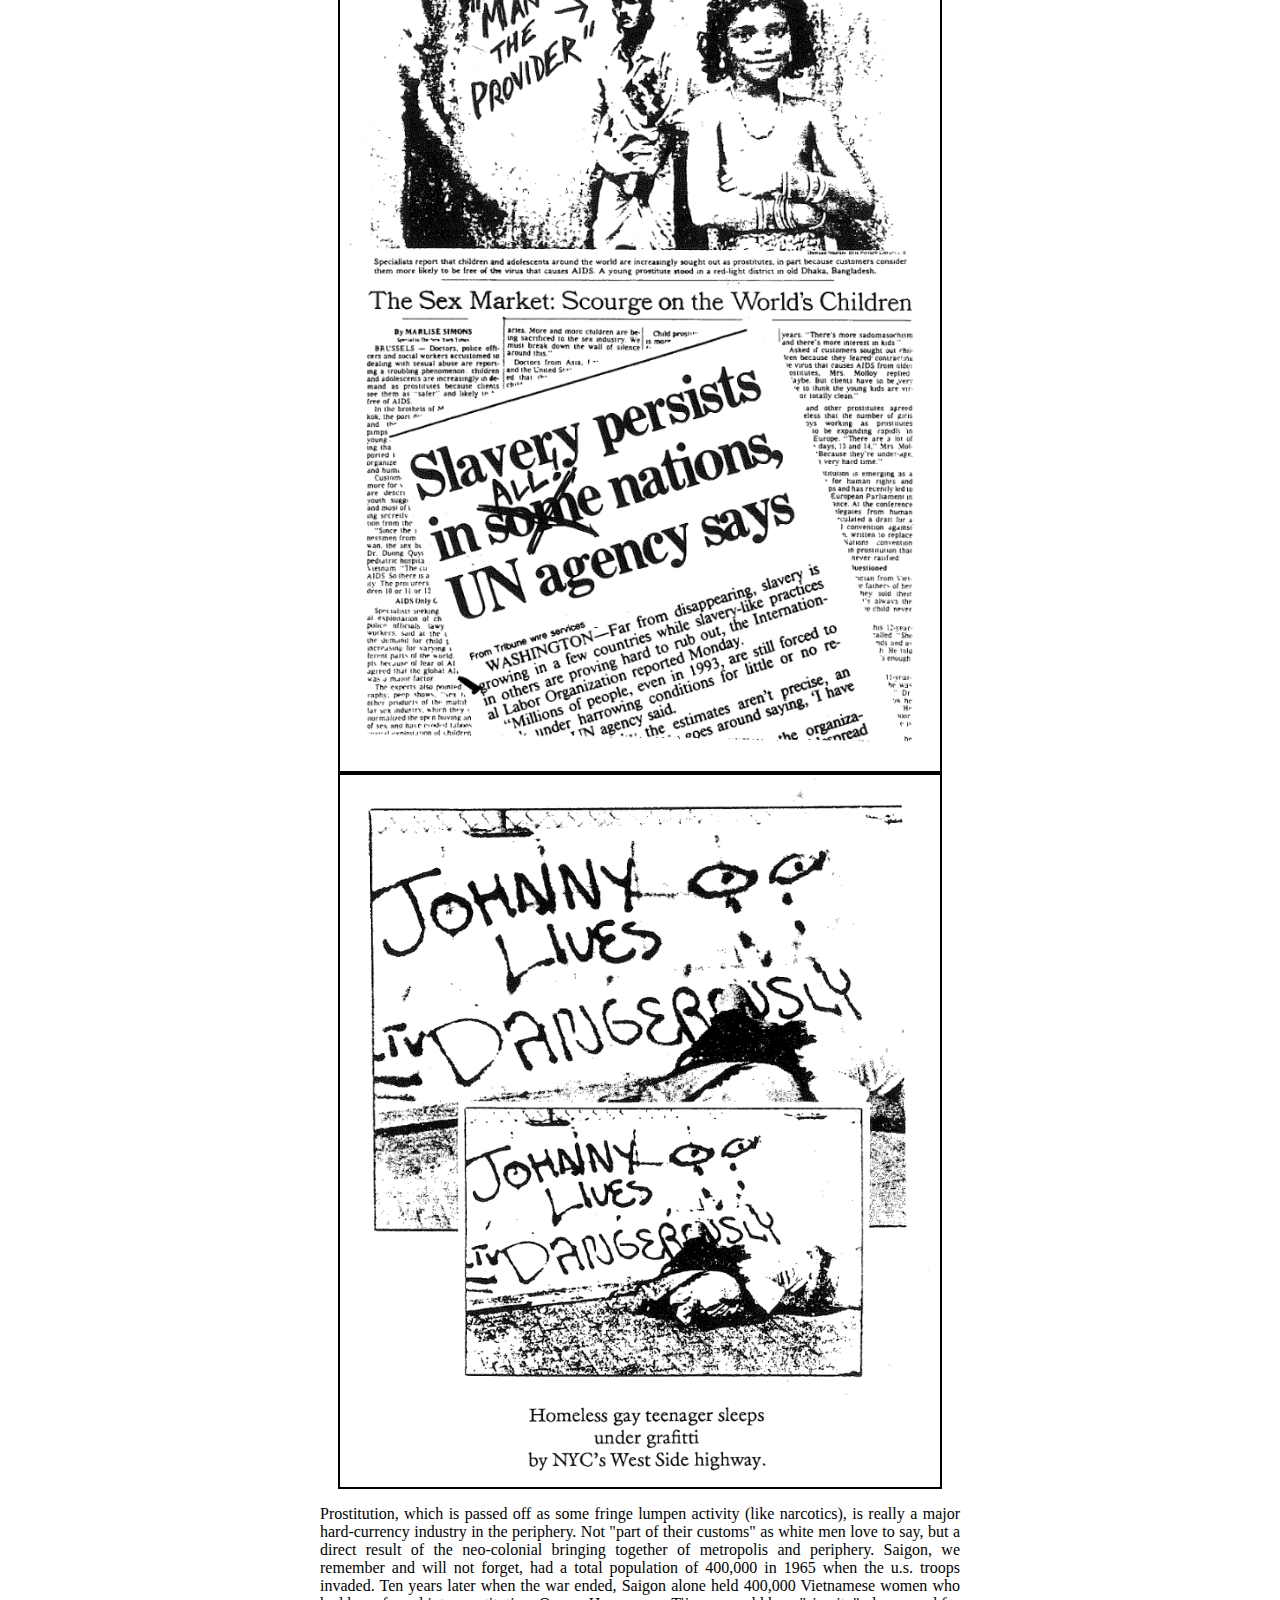
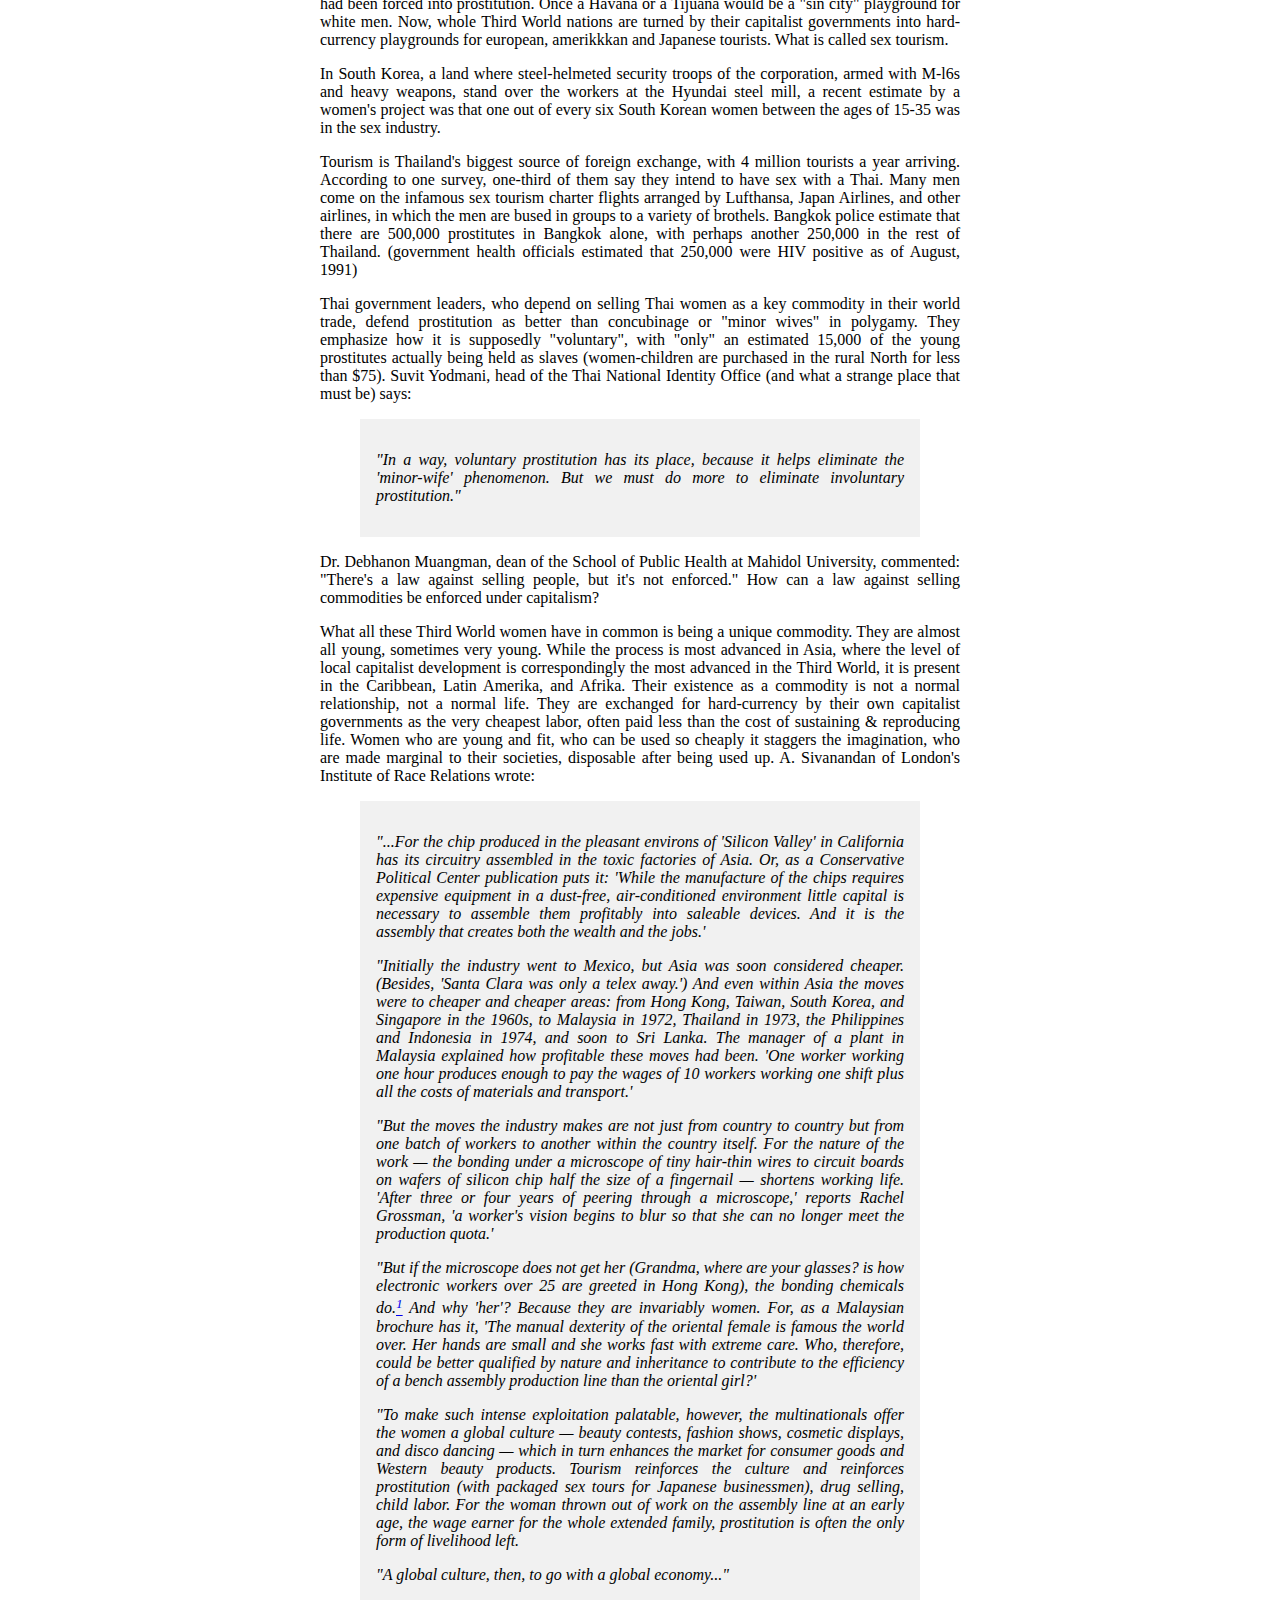
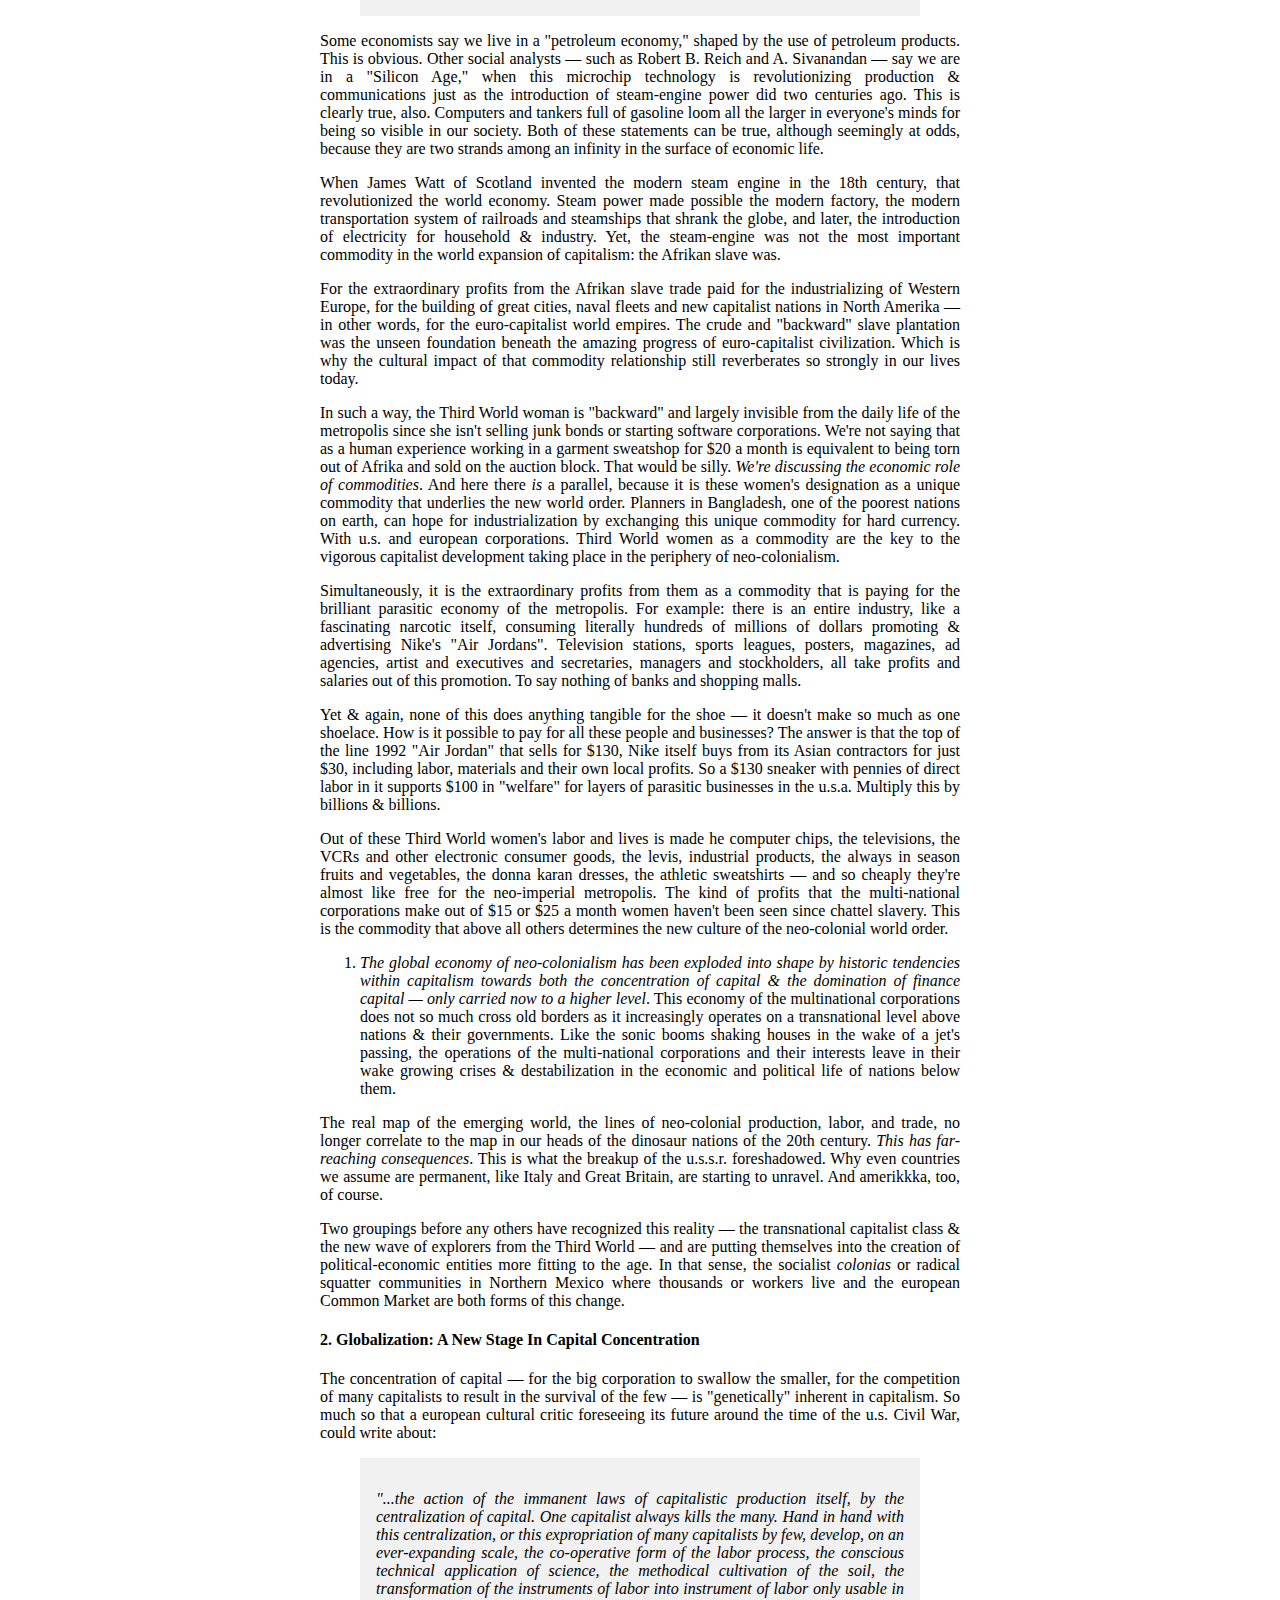
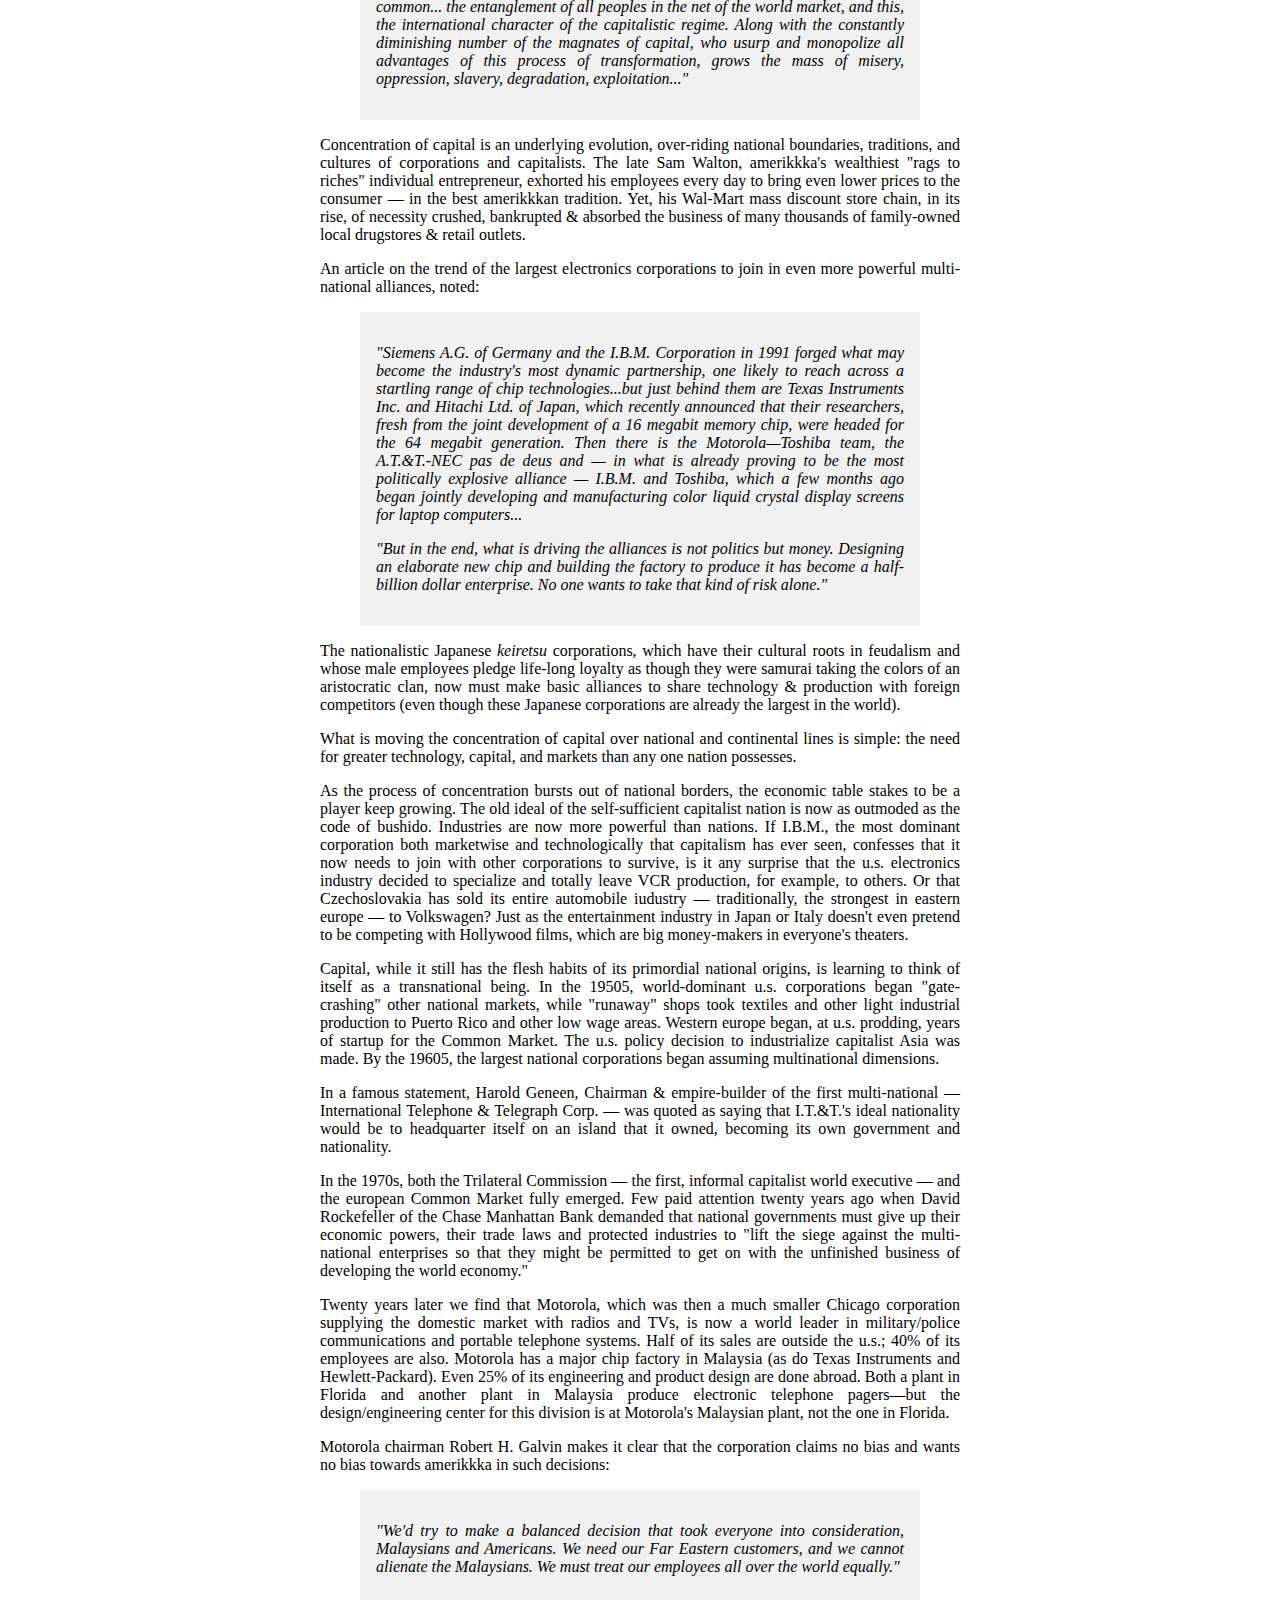
<file: nightvision/text/ch4/index.html>
<html>
<head>
	<title>Night-Vision Ch. 4: The Political Economy of Neo-Colonialism</title>
	<link rel="stylesheet" type="text/css" href="nv.css"></head>
<body>
<div id="content">
	<center>
		<h4>
			<< 
			<a href="../ch3/">III</a>
			 | 
			<a href="../">Contents</a>
			 | 
			<a href="../ch5/">V</a>
			 >>
		</h4>
		<h1>IV. The Political Economy of Neo-Colonialism</h1>
	</center>
    
<p>The philosophy of dialectics reveals that everything develops through the unity of opposites, of what are paradoxes to simple observation. &quot;It is a paradox that the earth moves around the sun, and that water consists of two inflammable gases,&quot; one famous scientist wrote. &quot;Scientific truth is always paradox, if judged by everyday experience of things.&quot; To truly know anything, then, is to embrace paradoxes and to find beneath the surface the underlying sub-stratum of reality where contradictions interact into unity.</p>

<p>Apply this to imperialism&#39;s emerging neo-colonial world order, made of paradoxes and characterized by both great vigor and great decadence. The paradox of a hi-technology economy where the biggest world producers of computer disc drives and of microchips are the Asian nations of Sri Lanka and Malaysia, respectively. Where the new productive system harnesses computer chip-guided robots, welding and assembling without cease, together with millions of women, children, and men laboring under conditions reminiscent of the slave working class of the roman empire.</p>

<p>Or a multi-cultural u.s.a. that simultaneously gives rise to the meteoric careers ofa white David Duke and a Black Gen. Colin Powell alike. Nothing of this can be fully known without investigating die present stage in the development of the means of production &#8212; and the towering neo-colonial class structure that has arisen from it.</p>

<p>That there is a new global economy is so obvious that even Harvard professors can talk about it. Political economist Robert B. Reich, in his 1991 best-seller, <em>The Work of Nations: Preparing Ourselves for the 21st Century</em>, is urging euro-amerikans to wake up to the reality that the u.s.a. &#8212; just as other nations &#8212; is no longer an economic unit:</p>

<p>&quot;As almost every factor of production &#8212; money, technology, factories, and equipment &#8212; moves effortlessly across borders, the very idea of an American economy is becoming meaningless, as are the notions of an American corporation, American capital, American products, and American technology.&quot;</p>

<p>Reich&#39;s vision strikes a popular note right now because it faces white fears about the decline of their nation with reassuring promises of high tech future made for the privileged classes: a global suburb where, to use one of Reich&#39;s examples, a Cambridge neighbor of his works on Japanese-financed software, computer-coded in Bulgaria, with hardware assembled in Mexico. Someone of the university race, living by happenstance in New England but really a &quot;worker of the world,&quot; connected in real-time by fax and computer to workmates in Tokyo, Silicon Valley, and Paris. Industrial labor, Reich concedes, will in the future largely be banished from amerikkka to unseen low-wage continents. It&#39;s not that simple.</p>

<p>In the actual world, while capitalist technology, industry and commodities may move without borders, to human beings there are many borders. Neo-colonialism has not abolished the borders between the imperialist oppressor nations and the oppressed nations, that is, between the metropolis and the periphery, but has re-integrated these jagged class contradictions in a new way. Ask the Afrikan women refugees held in border detainment kamps, who are robbed and raped by capitalist Afrikan soldiers with AK-47s and M-16s. We know that change, which is the only constant in reality, happens by first gradual and quantitative stages and then violently cataclysmic or qualitative stages. In breaking the neo-colonial economy down into major elements, it becomes clear how much neo-colonialism is both a continuation of colonialism and a radical dis-continuity from the colonial past.</p>

<ol>
<li>There has been a worldwide explosion of commodity production under neo-colonialism. The colonial period, which tried to limit industrialization to the nations of the metropolis, had become a fetter on production, a confinement on the natural expansion of capitalism. Now, semi-conductor factories, steel mills and auto plants, industrial agriculture based on chemicals and hybrid seeds to mass produce commodity crops, are multiplying across the Third World. Every commodity that can be mass-produced is pouring out in an unparalleled abundance. From televisions to t-shirts, from plastic toys to pistols, dinnerware to steel ingots.</li>
</ol>

<p>The qualitative change in this expansion of commodity production is that the majority of the human race, which as late as a generation ago lived a localized subsistence culture as peasants on the hinges of the commodity system, have now been integrated into the world system of commodity production and consumption. Societies that even during the colonial period ate the grains and vegetables they grew, wove their own textiles, made their own distinctive clothes, cooked in and stored food in pottery that they made, now wear western clothing, eat imported wheat or rice, use mass-produced pots and bowls of metal and plastic. And labor for cash wages to produce things for the metropolis so that they can buy these commodities. In other words, the qualitative expansion of commodity production is proletarianizing the world.</p>

<p>In 1875, just before the final conquest of the entire human race by euro-capitalism, world steel production was roughly 15 million metric tons per year, half of it in the then-dominant United Kingdom (England, Scotland, Wales and Ireland). In 1950, as a then-dominant u.s. empire was guiding the capitalist system towards neo-colonialism, world steel production was at 180 million tons per year, half of it in the us. But only three decades later, in 1980, world steel production had almost quadrupled to 780 million tons per year, with production coming from all corners of the globe. Korea, Mexico, the Middle East, Hungary and Brazil, everywhere.</p>

<p>Easily available in almost overabundance, steel has become so cheap that corporations complain that it&#39;s harder and harder to wring profits from making it. When US. Steel corporation posted year-end losses for 1991, that was a common event in this marginally-profitable industry. While steel is important industrially and specialty steelmaking is profitable, basic steel is no longer a major profit-center for capitalism as it was in the colonial period.</p>

<p>As a contrast, the narcotics trade is tremendously profitable every year, come rain or shine. Illegal narcotics is, in fact, much larger and more profitable to the neo-colonial economy than the steel industry.</p>

<p>Catching up with the velocity of this commodity plunges us rapidly beneath the outer surface of the capitalist economy. As worldwise or as cynical as we think we are, there is still a common, naive acceptance of the capitalist economy as unfair but rational for its own selfish ends; as concerned with the prosaic production of everyday things. Oh, we know that the capitalists are exploitative, polluting, rip-off barons, but we accept our everyday surface experience as the reality &#8212; like accepting the label for the contents. Yet, the life of the commodity system is absolutely nothing like we think it is. Capitalism is by its fundamental being irrational and wild, still untamed and untamable even by its owners and supposed rulers.</p>

<p>We&#39;ve been propagandized to mis-think of narcotics as a social problem, not commodity production; as something marginal and illegal, not as both street and Wall St. Governments make a ritual out of promising &quot;war on drugs&quot;, but notice that everywhere that capitalism flourishes &#8212; from Washington, d.c. to Moscow &#8212; dope becomes a mass institution. In fact, only revolutionary societies have ever stopped the dope trade. Malcolm X used to remind his audiences that while amerikkka wanted to keep the Black Nation permanently addicted, the 1949 Chinese Revolution led by Mao Zedong put a quick and total stop to China&#39;s former mass opium habit (now coming back since China&#39;s rulers are restoring capitalism).</p>

<p>A few conservative economists are saying that governments should admit that the narcotics trade will never be closed down because it is, in one economist&#39;s words, &quot;the perfect capitalist business.&quot; That is, the narcotics industry has high demand from consumers who can&#39;t stop buying, and a commodity that is cheap to produce with a multiple profit markup. Moreover, the narcotics trade is generic not brand name and almost impossible to monopolize. Very open to entrepreneurs and the easiest biz of all for the young and energetic to enter. So how can capitalism stamp out what is only pure, uncut capitalism? How can capitalism stamp out itself? Even if they wanted to, which they don&#39;t. Dope is only illegal for the same reason that prostitution is, so that imperialism has a handle to distance itself morally from it &#8212; while also having leverage for controlling and regulating it.</p>

<p>u.s. Labor Secretary Robert B. Reich says that &quot;Narcotics is one of America&#39;s major industries, right up there with consumer electronics, automobiles and steelmaking.&quot; Only about 5,000 people work assembling TVs in the u.s. Compare that to the number making and distributing illegal drugs. The u.s. treasury says that $125 billion in u.s. currency is &quot;missing&quot;&#8212; presumably tied up in the underground drug economy. We know that in the 1980s marijuana production became the leading agricultural crop in terms of dollar value, according to state departments of agriculture, not only in California and Hawaii, but in Kentucky and other states as well.</p>

<p>Cocaine and heroin are even more profitable. They are major export commodities in a number of nations, most notably the Andes mountain region that includes Peru, Bolivia and Columbia. According to news reports on a u.s. house of representatives select subcommittee report, &quot;entire regions of South America have come to depend economically on coca cultivation.&quot; This is a commodity that is not marginal but central in the new world order.</p>

<p>&quot;In Bolivia alone, where the export of legal goods is about $800 million each year, illegal cocaine exports may exceed that amount. As a result, die drug industry has become an institutionalized source of many jobs. It is estimated that 1.5 million people are employed in Andean production of cocaine, and as many as 50,000 work in marijuana production in Columbia alone.</p>

<p>More people work in the narcotics industry just in Latin Amerika than in making steel worldwide. This is the new neo-colonial economics.</p>

<p>Narco-industry is a paradox in that the illegalized underground side of the business is what&#39;s most visible, most publicized, while its legal side in the mainstream economy is what&#39;s most hidden.</p>

<p>In the first place, these commodity profits don&#39;t stay buried in closets. Drug dealers don&#39;t eat them. They&#39;re cycled into the imperialist economy along with all other profits, pumping up business activity. The <em>N.Y. Times</em> writes:</p>

<p>&quot;The broad effect of drug money laundering on local economies in the United States is being seen by bank regulators who have discovered unusually large numbers of cash sales of real estate, automobiles and boats evidently financed with drug money. In Dade County, Fla, economists have estimated that as much as 2 to 10 percent of the area&#39;s business boom has been driven by drug profits, often translated in cash.</p>

<p>&quot;&#39;Either there&#39;s a lot of tourists not using credit cards or there&#39;s lots of drug money,&#39; said Dexter Lehtinen, the former United States Attorney in Miami. Mr. Lehtinen said that in Miami, some $220 million in cash has been spent on automobiles in the last three years, while Jacksonville and Tampa had about $24 million in cash sales of cars in the same period. And in parts of southern Florida as much as 20 percent of the transactions for real estate are in cash.&quot;</p>

<p>This is more than &quot;Miami Vice.&quot; Many banks nationwide are swelling with what the Federal Reserve believes are narcotics profits being laundered. In the first six months of 1989 Federal Reserve banks in New Orleans, Houston, El Paso, San Antonio, Miami and Los Angeles reported increased cash surpluses of from 56% to 219%, even during the recession. &quot;Money has no odor,&quot; the roman slavedealers used to say. These narco-dollars become part of active capital for business loans, real estate development, home and auto consumer loans.</p>

<p>New Afrikans point out that Black people don&#39;t grow poppies or coca leaves, don&#39;t own any airlines or shipping lines, don&#39;t police the Third World like the imperialists do &#8212; so how can this drug epidemic come from them? Although they&#39;re the ones in prison for it. True enough. Let&#39;s pick up a few real life stories to uncover where the narcotics business does come from.</p>

<p>Take the &quot;Cali Cartel,&quot; said by law enforcement authorities to now be the single largest cocaine operation in Latin Amerika. Cali, Columbia, according to <em>America</em> magazine, was just &quot;one of thousands of sleepy pueblos of Hispanic America, with little to distinguish it from all the rest. Then, about the time World War II was over, there occurred in Cali and the surrounding green fields and blue skies of the Cauca Valley something like the spark from a flint that starts a fire. A veritable conflagration of progress has followed...&quot;</p>

<p>What happened was that the Rockefeller Foundation came to start promoting the new industrialized capitalist agriculture there, teaching peasants how to use hybrid seeds, chemical fertilizers and pesticides. Then, with encouragement from the Rockefeller bankers, international investment was brought in to develop the remote region&#39;s infrastructure. The World Bank and the Inter-American Development Bank financed alarge hydroelectric project, jumping Cali&#39;s power supply by twenty times. Other bank loans developed the Cauca River with irrigation canals and dikes to bring another million acres of farmland into production by 1984.</p>

<p>Once an isolated, &quot;sleepy pueblo,&quot; Cali and the surrounding area were brought into modern commodity production. Wasn&#39;t that a little strange? How was the growing peasant population supposed to earn the hard currency necessary to make this system work? To pay for imported chemical fertilizers and pesticides, pickup trucks and gasoline? There was no domestic market then (or now) in the far-off capitol for vegetables from Cali. Were they supposed to carve out airstrips and fly green beans to Florida? It was like a setup for narcotics, the only commodity that would work in that situation.</p>

<p>Anyone who has heard anything about cocaine production knows that it uses large quantities of ether and acetone, to dissolve the active resins out of the leaf cells so that they can be extracted.</p>

<p>A coke processing &quot;lab&quot; uses truckloads of these chemicals in 50 gallon drums (sometimes paying $8,000 or $9,000 a drum). Until recently, the only industrial source for these chemicals in Latin Amerika was Brazil. And for years every time police in Colombia or wherever busted a cocaine &quot;lab&quot; they would find the site littered with one corporation&#39;s 50-gallon drums, with their name stenciled right on the side: Rhodia S.A., which made 90% of the ether and acetone in Brazil. &#39;</p>

<p>And for fifteen years nobody ever thought to bust the key processing chemicals at the known source? Give us a break. Why didn&#39;t Ronald or George send in SWAT teams and informers, like they did for Marion Berry or Stealth fighters like they did in Libya and Iraq? Maybe seize factory sales records and arresting the owners who were knowingly making bucks year after year off drug processing. No, that would have been way too embarrassing, since the guilty company was the Brazilian subsidiary of the nationalized Rhone-Poulec chemical corporation of France. The guilty owner was... the government of France!</p>

<p>Not only do millions of people worldwide work in the narcotics sector of the capitalist economy, but the infrastructure of this industry is the legal surface world of banking, arms, real estate, major corporations, foundations, multinational agencies and governments. Neo-colonialism created a qualitative leap in narcotics production and distribution as a commodity (they didn&#39;t have to push heroin and crack on the plantation); it has become a global industry closely tied to imperialism&#39;s distorted development of the Third World and its absorption into commodity culture. We know that islamic Mujahadin commanders in Afghanistan have said that their heroin production for hard-currency sale to the New Afrikan community in the u.s. is their people&#39;s most important economic activity, the key to necessary commodities from four-wheel drive trucks to imported grain (in the mid-1980s rebel-held areas of Afghanistan became the No.1 supplier of heroin for the u.s. market, a u.s. state department study said).</p>

<p>In Latin Amerika, the drug business is critical right now in christian capitalist development So critical that even the u.s. house committee and its consultant, Renselaer Lee III of George Washington University, have had to note its positive results from the capitalist point of view:</p>

<p>&quot;...the report by the House Select Committee notes, the cocaine industry has &#39;revolutionized expectations and aspirations within Andean societies, for peasants especially.&#39; It added, &#39;Television sets, videocassette recorders, stereos and cats have become available.&#39; So for the short term at least, the drug industry clearly has some value, both economically and as a temporary relief from political tensions. &#39;Cocaine has acted as a safety value for the Andean countries where the economy fails to deliver,&#39; Mr. Lee said.&quot;</p>

<p>The narcotics industry, which in the 19th century was primarily the sale of opium to China by British and amerikkkan merchants, has grown a thousand-fold and become qualitatively different under neo-colonialism. Again, exploring as an example this one commodity proves not only that we cannot judge capitalism by what it says about itself, but that to understand the neo-colonial system we have to go beneath the everyday surface into its sub-stratum of commodity relationships.</p>

<p>While on one level the narcotics industry is a better, more profitable method of genocide (imagine an irrational world in which the european Jews vanished because they paid billions of dollars to kill themselves with the nazi&#39;s zyklon-b poison gas, fighting each other for the privilege of doing so, and you only begin to grasp our reality), it is in a deeper sense not under control. This neo-colonial commodity, which has super-human strength, is self-destructive to capitalist society in many ways. They spend billions each year trying keep its social effects in check. But it isn&#39;t the dope. It&#39;s the system of commodity production itself that is so irrational from a human standpoint. Go deeper into this.</p>

<p>We don&#39;t really know for a fact that the Rockefeller social planners, bankers and agronomists deliberately planned for Cali to become a narco-economy. When they established the Rockefeller Institute&#39;s Tropical Agriculture Center there it was one of a number of such centers worldwide, designed to revolutionize in one generation the life of the Third World countryside. They called it the Green Revolution (as opposed to the socialist Red revolution), spreading the use of new hybrid, super-productive strains of rice, wheat, and other crops to double or triple food production for the hungry world majority.</p>

<p>Was the Cali narco-economy only a good attempt which went bad? An exception to an otherwise socially productive reform? No, if anything it&#39;s the reverse The Andean narco-economy has proven to be the <em>least</em> harmful, <em>least</em> irrational side of the Rockefeller Foundation&#39;s neo-colonial transformation of world agriculture. Narcotics is a &quot;good&quot; example, paradoxical as that is to grasp.</p>

<p>Because of the successful Green Revolution, agriculture in the Third World has become a modern commodity business, food production worldwide had soared to levels never seen before in history &#8212; and directly because of this, millions of people have died from starvation and malnutrition. The paradox can be defined as the more food, the more deaths from lack of food. Former famine nations like India and Bangladesh now export food. While the public thinks of starvation as a Black Afrikan problem, associated with trans-Saharan drought, most casualties are actually in food-exporting nations.</p>

<p>Under the headline &#39;WORLD HUNGER FOUND STILL GROWING&quot;, a report of a 1987 UNICEF survey outlines the invisible holocaust that has come from the Rockefeller Foundation&#39;s Green Revolution:</p>

<p>&quot;Despite repeated international pledges to eliminate hunger in the world, the number of hungry, undernourished people now appears to be increasing at a quickening pace, according to new findings by a United Nations agency.</p>

<p>&quot;Moreover, the increase in hunger is coming at a time when the world is awash with cheap surplus food, disproving the grim Malthusian predictions that rising population levels will eventually overrun the world&#39;s ability to feed its inhabitants...</p>

<p>&quot; &#39;In the last two years, more children have died in India and Pakistan than in all the 46 nations of Africa together,&#39; Unicef said. &#39;In 1986 more children died in Bangladesh than in Ethiopia, more in Mexico than in the Sudan, more in Indonesia than in all eight drought-stricken countries of the [Afrikan] Sahel&#39;...</p>

<p>&quot;This month, the Director General of the Food and Agriculture Organization, Edouard Saouma, told his group&#39;s governing council that stocks of grains, sugar and butter were all at record levels and likely to increase, and even in the developing world food production was continuing to grow faster than the population.</p>

<p>&quot;As a result, countries like India and Indonesia, which were prone to disastrous famines, now export food even though increasing numbers of their people cannot afford enough to eat.</p>

<p>&quot;&#39;Thus the process of polarization in the global food system is continuing&#39;, Mr. Saouma said.&quot;</p>

<p>This contradiction touched the ametikkan consciousness several years ago, when Chilean grapes bound for u .s. markets were found to have been injected by needle with poison as a protest. In a day all Chilean fruits &amp;vegetables were pulled out of supermarkets and destroyed (in many East Coast supermarkets almost the entire produce section disappeared). Shoppers wondered what extremism would lead Chileans to poison their food. The <em>Christian Science Monitor</em> did carry an explanation by Prof. James Petras, a Latin-Amerikan scholar at the State University of New York:</p>

<p>&quot;The recent spate of publicity about the poisoning of Chilean grapes overlooked an underlying issue&#8212;namely, the conditions under which Chilean fruit is picked and packed. They may help to explain that incident:</p>

<p>&quot;Chilean fruit laborers work under abominable conditions. They are employed as temporary workers, earning on an average between $2.85 and $4.00 a day during 12-hour days, for three months a year. The other nine months they are unemployed. Over 60 percent of the farm workers are women, who are brought in overcrowded trucks (up to 1 00 packed together), and who sleep on the ground or in make-shift barracks without bedding, bathrooms, or potable water. Many female workers are afflicted by horrible rashes and skin diseases resulting from the prevalent use of pesticides.</p>

<p>&quot;The other source of labor is child workers as young as 9 years old. Armed guards ensure that labor is productive. Any slowdowns due to fatigue are punished&#8212;wage deductions or outright firings are common... &#39;</p>

<p>&quot;The condition of Chile&#39;s rural labor force were always difficult, but they have sharply deteriorated. Until the 1960s, most Chilean farm workers were tenant farmers on large estates. In exchange for labor services to the landlords, they received a small house, year-round employment, and a small plot of land to raise a few chickens and plant some vegetables. During the 1960s and early 1970s, Christian Democratic and Socialist governments carried out a land-distributions program that provided the vast majority of peasants with land, credit, and social services.</p>

<p>&quot;But with the advent of the Pinochet government in 1973, over 80 per cent of the peasants were dispossessed and the land turned over to agribusiness supporters of the military regime. Under this system, the peasants have neither the security of the previous landlord system, nor the land from the reform period: the new owners turned them off the land and hired seasonal laborers.&quot;</p>

<p>That symbolic poisoning of grapes headed for amerikkka&#39;s suburban kitchens was an act of desperation by those proletarianized and, in many cases, dying from the historic breakthrough in world commodity food production. A glowing story in the <em>N.Y. Times</em> titled &quot;Scientific Advances Lead to Era of Food Surpluses Around World,&quot; casually mentions near the story&#39;s end:</p>

<p>&quot;Still, perhaps 35 million people, most of them children, die from hunger-related illnesses each year, and 700 million other people are malnourished, acoording to studies by the World Bank and other groups...&quot;</p>

<p>Each year 35 million people dying from starvation and malnutrition, while soldiers with automatic weapons make sure they don&#39;t interfere with the beans, grapes, melons and rice being taken away. We are witnesses to un-history, to hundreds of millions of deaths not over centuries but just in the last few decades.</p>

<p>Certainly, well over 100 million people have perished so far in this worldwide restructuring of agriculture into the commodity system. What is cocaine, then, compared to wheat or vegetables? The neo-colonial economy has a commodity life that is unknown and invisible to our everyday experience. You can dream a nightmare world so irrational that your local supermarket is secretly stocked each night with products from an auschwitz. Then you wake up, and discover it wasn&#39;t a dream.</p>

<p>No oppressed nation is too poor to take part in this great transfer of food into the neo-colonial economy. Every &quot;aid&quot; project by the metropolis only accelerates die transformation of agriculture from growing food directly for the producers to producing abstract commodities for multi-national trade. Susan George of the Transnational Institute in Paris criticized French &quot;aid&quot; projects in Afrika:</p>

<p>&quot;The latest annual report of the French Caisse Centrale de Cooperation Economique lists under <em>food</em> crop projects a 20 million franc operation in Upper Volta [now Burkina Faso] for the irrigated cultivation of green beans. Never mind that these vegetables are not eaten by Voltaics but by Europeans as an off-season, luxury dish; never mind that die peasant cultivators only get about 57% of the final purchase price&#8212;this is supposed to be a &#39;development&#39; project &#8212; even a food project. This agency has apparently no inkling that &#39;food&#39; and &#39;cash&#39; crops are not determined by edibility or non-edibility, but rather by <em>who</em> does the eating!... Given facts established (by the World Bank), i.e. that Voltaics eat on <em>average</em> only 78% of the necessary daily caloric ration; that life expectancy is 42 years, etc. a foreign government or a multinational agency has the duty to finance <em>only</em> projects improving nutritional levels or to abstain.&quot;</p>

<p>But, of course, these agencies know very well who does the eating. This Green Revolution is recognized as capitalism&#39;s greatest achievement in the early neo-colonial period. For that reason the Rockefeller Institute&#39;s Dr. Norman Borlag, &quot;the father of the Green Revolution,&quot; was awarded the Nobel Prize. One last note: In 1989, the Rockefeller Foundation announced that after its successes in the Third World it felt morally obliged to turn some attention to the ghetto underclass. Foundation President Peter C. Goldmark said that social planners in amerikkka didn&#39;t know about them:</p>

<p>&quot;They don&#39;t just do badly in school; they are out of school. Many are not on welfare; they are hustlers. Many are responsible for much of the anti-social behavior that goes on in our cities.&quot;</p>

<p>Goldmark went on to say that the Rockefeller Foundation will fund new &quot;research&quot; intelligence projects to go into the ghetto and identify the troublesome underclass: &quot;<em>Who they are, what they do, how they stay alive...</em>&quot; So that the solution can be finalized.</p>
    
	<a name="1"><h4>1. The Key Commodity Is Woman</h4>	</a>
    
<p>The most important commodity in the neo-colonial system is neither the computer chip nor petroleum, but Third World women. This one fact alone stamps the entire face of the neo-colonial age. And why should we be surprised? Wasn&#39;t, in an earlier period, the Afrikan slave the key commodity for the world triumph of euro-capitalism? Because of the Afrikan slave and the business of trading them and the products of their labor, trans-Atlantic trade and the basis for european industrialization were established. Without the commodity of Afrikan slaves there would have been no u.s.a.</p>

<p>To break it down some: a commodity is defined as anything that possesses both use-value, that is, that has utility in satisfying human wants and needs whether essential or fanciful, and that also has exchange-value as a product of human activity. The oxygen we breathe, while very useful, has no exchange value and is not a commodity. The same oxygen, separated and bottled for a hospital or welding torches, is a commodity.</p>

<p>An economist during the Afrikan slave trade days once wrote: &quot;A Negro is a Negro. He only becomes a slave under certain conditions. A cotton-spinning jenny is a machine for spinning cotton. It becomes capital only in certain relations. Torn from these relationships it is no more capital than gold in itself is <em>money</em> or sugar the price of sugar.&quot; Understanding a commodity, then, is to locate it in the mosaic of relationships.</p>

<p>In Third World factories making the export commodities that chain their countries to the metropolis, the workers peering through microscopes assembling computer chips or sewing together Calvins and acrylic sweaters &#8212; are young women. Young Third World women are at the overseas production base of many corporations. This is well known. The key is not that Third World women are super-exploited but that they are themselves a commodity, property. The invisible commodity that, like the Afrikan slavery before them, defines the entire system above them.</p>

<p>Colonialism ultimately fell, as Cabral recognized, because it held down native society into a horizontal &quot;nation-class&quot; united against it; in counter, the dynamic of neo-colonialism is to help native society develop into a vertical class structure with native pro- capitalist forces that are, consciously or unconsciously, aligned towards imperialism. The first and most basic vertical differentiation is for women to become the property of men. As we discussed earlier, this is the genocidal development path that euro-capitalism itself found to build its new nations and emerge out of feudalism.</p>

<p>It is in the nature of wage-labor for workers to sell their working lives, their labor-power, as a commodity alienated from themselves, to capitalism. On the surface, this is what these sisters do as an everyday survival deal &#8212; what&#39;s assumed to be a poorer version of you or me. There&#39;s a qualitative difference. Third World women have been pushed further downward in country after country as part of neo-colonialism&#39;s modern development process.</p>

<p>First of all, to bond Third World men into the culture of capitalism by giving them real property of their own, &quot;their&quot; women: for a man to use as a sex-object, servant, beast of burden, unpaid laborer, reproducer of &quot;his&quot; children, even as a source of small cash that a man can expropriate as his own. This is easily understood by anyone who wants to know it. Fresh incidents pop up daily in the capitalist media (the mass rapes and killings of schoolgirls by schoolboys in Kenya one day, the purchase of unwilling girl-children for &quot;wives&quot; by Arab Muslims the next), with the clear intent of showing how lucky women are here to be with &quot;Mr. America.&quot;</p>

<p>The paradox of how capitalism produces a trend of equal rights for some women in the metropolis and a trend of increasing lack of rights and degradation for other women in the periphery, is something we should go to the heart of.</p>

<p>This ownership of these women by men, while naked for all to see in its oppression, is still only a strand on the surface weave of capitalism. For imperialism is a jealous patriarch. The outward form of Third World women&#39;s ownership by &quot;their&quot; men only facilitates, as it conceals, the overriding and primary ownership of Third World women by imperialism, which has let their junior capitalist partners in the Third World commodify women as instruments of national development. To be used in the most profitably brutal way to earn hard-currency from the metropolis, to be violently used up and discarded at a pace of exploitation so rapid that it is even cheaper than chattel slavery was.</p>

<p>In Bangladesh, for example, young women of the age we usually term children have been placed into semi-slavery in new hard-currency industries no matter what men think about it. A 1988 report from Dhaka, Bangladesh, shows how these young women are provided for international corporations by local government and local capitalist entrepreneurs:</p>
    
<blockquote>

<p>&quot;Shafia Khatun has made a pioneering journey from rural poverty to a low-paying job in a crowded garment factory, and she may never be able to go home again.</p>

<p>&quot;Part of a small new industry fueled by American imports, she and 200,000 other women have defied Islamic tradition and planted the seeds of a slow social transformation in this nation.</p>

<p>&quot;Village elders objected to her leaving home to work in the big city, Miss Khatun said in an interview at her tiny dirt-floored rented room. &#39;It will be difficult for me to live in my village again...&#39;, she said.</p>

<p>&quot;For the same reason, and because she cannot afford the traditional wedding payment, her chances of finding a husband have also been reduced, said Miss Khatun, who at the age of 14 is already eligible for marriage.</p>

<p>&quot;The labor of women like Miss Khatun is a boon to this nation that has relied on exports of animal hides, jute and tea for most of its foreign earnings. Planners here now dare to talk, with guarded hope, of industrialization...</p>

<p>&quot;Clothing exports to the United states grew from $45 million in 1984 to more than $300 million last year, making Bangladesh the sixth-largest supplier of apparel to America.</p>

<p>&quot;&#39;This is the cheapest country where you can work,&#39; said Paolo Tacchinardi, a garment manufacturer from Milan. &#39;You can pay the workers, the manager and the shipper, and the shirt is still three times less when it arrives in Italy...&#39;</p>

<p>&quot;Redwan Ahmed, the owner of Saleha Garments Ltd., where Miss Khatun works, said women are essential to his industry. Bred to subservience, he said, they will work for as little as $13 a month and will accept harsh conditions and long hours without complaint...&quot;</p>
    
</blockquote>

<p>A modernization process in which women are &quot;bred to subservience,&quot; devalued, conditioned to accept inhuman treatment, and follow male authority, is not so much a prescription for tribalism as it is a social conditioning to be a human commodity in the new multinational economy. Economic planners consciously see the hope for industrialization from women as an export-industry. The controversial Calvin Klein jeans ads, in which women&#39;s bodies are presented in soft-core porn, as objects owned by men, is only the cultural expression of the real-life relationship of which those jeans are a product.</p>

<p>The Philippine neo-colonial government &#8212; even under figurehead president Cory Acquino &#8212; has an official policy of exporting Filipino women as a hard&#8212;currency commodity. &quot;They are one of our top ten foreign-exchange earners,&quot; more than sugar or mining, said a Filipino expert on the subject. &quot;They&#39;re lumped among the best exports that we have. People don&#39;t like being lumped with a product, but there you are.&quot;</p>

<p>The capitalist program of commodifying Filipino women has succeeded so well that they have become, in much of the world, like a brand-name product. &quot;The Philippines has virtually become a country of maids, cheap domestic labor to clean up after the rest of the world,&quot; Labor Secretary Franklin Drilon told the <em>N.Y. Times</em>. The story reported Filipino women have become so familiar as products that &quot;Filipino women traveling abroad, including members of official delegations, say it is often assumed both by local residents and their own countrymen that they are domestics or even prostitutes.&quot;</p>

<p>The story continues to say:</p> 
    
<blockquote>
    
<p>&quot;The export of labor is a conscious policy begun more than a decade ago to... boost foreign exchange earnings... But along with badly needed dollars, the women have sent home tales of exploitation that include harsh conditions, long hours, underpayment, physical abuse and sexual harassment.</p>

<p>&quot;In parts of Europe and Asia, particularly Japan, Filipino women are also preeminent as entertainers. These women often complain that they are required to have sexual relations with customers as part of their duties.</p>

<p>&quot;In addition, the Philippines has become a prime source of what are known as &#39;mail-order brides&#39;...</p>

<p>&quot;Filipinos sometimes ask themselves how their women have come to be regarded as a commodity in the eyes of the world. Organizations involved in the rights of women and migrant workers say that poverty and a sense of family obligation are primary reasons.</p>

<p>&quot;Overseas workers or mail order brides are often selected by their families to support aged parents and put brothers and sisters through school...&quot;</p>
    
</blockquote>

<center>
<img src="images/1.png">
<img src="images/2.png">
</center>

<p>Prostitution, which is passed off as some fringe lumpen activity (like narcotics), is really a major hard-currency industry in the periphery. Not &quot;part of their customs&quot; as white men love to say, but a direct result of the neo-colonial bringing together of metropolis and periphery. Saigon, we remember and will not forget, had a total population of 400,000 in 1965 when the u.s. troops invaded. Ten years later when the war ended, Saigon alone held 400,000 Vietnamese women who had been forced into prostitution. Once a Havana or a Tijuana would be a &quot;sin city&quot; playground for white men. Now, whole Third World nations are turned by their capitalist governments into hard-currency playgrounds for european, amerikkkan and Japanese tourists. What is called sex tourism.</p>

<p>In South Korea, a land where steel-helmeted security troops of the corporation, armed with M-l6s and heavy weapons, stand over the workers at the Hyundai steel mill, a recent estimate by a women&#39;s project was that one out of every six South Korean women between the ages of 15-35 was in the sex industry.</p>

<p>Tourism is Thailand&#39;s biggest source of foreign exchange, with 4 million tourists a year arriving. According to one survey, one-third of them say they intend to have sex with a Thai. Many men come on the infamous sex tourism charter flights arranged by Lufthansa, Japan Airlines, and other airlines, in which the men are bused in groups to a variety of brothels. Bangkok police estimate that there are 500,000 prostitutes in Bangkok alone, with perhaps another 250,000 in the rest of Thailand. (government health officials estimated that 250,000 were HIV positive as of August, 1991)</p>

<p>Thai government leaders, who depend on selling Thai women as a key commodity in their world trade, defend prostitution as better than concubinage or &quot;minor wives&quot; in polygamy. They emphasize how it is supposedly &quot;voluntary&quot;, with &quot;only&quot; an estimated 15,000 of the young prostitutes actually being held as slaves (women-children are purchased in the rural North for less than $75). Suvit Yodmani, head of the Thai National Identity Office (and what a strange place that must be) says:</p>
    
<blockquote>

<p>&quot;In a way, voluntary prostitution has its place, because it helps eliminate the &#39;minor-wife&#39; phenomenon. But we must do more to eliminate involuntary prostitution.&quot;</p>
    
</blockquote>

<p>Dr. Debhanon Muangman, dean of the School of Public Health at Mahidol University, commented: &quot;There&#39;s a law against selling people, but it&#39;s not enforced.&quot; How can a law against selling commodities be enforced under capitalism?</p>

<p>What all these Third World women have in common is being a unique commodity. They are almost all young, sometimes very young. While the process is most advanced in Asia, where the level of local capitalist development is correspondingly the most advanced in the Third World, it is present in the Caribbean, Latin Amerika, and Afrika. Their existence as a commodity is not a normal relationship, not a normal life. They are exchanged for hard-currency by their own capitalist governments as the very cheapest labor, often paid less than the cost of sustaining &amp; reproducing life. Women who are young and fit, who can be used so cheaply it staggers the imagination, who are made marginal to their societies, disposable after being used up. A. Sivanandan of London&#39;s Institute of Race Relations wrote:</p>
    
<blockquote>

<p>&quot;...For the chip produced in the pleasant environs of &#39;Silicon Valley&#39; in California has its circuitry assembled in the toxic factories of Asia. Or, as a Conservative Political Center publication puts it: &#39;While the manufacture of the chips requires expensive equipment in a dust-free, air-conditioned environment little capital is necessary to assemble them profitably into saleable devices. And it is the assembly that creates both the wealth and the jobs.&#39;</p>

<p>&quot;Initially the industry went to Mexico, but Asia was soon considered cheaper. (Besides, &#39;Santa Clara was only a telex away.&#39;) And even within Asia the moves were to cheaper and cheaper areas: from Hong Kong, Taiwan, South Korea, and Singapore in the 1960s, to Malaysia in 1972, Thailand in 1973, the Philippines and Indonesia in 1974, and soon to Sri Lanka. The manager of a plant in Malaysia explained how profitable these moves had been. &#39;One worker working one hour produces enough to pay the wages of 10 workers working one shift plus all the costs of materials and transport.&#39;</p>

<p>&quot;But the moves the industry makes are not just from country to country but from one batch of workers to another within the country itself. For the nature of the work &#8212; the bonding under a microscope of tiny hair-thin wires to circuit boards on wafers of silicon chip half the size of a fingernail &#8212; shortens working life. &#39;After three or four years of peering through a microscope,&#39; reports Rachel Grossman, &#39;a worker&#39;s vision begins to blur so that she can no longer meet the production quota.&#39;</p>

<p>&quot;But if the microscope does not get her (Grandma, where are your glasses? is how electronic workers over 25 are greeted in Hong Kong), the bonding chemicals do.<a href="ch4.html#note1"><sup>1</sup></a> And why &#39;her&#39;? Because they are invariably women. For, as a Malaysian brochure has it, &#39;The manual dexterity of the oriental female is famous the world over. Her hands are small and she works fast with extreme care. Who, therefore, could be better qualified by nature and inheritance to contribute to the efficiency of a bench assembly production line than the oriental girl?&#39;</p>

<p>&quot;To make such intense exploitation palatable, however, the multinationals offer the women a global culture &#8212; beauty contests, fashion shows, cosmetic displays, and disco dancing &#8212; which in turn enhances the market for consumer goods and Western beauty products. Tourism reinforces the culture and reinforces prostitution (with packaged sex tours for Japanese businessmen), drug selling, child labor. For the woman thrown out of work on the assembly line at an early age, the wage earner for the whole extended family, prostitution is often the only form of livelihood left.</p>

<p>&quot;A global culture, then, to go with a global economy...&quot;</p>
    
</blockquote>

<p>Some economists say we live in a &quot;petroleum economy,&quot; shaped by the use of petroleum products. This is obvious. Other social analysts &#8212; such as Robert B. Reich and A. Sivanandan &#8212; say we are in a &quot;Silicon Age,&quot; when this microchip technology is revolutionizing production &amp; communications just as the introduction of steam-engine power did two centuries ago. This is clearly true, also. Computers and tankers full of gasoline loom all the larger in everyone&#39;s minds for being so visible in our society. Both of these statements can be true, although seemingly at odds, because they are two strands among an infinity in the surface of economic life.</p>

<p>When James Watt of Scotland invented the modern steam engine in the 18th century, that revolutionized the world economy. Steam power made possible the modern factory, the modern transportation system of railroads and steamships that shrank the globe, and later, the introduction of electricity for household &amp; industry. Yet, the steam-engine was not the most important commodity in the world expansion of capitalism: the Afrikan slave was.</p>

<p>For the extraordinary profits from the Afrikan slave trade paid for the industrializing of Western Europe, for the building of great cities, naval fleets and new capitalist nations in North Amerika &#8212; in other words, for the euro-capitalist world empires. The crude and &quot;backward&quot; slave plantation was the unseen foundation beneath the amazing progress of euro-capitalist civilization. Which is why the cultural impact of that commodity relationship still reverberates so strongly in our lives today.</p>

<p>In such a way, the Third World woman is &quot;backward&quot; and largely invisible from the daily life of the metropolis since she isn&#39;t selling junk bonds or starting software corporations. We&#39;re not saying that as a human experience working in a garment sweatshop for $20 a month is equivalent to being torn out of Afrika and sold on the auction block. That would be silly. <em>We&#39;re discussing the economic role of commodities</em>. And here there <em>is</em> a parallel, because it is these women&#39;s designation as a unique commodity that underlies the new world order. Planners in Bangladesh, one of the poorest nations on earth, can hope for industrialization by exchanging this unique commodity for hard currency. With u.s. and european corporations. Third World women as a commodity are the key to the vigorous capitalist development taking place in the periphery of neo-colonialism.</p>

<p>Simultaneously, it is the extraordinary profits from them as a commodity that is paying for the brilliant parasitic economy of the metropolis. For example: there is an entire industry, like a fascinating narcotic itself, consuming literally hundreds of millions of dollars promoting &amp; advertising Nike&#39;s &quot;Air Jordans&quot;. Television stations, sports leagues, posters, magazines, ad agencies, artist and executives and secretaries, managers and stockholders, all take profits and salaries out of this promotion. To say nothing of banks and shopping malls.</p>

<p>Yet &amp; again, none of this does anything tangible for the shoe &#8212; it doesn&#39;t make so much as one shoelace. How is it possible to pay for all these people and businesses? The answer is that the top of the line 1992 &quot;Air Jordan&quot; that sells for $130, Nike itself buys from its Asian contractors for just $30, including labor, materials and their own local profits. So a $130 sneaker with pennies of direct labor in it supports $100 in &quot;welfare&quot; for layers of parasitic businesses in the u.s.a. Multiply this by billions &amp; billions.</p>

<p>Out of these Third World women&#39;s labor and lives is made he computer chips, the televisions, the VCRs and other electronic consumer goods, the levis, industrial products, the always in season fruits and vegetables, the donna karan dresses, the athletic sweatshirts &#8212; and so cheaply they&#39;re almost like free for the neo-imperial metropolis. The kind of profits that the multi-national corporations make out of $15 or $25 a month women haven&#39;t been seen since chattel slavery. This is the commodity that above all others determines the new culture of the neo-colonial world order.</p>

<ol>
<li><em>The global economy of neo-colonialism has been exploded into shape by historic tendencies within capitalism towards both the concentration of capital &amp; the domination of finance capital &#8212; only carried now to a higher level</em>. This economy of the multinational corporations does not so much cross old borders as it increasingly operates on a transnational level above nations &amp; their governments. Like the sonic booms shaking houses in the wake of a jet&#39;s passing, the operations of the multi-national corporations and their interests leave in their wake growing crises &amp; destabilization in the economic and political life of nations below them.</li>
</ol>

<p>The real map of the emerging world, the lines of neo-colonial production, labor, and trade, no longer correlate to the map in our heads of the dinosaur nations of the 20th century. <em>This has far-reaching consequences</em>. This is what the breakup of the u.s.s.r. foreshadowed. Why even countries we assume are permanent, like Italy and Great Britain, are starting to unravel. And amerikkka, too, of course.</p>

<p>Two groupings before any others have recognized this reality &#8212; the transnational capitalist class &amp; the new wave of explorers from the Third World &#8212; and are putting themselves into the creation of political-economic entities more fitting to the age. In that sense, the socialist <em>colonias</em> or radical squatter communities in Northern Mexico where thousands or workers live and the european Common Market are both forms of this change.</p>
    
    <a name="2"><h4>2. Globalization: A New Stage In Capital Concentration</h4>	</a>
    
<p>The concentration of capital &#8212; for the big corporation to swallow the smaller, for the competition of many capitalists to result in the survival of the few &#8212; is &quot;genetically&quot; inherent in capitalism. So much so that a european cultural critic foreseeing its future around the time of the u.s. Civil War, could write about:</p>

<blockquote><p>&quot;...the action of the immanent laws of capitalistic production itself, by the centralization of capital. One capitalist always kills the many. Hand in hand with this centralization, or this expropriation of many capitalists by few, develop, on an ever-expanding scale, the co-operative form of the labor process, the conscious technical application of science, the methodical cultivation of the soil, the transformation of the instruments of labor into instrument of labor only usable in common... the entanglement of all peoples in the net of the world market, and this, the international character of the capitalistic regime. Along with the constantly diminishing number of the magnates of capital, who usurp and monopolize all advantages of this process of transformation, grows the mass of misery, oppression, slavery, degradation, exploitation...&quot;</p></blockquote>

<p>Concentration of capital is an underlying evolution, over-riding national boundaries, traditions, and cultures of corporations and capitalists. The late Sam Walton, amerikkka&#39;s wealthiest &quot;rags to riches&quot; individual entrepreneur, exhorted his employees every day to bring even lower prices to the consumer &#8212; in the best amerikkkan tradition. Yet, his Wal-Mart mass discount store chain, in its rise, of necessity crushed, bankrupted &amp; absorbed the business of many thousands of family-owned local drugstores &amp; retail outlets.</p>

<p>An article on the trend of the largest electronics corporations to join in even more powerful multi-national alliances, noted:</p>

<blockquote><p>&quot;Siemens A.G. of Germany and the I.B.M. Corporation in 1991 forged what may become the industry&#39;s most dynamic partnership, one likely to reach across a startling range of chip technologies...but just behind them are Texas Instruments Inc. and Hitachi Ltd. of Japan, which recently announced that their researchers, fresh from the joint development of a 16 megabit memory chip, were headed for the 64 megabit generation. Then there is the Motorola&#8212;Toshiba team, the A.T.&amp;T.-NEC pas de deus and &#8212; in what is already proving to be the most politically explosive alliance &#8212; I.B.M. and Toshiba, which a few months ago began jointly developing and manufacturing color liquid crystal display screens for laptop computers...</p>

<p>&quot;But in the end, what is driving the alliances is not politics but money. Designing an elaborate new chip and building the factory to produce it has become a half-billion dollar enterprise. No one wants to take that kind of risk alone.&quot;</p></blockquote>

<p>The nationalistic Japanese <em>keiretsu</em> corporations, which have their cultural roots in feudalism and whose male employees pledge life-long loyalty as though they were samurai taking the colors of an aristocratic clan, now must make basic alliances to share technology &amp; production with foreign competitors (even though these Japanese corporations are already the largest in the world).</p>

<p>What is moving the concentration of capital over national and continental lines is simple: the need for greater technology, capital, and markets than any one nation possesses.</p>

<p>As the process of concentration bursts out of national borders, the economic table stakes to be a player keep growing. The old ideal of the self-sufficient capitalist nation is now as outmoded as the code of bushido. Industries are now more powerful than nations. If I.B.M., the most dominant corporation both marketwise and technologically that capitalism has ever seen, confesses that it now needs to join with other corporations to survive, is it any surprise that the u.s. electronics industry decided to specialize and totally leave VCR production, for example, to others. Or that Czechoslovakia has sold its entire automobile iudustry &#8212; traditionally, the strongest in eastern europe &#8212; to Volkswagen? Just as the entertainment industry in Japan or Italy doesn&#39;t even pretend to be competing with Hollywood films, which are big money-makers in everyone&#39;s theaters.</p>

<p>Capital, while it still has the flesh habits of its primordial national origins, is learning to think of itself as a transnational being. In the 19505, world-dominant u.s. corporations began &quot;gate-crashing&quot; other national markets, while &quot;runaway&quot; shops took textiles and other light industrial production to Puerto Rico and other low wage areas. Western europe began, at u.s. prodding, years of startup for the Common Market. The u.s. policy decision to industrialize capitalist Asia was made. By the 19605, the largest national corporations began assuming multinational dimensions.</p>

<p>In a famous statement, Harold Geneen, Chairman &amp; empire-builder of the first multi-national &#8212; International Telephone &amp; Telegraph Corp. &#8212; was quoted as saying that I.T.&amp;T.&#39;s ideal nationality would be to headquarter itself on an island that it owned, becoming its own government and nationality.</p>

<p>In the 1970s, both the Trilateral Commission &#8212; the first, informal capitalist world executive &#8212; and the european Common Market fully emerged. Few paid attention twenty years ago when David Rockefeller of the Chase Manhattan Bank demanded that national governments must give up their economic powers, their trade laws and protected industries to &quot;lift the siege against the multi-national enterprises so that they might be permitted to get on with the unfinished business of developing the world economy.&quot;</p>

<p>Twenty years later we find that Motorola, which was then a much smaller Chicago corporation supplying the domestic market with radios and TVs, is now a world leader in military/police communications and portable telephone systems. Half of its sales are outside the u.s.; 40% of its employees are also. Motorola has a major chip factory in Malaysia (as do Texas Instruments and Hewlett-Packard). Even 25% of its engineering and product design are done abroad. Both a plant in Florida and another plant in Malaysia produce electronic telephone pagers&#8212;but the design/engineering center for this division is at Motorola&#39;s Malaysian plant, not the one in Florida.</p>

<p>Motorola chairman Robert H. Galvin makes it clear that the corporation claims no bias and wants no bias towards amerikkka in such decisions:</p>

<blockquote><p>&quot;We&#39;d try to make a balanced decision that took everyone into consideration, Malaysians and Americans. We need our Far Eastern customers, and we cannot alienate the Malaysians. We must treat our employees all over the world equally.&quot;</p></blockquote>

<p>A common theme in corporate planning now is to place investment, sites, labor, where they make the most sense in terms of the industry &#8212; disregarding or trying to disregard nationally where that is. So Texas Instruments, which is amerikkka&#39;s leading producer of microchips, has its headquarters and research center for that main division not in Texas but in Tokyo. Just as Nissan styled its new Infinity ISO sedan and other new models at a $100 million design center outside Detroit. Honda, which is a Big Three automaker in the u.s.a. but an also-ran in Japan, has been rumored in Japanese business circles to be considering moving its own headquarters to Los Angeles to become more &quot;American&quot; a corporation. Whether it happens or not isn&#39;t the point, it&#39;s that even the possibility shows a changed outlook.</p>
    
    <a name="3"><h4>3. Fallout From Globalization</h4>	</a>
    
<p>The truth or consequences of this evolutionary march has destabilized many nations &#8212; while it has opened upward mobility for the opportunistic classes. One consequence is that the multi-national corporations are pulling back from amerikkka (rats know to leave the sinking ship). Gus Tyler, longtime research director for the International Ladies Garment Workers (AFL-CIO), says: &quot;There is a decoupling of the corporation from the country; that is what is developing. The country can be facing economic disaster, and the global corporation can avoid it.&quot;</p>

<p>As u.s. corporations increase their employment abroad, they inevitably slim down their payrolls &amp; investment in the u.s.a. Economists and social analysts have been publicly discussing the phenomenon &#8212; new to euro-amerikans &#8212; of &quot;diminishing opportunities.&quot; Reverse generational progress. They warn that coming white generations will have neither the income growth nor the job security that their parents enjoyed. And isn&#39;t that a given, now? Assumptions of automatic affluence for college educated have been shredded like old credit cards. NBC Nightly News reported that the Fortune 500 corporations, which in 1980 employed 16 million in the u.s., now employ only 11 million (and are projected to employ only 8 million by the year 2000). NBC&#39;s news anchor then asked a consultant on white-collar employment what middle-class people could do since corporations no longer were loyal in the old sense, even to their managers and professional staff? That consultant clearly caught the wave when she cooly replied: &quot;We are all self-employed now.&quot;</p>

<p>Corporations, which never treated their colonies or workers as human, are now nding even imperialist national loyalties too constricting. &quot;There is no mindset that puts this country first,&quot; says Cyril Sienart, chief financial officer of Colgate-Palmolive. The President of the NCR Corporation (what used to be National Cash Register Co.) remarked in 1989:</p>

<blockquote>
<p>&quot;I was asked the other day about United States competitiveness and I replied that I didn&#39;t think about it at all. We at NCR think of ourselves as a globally competitive company that happens to be headquartered in the United States.&quot;</p>
</blockquote>

<p>Nations still have important interests and needs, but increasingly have less <em>economic</em> ways to secure these. The very concept of a trade crisis is a vestige from earlier eras &#8212; like a national appendix (which still can get inflamed). &quot;If companies have the alternative of moving across borders,&quot; says Harvard economist Raymond Vernon, &quot;there is not much point in doing a lot of shouting about trade.&quot;</p>

<p>Our entire take on national economics &amp; politics needs to be re-evaluated. That applies as much to the Black Nation as to the White Nation.</p>

<p>Go into current u.s.-Japan trade crisis and the &quot;Japan bashing&quot; and &quot;buy American&quot; sentiment that has resulted. What we find as a bottom line is that there isn&#39;t much of a trade crisis at all.2 What is mistakenly called a trade crisis is really a national crisis for the u.s. as a white settler nation. <em>Because Japan Inc. and USA. Inc. are gradually merging into one business</em>. But nobody wants to tell that to the white man, since he&#39;s being led around in circles to keep him uselessly occupied. We mean, the Fat Lady is singing, guy.<a href="ch4.html#note2"><sup>2</sup></a></p>

<p>There is no doubt that &quot;Japan bashing&quot; &#8212; which is as amerikkkan as apple pie, anyway &#8212; is being socially encouraged. Trade unions and politicians stage smashajapathons, where everyone takes turns sledge hammering some symbolic junker Toyota. Rep. John Dingell (D.&#8212; Mich) complains publicly that u.s. autoworkers are victims of those sinister &quot;little yellow men.&quot; Popular television bigot Andy Rooney asserts on CBS&#39;s &quot;60 minutes&quot;:</p>
    
<blockquote>

<p>&quot;I&#39;m vaguely anti-Japanese. Don&#39;t ask me why. Just prejudice, I guess. I&#39;m very comfortable with some of my prejudices and have no thought of changing them now.&quot;</p>
    
</blockquote>

<p>The green light is given for racist attacks of any kind on Asians of any kind. Hey, why discriminate.</p>

<p><em>Only, the ruling class itself isn&#39;t joining in, which is why it&#39;s different from the anti-asianism that happened in World War II and the Korean War</em>. No f.b.i. raids on Chinese laundries (it happened a generation ago), no koncentration kamps for Japanese yuppies, since this hysteria is only a bloody circus for bozo. Unnerved by the penetration of Japanese capital up his mainstream, bozo can hardly believe that sacred icons of his white culture &#8212; such as Columbia movie studios, the 7-11 corporation, and the Rockefeller Center skating rink &#8212; are now Diapause. What&#39;s most frustrating of all for Chez Whitey is that despite having for 12 years elected a rightwing administration, the Whitest House refused to do anything against Japan except vomit in the Japanese Prime Minister&#39;s lap (&quot;Look who&#39;s coming to dinner!&quot;).</p>

<p>The reason for this double message isn&#39;t hard to locate. Because of the merging and interpenetration of once nationally- separate economies, the State can make public relations gestures (&quot;trade talks&quot;) but has little way to conduct a trade conflict with Japan that isn&#39;t shooting amerikkka in the foot.</p>

<p>Japan, after all, purchased $900 million in u.s. agricultural products in 1991 and is u.s. agri-biz&#39;s biggest overseas customer. Likewise, the u.s. apparel industry sold $400 million in favored brands, like levi and ralph lauren, to Japan last year. Standard Oil and other u.s. petro-chemical corporations own one out of every six gas stations in Japan. Haagen-Dazs ice cream was recently named one of the ten most admired products in Japanese opinion poll (so much for that supposedly superior Japanese mind). Salomon Brothers and Morgan Stanley were the second and the third most profitable brokerage houses in Japan so far this year. The list would literally fill a phone book.</p>

<p>The concentration of capital overriding national borders is even more profitably destabilizing to Third World nations. Not only in merging their production into multi-national commodity trade, but socially, technologically, culturally as well. The world is being tilted so that the most valuable ideas, inventions, arts, scientists and technicians fall out of their nations into the metropolis or into its Third World outposts.</p>

<p>The <em>majority</em> of PhD. graduate assistants in physics in many u.s. university research laboratories are Chinese (not asian-ams, but from mainland China and Taiwan). Just as the majority of Filipino nurses were educated for years in u.s.-style medical procedures, language and customs &#8212; having little to do with the desperate realities of Philippine society &#8212; and don&#39;t treat other Filipino women but work more profitably in Chicago, Toronto or Lagos. A. Sivanandan finds that this former homeland, Sri Lanka, may be a world production center for computer disc drives, but that the overall consequences of globalization on that small nation have been...</p>

<blockquote>
<p>&quot;...devastating. The oil-rich Gulf States, for instance, have sucked in whole sections of the working population, skilled and semi-skilled, of South Asia, leaving vast holes in the labor structure of these countries. Moratuwa, a coastal town in Sri Lanka, once boasted some of the finest carpenters in the world. Today there are none &#8212; they are all in Kuwait or in Muscat or Abu Dhabi. And there are no welders, masons, electricians, plumbers, mechanics &#8212; all gone. And the doctors, teachers, engineers &#8212; they have been long gone &#8212; in the first wave of postwar migration to Britain, Canada, the United States, Australia, in the second wave to Nigeria, Zambia, Ghana. Today, Sri Lanka, which had the first free health service in the Third World and some of the finest physicians and surgeons, imports its doctors... all that we are left with in Sri Lanka is a plentiful supply of unemployed labor.&quot;</p>
</blockquote>

<center><p>************</p></center>

<p>In concentrating the metropolis and periphery closer together, in moving native production and labor into the imperialist mainstream, neo-colonialism has made the metropolis itself assume a cosmopolitan, multi-national character. It has brought the contradictions home to roost, as Malcolm might have said. Indeed, the flow of labor dictated by neo-colonial economics is redrawing our borders. Ruling class-sponsored multi-culturalism is a tardy recognition that &quot;America&quot; only lives on in late night TV reruns. In the <em>N.Y. Times</em> book review of David Rieff&#39;s new book on Los Angeles &#8212; subtitled &quot;Capitol of the Third World&quot; &#8212; this reality is noted:</p>

<blockquote>
<p>&quot;The old Los Angeles soldiers on in such verdant Westside communities as Brentwood, Bel Air and Pacific Palisades. The new Los Angeles toils on in war zones of ethnic vigilance and random armed visitation in Koreatown and Little El Salvador; Ready or not, says David Rieff, the Los Angeles metropolitan area finds itself &#39;an anthology of the world,&#39; in transition from the capitol of the Sun Belt to the capitol of the Third World.</p>

<p>&quot;By the year 2000, Mr. Rieff notes in &#39;Los Angeles,&#39; the city will be less than 40 percent white... Already Los Angeles has the second largest populations of Filipinos, Koreans, Mexicans and Salvadorans of any city in the world. Adding, insignificant numbers, Chinese, Druze, Ethiopians, Indians, Indonesians,1ranians, Pacific Islanders, Pakistanis, Tamils, and Vietnamese, Los Angeles is a distinctly cosmopolitan city. Speaking some 82 languages and representing more than 100 ethnic and cultural backgrounds...</p>

<p>&quot;Seeing the city as a preview of the next American century, Mr. Rieff went to Los Angeles from New York City believing that a &#39;new epoch&#39; had begun. &#39;Could anyone seriously imagine that changes of this magnitude would leave the United States as it had been before?&quot;</p>
</blockquote>

<p>It is true, white amerikkka and the Third World are like separate planets colliding into each other. For all the drama and the street chaos, this isn&#39;t a random mixing. There&#39;s a pattern to the fault lines, a structure.</p>

<p>What&#39;s going on is a process we can name: <strong>de-settlerization</strong>. amerikka the empire still legally exists as one nation going into the 21st century, but it&#39;s being gradually stripped of its historic identity as a white male settler nation. Los Angeles is not so much &quot;the capitol of the Third World&quot;, as itis becoming the capitol of Aztlan, a re-Latinized and reclaimed Southwest. Not the old peasant Mexico, of course, but some new entity that is both Mexican and part of the multi-national Pacific Rim economy. If white folks do the chicken little when a neighborhood &quot;tips&quot;, what are they going to do now that their Whole nation is &quot;tipping.&quot;</p>

<p>This isn&#39;t news &#8212; or rather, it is what&#39;s in the news one way or the other almost every day. What White amerikkka makes of it, however, is like &quot;Alien Nation.&quot; They believe that the shake n&#39; bake of their country is happening through external causes. It comes from within u.s. society. As the parasitism which has always characterized settler amerikkka reached a nodal point, in which it began de-constructing the white way of life and the White nation itself. To go into this, we have to discuss the historic tendency within capitalism towards the domination of finance capital.</p>
    
    <a name="4"><h4>4. The Future Is Now</h4>	</a>
    
<p>We are breaking through the Window of the let century just when powerful white men who can&#39;t spell as well as 12 year-olds are celebrating the fall of patriarchal socialism, and what they mistakenly think is the triumph of their capitalism. Actually, we are but beginning a new cycle of world struggle. The class struggle between capitalism and the oppressed has only grown larger, more polarized, spilling across old national and racial lines, a world war of a new type. It&#39;s easier to talk about it by first taking in the hit that culture gives us.</p>

<p>Ten years ago a hollywood movie named Blade Runner came and went: a modest science-fiction flick, it won some critical acclaim for director Ridley Scott, but wasn&#39;t a box office success. Since then, however, that grade B action film has become an unofficial presence in the larger dimension of politics. Because it resonates with a suppressed truth about amerikkka. Set in the darkly fictional Los Angeles of twenty-five years into the future, Blade Runner contains a take on amerikkka and its non-future that unexpectedly hit a cultural nerve. Now, the phrase &quot;Blade Runner scenario&quot; has crept into mainstream political vocabulary, into white economic conversation, newspaper columns, even books</p>

<p>On its surface, Blade Runner is a stereotype chase film, cops and criminals, only set in a future amerikkka. It&#39;s that setting, though. In Blade Runner&#39;s L.A. even nature has darkened: not the dry sunny freeway days we know, but constant rain and constant street crowds, overcast skies, wet streets. amerikkka is a Pacificized babel of many races and cultures, a jumble with no set way of life, diet or dress. Standup bars in the middle of pedestrian-jammed streets sell Asian fast food to the working stiffs, and the common language is no longer straight english but a pidgin or fangala with lots of gestures. An overstrained and tired white men&#39;s government tries to keep some kind of public order. No one even mentions what nation it is &#8212; that no longer means anything.</p>

<p>Above it all tower the ultra-modem skyscrapers and floating anti-gravity advertising airships of the multinational corporations. Their violent wars over precious raw materials now take place on the outer planets of the solar system, where the minerals are. These wars are fought for them by artificially-produced humans called replicants. Some replicants are workers, miners, or entertainers, while others with their super-human strength and reflexes are designed to be proxy soldiers in the wars between human corporations. As a safety factor for the masters, replicants are built with a short lifespan and all replicants are banned from the earth&#39;s surface outside of the laboratories of the corporations that own them.</p>

<p>The film&#39;s hero is Dekker, an LAPD detective (played by hollywood good-guy Harrison Ford, aka Indiana Jones). Dekker knows he&#39;s the best at his job, but he also knows that this job is nothing more than being a full-time killer. For Dekker is a &quot;Blade Runner,&quot; a special cop who&#39;s assignment is to track down and summarily execute escaped slaves, i.e. replicants. (Stripped of the hi~tech trappings, replicants are only a genetically created race of slaves). An escaped combat team of four replicants hijack their ship in space and make it to amerikkka, desperately looking for a way to have their lifespans normalized. Dekker&#39;s hunt for them, which ends with all four dead (at the end, the last replicant spares Dekker&#39;s life without saying why), is the movie&#39;s story. Or is it?</p>

<p>However much political economists like Robert B. Reich feel obliged to deny the plausibility of the pessimistic fantasy of the &quot;Blade Runner scenario,&quot; it still tugs at them. It keeps being thought of, like a burr stuck in the mind, because this B-movie contains in not-too-disguised forms the truth about amerikkka&#39;s neo-colonial future that White people want to keep secret even from themselves. It can be dealt with today only as fiction, as fantasy.</p>

<p>In de-constructing Blade Runner we learn why these secrets (which are only the neo-colonial reality) are both so intriguing and so dangerous that they must be buried.</p>

<p>Blade Runner&#39;s future amerikkka is, quite obviously, no longer a white settler nation. Those who run things are still &#8212; by historical momentum &#8212; white men, but the society they try to hold together is no longer predominantly white or affluent. The culture on the street level is more Third World than it is euro-amerikan. The vision is of the end of amerikkka. This is the side of the &quot;Blade Runner scenario&quot; that attracted so much unofficial attention. But it isn&#39;t the only compelling thing about it.</p>

<p>Close in on what is there but unseen in the movie: the subtext of class and the class structure, as played out in terms of gender, race and nation. This is actually what is at the unspoken center of the scenario.</p>

<p>There is no visible basic economic production in the movie, hardly a mention of it even. Although there are masses of vendors and official people, hi-technicians and street survivors. By implication, basic production (and the primary working class) has been removed not just off-screen but out of society altogether. The dirtiest and most dangerous work seems to be done off earth by a lesser race. &quot;Real&quot; people no longer do that work, and the major class division is between their society and the race of less-human beings who do. Sound at all familiar?</p>

<p>It isn&#39;t that this film is any brilliant work of art. What&#39;s happening is that amerikkka is under tension, twisting between immovable colonial past and inexorable neo-colonial future. This society is stressed to the max with neo-colonial transformation whose full meaning still being officially denied. So this suppressed tension &#8212; which charges the entire culture now with a certain radical voltage &#8212; gets discharged almost at random in popular art, in music, in everything imaginative we do.</p>

<p>And people are drawn unconsciously to the cracks in the censorship of denial. That&#39;s why you get a white kid wearing a Public Enemy T-shirt in &quot;Terminator 2&quot;, at the same moment Afrikan people are (just like those fictional replicants) declared illegal life forms and are starting to be killed off.</p>

<p>That&#39;s the second thing that&#39;s missing in Blade Runner&#39;s vision of multi-culturalized amerikkka &#8212; the Afiikan population has vanished. There are masses of Latins and europeans and Asians, but no Afrikans except the occasional extra, the face in the crowd. In the film, even the slave race of replicants is white. The Color Black has been eliminated in fantasy, in &quot;innocently&quot; imagining the future. Truths that cannot be told yet in public, that still must be denied, leak out in imagination, in art.</p>

<p>And, as usual in hollywood, women are present but not as &quot;real&quot; people. There are women characters (every hollywood movie needs women as props to enhance the male leads), but by a subconscious stroke of a scriptwriter&#39;s pen they are all replicants, not &quot;real&quot; humans, The first is a member of the escaped combat team hiding and making her living as a stripper. When Dekker tracks her down, she uses her superior strength to knock him down so she can flee. Dekker recovers in time to empty his gun into her back and kill her as she runs down the mall corridor (this white guy is the hero, remember, that we&#39;re supposed to identify with). Dekker kills both escaped women slaves and &quot;falls in love&quot; with the last replicant woman, has sex with her, and as the film ends leaves town with her as his exclusive property (Le. &quot;romance&quot;).</p>

<p>When you watch the film in a theater there&#39;s no uneasy stirring, no objections from the audience. It&#39;s subliminally understood that oppressed women who escape control are menacing, so dangerous to &quot;real&quot; humans that they must be killed. Otherwise, Dekker wouldn&#39;t be a &quot;hero&quot;, any more than any gestapo investigator was. Hollywood understands without articulating it that gender is really about class and property, too. Truths that cannot be told in public, that must be denied, leak out in art, in imagination. We&#39;re talking about class, now.</p>
    
<center>
<img src="images/3.png">
<img src="images/4.png">
</center>

<p>There isn&#39;t anything that unique about the movie. The same truths keep leaking out &#8212; largely unnoticed &#8212; in other artifacts of sharply changing culture. The television serial &quot;Star Trek: The Next Generation&quot; is popular with the neo-colonial generation precisely because it seems so integrated. Positively multi-cultural adventures. But look at the closed society of the starship more closely and the subtext says more about multi-culturalism than we think. Although the commander is a white man, of course, there are three major parts played by Black actors. One is Jordy, the ship&#39;s engineer, a blind man (as in physically sightless) who is mostly concerned with finding technical solutions to his superior&#39;s problems (&quot;Yes, we can do it, Captain!&quot;) and who has no love life.</p>

<p>The other two characters played by Afrikan actors are actually aliens from two different non-human species (can you interpret that?). So all the characters played by Afrikan actors run around helping white Commanders carry out their missions, and since they&#39;re of different species they neither reproduce nor form a Black community. This is the same subliminal message as Blade Runner, although in multi-cultural drag &#8212; a future without an Afrikan population. If the mass culture keeps steady sending out this message, what does it mean?</p>

<p>Jump-cut to present (which we never left, really).</p>

<p>The &quot;Blade Runner scenario&quot; is so darkly resonant for white men because it&#39;s not about a maybe future, it&#39;s about what is already going down in the fall of &quot;white America&quot; and the rise of a neo-colonized civilization. amerikkka already is becoming a post-modernist jumble, were some white men still run a neo-imperial class structure that is a paradox of modern affluence and human slavery, astonishing technical leaps and growing social barbarism. Akin to the ancient Greece of philosopher and slaves, but on a new and higher level. An empire of a new type. Let&#39;s bring that paradox into focus.</p>

    <a name="5"><h4>5. An Overview of Class</h4>	</a>
    
<p>What&#39;s happening to the world is that the original class structure of 19th century industrial euro-capitalism as seen in England, the then-leading euro-capitalist nation, has only replicated itself in neo-colonialism  but on a world scale not a national scale, with every feature blown up in size a thousand times.</p>

<p>Industrial England then was like a horror show of &quot;free enterprise.&quot; A hell with people wandering, driven off their lands and homes into industrial zones. Chaotic factories and crude workshops full of slave and semi-slave workers clothed in filthy rags, close to starvation. Many were homeless and sleeping in barracks or next to their machine on the factory floor, living briefly to be used up. This brutal class formation is falsely believed in the white mindset to have been modernized away, smoothed away by progress, but in reality has only been exported, spread and grown more entrenched.</p>

<p>The primitive sweatshops of the garment trade in London and New York never disappeared at all, but have only left the white metropolis and expanded a thousand-fold into Chinatown, El Paso, Haiti, Canton, Bangladesh, Morocco, and South Afrika. The concentrated industry that once made Manchester, England the first great industrial hell has now grown up and left its nuclear family home in the metropolis for Bombay, Korea, Jo&#39;burg, Mexico City, and Brazil. And what were then small pockets of capitalist privilege, green and pleasant upper-class and middle-class neighborhoods in a London or a Boston, have grown to the size of parasitic countries and even semicontinents at the center of a patriarchal world empire of a new type. A center now in crisis.</p>

<p>Classes that once were white or european or male only are now world classes, multi-national and in a surface way multi-cultural. The very high German techno-fetishism of Mercedes-Benz masks the reality that the chromium metal in the alloys are produced by Afrikan workers, that the cars are assembled in part by Turkish emigrant workers, and that Kuwaiti capitalists own one-third of all Mercedes Benz stock.</p>

<p>Much has changed in a century and a half, of course. The cheapened mass production and distribution of commodities has created a dedicated capitalist world. Some sophisticated commodifies are universally available in a distorted way. Mexican women &#39;m the mass proletarian squatter <em>colonia</em> outside El Paso can have walkmans but not running water. In Brazil, 72% of all households have television sets, even though most cannot afford medical care or enough education to read a book  and the right of all men to kill the women they own for any infractions is upheld by law.</p>

<p>To gain an overview of this global class structure, we can start with Egyptian economist Samir Amin&#39;s &quot;Class Structure of the Contemporary Imperialist System.&quot; While Amin&#39;s table is a static view of classes in the euro-centric sense, a surface look, it shows how these classes exist in a world context of center and periphery, oppressor nations and oppressed nations:</p>
    
<center>
<img src="images/5.png">    
</center>

<p>While Samir Amin believed that capitalist economics could only be understood by seeing them as parts of one imperialist <em>system</em> uniting the periphery and the center/metropolis, he doesn&#39;t believe as we do that national economies and national class structures are being absorbed into one world class formation. Nevertheless, when we get to the bottom line of his work the neo-colonial world order comes into class focus on a larger-than-national basis.<a href="ch4.html#note3"><sup>3</sup></a></p>

<p>The central feature of imperialism during the colonial period was that it created entire parasitic societies by forcibly polarizing the world into oppress or and oppressed nations, and this continues to be true under neo-colonialism. <em>Neo-colonialism is, incredibly enough, in some ways even more parasitic in its effects than colonialism was</em>. This is driving world political contradictions to a new level.</p>

<p>In the neo-imperial metropolis, <em>all</em> classes of citizens receive a greater percentage of the world&#39;s income than their share in the population, as Samir Amin shows. An important exception we must note  because Amin&#39;s table doesn&#39;t recognize it  are those peoples in the metropolis that capitalism has marginalized and set aside from its economy to be exterminated. Capitalists and their upper middle class managers and technicians are only 8% of the world&#39;s population (capitalists alone are under 1%), but take 45% of all world income.</p>

<p>This explains why there&#39;s an emerging pattern of global yuppie culture: of privileged people who speak the same computer languages, own similar property, have identical financial skills, who wear the same Armani or Perry Ellis clothes to work for the same multinational corporations in different continents, and whose children may well intermarry across old racial, national, and gender lines. &quot;Class is everything.&quot;</p>

<p>And, on the other hand, why there&#39;s an opposite class pattern emerging of homeless Afrikan street children being targets of violent elimination not only in the slums of Brazil, but around the globe  in Panama City, Nairobi, Kenya, in islamic Sudan, and in Brooklyn, too. This civilization that has space walks above the earth and genetically altered cells reinjected to fight tumors, is with equal sophistication setting it up for surplus Afrikan children to be hunted like game animals. Or do you still think it&#39;s all coincidences?</p>

<p>When we said earlier that the commodity life of the capitalist system is nothing like we think it is, that&#39;s equivalent to saying that the class structure is nothing like we think it is, also. <strong>To a remarkable extent, the class analysis of 19th century industrial euro-capitalism done by Karl Marx is still true today</strong> , although this can only be grasped by overturning eurocentrism (which in this instance can be discovered as being co-terminus with patriarchy) and seeing, with fresh eyes, the world as a whole.</p>

<p>As useful as the broad statistical foundation given us by Amin is, suggesting many things, its limitations become evident once we confront Black Genocide or the oppression of women as property. The question is not a mere inequality between occupational groupings, some richer, some poorer, as reformers like to believe. The imperialist class structure is actually a living machinery, of clashing relationships to production, whose essential fuel is capital extracted by genocide, by slavery and dispossession and looting on a mass scale. Not as dead history, but right now.</p>

<p>We have to bring up into full view the hidden center of the capitalist machinery  the processes that Marx first scientifically identified as <em>primitive accumulation</em> and the link between <em>semi-slavery</em> and &quot;<em>slavery pure and simple</em>.&quot;</p>

<p>Our primary question is, who is the modern proletariat and what role does it play as a class? The answer is simple: it is primarily women, children, and alien labor. Those who are colonized. The modem proletariat or industrial working class, which is both among the most oppressed and the most productive class that supports the structure of capitalist society by its labor, is not and has never been gender-neutral or nationally self-contained. No matter how indignantly some men may scream at these words, this is a matter of historical record, of fact.</p>

<p>In its infancy, the first English factory system of the 18th century was like a chain of prison workhouses, whose semi-slave laborers were primarily women and enslaved children. English men, no matter how poor, resisted giving up what independence they had to become &quot;like women.&quot; A <em>class</em> attitude using gender, race and nation in a way that the dominant values of the British ruling class encouraged. British historian Christopher Hill reminds his reader that being a factory worker was so disrespectable a position back then that it virtually placed <em>her</em> outside society, as an alien, a non-citizen (the word &quot;worker&quot; today is supposed to make us think &quot;him&quot;, the blue-collar unionized man in heavy industry, so we misunderstand economics and class). Hill wrote:</p>
    
<blockquoute>

<p>&quot;We look back with twentieth-century preconceptions. After two hundred years of trade union struggle, wage labour has won a respected and self-respecting position in the community. But if we approach wage-labour from the seventeenth century, as men in fact did, we recall that the Levellers thought wage-labourers had forfeited their birthright as freeborn Englishmen, and should not be allowed to vote; that Winstanley thought wage-labourers had no share in their own country, and that wage labour should be abolished. This traditional attitude, together with the fact that many factories looked like workhouses, and were often consciously modelled on them (paupers too had been thought unworthy of the franchise by the Levellers) may help us to understand why independent craftsmen clung so hard to economically untenable positions; why the early Lancashire spinning factories were staffed <em>so largely by women and pauper children</em>, the latter of whom had no choice in the matter, and by Welsh and Irish laborers (Highlanders in Scotland), who lacked the English craftsman&#39;s tradition of self-help and self-respect....&quot;</p>
    
</blockquoute>

<p>Isn&#39;t it typical that Hill, a &quot;Marxist&quot; historian, says that Welsh and Irish and Scotch men worked as women did in the early factories when English men still didn&#39;t have to  because they supposedly &quot;lacked the English craftsman&#39;s tradition of self-help and self-respect&quot;  but fails to mention that those non-English men were colonial subjects of England, then. In its very origins, the industrial proletariat was a colonized class, in which alien men without rights were equal to women and children without rights.</p>

<p>That Oxford professor &quot;just doesn&#39;t get it&quot;, as the saying goes. On the very next paragraph of his book, after admitting that early English factory workers were primarily women and children, Hill reverts to discussing working people as &quot;he&quot;, &quot;his&quot;, &quot;men&quot;, and &quot;workingmen.&quot;</p>

<p>While professor Hill doesn&#39;t admit the importance of children&#39;s labor to capitalism, he does briefly tell of their exploitation in the early factory:</p>

<blockquoute>   
    
<p>&quot;Pauper children shipped north from London workhouses in order to save ratepayers the cost of their maintenance were particularly unprotected. From the age of seven children in factories had to work twelve to fifteen hours a day (or night), six days a week, &#39;at best in monotonous jail, at wors tin a hell of human cruelty&#39;. &#39;The tale never ended of fingers cut off and limbs crushed in the wheels.&#39; Foremen&#39;s wages depended on the work they could get out of their charges&#39; The story of these children is, as Professor Ashton mildly remarks, &#39;a depressing one&#39;.&quot;</p>
    
</blockquoute>

<p>This historic development of the modern capitalist proletariat, a class that is predominantly women and children, took place in Europe within the furnaces of what Karl Marx termed <em>primitive accumulation</em>. That is, the first accumulation of capital that allows the capitalist class to make investments, to first become itself. Their own mythology that capitalism derived its first stake through the would-be capitalist&#39;s prudent savings and self-denial is, of course, about as real as Santa Claus. Marx, in his investigation of the inner workings of the capitalist system, identified primitive accumulation as &quot;the expropriation of the immediate producers, i.e., the dissolution of private property based on the labor of its owner.&quot; By which he meant the &quot;free&quot; looting and Violent seizure of lands and slaves by capitalism that took place first inside Europe, and then outward in ever-widening circles of colonialism, in particular Indian and Afrikan slavery.</p>

<p>We know, of course, what Marx did not. That the process of primitive accumulation in Europe began with the &quot;inner colony,&quot; the enslavement of women and children as human property. In the long Witchhunts from the 13th through the 18th centuries, in which millions of european women were terrorized and killed, the emerging capitalist nation-states established their ownership of women as men&#39;s property. To do unwaged labor and to have their bodies used to reproduce still greater surpluses of cheap labor-power as the State willed it.</p>

<p>How natural, then, for women and children, who were not &quot;real&quot; human beings (just as those disposable replicants in Blade Runner), to be the primary labor force to be used up. And as industry began, a generalized violent primitive accumulation took hold in England, in which euro-capitalism dispossessed millions of peasants from their traditional farmlands (just as it did in Northern Mexico  aka California, New Mexico, Texas, Arizona, Colorado  in the 1830s-1870s, in South Afrika and Zimbabwe in the early 1900s, and Chile in the 1970s) to create both large commercial agricultural estates and masses of desperate, homeless wage-1aborers to be hired cheaply. Historian Christopher Hill reminds his reader that the coming of industry has always been accompanied by a lowering of living standards for the oppressed classes, while the middle and upper classes benefited:</p>
    
<blockquote>
    
<p>&quot;In England the general price level rose five times between 1530 and 1640, wheat prices six times. This had a dual effect. First, since English prices lagged behind those of the continent, there was a great stimulus to cloth exports in the years 1530 to 1 550; and though the boom broke in the latter year, a considerable degree of prosperity continued.</p>
    
</blockquote>

<center><p>************</p></center>
    
<blockquote>
    
<p>&quot;Second, there was a savage depression of the living standards of the lows; half of the population, since food and fuel prices rose more sharply than those of other commodities. In the building industry real wages in the later sixteenth century were less than two-thirds of what they had been in 1510, and in the fifty years before the civil war they were less than half. The mass of the population was forced down to a diet of black bread. For those who possessed no land this was a catastrophe. For those with land but who produced little or nothing for the market, it meant that wives and children were forced to by-earning in the clothing industry. Some time between 1580 and 1617 the word &#39;spinster&#39; acquired its modern sense of unmarried woman: for of course such a woman would have to spin. Competition was so great that female wages rose even less than male in the late sixteenth and early seventeenth centuries.</p>

<p>&quot;...In the last two decades of the sixteenth century, and again in the depressed sixteen-twenties, preachers and pamphleteers talk of men, women and children dying of starvation in the streets of London.</p>

<p>&quot;The conception of rising population, monetary inflation and declining real wages may be difficult for those to grasp who think in terms of modern economic models. But in this pre-industrial society much of the labor force was employed only part-time, much labour was semi-forced.&quot;</p>
    
</blockquote>

<p>Hill, writing from the vantage point of Oxford and the metropolis, has the euro-centric view that this extreme exploitation was only what early capitalism had to do to get rolling. His words seem like irony to us today, since &quot;men, women and children dying of starvation in the streets&quot; is a very up-to-date and worldwide phenomenon. It has only been exported to the oppressed world. And those who have lived under Reagan and Thatcher have no trouble understanding &quot;the conception of rising population, monetary inflation and declining real wages...&quot;</p>

<p>&quot;Semi-forced&quot; labor and slavery is also a major phenomenon still on a world scale. Just ask the many thousands of Afrikan women slaves who are regularly bought and sold today, both for sex and unwaged labor, by their captors in the islamic Sudan (whose slavemaster government is the leading Afrikan ally of islamic Iran). Or the thousands of Thai women slaves in the Bangkok brothels for the Western-Japanese tourist industry.</p>

<p>The point here is that primitive accumulation has never stopped, was not just a beginning, and that it has a specific gender and national character. Today we use the phrase &quot;wage slave&quot; as self-deprecating humor, but in its origins it was meant literally: someone who was hired for a wage but was really a semi-slave. Marx described how the gender character of capitalist industry was intrinsic to its nature, moving from there to the hidden dependence of &quot;veiled slavery&quot; of the industrial proletariat on the naked slavery of the Afrikan slave trade:</p>
    
<blockquote>

<p>&quot;In England women are still occasionally used instead of horses for hauling canal boats, because the labour required to produce horses and machines is an accurately known quantity, while that required to maintain the women of the surplus-population is below all calculation. Hence nowhere do we find a more shameful squandering of human labour-power for the most despicable purposes than in England, the land of machinery....</p>

<p>&quot;In so far as machinery dispenses with muscular power, it becomes a means of employing laborers of slight muscular strength, and those whose bodily development is incomplete, but whose limbs are all the more supple. The labour of women and children was, therefore, the first thing sought for by capitalists who used machinery. That mighty substitute for labor and laborers was forthwith changed into a means for increasing the number of wage-labourers by enrolling, under the direct sway of capital, every member of the workman&#39;s family, without distinction of age or sex.</p>

<p>&quot;Machinery also revolutionises out and out the contract between the laborer and the capitalist, which formally fixes their mutual relations. Taking the exchange of commodities as our basis, our first assumption was that capitalist and laborer met as free persons, as independent owners of commodities; the one possessing money and means of production, the other labour-power. But now the capitalist buys children and young persons under age. Previously, the workman sold his own labour-power, which he disposed nominally as a free agent. Now he sells wife and child. He has become a slave-dealer.</p>

<p>&quot;The demand for children&#39;s labour often resembles in form the inquiries for negro slaves, such as were formerly to be read among the advertisements in American journals. &#39;My attention,&#39; says an English factory inspector, &#39;was drawn to an advertisement in the local paper of one of the most important manufacturing towns of my district, of which the following is a copy: Wanted, 12 to 20 young persons, not younger than what can pass for 13 years. Wages, 4 shillings a week. Apply &amp; c.&#39; The phrase &#39;what can pass for 13 years,&#39; has reference to the fact, that by the Factory Act, children under 13 years may work only 6 hours. A surgeon officially appointed must certify their age. The manufacturer, therefore, asks for children who look as if they were already 13 years old. The decrease, often by leaps and bounds in the number of children under 13 years employed in factories, a decrease that is shown in an astonishing manner by the English statistics of the last-20 years, was for the most part, according to the evidence of the factory inspector themselves, the work of the certifying surgeons, who overstated the age of the children, agreeably to the capitalist&#39;s greed for exploitation, and the sordid trafficking needs of the parents. In the notorious district of Bethnal Green, a public market is held every Monday and Tuesday morning, where children of both sexes from 9 years of age upwards, hire themselves out to the silk manufacturers.</p>

<p>&quot;With the development of capitalist production during the manufacturing period, the public opinion of Europe had lost the last remnant of shame and conscience. The nations bragged cynically of every infamy that served them as a means to capitalistic accumulation. Read, eg., the naive Annals of Commerce of the worthy A. Anderson. Here it is trumpeted forth as a triumph of English statecraft that at the Peace of Utrecht, England extorted from the Spaniards by the Asiento Treaty the privilege of being allowed to ply the negro-trade, until then only carried on between Africa and the English West Indies, between Africa and Spanish America as well. England thereby acquired the right of supplying Spanish America until 1743 with 4,800 negroes yearly. This threw, at the same time, an official cloak over British smuggling. Liverpool waxed fat on the slave trade.</p>

<p>&quot;This was its method of primitive accumulation. And, even to the present day, Liverpool &#39;respectability&#39; is the Pindar of the slave trade which  compare the work of Aikin [1795] already quoted  &#39;has coincided with the spirit of bold adventure which has characterized the trade of Liverpool and rapidly carried it to its present state of prosperity; has occasioned vast employment for shipping and sailors, and greatly augmented the demand for the manufactures of the country&#39; (p. 339). Liverpool employed in the slave-trade, in 1730, 15 ships; in 1751, 53; in 1760, 74; in 1770 96; and in 1792, 132.</p>

<p>&quot;Whilst the cotton industry introduced child slavery in England, it gave in the United States a stimulus to the transformation of the earlier, more or less patriarchal slavery, into a system of commercial exploitation. <strong>In fact, the veiled slavery of the wage-workers in Europe needed, for its pedestal, slavery pure and simple in the new world</strong>....</p>

<p>&quot;...If money, according to Augier, &#39;comes into the world with a congenital blood-stain on one cheek,&#39; capital comes dripping from head to foot , from every pore, with blood and dirt.&quot;</p>
    
</blockquote>

<p>We can have a deeper take on Marx&#39;s observations than Marx himself had, because of the added vantage points of the anti-colonial revolutions and the rise of women&#39;s liberation. Early in the 20th century Rosa Luxemburg, a Polish-Jewish revolutionary who was considered among the most brilliant socialist theoreticians in Europe, was trying to understand why euro-capitalism had never collapsed economically as Marx had predicted. Her insight was that the great flow of &quot;free&quot; capital from primitive accumulation had, in fact, never stopped enriching the system.</p>

<p>In her 1912 book, <em>Accumulation of Capital</em>, Rosa Luxemburg argued that euro-capitalism had remained vigorous only through the constant conquest and looting of colonial and semi-colonial peoples, whether inside Europe or &quot;the wretched Indian victims in Putamayo, the Negroes in Africa...&quot; Due to Luxemburg&#39;s heresy, both in being a strong-minded woman and her moving the theoretical focus of anti-capitalist economics outside Europe to the Third World, her knights were ignored among white people for half a centuryuntil European radical feminists recovered her thought. &#39;</p>
    
    <a name="6"><h4>6. Primitive Accumulation Marked as "Charity"</h4>	</a>
    
<p>The neo-colonial class structure is to a large degree unseen, of-screen, hidden not only by global distance but by willful social camouflage. Southern Afrika is an example. Most white people really believe that Afrika is just a vast charity case, of backward peoples who can&#39;t even feed themselves. Now, euro-charities are reporting &quot;burnout,&quot; that even with those glitzy &quot;We Are The World&quot; concerts and videos, white middle-class consumers are tired of giving spare change endlessly to feed Afrikans. Isn&#39;t that true?</p>

<p>Oddly enough, before euro-capitalism came to &quot;aid&quot; Southern Afrika the living standard there was one of basic abundance. Most Afrikans lived better in 1600 than they do now in 1992. Hunger and certainly famine were not common. When the first white explorers and settlers came to Zimbabwe in the 1890s they were shocked &#8212; <em>the Afrikans were living better than most people did back in Europe</em>. You can see what an emergency that was, and how capitalism had to send in troops to stop that. Historian T. O. Ranger, writing about the Shona peoples (the broad linguistic-cultural group that is the majority population in Zimbabwe and part of Mozambique), tells us:</p>

<blockquote>
<p>&quot;That Shona were everywhere cultivators rather than pastoralists. And their agriculture was a rich one. Over the centuries the Zambezi valley had received crops from outside Africa and diffused them to other areas. By the nineteenth century the Shona could make use of wide variety of crop types. Thus the first white settlers in Melsetter in 1893 listed &#39;mealies, poko com, kafir corn, millet, ground-nuts, beans (five sorts), egg fruit, cabbages, tomatoes, peas, pumpkins of sorts, watermelons, cucumbers, sweet potatoes, chillies, tobacco, bananas and lemons, and all these grown to perfection&#39;. At the same time an early settler in western Mashonaland was describing the successful and varied agriculture of chief Mashiangombi&#39;s people. &#39;The path wound through fields of mealies, kafir corn, rukwasza, sweet potatoes, pumpkins, peanuts and them across rice-beds in the marshes&#39;; cattle and goats were herded; and game abounded to provide further fresh meat. All Shona were involved in this cultivation except specialists in the arts of government and religion. Then men cleared the ground and together with the women planted, weeded and harvested. The young men also hunted, usually in communal groups. This Shona agriculture proved readily capable of expanding to meet the demands of the new white population after 1890 and for the first ten years at least the whites depended upon it for the greater part of their food supply. &quot;A number of crafts flourished among the Shona &#8212; white observers claimed in the 18803 that Shona technical skills were &#39;really astonishing&#39; and that the Shona stood first &#39;in the industrial arts of a rudimentary civilization&#39; of all the tribes south of the Zambezi. Cloth was woven from Wild cotton or bark fibre; elaborate and highly ornamented pottery was made; at court centres like Zimbabwe and Khami there developed carving in ivory and soapstone and a skillful use of gold for decorative purposes &#8212; gold beads, gold wire, paper-thin gold plates to cover models of animals. The Shona were skilled iron workers and produced hoes, hatchets, spears, arrows, and so on.</p>

<p>&quot;Internal trade was well developed. Shona groups specially skillful in iron working or close to rich deposits of ore would barter iron goods for cloth or tobacco with other Shona peoples....&quot;</p>    
</blockquote>

<p>Now, one hundred years after capitalism arrived in Southem Afrika, hunger and starvation are very real problems. Far from having &quot;developed&quot;, Afrika has in relative world terms slid backwards. The whole of Black Afrika, with its population of over 500 million, has an annual gross national product or GNP <em>less</em> than that of New York City alone. There is a <em>dis</em>-accumulation of capital going on. The reason has to do with raging primitive accumulation in modern form.</p>

<p>We are deeply, intimately involved in Afrika. Much more than we let ourselves know. Because of one of the world&#39;s biggest charities. That is the charity ball where each year Afrikans have to give billions of dollars worth of goods as gifts to amerikkka. Imperialism runs this charity drive, only it&#39;s Afrikans who are the real givers and most &quot;Americans&quot; who are the real recipients. That is why the u.s. government wants Stepin&#39; Fetchit singing &quot;We are the World,&quot; why they need all those do-gooding white relief agencies talking that talk about feeding Afrika. <em>To keep hidden the fact that it is amerikkka that feeds on Afrika</em>.</p>

<p>Take South Afrika. Which is easy to read, if you really want to. For isn&#39;t the amerikkkan dream intravenously connected to South Afiika? What is nuclear love without a diamond engagement ring? Millions and millions of bondage insignia with DeBeers diamonds from South Afrika. Isn&#39;t that fitting? The u.s. mint has been selling investment-grade gold coins, the &quot;u.s. eagle.&quot; 80% of the gold in the &quot;eagle&quot; is purchased from the Anglo-American corporation, South Afrika&#39;s largest gold and minerals producer. Uncle Sam, the pimp, wants to help us personally invest in South Afrikan exploitation. Oh, and those exotic flowers at the wedding might have come from South Afrika, too. Cleverly repackaged and transhipped, of course, in Holland and Israel. Even the u.n. in New York, it turns out, has been buying South Afrikan flowers for its lobby.</p>

<p>When you cruise down the expressway in your Japanese car, your Toyota or Nissan or whatever, it doesn&#39;t matter to you that its steel was made from South Afrikan iron ore. It doesn&#39;t matter when you pull up for gasoline at the nearest Shell or Exxon station, that South Afrikan platinum was used in the refining process as a catalyst. Or that the same South Afrikan platinum was needed for your long distance telephone call (to make the fiber optic telephone lines). Or that South Afrikan chromium and vanadium was necessary for the &quot;super-alloy&quot; jet engines that propel your United airliner across the continent at 30,000 feet. Or that the wheat cracker you snack on during the flight was grown with chemical fertilizers that require South Afrikan rare metals as catalysts during production, and harvested with a John Deere combine whose steel body and engine required South Afrikan manganese and chromium.</p>

<p>No, it doesn&#39;t matter to us at all that this way of life has an addiction to Soweto.</p>

<p>According to a u.s. commerce department study, South Afrika supplies 50% of all the platinum used in the u.s., 39% of the manganese, 44% of the vanadium, and 55% of the chromium. Reporting on their industrial dependence on African minerals, the <em>N.Y. Times</em> wrote:</p>

<blockquote>
<p>&quot;A total lack of these metals would shut down or throttle the steel, automotive, chemical, plastics and petroleum industries. It would halt the production of optical fiber for the communications industry. It would severely hobble the production of food, computer components and weapons.</p>

<p>&quot;The effects on an industrialized nation of a loss of chromium were indicated in a 1978 West German study, which concluded that a shortfall of only 30 percent of the metal for one year would result in a one-quarter reduction of West Germany&#39;s total goods and services.&quot;</p>
</blockquote>

<p>In practical terms, the middle-class way of life, perhaps even the overall living standard, would undergo an instant de-compression if deprived of the products of Afrika&#39;s land and labor. Or if they had to pay for them. For capitalism&#39;s secret is that they get it for free. With one exception.</p>

<p>There is no trade here, not even &quot;unequal trade&quot;, for the transaction is all one way. That&#39;s why the labor is slave and semi-slave. In the life of the average South Afrikan worker there is absolutely nothing from far-off amerikkka, with one exception. She raises her children (the next generation&#39;s factory workers, miners and domestics) on the dusty, marginal lands that the white farmers didn&#39;t want, doing a meager subsistence farming. Or else she is a factory worker, or a domestic servant for the settler women, living alone in a tiny shack behind their u.s. style house. Or he is a miner living for a lifetime in a crowded barracks, sleeping on a bare concrete shelf, stacked three high. Their diet is largely grain meal porridge, unleavened baked meal cakes, and some vegetables. Part of the men&#39;s cash is spent on alcohol and tobacco. Real things from amerikkka &#8212; fancy consumer products and medical technology and cars &#8212; are completely beyond their means.</p>

<p>What u.s. society gives them in return for the strategic metals, the gold and diamonds, the outpouring that sustains the neo-imperial way of life is <em>white people&#39;s old, used, cast-off clothing</em>. That is the only amerikkkan commodity they get. A report on the recent business pages noted:</p>

<blockquote><p>&quot;&#39;A guy makes $200 a year, so how can he afford new clothes?&#39; said Edward Stubin, a used clothing exporter from Greenpoint, Brooklyn, smiling contentedly. By some estimates one-third of the 470 million people in sub-Saharan Africa are walking around in cast-off European and American clothing.&quot;</p></blockquote>

<p>Discarded clothing is sold by the pound, ten cents or twenty cents a pound, by the Salvation Army, Goodwill and other businesses that collect them. The exporters then disinfect it, plastic wrap it in 100 pound bales, and ship it all over the Third World to be resold to local merchants and peddlers. This is one of amerikkka&#39;s main exports to the Third World. Across Black Afrika you can see people wearing white peoples&#39; discarded T-shirts, dresses, jeans, coats, blouses, and pants.</p>

<p>The article mentions that: &quot;Mr Stubin, president of Trans-Americas FSG Inc, ships about 10 million pounds of used clothing a year from New York, mainly to Africa. Even with so big a volume, he considers himself only &#39;one of the top 10&#39; American exporters to Africa.&quot;</p>

<p>They say that Afrika&#39;s strategic metals are &quot;irreplaceable.&quot; It is more truthful to say that the price is right.</p>

<p>Experimental automobile engines made of ceramic instead of high-strength steel work fine, for example, but cost $10,000 a piece. Which is why no one is rushing to buy them yet. Manganese can be mined by dredging up ore nodules from the ocean floor. At great expense, as we can tell from the fact that the French are investing $770 million in just one pilot project to get manganese from the Mediterranean bottom. As for chromium, they can always get all the chromium they need from low-grade ore on the Indian Nations in Montana. At about five to ten times the current cost. As the <em>N.Y. Times</em> pointed out, &quot;One smelter would consume about a million watts of electricity an hour, a staggering expense for the manufacturer or the government.&quot;</p>

<p>But in South Afrika, these precious commodities are given to imperialism for free. While the u.s. has to pay something for South Afrikan commodities, this has only represented the costs of maintaining the white settler population and their police state, so that capitalism&#39;s reverse charity goes on. In other &quot;independent&quot; Afrikan states, that same cost represents kickbacks to the local Black elite and <em>their</em> police state, so that the charity goes on and on.</p>

<p>There is a simple equation that sums up your intimate relationship with South Afrika. That untangles all the export-import-capital-investment-blah-blah algebra. They, Afrikan workers, give amerikkka their great natural resources and lifetimes of hard labor to make your consuming society work, free of charge, an involuntary gift. We, on our part, to make the equation balance, give them death and misery. Your way of life only grows like an exotic hothouse vine from their deaths, which is something more intimate than any romance.</p>

<p>When we follow the intravenous connection full of blood between amerikkkan dreams and the dusty streets of Soweto, we descend into an underworld. There, in the lower depths beneath our skyscraper society, we can at last see the vast machinery that burns day and night to support your way of life. The machinery is named genocide. Which is why the real class structure of the world must remain hidden, unseen.</p>
    
    <a name="7"><h4>7. The Industrial Proletariat: Gender & Race, Slave & Semi-Slave</h4>	</a>
    
<p>That the postmodern capitalist proletariat is predominantly oppressed women and children is, of course, a heretical thought, literally unthinkable in the neo-colonized view of the world. To socially camouflage this class formation it has not only been placed over the horizon from White society, but an <em>artificial ideology</em> of work has been implanted in our consciousness. It goes like this: The labor that men do &#8212; particularly euro-men &#8212; is the important macho work, whether it&#39;s building jet airplanes or designing shopping malls. The labor that women do reproducing the human race, feeding it and clothing it (&quot;light industry&quot;), is feminine and less important, economically very secondary. The labor that children do in this false consciousness is invisible and trivial, so insignificant it can be completely brushed aside and need not even be considered as part of the world economy. Forgotten completely. For children, after all, are even less &quot;real&quot; humans than women are.</p>

<p>When we said that the class structure of the neo-colonial world is like the 19th century industrial euro-capitalism as Marx analyzed it, only expanded a thousand times to a world scale, We weren&#39;t just speaking metaphorically. Marx, for example, spent many pages in his major work, <em>Capital</em>, describing the importance of children&#39;s labor to industrial capitalism. Children who were, he makes clear, really slaves sold into bondage by their families or &quot;guardians.&quot; He was particularly indignant that these children, the least powerful persons in society, were knowingly forced into dangerous and toxic industries as cheap and disposable slave labor:</p>

<blockquote>
<p>&quot;The manufacture of lucifer matches dates from 1833, from the discovery of the method of applying phosphorus to the match itself. Since 1845 this manufacture has rapidly developed in England, and has extended especially amongst the thickly populated parts of London as well as in Manchester, Birmingham, Liverpool, Bristol, Norwich, Newcastle and Glasgow. With it has spread the form of lockjaw, which a Vienna physician in 1845 discovered to be a disease peculiar to lucifer-matchmakers. Half the workers are children under thirteen, and young persons under eighteen. The manufacture is on account of its unhealthiness and unpleasantness in such bad odor that only the most miserable part of the labouring class, half-starved widows and so forth, deliver up their children to it, &#39;the ragged, half-starved, untaught children.&#39;</p>

<p>&quot;Of the witnesses that Commissioner White examined (1863), 270 were under 18, 50 under 10, 10 only 8, and 5 only 6 years old. A range of the working-day from 12 to 14 or 15 hours, night-labour, irregular meal times, meals for the most part taken in the very workrooms that are pestilent with phosphorus. Dante would have found the worst horrors of his Inferno surpassed in this manufacture.&quot;</p>
</blockquote>
    
<center>
<img src="images/6.png">
<img src="images/7.png">
</center>

<p>Isn&#39;t it good that capitalist civilization has moved beyond these criminal relations of production, and that matchstick production is now done in safely automated factories? That is everyone&#39;s metropolitan assumption, although no one you ask will actually know how matches are made. From a news dispatch out of New Delhi, India &#8212; not in 1889 but 1989:</p>    

<blockquote>
<p>&quot;These are the dark ages for millions of children in Southeast Asia who eat slop, sleep in hovels, and work in dim, airless factories. They are slaves &#8212; illiterate, intimidated, ruthlessly exploited.</p>

<p>&quot;Eleven year-old Chinta, from India&#39;s Tamil Nadu state, rides a company bus to a matchstick factory before dawn and makes 40 cents for a ten-hour shift.</p>

<p>&quot;&#39;Some of the children have the breathing sickness and eye disease because of the chemicals,&#39; she said.</p>

<p>&quot;Uma Shankun, 12, weaves exquisite Persian carpets in the northern Indian state of Uttar Pradesh for Western buyers. His mother and two sisters [also] work in the factory to help pay off the family&#39;s $30 loan, taken after his father died.</p>

<p>&quot;Uma said they tried to escape once, but were beaten.</p>

<p>&quot;More than 20 million children in Southeastern Asia are in &#39;chains of servitude&#39; and millions more are working in conditions similar to slavery, a conference on child servitude concluded this month.</p>

<p>&quot;Most of them are outcasts or untouchables, tribal or religious minorities.</p>

<p>&quot;They are &#39;non-beings, exiles of civilization, living a life worse than that of animals,&#39; P.N. Bhagwati, India&#39;s former chief justice, told the conference.</p>

<p>&quot;The cheap labor that developing countries tout to lure foreign investment is often a child&#39;s, human rights campaigner Krishnaiyer told the conference.&quot;</p>
</blockquote>

<p>These 20 million child slaves in Southeast Asia are not merely exploited, they are involuntary laborers, physically held in bondage by some capitalist they have been sold to or are in perpetual debt to. The word &quot;slave&quot; is used literally and exactly here.</p>

<p>At Macy&#39;s department store in Manhattan, investigators found five square yard Moroccan carpets bearing the proud label &quot;Made in Morocco exclusively for R. H. Macy&#39;s.&quot; But who actually made this carpet? It turns out that her name is Hayat and she is 11 years old.</p>

<blockquote>
<p>&quot;Rabat&#8212;Perched on a low wooden bench in front of a loom, cutting knife at her side, Hiyat is an automaton with whirring hands.</p>

<p>&quot;At the age of 11, Hiyat knots rugs six days a week in a concrete box where 200 weavers hunch elbow to elbow at hand looms. Forty years ago carpetweaving was a handicraft that little Moroccan girls learned at home from their mothers. Now it is big business and little girls as young as 4 work in factories.</p>

<p>&quot;<em>Loop, wrap, pull, slice. Loop, wrap, pull, slice</em>. Hiyat would have to tie one strand of woolen pile onto the loom every 2.43 seconds to keep up with what her supervisor says is the factory&#39;s pace of knotting. The monotony tears on her. &#39;I wanted to stay in school,&#39; she said, &#39;not work here.&#39;</p>

<p>&quot;The factory that hired here, Mocary SA, is part of a global shame. Tens of thousands of well-to-do employers throughout the Third World work children for pennies an hour in mind-blunting or dangerous jobs. Others make money by maneuvering children into criminal work, turning homeless boys into street thieves or 13 year-old girls into prostitutes.</p>

<p>&quot;We prefer to get them when they are about seven,&#39; said Nasser Yebbous, overseer of one plant in Marrakesh. Children&#39;s hands are nimbler, he said. &#39;And their eyes are better, too. They are faster when they are small.&#39;</p>

<p>&quot;Under piecework rates, Hiyat earns at most [if she keeps tieing and cutting a strand of wool every 2.43 seconds] 15 cents an hour in Morocco. Halfway around the world, Eliza Lualhati, 15, says she earns about 13 cents an hour for piecework at a high-speed sewing machine in a live-in factory in a suburb of Manila. Eliza doesn&#39;t complain about working 90 to 110 hours a week. But she said she wishes the boss wouldn&#39;t make her pay for the thread.</p>

<p>&quot;Eliza&#39;s routine six days a week at the War Wm&#39;s Style shirt factory goes like this: wake up at 6 a.m. on a pile of cloth scraps beside her sewing machine. Make breakfast. Sweep the sewing room floor. Then:</p>

<p>&quot;&#39;We start sewing exactly at 7 am. We usually get a break around noon. It lasts maybe two hours, but only half an hour if we are on a rush. We start up again for the afternoon and work until about 7 pm. We stop for about half an hour for dinner.</p>

<p>&quot;&#39;Then we start sewing again. Usually until midnight. Sometimes it is until 3 am. In December, we go right on through, just taking a catnap.&#39;&quot;</p>

<p>&quot;Then factory owner, Josie Cruz, sounded compassionate. &#39;Sometimes they get ill,&#39; she said. &#39;Some of them have suffered anemia from lack of sleep.&#39;</p>

<p>&quot;But Cruz said that if she wants to succeed in the garment business, she has no choice... &#39;So whenever there is a rush order, they know they have to finish, even if they have to work 23 hours a day&#39;</p>

<p>&quot;Wages are even lower in Thailand, where thousands of young peasant girls work seven days a week inside hole-in-the-wall Bangkok factories called &#39;shophouses&#39; for less than seven cents an hour... &#39;Sometimes I don&#39;t get a day off for weeks,&#39; said Sarapa Nasap, who wraps toy uzi machine guns in a plastics factory in Bangkok.</p>

<p>&quot;Sarapa, 15, said she is paid a monthly salary of $20, plus a bonus of 20 cents for each night she works later than 10 pm. Spread out over the 70 to 90 hours a week she says she works, her pay would average six cents an hour.</p>

<p>&quot;Among nine Bangkok sweatshop children whom reporters succeeded in interviewing away from their bosses, the pay ranged from three to 16 cents an hour.</p>

<p>&quot;The live-in factory system is such an accepted part of Thailand&#39;s labor patterns that it didn&#39;t embarrass one of Sarapa&#39;s bosses to talk about the arrangements.</p>

<p>&quot;&#39;If we give them meals, then we can control them very easily,&#39; said Komol Trairattanapa, export manager of Siam Asian Enterprises, Ltd.&quot;</p>
</blockquote>

<p>When euro-amerikans hear these facts, they oh and ah in pretended surprise and pity. And then forget about it that minute. &quot;It&#39;s shocking,&quot; people say, or &quot;It&#39;s a disgrace that these countries don&#39;t protect their children.&quot; But really, it&#39;s just your daily life, just the only way that your capitalism has ever done business from day one. It&#39;s no more unusual or shocking than the fact that for a white woman to go to medical school and become a doctor, several Afrikan women must die to pay for it.</p>

<p>We put it that way deliberately, to bring your mind up short. White women in particular assume that their careers are only a positive thing for the world. But since white culture doesn&#39;t support itself, doesn&#39;t produce its own daily necessities, every breath that white women take costs somebody else something. Revolutionary women have pointed out that the food white women eat was taken from a Third-World woman&#39;s mouth; the clothing their children wear was taken from a Third-World child&#39;s back. Since it costs over $200,000 a year above and beyond that to educate a u.s. medical student, many women in the Third-World must be robbed of necessities of life to pay the bill. White men don&#39;t pay it, that&#39;s for sure.</p>

<p>Then, too, white women join a euro-capitalist medical industry that has always fed off the suffering of Third-World women. The &quot;great&quot; pioneer of u.s. gynecology, Dr. James Marion Sims of Montgomery, Alabama, developed his operation curing vesico vaginal fistula (caused by torn tissue during childbirth) by experimenting on Afrikan slave women. By the time he succeeded in 1849, Dr. Sims had operated on one slave woman (whose owner had named her &quot;Anarcha&quot;) some thirty times. Thirty times&#8212;can you picture what that was for her? In our lifetimes, &quot;the pill&quot; for birth control was first tested for dosages and side-effects on some 15,000 unknowing Puerto Rican women. Just as when French AIDS researchers, working with the u.s. National Institutes of Health, wanted to test a hoped-for AIDS vaccine for safety, they flew to Zaire and injected healthy Afrikan children with their concoction.</p>

<p>We must reject the ideology of euro-charities and social work bureaucracies that children are special, are somehow precious and must be protected. Whenever anyone says that, how this group or that group is special and needs protecting, that only means that they own you. That only means that you&#39;re property. When they&#39;re free, animals don&#39;t need the SPCA. Check it out.</p>

<p>In the capitalist world order every national government is supposed to protect its citizens, men are supposed to protect women, and adults are supposed to protect children. But nowhere in the world is this true. The supposed need to &quot;protect&quot; is really the ideological justification for keeping you powerless so you can be abused and exploited. Children aren&#39;t special, aren&#39;t precious, like patriarchal capitalism likes to pretend; they&#39;re just people.</p>

<p>Remember when vp Dan Quail attacked the tv character Murphy Brown for being an unwed mother. The next day his staff flew him to California, so he could hold a press conference in a captive barrio junior high school to talk his &quot;family values&quot; lies. Afterwards, one Chicana student in that classroom told the media:</p>

<blockquote><p>&quot;I don&#39;t want to bag the vice-president or anything, but he has a mentality just like mine only I&#39;m 14 years old. Which would you rather have, a single mother or a father who gets drunk and beats your mother?&quot;</p></blockquote>

<p>Millions could see that this 14 year old Chicana was infinitely more qualified to lead society than the u.s. vice-president. She doesn&#39;t need the Dan Quails (or their women) to &quot;protect&quot; her. She and others simply need power over their own lives.</p>

<p>World capitalism maintains thousands of organizations and institutions to regulate and repress its human property, ranging from the so-called Right to Life movement to the departments of children and family services, all the way up to the United Nations Children&#39;s Fund (UNICEF), the u.n. agency supposedly &quot;protecting&quot; the world&#39;s children.</p>

<p>UNICEF&#39;s real mission is to promote favorable conditions for child slave and semi-slave labor for capitalism in the Third World. Which is why it was no surprise that in 1987 the president of the UNICEF committee in Belgium was forced to resign after it was revealed that the men in his group, including the 63 year old director, Jos Verbeeck, were running an international Child pornography business in UNICEF&#39;s Brussel&#39;s headquarters. Children were used in sex, photographed and videoed, by what police described as &quot;a major child sex ring&quot; operating out of UNICEF.</p>

<p>That same year, 1987, by no coincidence, UNICEF published a glossy book detailing <em>The State of the World&#39;s Children, 1987</em>. There was not so much as one word on the millions of child slave and semi-slave laborers. Not one slave-owner was named, not one major u.s. corporation was exposed, not one slave-master nation was named. It was all whited-out.<a href="ch4.html#note4"><sup>4</sup></a></p>

<p>Instead, UNICEF emphasized its mass health projects, like vaccination campaigns and oral rehydration therapy for diarrhea. These inexpensive projects are saving the lives of millions of Third World children who might otherwise die too soon to swell capitalism&#39;s giant labor pool of surplus Third World children. This is why capitalism has UNICEF &#8212; not to &quot;protect&quot; children but as part of its world personnel department.</p>
    
<center>
<img src="images/8.png">
<img src="images/9.png">  
</center>

<p>While the <em>false ideology of work</em> implanted in our consciousness keeps us thinking that child labor, like women&#39;s labor, is secondary and marginal, it is a basic necessity to capitalism as a system. Just as slavery is. Since 1950 the labor pool of child workers and potential workers has more than doubled, cresting over 1.1 billion between the ages of 5-14 years old in 1987. In 1986 the International Labor Organization (ILO) estimated that there were <em>88 million children employed in the world labor force</em>. In that figure the ILO did <em>not</em> include any children under age 11, children doing piecework at home, or those &quot;informally&quot; employed as farm workers, street peddlers, garbage scavengers, criminals, and prostitutes. If all those child workers were included, a UNICEF stag paper admitted, &quot;the estimate would run into the hundreds of millions.&quot;</p>

<p>&quot;<em>Hundreds of millions</em>.&quot; Capitalism&#39;s false ideology of work keeps telling us that adult male workers in major nations are what&#39;s really important, while child labor is an economically unimportant fringe activity. However, it turns out that a continental industrial power like the u.s.a. has under 165,000 adult male steelworkers &#8212; while there are &quot;hundreds of millions&quot; of child laborers in the Third World.</p>

<p><strong>We can see why this world class structure is so hidden.</strong></p>

<p>Let&#39;s go back to the scene of the crime, to Macy&#39;s &#8212; and Hiyat. For weaving that five square yard mg for Macy&#39;s, 11 year-old Hiyat received about $19.34 from her adult bosses at Mocary SA. That represents almost three weeks of labor for her. They in turn sold the rug to Macy&#39;s in Manhattan for $166.40, keeping, quite obviously, a healthy little profit for themselves. Macy&#39;s then paid shipping companies, insurance companies, and u.s. customs duties for that rug of $50.84, for a total cost to them of $217.24. Macy&#39;s then added their own markup of well over 100% to get a final retail &quot;sale&quot; price of $499.</p>

<p>What must be kept off-screen is this entire class structure in which the Hiyats and the Afrikan workers in Soweto, the Caribbean women making N.B.A. basketballs, blouses and a myriad of other u.s. products, the homeless agricultural laborers in Chile stocking u.s. supermarkets, are the source of the great wealth of the metropolis. It is their unseen lives that are stolen to sustain the neo-imperial civilization. Just as the often told glories of Imperial Rome were but a shell, an artifice of parasitism over the life labors of uncounted millions of their slave laborers.</p>

<p>As we bring into light this class structure, the category of Hiyat&#39;s child labor merges into that of women&#39;s labor. In the same way, the &quot;veiled slavery&quot; of semi-slave wage labor clearly is close to &quot;slavery pure and simple,&quot; is really part of the same process. And what we think of as the crisis of oppressed Third World nations rises up most sharply as the crisis of an oppressed gender. Because all these separate categories are but sides of the hidden life of <em>one</em> class, the postmodern industrial proletariat. Which is today emerging as the most important class in the world.</p>

<p>To triangulate the path of the shockwave that is reorganizing everything around us, we need to go back to the periphery, to the oppressed world and the class changes taking place there.</p>

<p>Capitalism&#39;s need to proletarianize women and children on a world scale is by its very nature a vast human enterprise. Once, after all, to exploit North Amerika, to conquer the Indian Nations and stand guard over millions of Afrikan slave laborers, required a counterweight of millions and then tens of millions of people loyal to euro-capitalism. This class counterweight took the form of an artificial white race and a white settler nation. To exploit and hold down hundreds of millions of women and children workers spread over a hundred and fifty countries, transnational capitalism requires an even larger counterweight. And now, what is class is cast in the form of gender and disguised as &quot;natural.&quot; The counterweight is male society.</p>
    
    <a name="8"><h4>8. Macho Nationalism & Finance Capital</h4>	</a>
    
<p>The blindspot in middle-class white feminism is that it always breaks short of bringing the feminist spotlight of theoretical analysis home, of completing it. Undercovering the secret relationship between the transformation in Third World women&#39;s condition and the transformation in their own. With that gap, the misimpression is left that white women in amerikkka have the same gender relationship to capitalism that Third World women do, supposedly differing only in degree by being a bit less oppressed.</p>

<p>In this relationship, finance capital is the chain &#8212; not merely between nations or between rich vs. poor &#8212; between women of the periphery and women of the metropolis. Finance capital has a lot to do, it turns out, with transformation of gender today.</p>

<p>What may be hard to see at home, close up, jumps into our eyes when we stand back and view the entire neo-colonial empire. Brazil is an example of the new industrialization of the Third World (we could have chosen South Afrika or China or the Persian Gulf, as well). What is so striking compared to the colonial past is the development of macho industries once monopolized by the metropolis.</p>

<p>Armored cars, armored personnel carriers and tanks for capitalist armies used to be exports from FMC or Cadillac-Gage in the u.s. or Vickers in England. Today, the Englesa company in Brazil is the largest exporter in the West of such military vehicles. It&#39;s export sales in 1985 were $600 million. Over 5,000 Brazilian Englesa armored cars and troop carriers are in use by the armies of Chile, Saudi Arabia, Iran, Egypt, Iraq, the Peoples Republic of China, and other nations. &quot;We now produce 50 percent of all wheeled military vehicles made in the Free World today,&quot; Jose Luiz Whitaker Ribeiro, the owner of Engelsa, has boasted.</p>

<p>Brazil is the fifth largest arms exporter (and has the eight-largest industrial economy) in the world. Its inexpensive Tauras handguns, from pocket deuce-deuces to copies of the 9mm beretta, sell well in white gunshops, while Britain&#39;s Royal Air Force purchased 130 Brazilian Tucano jet trainers. The Brazilian arms industry at its peak in the 19805 employed over 100,000 workers, producing simple, less expensive military hardware for mostly Third World armies.</p>

<p>Obviously, a nation that can design and manufacture its own missiles, machineguns, tanks and jets is no longer underdeveloped in the old colonial sense. Yet, transnational capitalism and the u.s. remain serenely unworried about this emerging industrial &quot;competition.&quot; The u.s. government has even encouraged and aided Brazil&#39;s arms industry &#8212; and Brazilian export sales in general. Over protests from us. suppliers and rivals, Washington approved the sales to u.s. commuter airlines of the Brazilian Bandeirante turboprop passenger plane, as well as the regular flow of Brazilian oranges for Minutemaid and other u.s. frozen juice corporations. Appeals from Kansas aircraft manufacturers, Connecticut armsmakers, and Florida growers were ignored by Federal regulators and trade officials.</p>

<p>The simple reason is that these Brazilian corporations, while certainly enriching Brazil&#39;s small capitalist class, are even more profitable than u.s. corporations are for Western finance capital. The $1 billion a year that Brazil earned during the 1980s exporting arms only made a connecting flight to Brazil before homing to its true owners in New York and London, Zurich and Bonn. Brazil, which was indebted to the Western banks to the tune of $104 billion at last count, during the 1980s was sending them 5% of its gross national product each year (equivalent to 23% of all its domestic savings) just to make the interest payments. The &quot;debt crisis&quot; was merely the breakdown of Brazil&#39;s economy and society under the intolerable burden.</p>

<p>In the colonial era, the white metropolis held a tight monopoly on industrialization and technology. Now, in the neo-colonial empire, finance capital encourages industry in the Third World up to and including nuclear technology, because the profits from this industrialization simply flow back to them as debt repayments. &#39;</p>

<p>Under this reign of finance capital, the u.s. has become not only parasitic but a usurer society, caring mainly that the nations of the oppressed world remain its debt slaves, perpetually laboring without payment. Transnational capitalism cares about its exports of products to the Third World (now 35% of all u.s. exports and rising), but even more important is the export of capital.</p>

<p>While a popular racism is maintained that the oppressed world is the net receiver of billions and billions of dollars from the metropolis in the form of &quot;aid&quot; and easy credit, the stark truth is that they are net <em>givers</em>. Each year they are as a whole <em>poorer</em>, sending amerikkka more goods and dollars than they have received. The more a Brazil or Mexico industrializes, the poorer the majority of its people are. This is why these nations are debt slaves to the empire of a new type. A 1988 report on the &quot;debt crisis&quot; revealed:</p>

<blockquote>
<p>&quot;...Lending to Latin America has in fact been phenomenally profitable for most major banks and syndicators, yielding returns on equity of 50 percent or more per year. In fact, if we treat any interest above ordinary profit rates as a return on principal, our banks have already been more than fully paid back by the countries...</p>

<p>&quot;In retrospect this has not been cheap. From 1983 to 1988, for example, Mexico forked over about $33 billion in interest to its foreign creditors, while receiving back only $13 billion in net new foreign loans... In Mexico itself, the distribution of this debt burden has been extremely inequitable. First, there are few productive assets to show for all the debts... Many Mexicans now actually have lower per capita incomes than in the early 1970s, before the borrowing spree began.&quot;</p> 
</blockquote>

<p>What finance capital does is really loan sharking. Oppressed nations find that they&#39;re paying the u.s. banks back two or three times what they&#39;ve borrowed &#8212; and still owe the &quot;principal&quot; or original debt. Like the crack dealer who &quot;loans&quot; his addict customer $5 in dope but demands $10 repayment the next day. The dealer isn&#39;t doing anything that the big bankers aren&#39;t doing, only the later are sharking entire nations.</p>

<p>Brazil, the neo-colony of this new empire, is in crucial ways un-developing as a coherent society the more it becomes an industrial hell. In the poverty-stricken rural Northeast, 1987 saw the first outbreak of bubonic plague, the dreaded Black Death that claimed tens of millions of lives in Europe&#39;s Middle Ages. Another medieval disease, leprosy, has also grown to epidemic levels in Brazil, with more than 250,000 leprosy victims. &quot;We are seeing a general deterioration,&quot; said Dr. Delosmar Mendonca, public health official in Joao Pessoa. Records kept at the University of Recife prove that because of &quot;chronic malnutrition&quot; children in the 1980s were being born with smaller heads and less development than before. &quot;We are moving toward a generation of dwarfs,&quot; Dr. Mendonca said.</p>

<p>Neo-colonialism is not the end of colonialism, then, but its continuation on a higher level of world development; literally meaning a <em>&quot;new and different&quot; colonialism</em>. In the same way, the industrial proletariat whose core is women and children has from its origins centuries ago always been a <em>colonized</em> class, and this is even more true now that it has become a world class. A class that is colonized not by gender alone, but by the fusion of race and nation as well.</p>

<p>In her provocative book, <em>Bananas, Beaches and Bases: Making Feminist Sense of International Politics</em>, Cynthia Enloe points out how the new wave of capitalist industrialization of the Third World takes the form of gender-specific industries which are only &quot;traditional&quot; to euro-capitalism. There is <em>macho industry</em> (&quot;heavy industry&quot;), such as aviation, steel, chemicals, shipbuilding, arms, as well as government civil service and the mercenary military, which employ men.</p>

<p>And then there is <em>feminine industry</em> (&quot;light industry&quot;), such as textiles, electronics, garments, shoemaking, agricultural harvesting, food processing, tourism, consumer goods, and data entry (u.s. banks and insurance companies have their data put on magnetic tape everywhere from Beijing to Ireland to the Dominican Republic), which employ mostly women and children.</p>

<p>Macho industry employs fewer workers and is often unprofitable &#8212; being capital intensive it requires those massive billions in Western bank loans &#8212; but is nevertheless said to be the most important for new patriarchal nations and pays the highest wages. Much of it, including the mercenary military and police, the State bureaucracy, and &quot;prestige&quot; industries like aviation and shipbuilding, are nonproductive in terms of the needs of society. The most important effect of macho industry, however, is to subsidize stratas and classes of men to be the owners of women.</p>

<p>Feminine industry employs most workers and is the main source of both profit and socially necessary goods, but pays far less, of course. By giving industry a gender &#8212; <em>as they once gave slave agriculture a race</em> &#8212; capitalism can throw a veil over the extreme exploitation and semi-slavery of its women and children workers. Cynthia Enloe comments:</p>

<blockquote>
<p>&quot;Organizing factory jobs, designing machinery and factory rules to keep women productive and feminine &#8212; these were crucial strategies in Europe&#39;s industrial growth. Industrialized textile production and garment-making were central to Britain&#39;s global power. Both industries feminized labor in order to make it profitable and internationally competitive. Other countries learned the British lesson in order to compete in the emerging global political economy and to stave off foreign control. The making of the &#39;mill girl&#39; proved crucial. American textile investors travelled from Boston to England to learn the formula in the early decades of the nineteenth century. Japanese entrepreneurs, backed by their government&#39;s Meiji reforms to resist Western colonization, also chose young rural women as their first industrial workers. In industrializing Tsarist Russia, owners of new textile factories steadily increased the proportion of women workers, with government approval. In the pre-World War I period gendered formulas for factory-fueled capitalism seemed to be traded as energetically as railroad stocks. Neither war nor revolution has done much to transform the feminizing strategies used by both capitalist and socialist garment-factory managers.&quot;</p>
</blockquote>

<p><strong>To paraphrase Marx, the veiled slavery of women and children wage-workers in the new industrial zones requires as its pedestal the naked slavery of women as the social property of men.</strong> While Enloe&#39;s insights into de-valuing women&#39;s work can be misread as being about mere discrimination, the root of this devaluation is that no slave-owning society expects its slaves to have real income of their own.</p>

<p>The majority of the productive work done by the human race is, in fact, <em>unwaged</em> labor performed under duress by women and children. Not only raising crops and providing cooking, laundry, cleaning and sexual services to men, but in maintaining a community and reproducing physically and socially the next generation of workers, women&#39;s <em>unwaged</em> labor is such an absolute necessity to male society that it is considered part of Nature along with forests and oceans and rainfall. The rightful bounty of men to share or fight over. All <em>waged</em> labor rests upon the greater foundation of women&#39;s <em>unwaged</em> labor. This is why outlines of class structure based solely upon <em>waged</em> labor aren&#39;t accurate. No more than they would have been in the Old Slave South.</p>

<p>Cynthia Enloe points out:</p>

<blockquote>
<p>&quot;As South Korean government officials were bidding to have their country chosen as the site of the 1988 Olympics, some commentators were talking about the &#39;two Koreas&#39;. They didn&#39;t mean North and South. They were referring to the South Korea of large, capitalized heavy industries and the South Korea of the back-alley garment workshop. <em>In 1988 women made up an estimated two-thirds of workers in South Korea&#39;s world-famous export-oriented factories</em>. They were working more hours per week than their male counterparts and being paid on average one third less, producing clothes, electronics, shoes and data services &#8212; industries that enabled South Korean businessmen to accumulate enough capital to launch their own companies. Those Korean women factory workers who went on strike in the 1980s to bring down the authoritarian military government were protesting against both the myth of the successful South Korea and the price that South Korean factory women were expected to pay to sustain that myth.&quot;</p>  
</blockquote>

<p>Keying back to &quot;Blade Runner&quot;: one of the underlying truths in the movie&#39;s subtext is that capitalism does raise up whole new classes to meet its economic needs by making new races and genders. But also, when these classes become obsolete to its needs or too dangerous &#8212; threatening slave rebellions &#8212; capitalism is prepared not only to repress them, but to transform or even eliminate them in their millions. This is the battleground of our time and place.</p>
    
<hr>
    
<h2>NOTES</h2>
    
<p><a name="note1"><sup>1</sup></a>&quot;Workers who must dip components in acids and rub them with solvents frequently experience serious burns, dizziness, nausea, sometimes even losing their fingers in accidents. It will be 10 to 15 years before the possible carcinogenic effects begin to show up in the women...&quot;</p>
<p><a name="note2"></a><sup>2</sup>The u.s. empire has run trade surpluses each year with Western Europe, Afrika, Latin Amerika, and much of Asia. Yet, this never seemed to be a "crisis", unbalanced though it was and is.</p>
<p><a name="note3"><sup>3</sup></a>Amin's class breakdown is only approximate, of course, because he had to use capitalist census data. The breakdown into classes is simplified, to say the least. It is also two decades old in terms of data, and while it is still useful it doesn't reflect the massive population shift in the Imperialist Periphery from the peasant countryisde to the cities, and the growth of all urban classes. This population does not equal 100% because we omitted his category of official unemployed (4%), which is only misleading. Total world income percentages do not equal 100% because of rounding off.</p>
<p><a name="note4"><sup>4</sup></a>By 1991, UNICEF&#39;s annual <em>State of the World&#39;s Children</em> report finally spent a page admitting children were exploited as semi-slave labor, but said that they were &quot;helpless&quot; to do anything about it. Again, no corporations, religions, or governments were named.</p>
    
    <hr>
    
    	<center>
		<h4>
            <<
			<a href="../ch3/">III</a>
			 | 
			<a href="../">Contents</a>
			 | 
            <a href="../ch5/">V</a>
            >>
		</h4>
        </center>

</div>
</body>
</html>
</file>
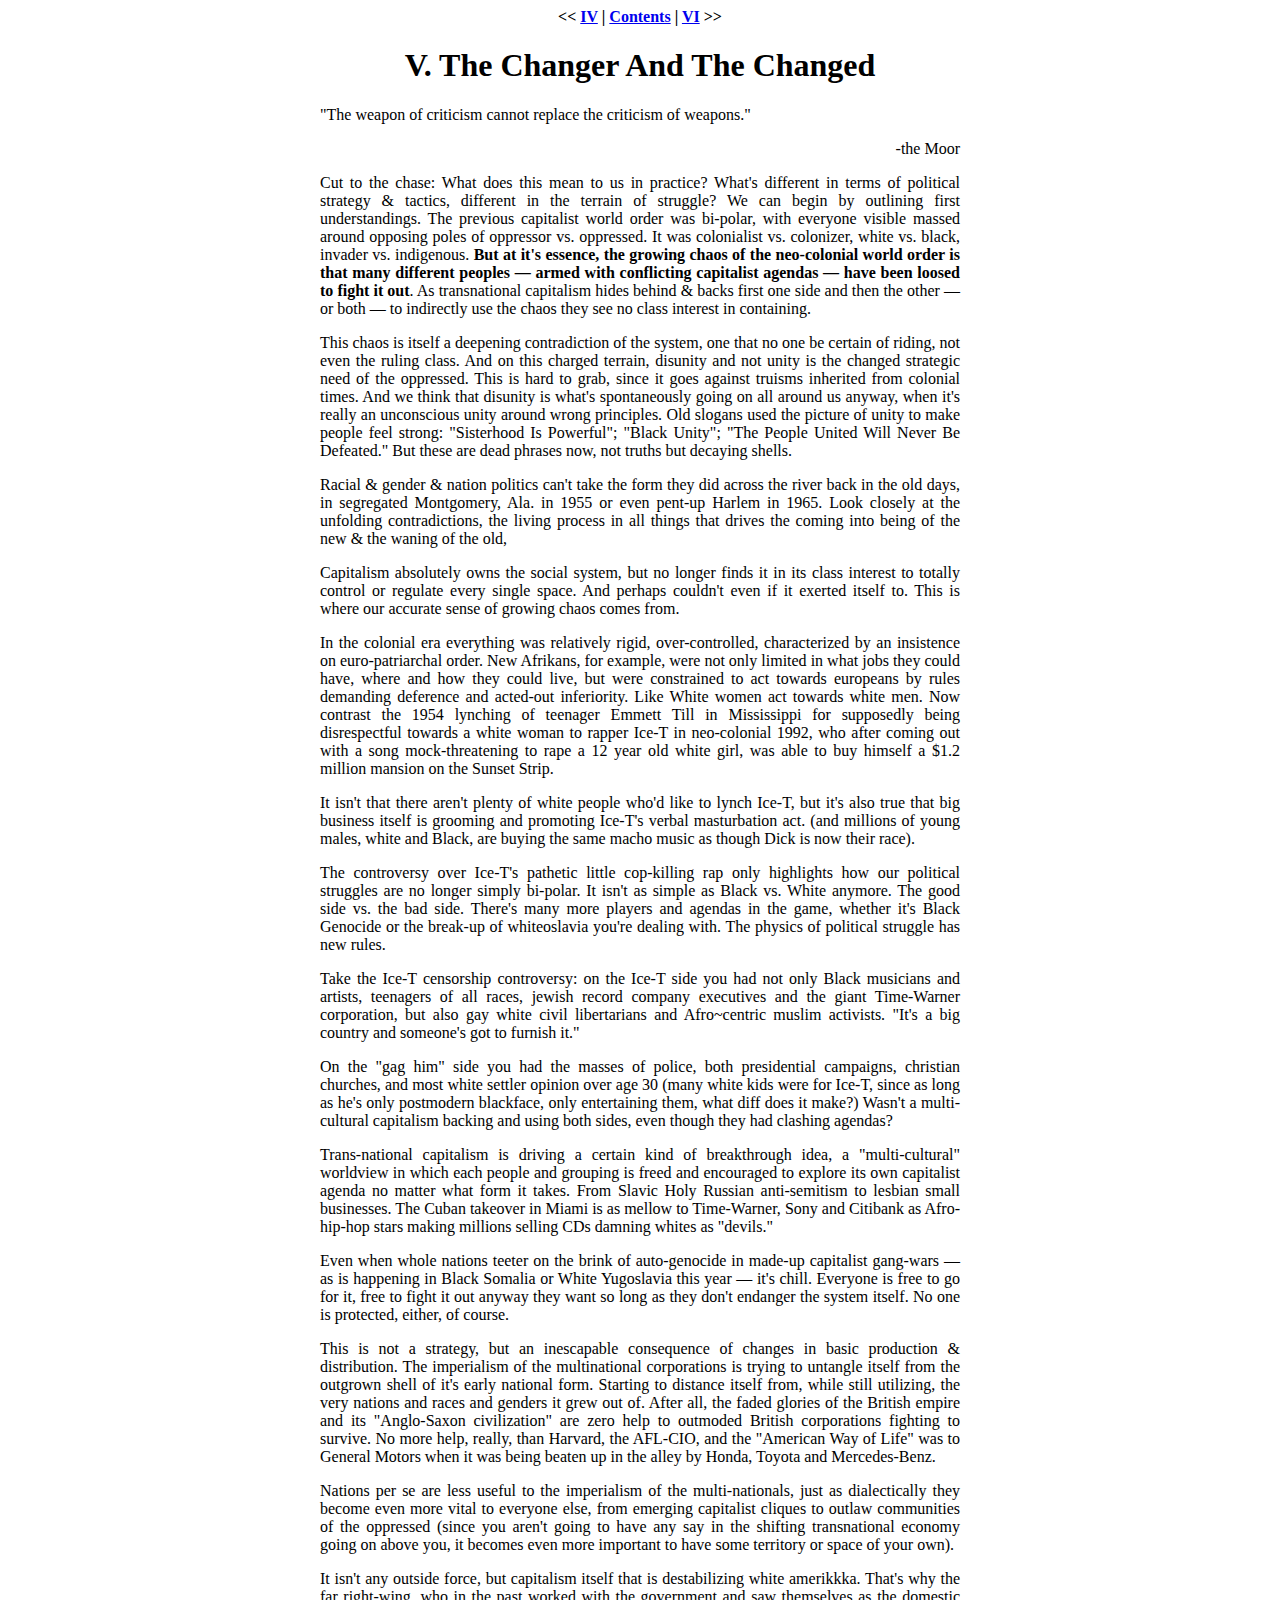
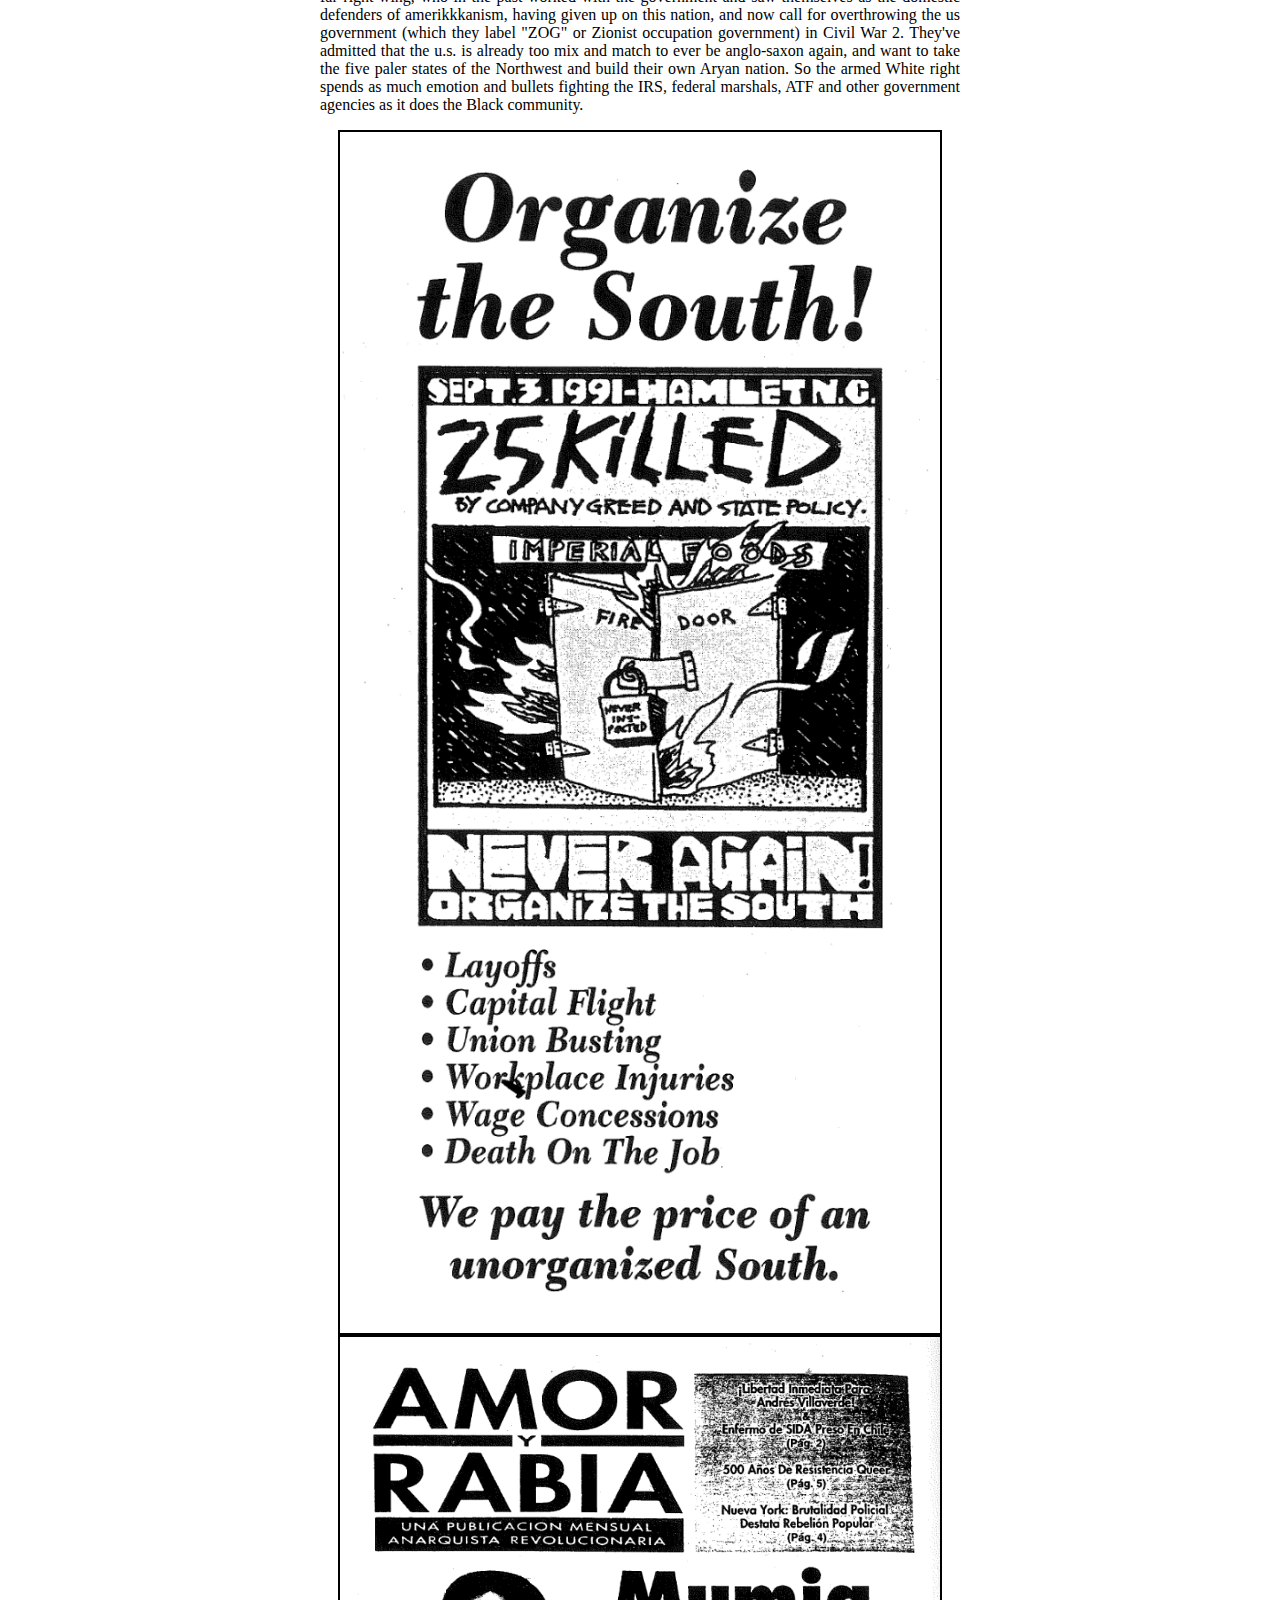
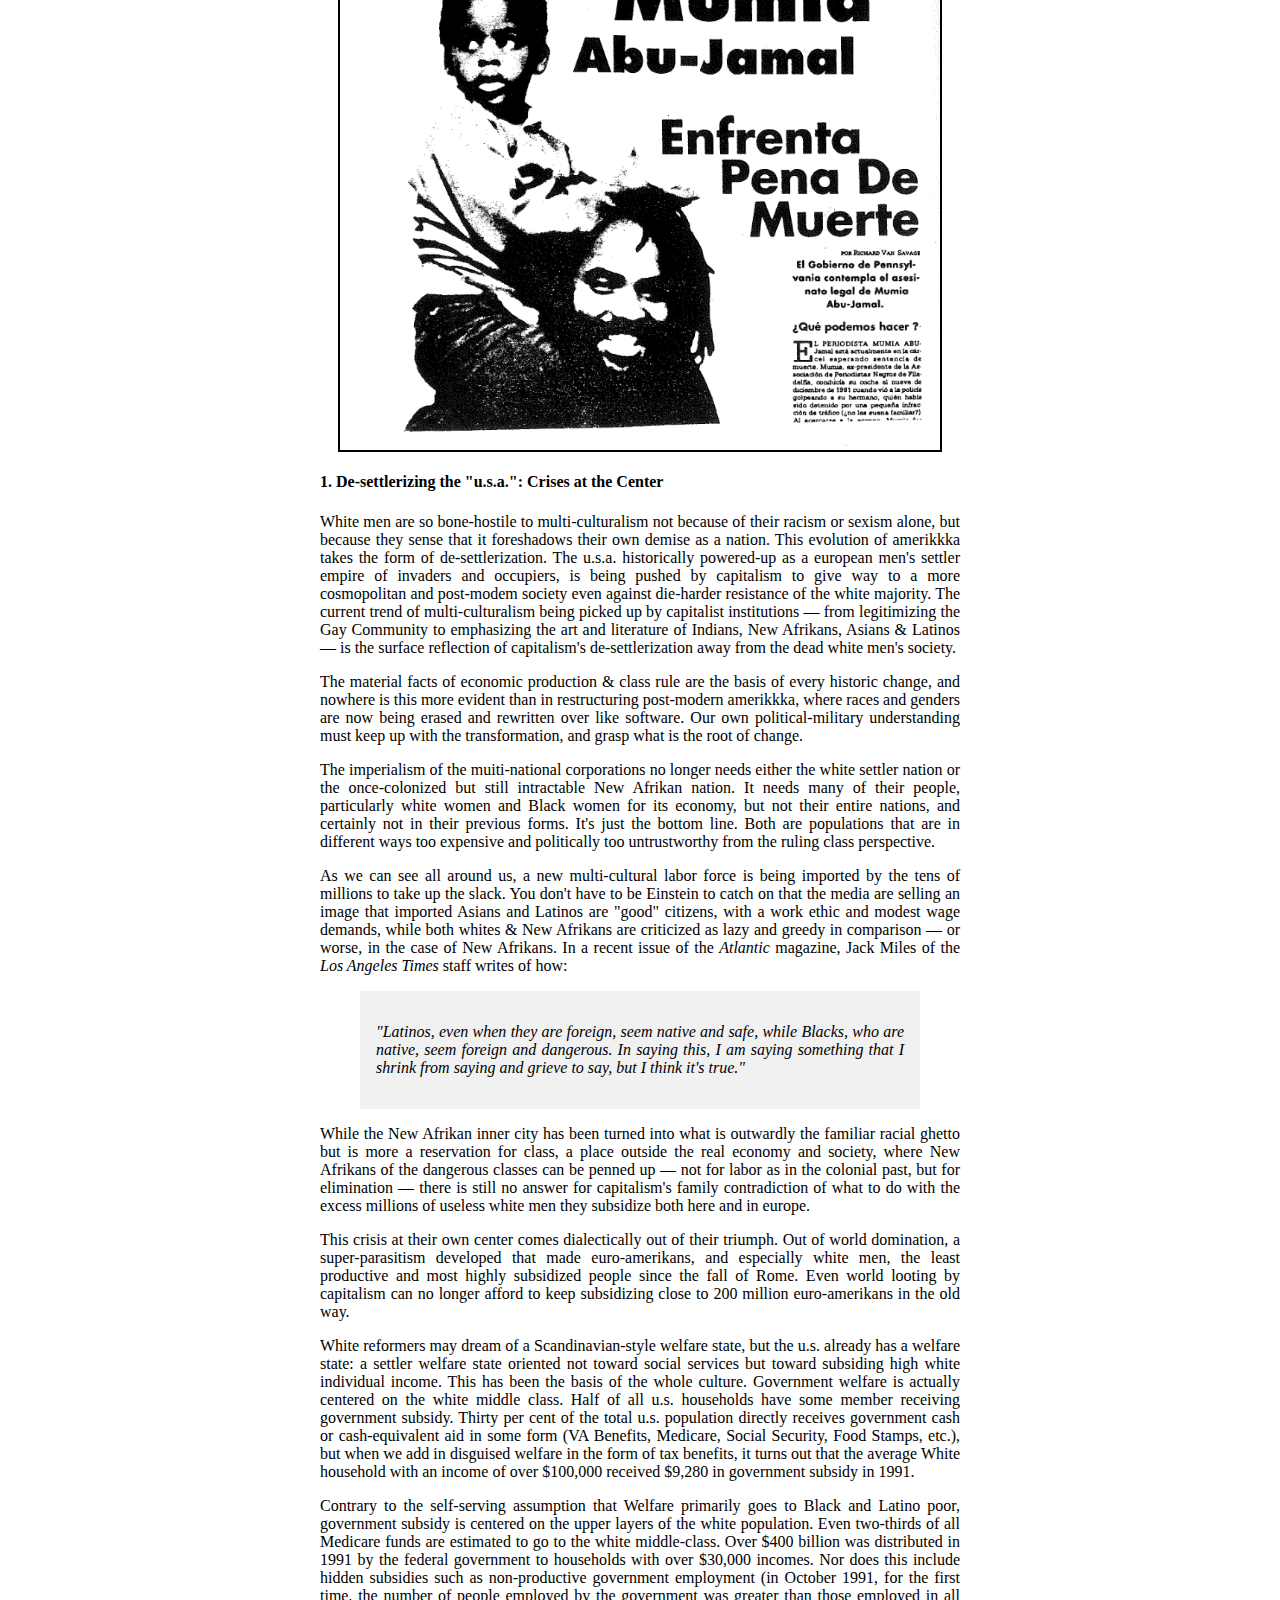
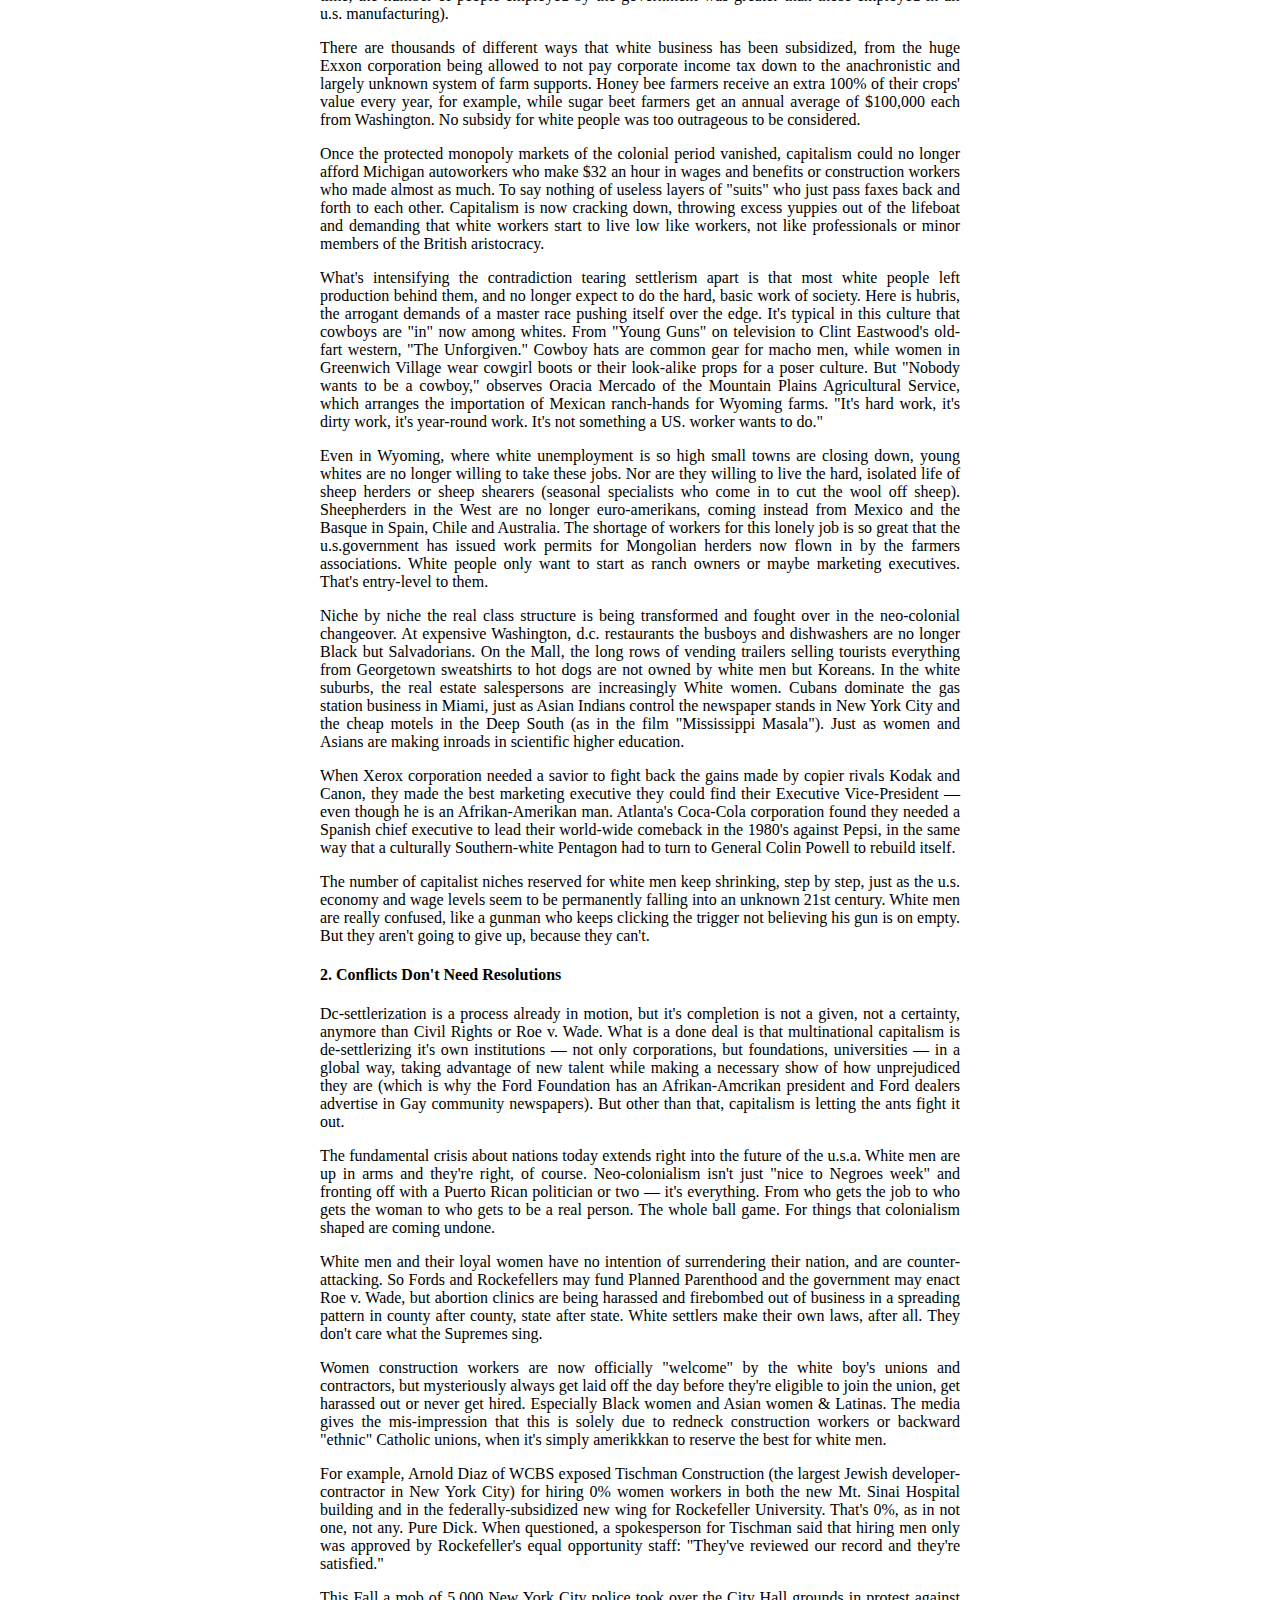
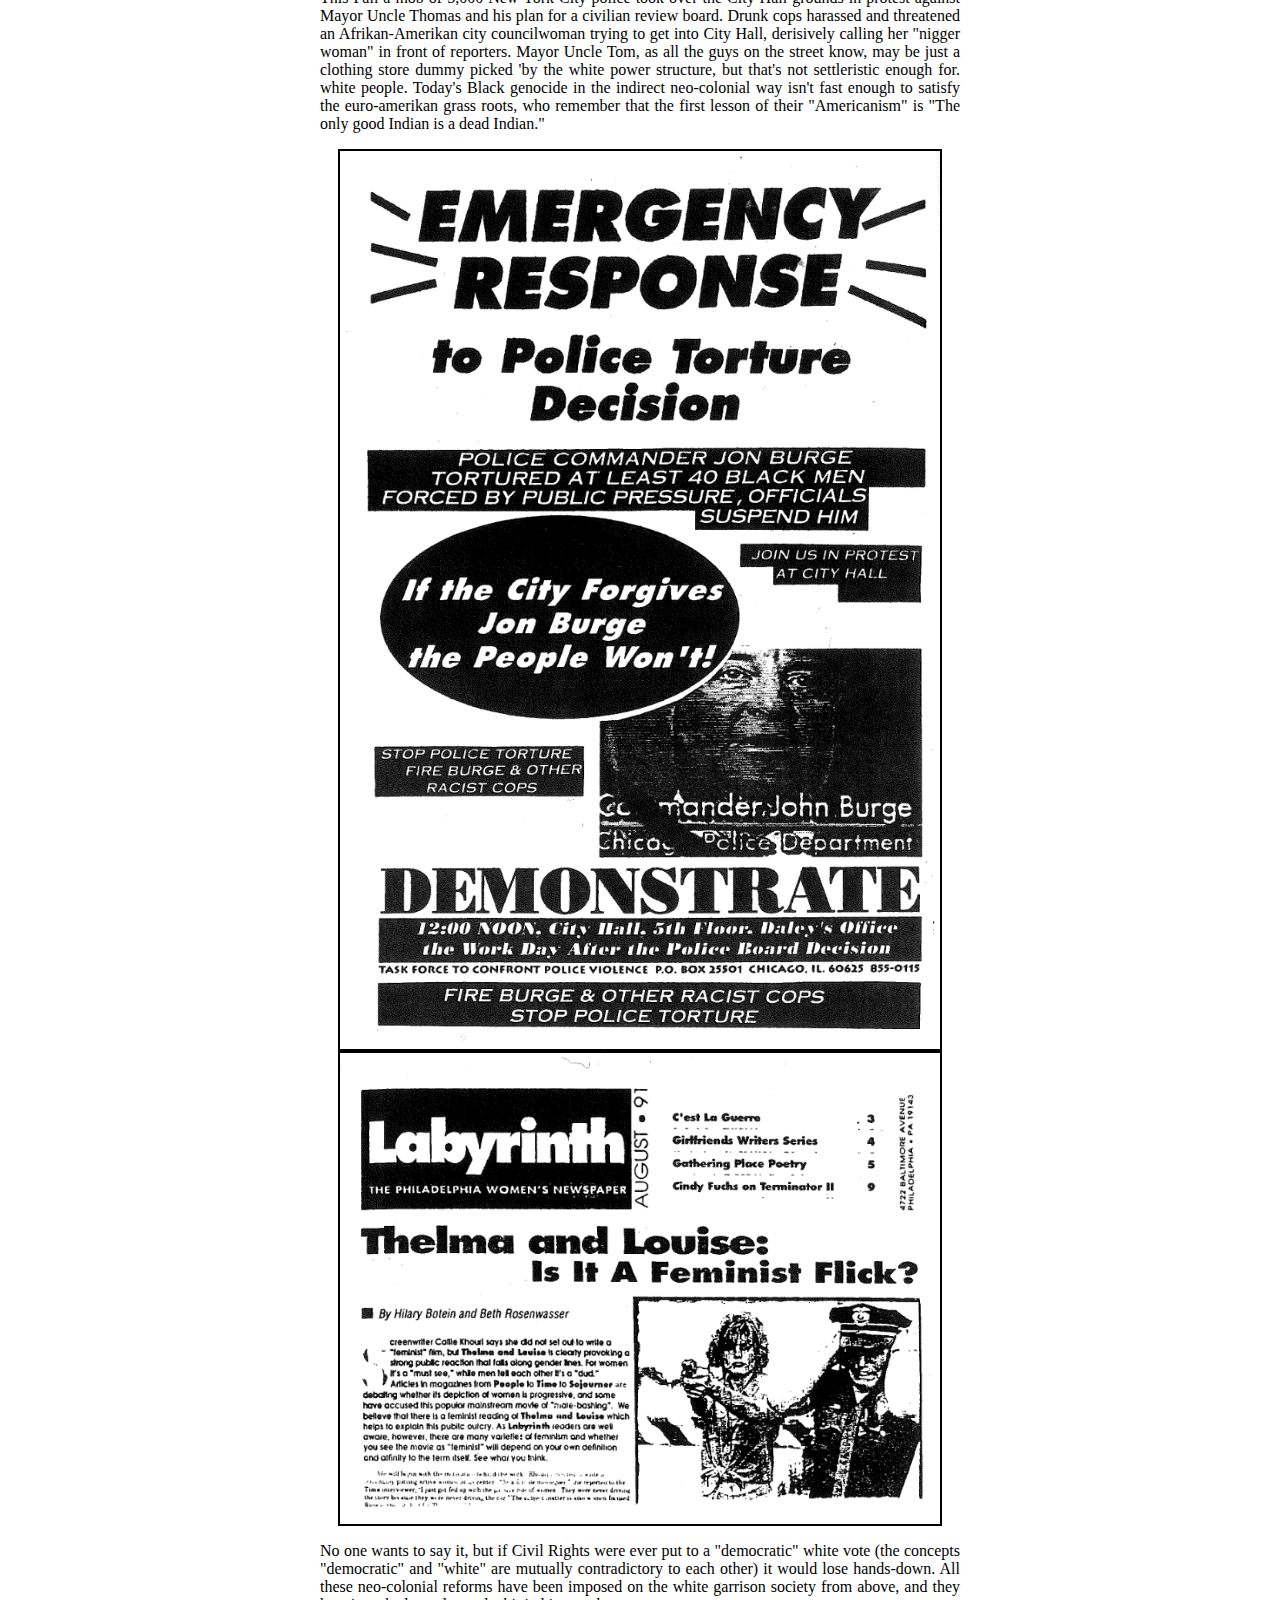
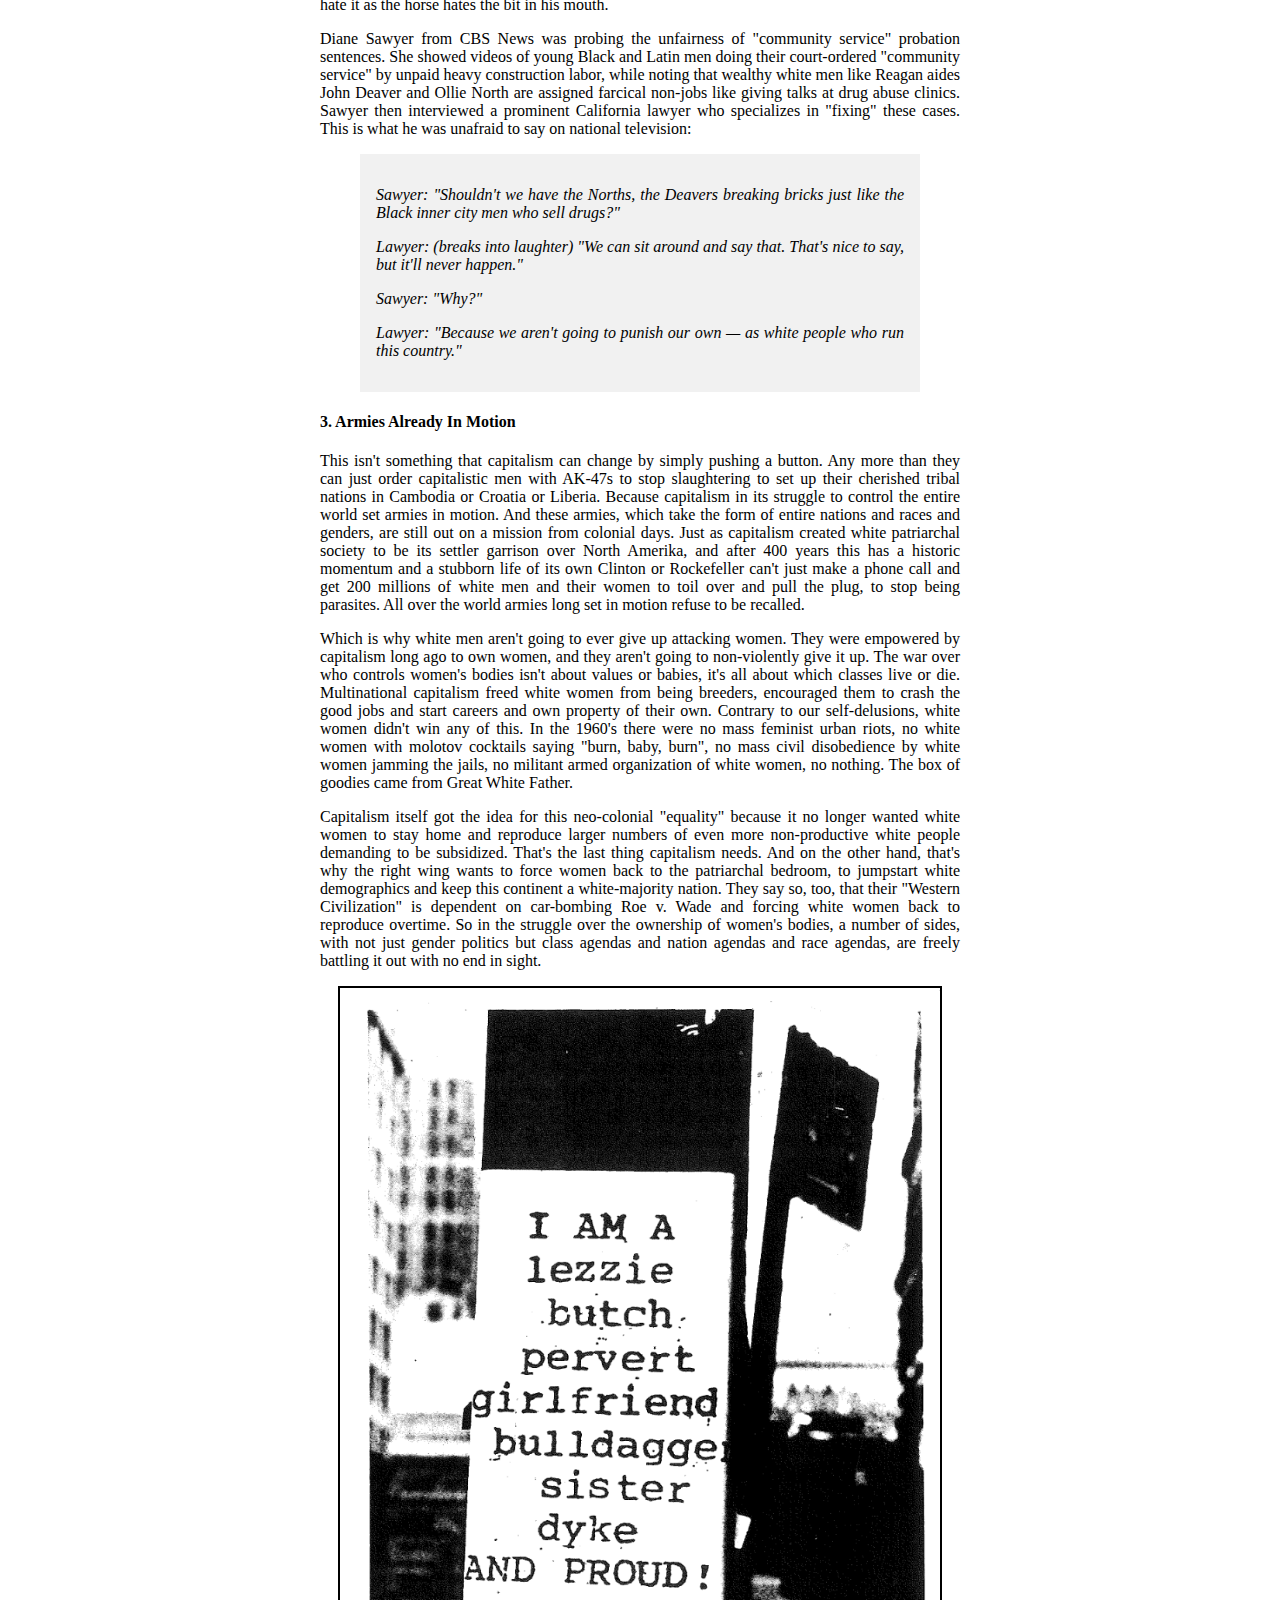
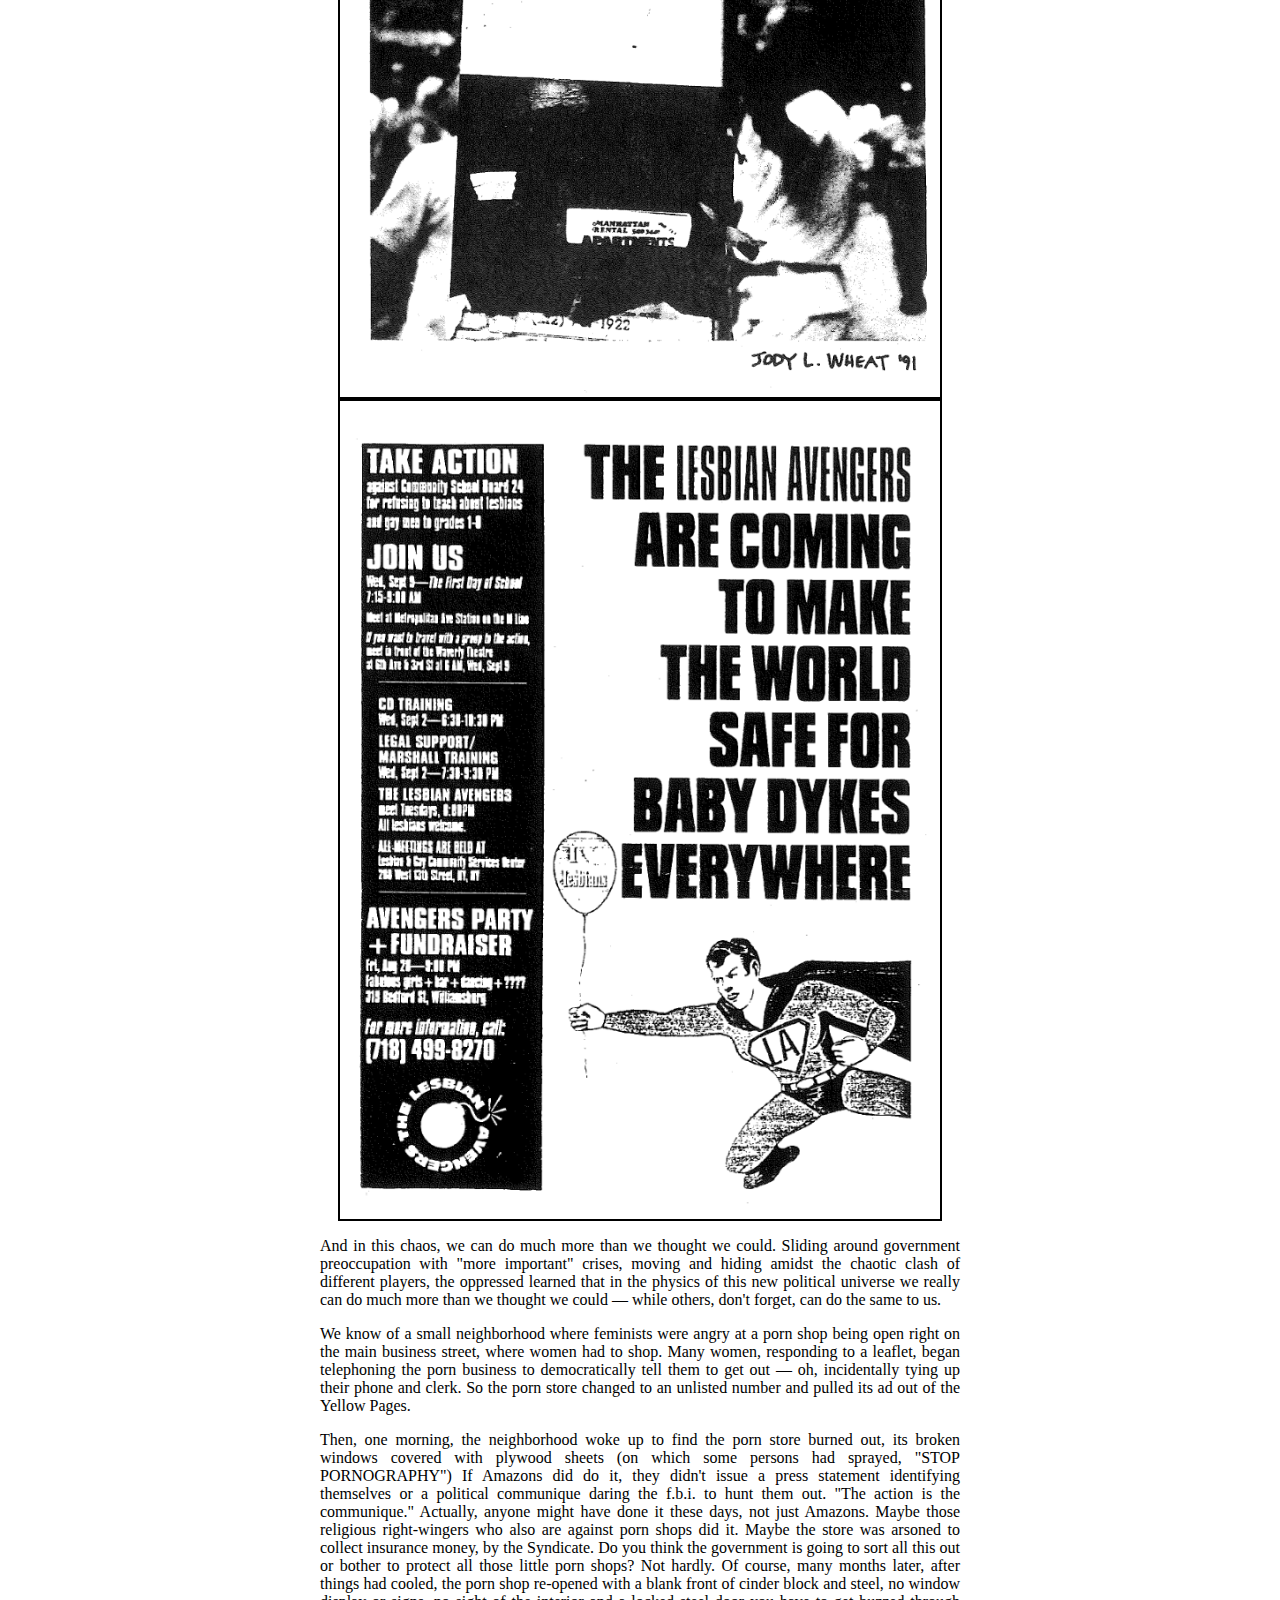
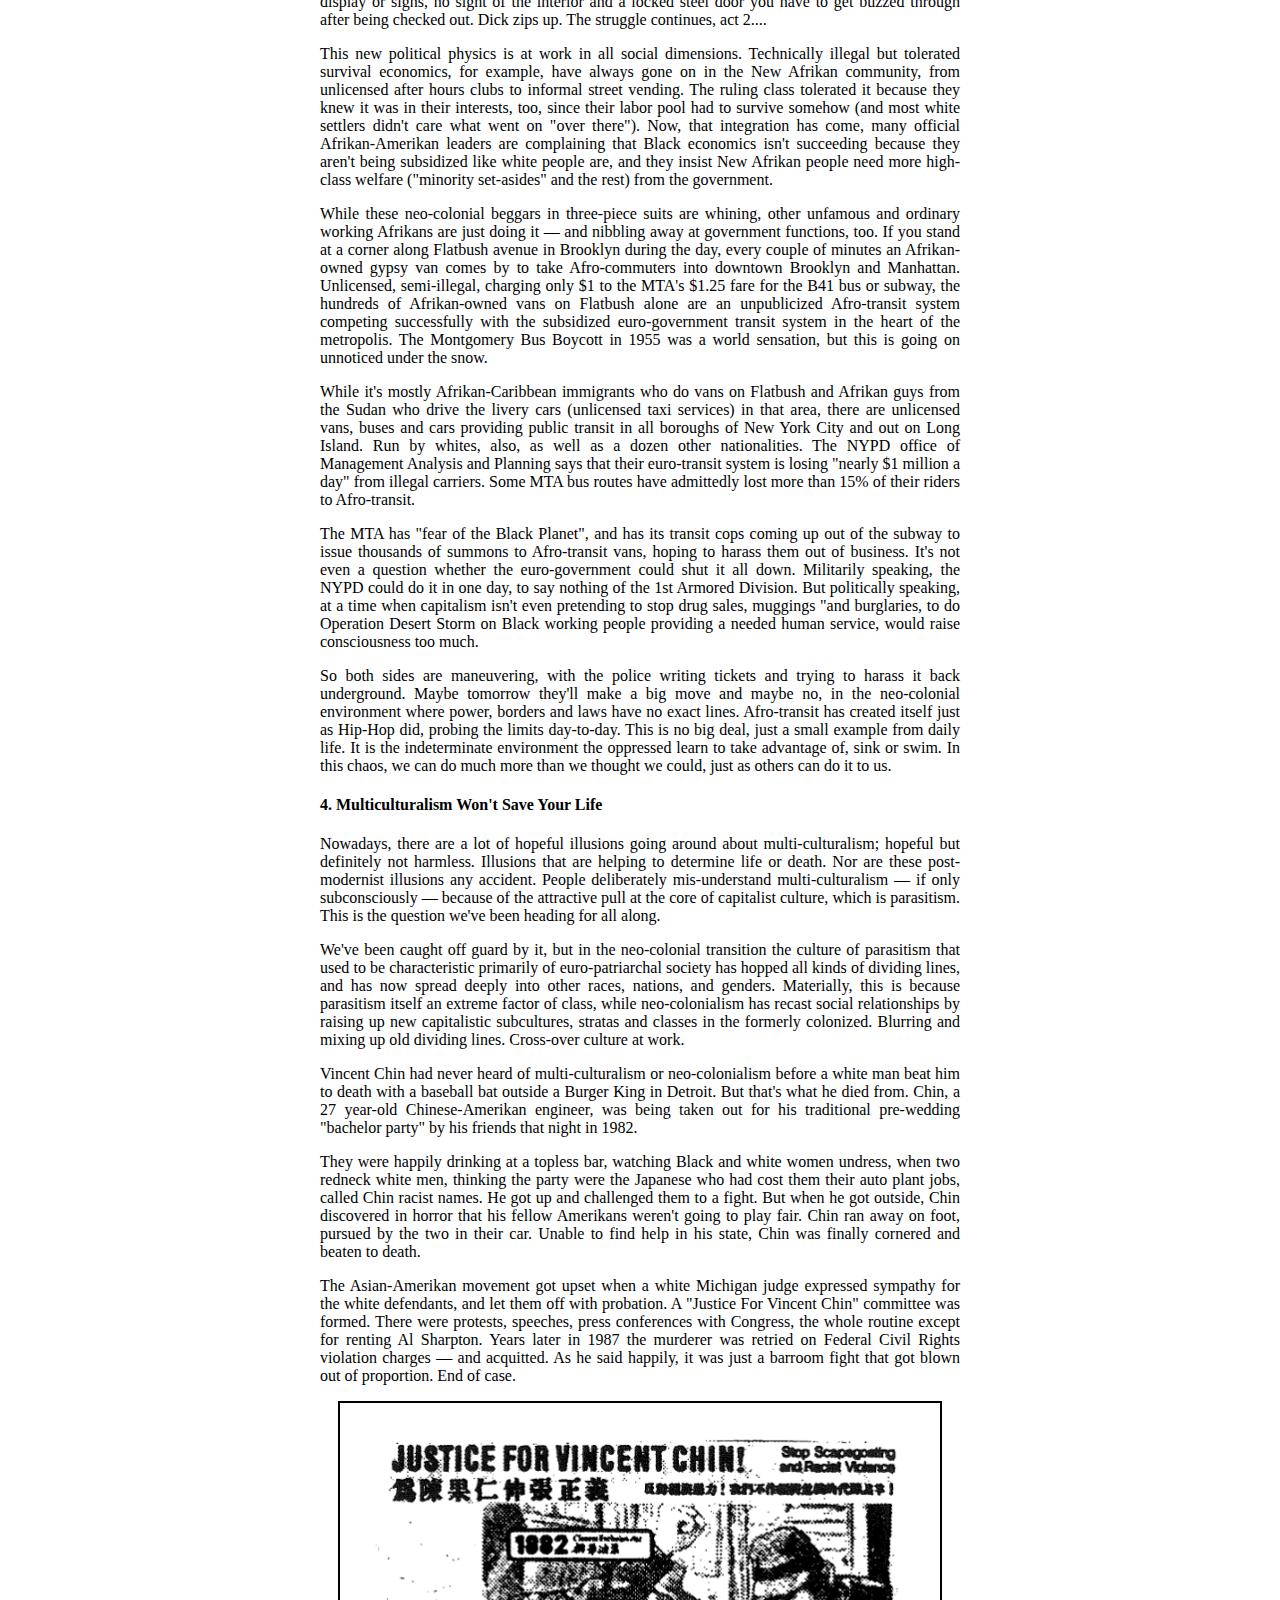
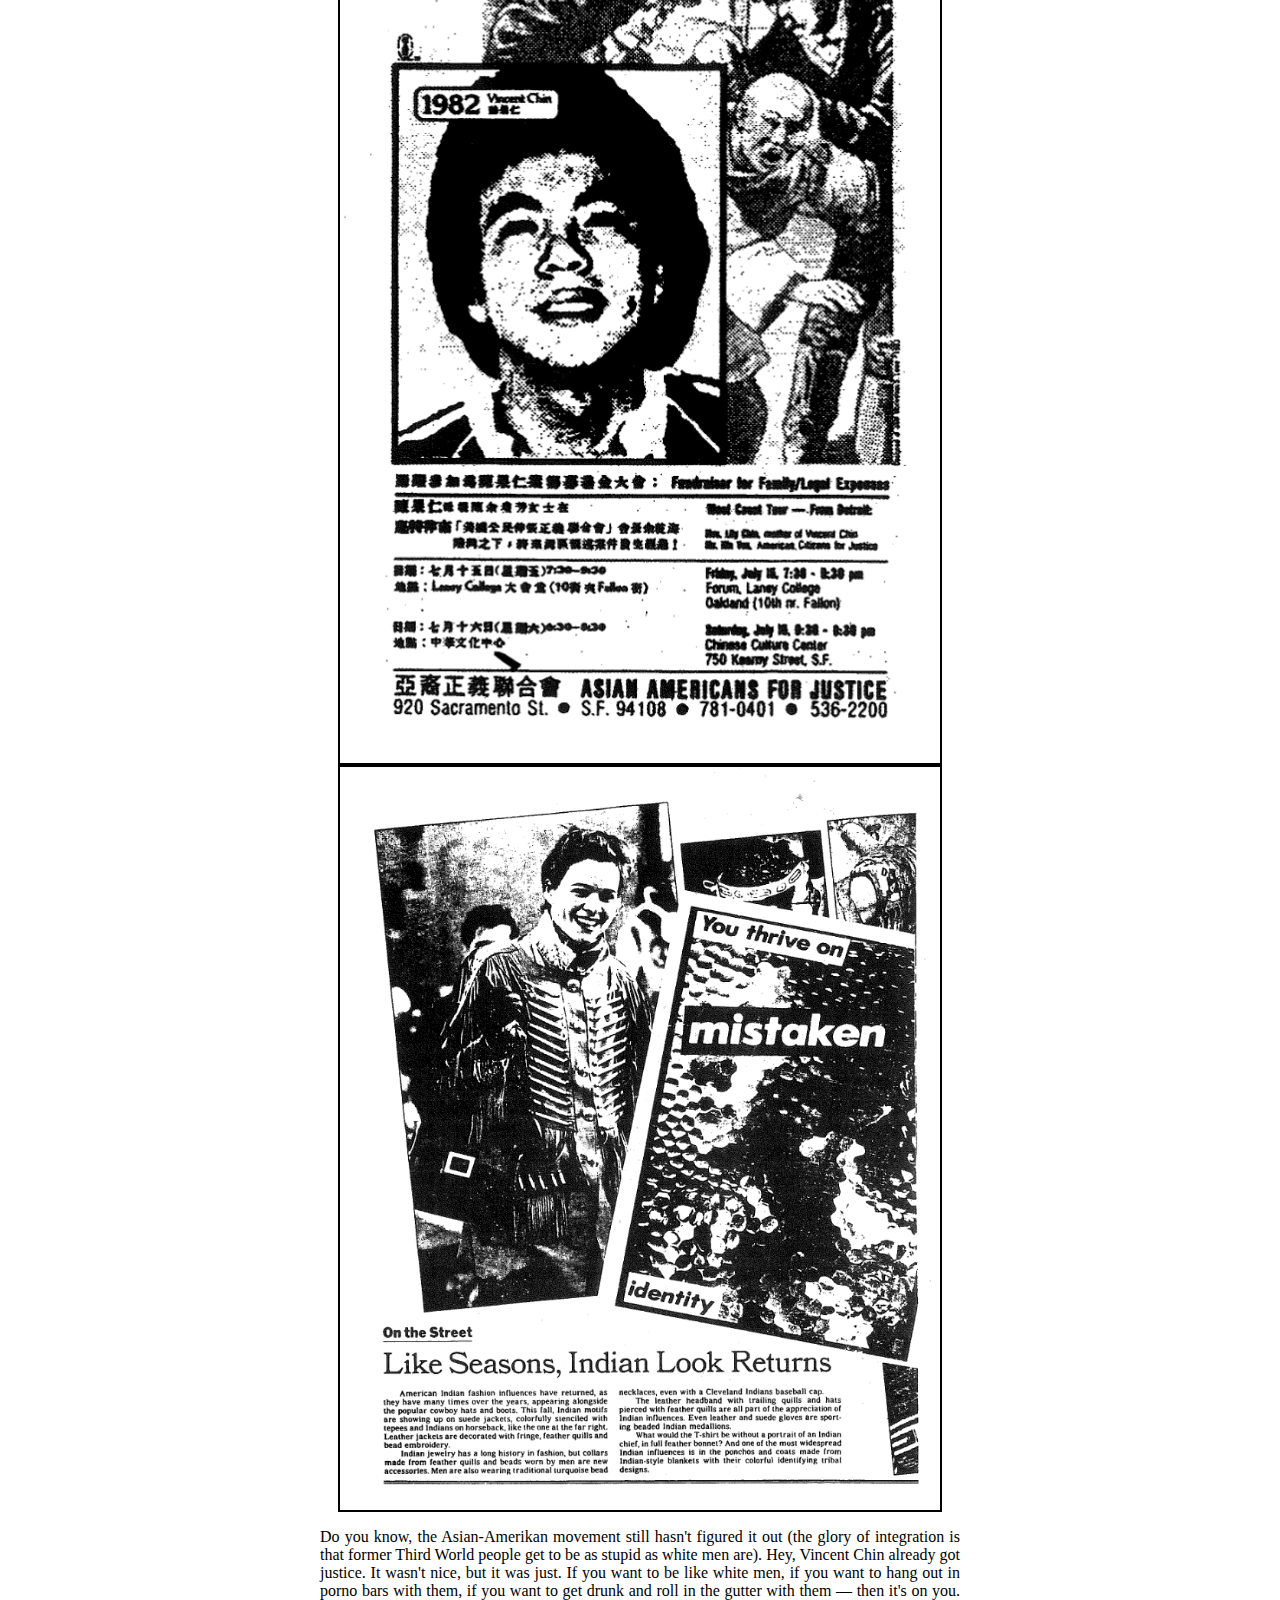
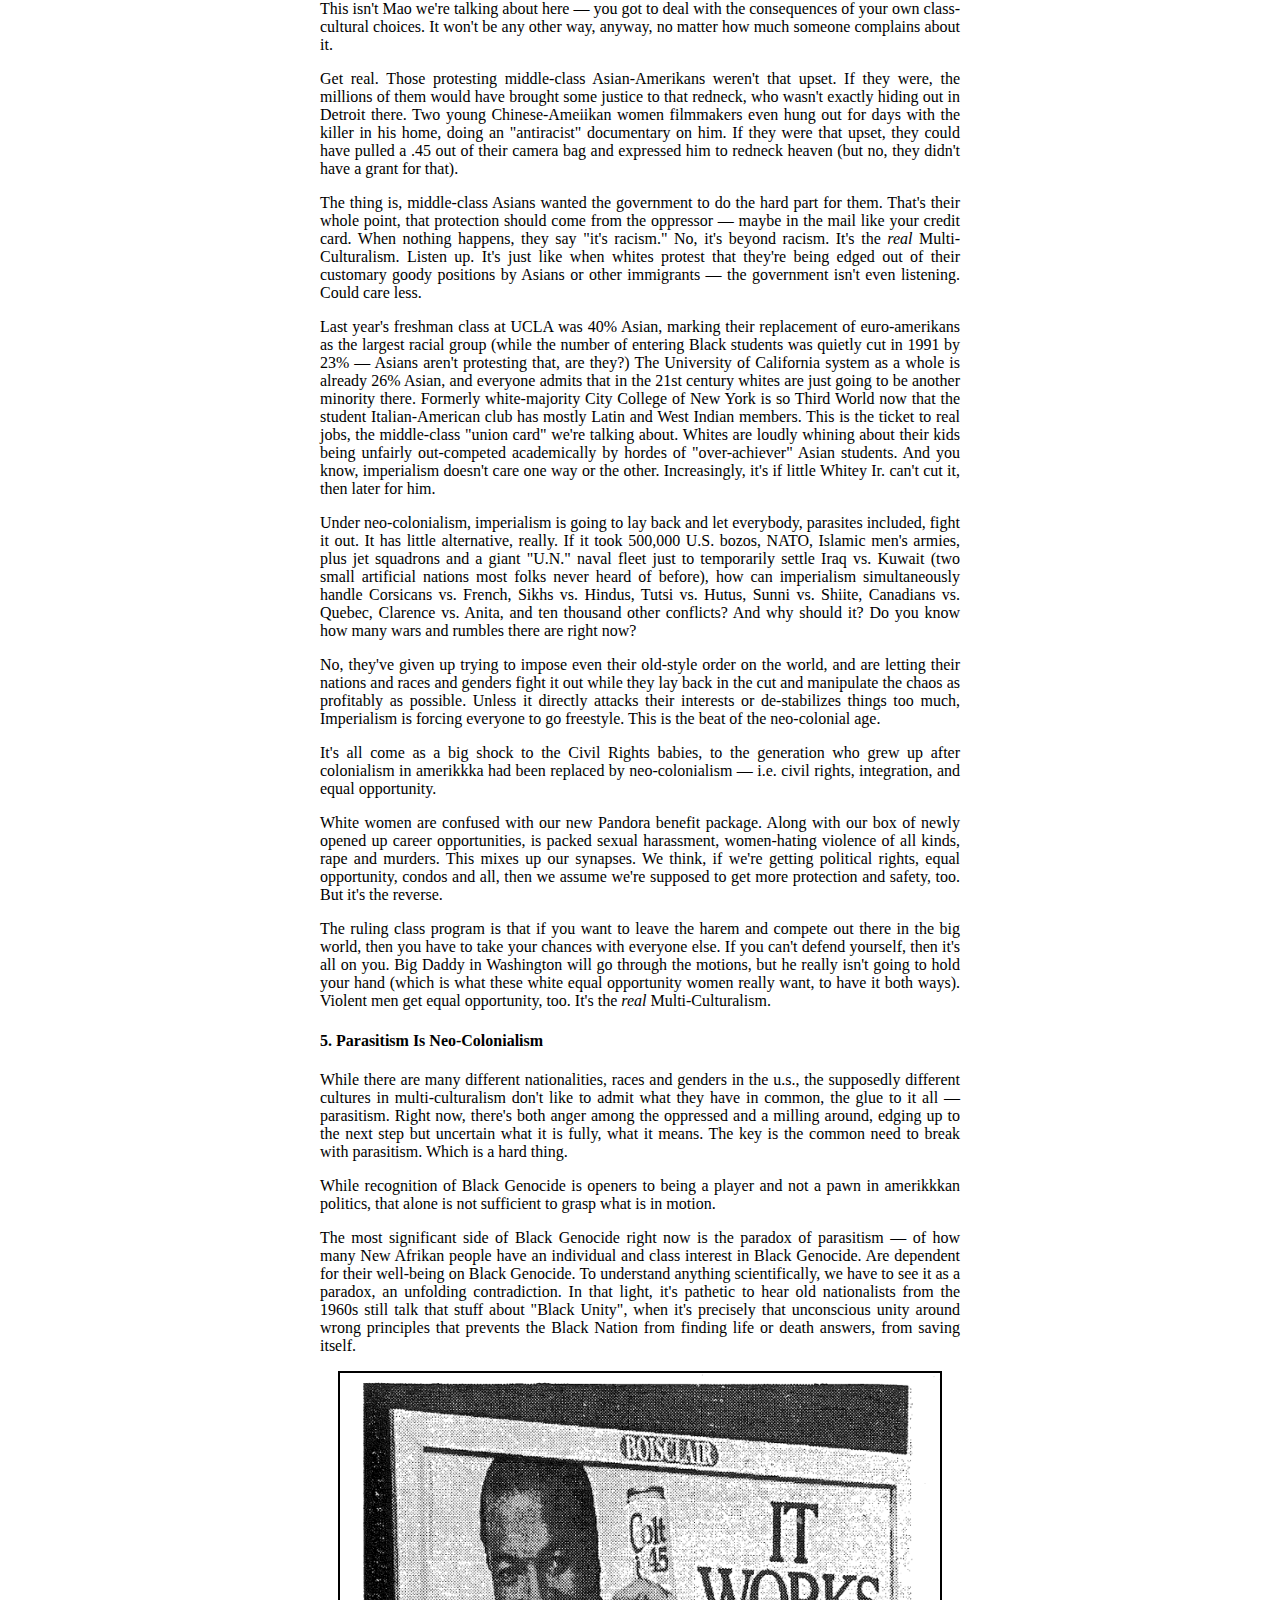
<file: nightvision/text/ch5/index.html>
<html>
<head>
<title>Night-Vision Ch. 5: The Changer And The Changed</title>
<link rel="stylesheet" type="text/css" href="nv.css">
</head>
<body>
<div id = "content">
<center>
<h4><< <a href = "../ch4/">IV</a> | <a href = "../">Contents</a> | <a href = "../ch6/">VI</a> >></h4>
<h1>V. The Changer And The Changed</h1>
</center>
    
<p>&quot;The weapon of criticism cannot replace the criticism of weapons.&quot;</p>
<p align="right">-the Moor</p>

<p>Cut to the chase: What does this mean to us in practice? What&#39;s different in terms of political strategy &amp; tactics, different in the terrain of struggle? We can begin by outlining first understandings. The previous capitalist world order was bi-polar, with everyone visible massed around opposing poles of oppressor vs. oppressed. It was colonialist vs. colonizer, white vs. black, invader vs. indigenous. <strong>But at it&#39;s essence, the growing chaos of the neo-colonial world order is that many different peoples &#8212; armed with conflicting capitalist agendas &#8212; have been loosed to fight it out</strong>. As transnational capitalism hides behind &amp; backs first one side and then the other &#8212; or both &#8212; to indirectly use the chaos they see no class interest in containing.</p>

<p>This chaos is itself a deepening contradiction of the system, one that no one be certain of riding, not even the ruling class. And on this charged terrain, disunity and not unity is the changed strategic need of the oppressed. This is hard to grab, since it goes against truisms inherited from colonial times. And we think that disunity is what&#39;s spontaneously going on all around us anyway, when it&#39;s really an unconscious unity around wrong principles. Old slogans used the picture of unity to make people feel strong: &quot;Sisterhood Is Powerful&quot;; &quot;Black Unity&quot;; &quot;The People United Will Never Be Defeated.&quot; But these are dead phrases now, not truths but decaying shells.</p>

<p>Racial &amp; gender &amp; nation politics can&#39;t take the form they did across the river back in the old days, in segregated Montgomery, Ala. in 1955 or even pent-up Harlem in 1965. Look closely at the unfolding contradictions, the living process in all things that drives the coming into being of the new &amp; the waning of the old,</p>

<p>Capitalism absolutely owns the social system, but no longer finds it in its class interest to totally control or regulate every single space. And perhaps couldn&#39;t even if it exerted itself to. This is where our accurate sense of growing chaos comes from.</p>

<p>In the colonial era everything was relatively rigid, over-controlled, characterized by an insistence on euro-patriarchal order. New Afrikans, for example, were not only limited in what jobs they could have, where and how they could live, but were constrained to act towards europeans by rules demanding deference and acted-out inferiority. Like White women act towards white men. Now contrast the 1954 lynching of teenager Emmett Till in Mississippi for supposedly being disrespectful towards a white woman to rapper Ice-T in neo-colonial 1992, who after coming out with a song mock-threatening to rape a 12 year old white girl, was able to buy himself a $1.2 million mansion on the Sunset Strip.</p>

<p>It isn&#39;t that there aren&#39;t plenty of white people who&#39;d like to lynch Ice-T, but it&#39;s also true that big business itself is grooming and promoting Ice-T&#39;s verbal masturbation act. (and millions of young males, white and Black, are buying the same macho music as though Dick is now their race).</p>

<p>The controversy over Ice-T&#39;s pathetic little cop-killing rap only highlights how our political struggles are no longer simply bi-polar. It isn&#39;t as simple as Black vs. White anymore. The good side vs. the bad side. There&#39;s many more players and agendas in the game, whether it&#39;s Black Genocide or the break-up of whiteoslavia you&#39;re dealing with. The physics of political struggle has new rules.</p>

<p>Take the Ice-T censorship controversy: on the Ice-T side you had not only Black musicians and artists, teenagers of all races, jewish record company executives and the giant Time-Warner corporation, but also gay white civil libertarians and Afro~centric muslim activists. &quot;It&#39;s a big country and someone&#39;s got to furnish it.&quot;</p>

<p>On the &quot;gag him&quot; side you had the masses of police, both presidential campaigns, christian churches, and most white settler opinion over age 30 (many white kids were for Ice-T, since as long as he&#39;s only postmodern blackface, only entertaining them, what diff does it make?) Wasn&#39;t a multi-cultural capitalism backing and using both sides, even though they had clashing agendas?</p>

<p>Trans-national capitalism is driving a certain kind of breakthrough idea, a &quot;multi-cultural&quot; worldview in which each people and grouping is freed and encouraged to explore its own capitalist agenda no matter what form it takes. From Slavic Holy Russian anti-semitism to lesbian small businesses. The Cuban takeover in Miami is as mellow to Time-Warner, Sony and Citibank as Afro-hip-hop stars making millions selling CDs damning whites as &quot;devils.&quot;</p>

<p>Even when whole nations teeter on the brink of auto-genocide in made-up capitalist gang-wars &#8212; as is happening in Black Somalia or White Yugoslavia this year &#8212; it&#39;s chill. Everyone is free to go for it, free to fight it out anyway they want so long as they don&#39;t endanger the system itself. No one is protected, either, of course.</p>

<p>This is not a strategy, but an inescapable consequence of changes in basic production &amp; distribution. The imperialism of the multinational corporations is trying to untangle itself from the outgrown shell of it&#39;s early national form. Starting to distance itself from, while still utilizing, the very nations and races and genders it grew out of. After all, the faded glories of the British empire and its &quot;Anglo-Saxon civilization&quot; are zero help to outmoded British corporations fighting to survive. No more help, really, than Harvard, the AFL-CIO, and the &quot;American Way of Life&quot; was to General Motors when it was being beaten up in the alley by Honda, Toyota and Mercedes-Benz.</p>

<p>Nations per se are less useful to the imperialism of the multi-nationals, just as dialectically they become even more vital to everyone else, from emerging capitalist cliques to outlaw communities of the oppressed (since you aren&#39;t going to have any say in the shifting transnational economy going on above you, it becomes even more important to have some territory or space of your own).</p>

<p>It isn&#39;t any outside force, but capitalism itself that is destabilizing white amerikkka. That&#39;s why the far right-wing, who in the past worked with the government and saw themselves as the domestic defenders of amerikkkanism, having given up on this nation, and now call for overthrowing the us government (which they label &quot;ZOG&quot; or Zionist occupation government) in Civil War 2. They&#39;ve admitted that the u.s. is already too mix and match to ever be anglo-saxon again, and want to take the five paler states of the Northwest and build their own Aryan nation. So the armed White right spends as much emotion and bullets fighting the IRS, federal marshals, ATF and other government agencies as it does the Black community.</p>
    
<center>
<img src="images/1.png">
<img src="images/2.png">
</center>
	
    <a name = "1"><h4>1. De-settlerizing the "u.s.a.": Crises at the Center</h4></a>

<p>White men are so bone-hostile to multi-culturalism not because of their racism or sexism alone, but because they sense that it foreshadows their own demise as a nation. This evolution of amerikkka takes the form of de-settlerization. The u.s.a. historically powered-up as a european men&#39;s settler empire of invaders and occupiers, is being pushed by capitalism to give way to a more cosmopolitan and post-modem society even against die-harder resistance of the white majority. The current trend of multi-culturalism being picked up by capitalist institutions &#8212; from legitimizing the Gay Community to emphasizing the art and literature of Indians, New Afrikans, Asians &amp; Latinos &#8212; is the surface reflection of capitalism&#39;s de-settlerization away from the dead white men&#39;s society.</p>

<p>The material facts of economic production &amp; class rule are the basis of every historic change, and nowhere is this more evident than in restructuring post-modern amerikkka, where races and genders are now being erased and rewritten over like software. Our own political-military understanding must keep up with the transformation, and grasp what is the root of change.</p>

<p>The imperialism of the muiti-national corporations no longer needs either the white settler nation or the once-colonized but still intractable New Afrikan nation. It needs many of their people, particularly white women and Black women for its economy, but not their entire nations, and certainly not in their previous forms. It&#39;s just the bottom line. Both are populations that are in different ways too expensive and politically too untrustworthy from the ruling class perspective.</p>

<p>As we can see all around us, a new multi-cultural labor force is being imported by the tens of millions to take up the slack. You don&#39;t have to be Einstein to catch on that the media are selling an image that imported Asians and Latinos are &quot;good&quot; citizens, with a work ethic and modest wage demands, while both whites &amp; New Afrikans are criticized as lazy and greedy in comparison &#8212; or worse, in the case of New Afrikans. In a recent issue of the <em>Atlantic</em> magazine, Jack Miles of the <em>Los Angeles Times</em> staff writes of how:</p>

<blockquote>
 <p>&quot;Latinos, even when they are foreign, seem native and safe, while Blacks, who are native, seem foreign and dangerous. In saying this, I am saying something that I shrink from saying and grieve to say, but I think it&#39;s true.&quot;</p>   
</blockquote>

<p>While the New Afrikan inner city has been turned into what is outwardly the familiar racial ghetto but is more a reservation for class, a place outside the real economy and society, where New Afrikans of the dangerous classes can be penned up &#8212; not for labor as in the colonial past, but for elimination &#8212; there is still no answer for capitalism&#39;s family contradiction of what to do with the excess millions of useless white men they subsidize both here and in europe.</p>

<p>This crisis at their own center comes dialectically out of their triumph. Out of world domination, a super-parasitism developed that made euro-amerikans, and especially white men, the least productive and most highly subsidized people since the fall of Rome. Even world looting by capitalism can no longer afford to keep subsidizing close to 200 million euro-amerikans in the old way.</p>

<p>White reformers may dream of a Scandinavian-style welfare state, but the u.s. already has a welfare state: a settler welfare state oriented not toward social services but toward subsiding high white individual income. This has been the basis of the whole culture. Government welfare is actually centered on the white middle class. Half of all u.s. households have some member receiving government subsidy. Thirty per cent of the total u.s. population directly receives government cash or cash-equivalent aid in some form (VA Benefits, Medicare, Social Security, Food Stamps, etc.), but when we add in disguised welfare in the form of tax benefits, it turns out that the average White household with an income of over $100,000 received $9,280 in government subsidy in 1991.</p>

<p>Contrary to the self-serving assumption that Welfare primarily goes to Black and Latino poor, government subsidy is centered on the upper layers of the white population. Even two-thirds of all Medicare funds are estimated to go to the white middle-class. Over $400 billion was distributed in 1991 by the federal government to households with over $30,000 incomes. Nor does this include hidden subsidies such as non-productive government employment (in October 1991, for the first time, the number of people employed by the government was greater than those employed in all u.s. manufacturing).</p>

<p>There are thousands of different ways that white business has been subsidized, from the huge Exxon corporation being allowed to not pay corporate income tax down to the anachronistic and largely unknown system of farm supports. Honey bee farmers receive an extra 100% of their crops&#39; value every year, for example, while sugar beet farmers get an annual average of $100,000 each from Washington. No subsidy for white people was too outrageous to be considered.</p>

<p>Once the protected monopoly markets of the colonial period vanished, capitalism could no longer afford Michigan autoworkers who make $32 an hour in wages and benefits or construction workers who made almost as much. To say nothing of useless layers of &quot;suits&quot; who just pass faxes back and forth to each other. Capitalism is now cracking down, throwing excess yuppies out of the lifeboat and demanding that white workers start to live low like workers, not like professionals or minor members of the British aristocracy.</p>

<p>What&#39;s intensifying the contradiction tearing settlerism apart is that most white people left production behind them, and no longer expect to do the hard, basic work of society. Here is hubris, the arrogant demands of a master race pushing itself over the edge. It&#39;s typical in this culture that cowboys are &quot;in&quot; now among whites. From &quot;Young Guns&quot; on television to Clint Eastwood&#39;s old-fart western, &quot;The Unforgiven.&quot; Cowboy hats are common gear for macho men, while women in Greenwich Village wear cowgirl boots or their look-alike props for a poser culture. But &quot;Nobody wants to be a cowboy,&quot; observes Oracia Mercado of the Mountain Plains Agricultural Service, which arranges the importation of Mexican ranch-hands for Wyoming farms. &quot;It&#39;s hard work, it&#39;s dirty work, it&#39;s year-round work. It&#39;s not something a US. worker wants to do.&quot;</p>

<p>Even in Wyoming, where white unemployment is so high small towns are closing down, young whites are no longer willing to take these jobs. Nor are they willing to live the hard, isolated life of sheep herders or sheep shearers (seasonal specialists who come in to cut the wool off sheep). Sheepherders in the West are no longer euro-amerikans, coming instead from Mexico and the Basque in Spain, Chile and Australia. The shortage of workers for this lonely job is so great that the u.s.government has issued work permits for Mongolian herders now flown in by the farmers associations. White people only want to start as ranch owners or maybe marketing executives. That&#39;s entry-level to them.</p>

<p>Niche by niche the real class structure is being transformed and fought over in the neo-colonial changeover. At expensive Washington, d.c. restaurants the busboys and dishwashers are no longer Black but Salvadorians. On the Mall, the long rows of vending trailers selling tourists everything from Georgetown sweatshirts to hot dogs are not owned by white men but Koreans. In the white suburbs, the real estate salespersons are increasingly White women. Cubans dominate the gas station business in Miami, just as Asian Indians control the newspaper stands in New York City and the cheap motels in the Deep South (as in the film &quot;Mississippi Masala&quot;). Just as women and Asians are making inroads in scientific higher education.</p>

<p>When Xerox corporation needed a savior to fight back the gains made by copier rivals Kodak and Canon, they made the best marketing executive they could find their Executive Vice-President &#8212; even though he is an Afrikan-Amerikan man. Atlanta&#39;s Coca-Cola corporation found they needed a Spanish chief executive to lead their world-wide comeback in the 1980&#39;s against Pepsi, in the same way that a culturally Southern-white Pentagon had to turn to General Colin Powell to rebuild itself.</p>

<p>The number of capitalist niches reserved for white men keep shrinking, step by step, just as the u.s. economy and wage levels seem to be permanently falling into an unknown 21st century. White men are really confused, like a gunman who keeps clicking the trigger not believing his gun is on empty. But they aren&#39;t going to give up, because they can&#39;t.</p>
        
    <a name = "2"><h4>2. Conflicts Don't Need Resolutions</h4></a>
    
<p>Dc-settlerization is a process already in motion, but it&#39;s completion is not a given, not a certainty, anymore than Civil Rights or Roe v. Wade. What is a done deal is that multinational capitalism is de-settlerizing it&#39;s own institutions &#8212; not only corporations, but foundations, universities &#8212; in a global way, taking advantage of new talent while making a necessary show of how unprejudiced they are (which is why the Ford Foundation has an Afrikan-Amcrikan president and Ford dealers advertise in Gay community newspapers). But other than that, capitalism is letting the ants fight it out.</p>

<p>The fundamental crisis about nations today extends right into the future of the u.s.a. White men are up in arms and they&#39;re right, of course. Neo-colonialism isn&#39;t just &quot;nice to Negroes week&quot; and fronting off with a Puerto Rican politician or two &#8212; it&#39;s everything. From who gets the job to who gets the woman to who gets to be a real person. The whole ball game. For things that colonialism shaped are coming undone.</p>

<p>White men and their loyal women have no intention of surrendering their nation, and are counter-attacking. So Fords and Rockefellers may fund Planned Parenthood and the government may enact Roe v. Wade, but abortion clinics are being harassed and firebombed out of business in a spreading pattern in county after county, state after state. White settlers make their own laws, after all. They don&#39;t care what the Supremes sing.</p>

<p>Women construction workers are now officially &quot;welcome&quot; by the white boy&#39;s unions and contractors, but mysteriously always get laid off the day before they&#39;re eligible to join the union, get harassed out or never get hired. Especially Black women and Asian women &amp; Latinas. The media gives the mis-impression that this is solely due to redneck construction workers or backward &quot;ethnic&quot; Catholic unions, when it&#39;s simply amerikkkan to reserve the best for white men.</p>

<p>For example, Arnold Diaz of WCBS exposed Tischman Construction (the largest Jewish developer-contractor in New York City) for hiring 0% women workers in both the new Mt. Sinai Hospital building and in the federally-subsidized new wing for Rockefeller University. That&#39;s 0%, as in not one, not any. Pure Dick. When questioned, a spokesperson for Tischman said that hiring men only was approved by Rockefeller&#39;s equal opportunity staff: &quot;They&#39;ve reviewed our record and they&#39;re satisfied.&quot;</p>

<p>This Fall a mob of 5,000 New York City police took over the City Hall grounds in protest against Mayor Uncle Thomas and his plan for a civilian review board. Drunk cops harassed and threatened an Afrikan-Amerikan city councilwoman trying to get into City Hall, derisively calling her &quot;nigger woman&quot; in front of reporters. Mayor Uncle Tom, as all the guys on the street know, may be just a clothing store dummy picked &#39;by the white power structure, but that&#39;s not settleristic enough for. white people. Today&#39;s Black genocide in the indirect neo-colonial way isn&#39;t fast enough to satisfy the euro-amerikan grass roots, who remember that the first lesson of their &quot;Americanism&quot; is &quot;The only good Indian is a dead Indian.&quot;</p>
    
<center>
<img src="images/3.png">
<img src="images/4.png">
</center>

<p>No one wants to say it, but if Civil Rights were ever put to a &quot;democratic&quot; white vote (the concepts &quot;democratic&quot; and &quot;white&quot; are mutually contradictory to each other) it would lose hands-down. All these neo-colonial reforms have been imposed on the white garrison society from above, and they hate it as the horse hates the bit in his mouth.</p>

<p>Diane Sawyer from CBS News was probing the unfairness of &quot;community service&quot; probation sentences. She showed videos of young Black and Latin men doing their court-ordered &quot;community service&quot; by unpaid heavy construction labor, while noting that wealthy white men like Reagan aides John Deaver and Ollie North are assigned farcical non-jobs like giving talks at drug abuse clinics. Sawyer then interviewed a prominent California lawyer who specializes in &quot;fixing&quot; these cases. This is what he was unafraid to say on national television:</p>
    
<blockquote>
<p>Sawyer: &quot;Shouldn&#39;t we have the Norths, the Deavers breaking bricks just like the Black inner city men who sell drugs?&quot;</p>

<p>Lawyer: (breaks into laughter) &quot;We can sit around and say that. That&#39;s nice to say, but it&#39;ll never happen.&quot;</p>

<p>Sawyer: &quot;Why?&quot;</p>

<p>Lawyer: &quot;Because we aren&#39;t going to punish our own &#8212; as white people who run this country.&quot;</p>    
</blockquote>    
    
    <a name = "3"><h4>3. Armies Already In Motion</h4></a>
    
<p>This isn&#39;t something that capitalism can change by simply pushing a button. Any more than they can just order capitalistic men with AK-47s to stop slaughtering to set up their cherished tribal nations in Cambodia or Croatia or Liberia. Because capitalism in its struggle to control the entire world set armies in motion. And these armies, which take the form of entire nations and races and genders, are still out on a mission from colonial days. Just as capitalism created white patriarchal society to be its settler garrison over North Amerika, and after 400 years this has a historic momentum and a stubborn life of its own Clinton or Rockefeller can&#39;t just make a phone call and get 200 millions of white men and their women to toil over and pull the plug, to stop being parasites. All over the world armies long set in motion refuse to be recalled.</p>

<p>Which is why white men aren&#39;t going to ever give up attacking women. They were empowered by capitalism long ago to own women, and they aren&#39;t going to non-violently give it up. The war over who controls women&#39;s bodies isn&#39;t about values or babies, it&#39;s all about which classes live or die. Multinational capitalism freed white women from being breeders, encouraged them to crash the good jobs and start careers and own property of their own. Contrary to our self-delusions, white women didn&#39;t win any of this. In the 1960&#39;s there were no mass feminist urban riots, no white women with molotov cocktails saying &quot;burn, baby, burn&quot;, no mass civil disobedience by white women jamming the jails, no militant armed organization of white women, no nothing. The box of goodies came from Great White Father.</p>

<p>Capitalism itself got the idea for this neo-colonial &quot;equality&quot; because it no longer wanted white women to stay home and reproduce larger numbers of even more non-productive white people demanding to be subsidized. That&#39;s the last thing capitalism needs. And on the other hand, that&#39;s why the right wing wants to force women back to the patriarchal bedroom, to jumpstart white demographics and keep this continent a white-majority nation. They say so, too, that their &quot;Western Civilization&quot; is dependent on car-bombing Roe v. Wade and forcing white women back to reproduce overtime. So in the struggle over the ownership of women&#39;s bodies, a number of sides, with not just gender politics but class agendas and nation agendas and race agendas, are freely battling it out with no end in sight.</p>
    
<center>
<img src="images/5.png">
<img src="images/6.png">
</center>

<p>And in this chaos, we can do much more than we thought we could. Sliding around government preoccupation with &quot;more important&quot; crises, moving and hiding amidst the chaotic clash of different players, the oppressed learned that in the physics of this new political universe we really can do much more than we thought we could &#8212; while others, don&#39;t forget, can do the same to us.</p>

<p>We know of a small neighborhood where feminists were angry at a porn shop being open right on the main business street, where women had to shop. Many women, responding to a leaflet, began telephoning the porn business to democratically tell them to get out &#8212; oh, incidentally tying up their phone and clerk. So the porn store changed to an unlisted number and pulled its ad out of the Yellow Pages.</p>

<p>Then, one morning, the neighborhood woke up to find the porn store burned out, its broken windows covered with plywood sheets (on which some persons had sprayed, &quot;STOP PORNOGRAPHY&quot;) If Amazons did do it, they didn&#39;t issue a press statement identifying themselves or a political communique daring the f.b.i. to hunt them out. &quot;The action is the communique.&quot; Actually, anyone might have done it these days, not just Amazons. Maybe those religious right-wingers who also are against porn shops did it. Maybe the store was arsoned to collect insurance money, by the Syndicate. Do you think the government is going to sort all this out or bother to protect all those little porn shops? Not hardly. Of course, many months later, after things had cooled, the porn shop re-opened with a blank front of cinder block and steel, no window display or signs, no sight of the interior and a locked steel door you have to get buzzed through after being checked out. Dick zips up. The struggle continues, act 2....</p>

<p>This new political physics is at work in all social dimensions. Technically illegal but tolerated survival economics, for example, have always gone on in the New Afrikan community, from unlicensed after hours clubs to informal street vending. The ruling class tolerated it because they knew it was in their interests, too, since their labor pool had to survive somehow (and most white settlers didn&#39;t care what went on &quot;over there&quot;). Now, that integration has come, many official Afrikan-Amerikan leaders are complaining that Black economics isn&#39;t succeeding because they aren&#39;t being subsidized like white people are, and they insist New Afrikan people need more high-class welfare (&quot;minority set-asides&quot; and the rest) from the government.</p>

<p>While these neo-colonial beggars in three-piece suits are whining, other unfamous and ordinary working Afrikans are just doing it &#8212; and nibbling away at government functions, too. If you stand at a corner along Flatbush avenue in Brooklyn during the day, every couple of minutes an Afrikan-owned gypsy van comes by to take Afro-commuters into downtown Brooklyn and Manhattan. Unlicensed, semi-illegal, charging only $1 to the MTA&#39;s $1.25 fare for the B41 bus or subway, the hundreds of Afrikan-owned vans on Flatbush alone are an unpublicized Afro-transit system competing successfully with the subsidized euro-government transit system in the heart of the metropolis. The Montgomery Bus Boycott in 1955 was a world sensation, but this is going on unnoticed under the snow.</p>

<p>While it&#39;s mostly Afrikan-Caribbean immigrants who do vans on Flatbush and Afrikan guys from the Sudan who drive the livery cars (unlicensed taxi services) in that area, there are unlicensed vans, buses and cars providing public transit in all boroughs of New York City and out on Long Island. Run by whites, also, as well as a dozen other nationalities. The NYPD office of Management Analysis and Planning says that their euro-transit system is losing &quot;nearly $1 million a day&quot; from illegal carriers. Some MTA bus routes have admittedly lost more than 15% of their riders to Afro-transit.</p>

<p>The MTA has &quot;fear of the Black Planet&quot;, and has its transit cops coming up out of the subway to issue thousands of summons to Afro-transit vans, hoping to harass them out of business. It&#39;s not even a question whether the euro-government could shut it all down. Militarily speaking, the NYPD could do it in one day, to say nothing of the 1st Armored Division. But politically speaking, at a time when capitalism isn&#39;t even pretending to stop drug sales, muggings &quot;and burglaries, to do Operation Desert Storm on Black working people providing a needed human service, would raise consciousness too much.</p>

<p>So both sides are maneuvering, with the police writing tickets and trying to harass it back underground. Maybe tomorrow they&#39;ll make a big move and maybe no, in the neo-colonial environment where power, borders and laws have no exact lines. Afro-transit has created itself just as Hip-Hop did, probing the limits day-to-day. This is no big deal, just a small example from daily life. It is the indeterminate environment the oppressed learn to take advantage of, sink or swim. In this chaos, we can do much more than we thought we could, just as others can do it to us.</p>
    
    <a name = "4"><h4>4. Multiculturalism Won't Save Your Life</h4></a>
    
<p>Nowadays, there are a lot of hopeful illusions going around about multi-culturalism; hopeful but definitely not harmless. Illusions that are helping to determine life or death. Nor are these post-modernist illusions any accident. People deliberately mis-understand multi-culturalism &#8212; if only subconsciously &#8212; because of the attractive pull at the core of capitalist culture, which is parasitism. This is the question we&#39;ve been heading for all along.</p>

<p>We&#39;ve been caught off guard by it, but in the neo-colonial transition the culture of parasitism that used to be characteristic primarily of euro-patriarchal society has hopped all kinds of dividing lines, and has now spread deeply into other races, nations, and genders. Materially, this is because parasitism itself an extreme factor of class, while neo-colonialism has recast social relationships by raising up new capitalistic subcultures, stratas and classes in the formerly colonized. Blurring and mixing up old dividing lines. Cross-over culture at work.</p>

<p>Vincent Chin had never heard of multi-culturalism or neo-colonialism before a white man beat him to death with a baseball bat outside a Burger King in Detroit. But that&#39;s what he died from. Chin, a 27 year-old Chinese-Amerikan engineer, was being taken out for his traditional pre-wedding &quot;bachelor party&quot; by his friends that night in 1982.</p>

<p>They were happily drinking at a topless bar, watching Black and white women undress, when two redneck white men, thinking the party were the Japanese who had cost them their auto plant jobs, called Chin racist names. He got up and challenged them to a fight. But when he got outside, Chin discovered in horror that his fellow Amerikans weren&#39;t going to play fair. Chin ran away on foot, pursued by the two in their car. Unable to find help in his state, Chin was finally cornered and beaten to death.</p>

<p>The Asian-Amerikan movement got upset when a white Michigan judge expressed sympathy for the white defendants, and let them off with probation. A &quot;Justice For Vincent Chin&quot; committee was formed. There were protests, speeches, press conferences with Congress, the whole routine except for renting Al Sharpton. Years later in 1987 the murderer was retried on Federal Civil Rights violation charges &#8212; and acquitted. As he said happily, it was just a barroom fight that got blown out of proportion. End of case.</p>
    
<center>
<img src="images/7.png">
<img src="images/8.png">
</center>

<p>Do you know, the Asian-Amerikan movement still hasn&#39;t figured it out (the glory of integration is that former Third World people get to be as stupid as white men are). Hey, Vincent Chin already got justice. It wasn&#39;t nice, but it was just. If you want to be like white men, if you want to hang out in porno bars with them, if you want to get drunk and roll in the gutter with them &#8212; then it&#39;s on you. This isn&#39;t Mao we&#39;re talking about here &#8212; you got to deal with the consequences of your own class-cultural choices. It won&#39;t be any other way, anyway, no matter how much someone complains about it.</p>

<p>Get real. Those protesting middle-class Asian-Amerikans weren&#39;t that upset. If they were, the millions of them would have brought some justice to that redneck, who wasn&#39;t exactly hiding out in Detroit there. Two young Chinese-Ameiikan women filmmakers even hung out for days with the killer in his home, doing an &quot;antiracist&quot; documentary on him. If they were that upset, they could have pulled a .45 out of their camera bag and expressed him to redneck heaven (but no, they didn&#39;t have a grant for that).</p>

<p>The thing is, middle-class Asians wanted the government to do the hard part for them. That&#39;s their whole point, that protection should come from the oppressor &#8212; maybe in the mail like your credit card. When nothing happens, they say &quot;it&#39;s racism.&quot; No, it&#39;s beyond racism. It&#39;s the <em>real</em> Multi-Culturalism. Listen up. It&#39;s just like when whites protest that they&#39;re being edged out of their customary goody positions by Asians or other immigrants &#8212; the government isn&#39;t even listening. Could care less.</p>

<p>Last year&#39;s freshman class at UCLA was 40% Asian, marking their replacement of euro-amerikans as the largest racial group (while the number of entering Black students was quietly cut in 1991 by 23% &#8212; Asians aren&#39;t protesting that, are they?) The University of California system as a whole is already 26% Asian, and everyone admits that in the 21st century whites are just going to be another minority there. Formerly white-majority City College of New York is so Third World now that the student Italian-American club has mostly Latin and West Indian members. This is the ticket to real jobs, the middle-class &quot;union card&quot; we&#39;re talking about. Whites are loudly whining about their kids being unfairly out-competed academically by hordes of &quot;over-achiever&quot; Asian students. And you know, imperialism doesn&#39;t care one way or the other. Increasingly, it&#39;s if little Whitey Ir. can&#39;t cut it, then later for him.</p>

<p>Under neo-colonialism, imperialism is going to lay back and let everybody, parasites included, fight it out. It has little alternative, really. If it took 500,000 U.S. bozos, NATO, Islamic men&#39;s armies, plus jet squadrons and a giant &quot;U.N.&quot; naval fleet just to temporarily settle Iraq vs. Kuwait (two small artificial nations most folks never heard of before), how can imperialism simultaneously handle Corsicans vs. French, Sikhs vs. Hindus, Tutsi vs. Hutus, Sunni vs. Shiite, Canadians vs. Quebec, Clarence vs. Anita, and ten thousand other conflicts? And why should it? Do you know how many wars and rumbles there are right now?</p>

<p>No, they&#39;ve given up trying to impose even their old-style order on the world, and are letting their nations and races and genders fight it out while they lay back in the cut and manipulate the chaos as profitably as possible. Unless it directly attacks their interests or de-stabilizes things too much, Imperialism is forcing everyone to go freestyle. This is the beat of the neo-colonial age.</p>

<p>It&#39;s all come as a big shock to the Civil Rights babies, to the generation who grew up after colonialism in amerikkka had been replaced by neo-colonialism &#8212; i.e. civil rights, integration, and equal opportunity.</p>

<p>White women are confused with our new Pandora benefit package. Along with our box of newly opened up career opportunities, is packed sexual harassment, women-hating violence of all kinds, rape and murders. This mixes up our synapses. We think, if we&#39;re getting political rights, equal opportunity, condos and all, then we assume we&#39;re supposed to get more protection and safety, too. But it&#39;s the reverse.</p>

<p>The ruling class program is that if you want to leave the harem and compete out there in the big world, then you have to take your chances with everyone else. If you can&#39;t defend yourself, then it&#39;s all on you. Big Daddy in Washington will go through the motions, but he really isn&#39;t going to hold your hand (which is what these white equal opportunity women really want, to have it both ways). Violent men get equal opportunity, too. It&#39;s the <em>real</em> Multi-Culturalism.</p>

    <a name = "5"><h4>5. Parasitism Is Neo-Colonialism</h4></a>
    
<p>While there are many different nationalities, races and genders in the u.s., the supposedly different cultures in multi-culturalism don&#39;t like to admit what they have in common, the glue to it all &#8212; parasitism. Right now, there&#39;s both anger among the oppressed and a milling around, edging up to the next step but uncertain what it is fully, what it means. The key is the common need to break with parasitism. Which is a hard thing.</p>

<p>While recognition of Black Genocide is openers to being a player and not a pawn in amerikkkan politics, that alone is not sufficient to grasp what is in motion.</p>

<p>The most significant side of Black Genocide right now is the paradox of parasitism &#8212; of how many New Afrikan people have an individual and class interest in Black Genocide. Are dependent for their well-being on Black Genocide. To understand anything scientifically, we have to see it as a paradox, an unfolding contradiction. In that light, it&#39;s pathetic to hear old nationalists from the 1960s still talk that stuff about &quot;Black Unity&quot;, when it&#39;s precisely that unconscious unity around wrong principles that prevents the Black Nation from finding life or death answers, from saving itself.</p>
    
<center>
<img src="images/9.png"> 
<img src="images/10.png">
</center>

<p>You think those guys dealing drugs don&#39;t know they&#39;re helping capitalism kill people off? They may be doomed, but they&#39;re not out of it. What they say is &quot;Hey, it&#39;s too bad, but somebody&#39;s going to do it, so it might as well be me who gets the &#39;benz and the Alpine.&quot; Yet and again, how&#39;s that different from the &quot;good&quot; people with master&#39;s degrees and Mastercards, who might belong to NAACP, NO1, or Jacks and Jills, whose home and cars in the suburbs comes from being a supervisor in the social agency.</p>

<p>Maybe they&#39;re even worse, since they cry &quot;urban crisis&quot; and talk that talk about &quot;endangered species&quot; &#8212; but only to pressure for more government funding for their bureaucracy (and capitalist welfare-type agencies can&#39;t be any answer, since they&#39;re part of the problem). They aren&#39;t professionals in any way at stopping genocide &#8212; to name the precise problem &#8212; but only professional at helping capitalism pretend to be doing something about its intensifying destruction. Intellectual crack.</p>

<p>Only different on the outside from those &quot;angry&quot; Hip-Hop artists who know inside that the message they send out is in part propaganda conditioning men to violently attack Afrikan women. If you read up on your Malcolm, but now rap about &quot;fucked that bitch&quot; and &quot;made that pussy pay&quot;, you know what you&#39;re doing even if you don&#39;t want to admit it. But someone&#39;s going to get those big bucks for doing it, so why not you. euro-capitalism can&#39;t very well have white men do commercials urging the genocidal terrorism and repression of Black women and children, can they? No, gotta have some Black men do it. And if on the side you mix in some fast talk about shoot-outs with Porky or admiring Afro heroes, then you can claim to just be &quot;angry.&quot; &quot;Anger&quot; is a neo-colonial commodity now, too.</p>

<p>Point is there are significant numbers of neo-colonized Afrikan-Amerikans today whose class interest is in going along with Black Genocide. Under neo-colonialism, their individual careers, interests and survival were unbundled from the common braid of their former colonized people. They&#39;re sorry about it, worried about it, but aren&#39;t going to fight their own &quot;American&quot; interests any more than the Jewish community in the us was willing to risk its privileges to save those other Jews threatened by the Nazi Holocaust in the 1930s and 1940s. That&#39;s ugly, but true.</p>

<p>You can&#39;t say &quot;Black Unity&quot; as though things haven&#39;t changed. Folks used to say &quot;Uncle Tom, the Preacher,&quot; but now it&#39;s &quot;Uncle Tom, the Supreme Court Justice&quot;, &quot;Uncle Tom, the Chairman of the Joint Chiefs of Staff&quot;, &quot;Uncle Tom, the Police Chief.&quot; This is really a different situation, where capitalism is enrolling as citizens some of Afrikan descent while isolating many others for eventual extermination &#8212; all based on class.</p>

<p>A whole Afrikan-Amerikan capitalistic subculture has shot up, marked not only by tasting real money but by being so neo-colonized that it produces not a few folks too stupid to survive. Which is why you get star-fucker Desiree up in dim-witted Iron Mike&#39;s hotel room at 2 a.m. Two folks peddling their bodies and dignity for capitalism&#39;s show &amp; tell games (some women think they shoulda put her moms on trial first). A young New Afrikan sister lives down the hall was saying one night how late it is for all these folks, not just Desiree and Mike but all the stupid hustlers and crimies, the dopeheads, who can&#39;t get it together. &quot;Maybe, we&#39;ll have to just let them die out,&quot; she said. The oppressed have to break with parasitism &#8212; which means disunity with everyone who can&#39;t give up parasitism or won&#39;t. &quot;<em>By any means necessary</em>.&quot;</p>
    
<center>
<img src="images/11.png">    
<img src="images/12.png">
</center>
	
<hr>
    
<center>
<h4><< <a href = "../ch4/">IV</a> | <a href = "../">Contents</a> | <a href = "../ch6/">VI</a> >></h4>
</center>
</div>
</body>
</html>
</file>
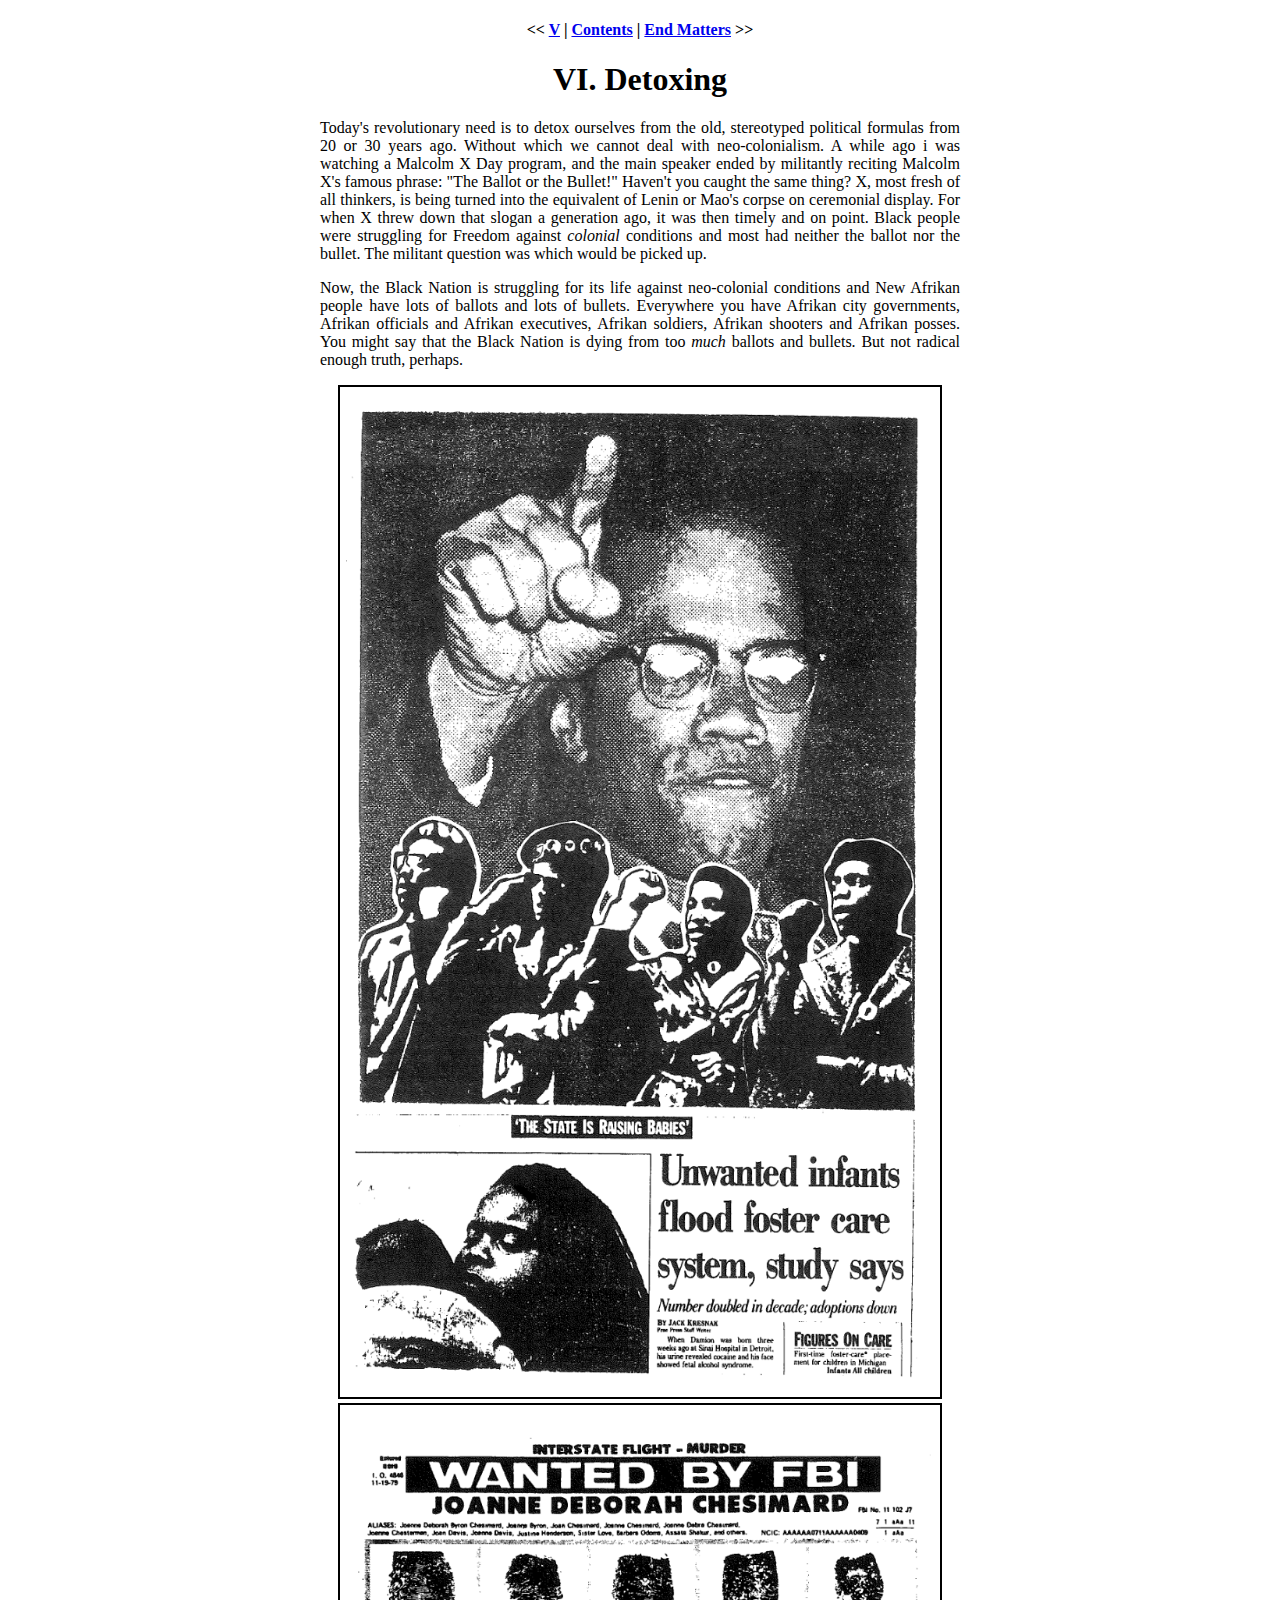
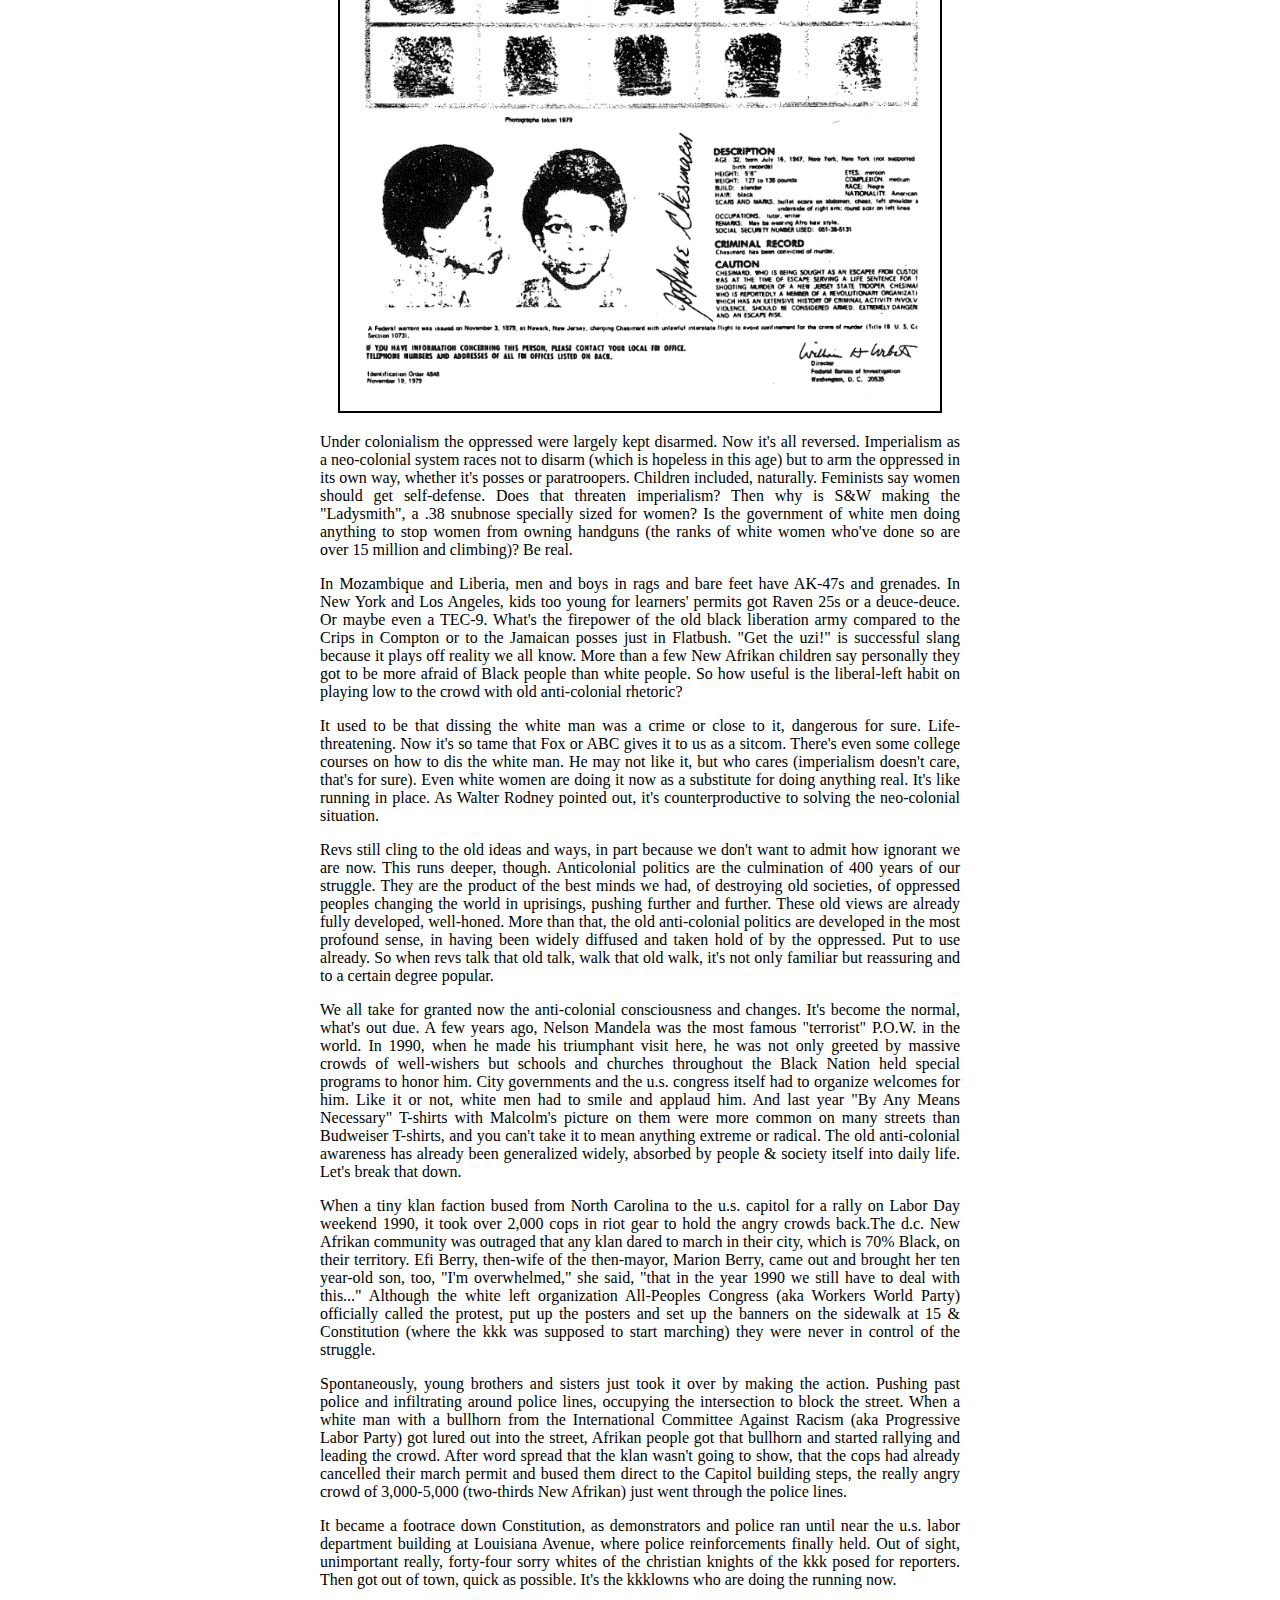
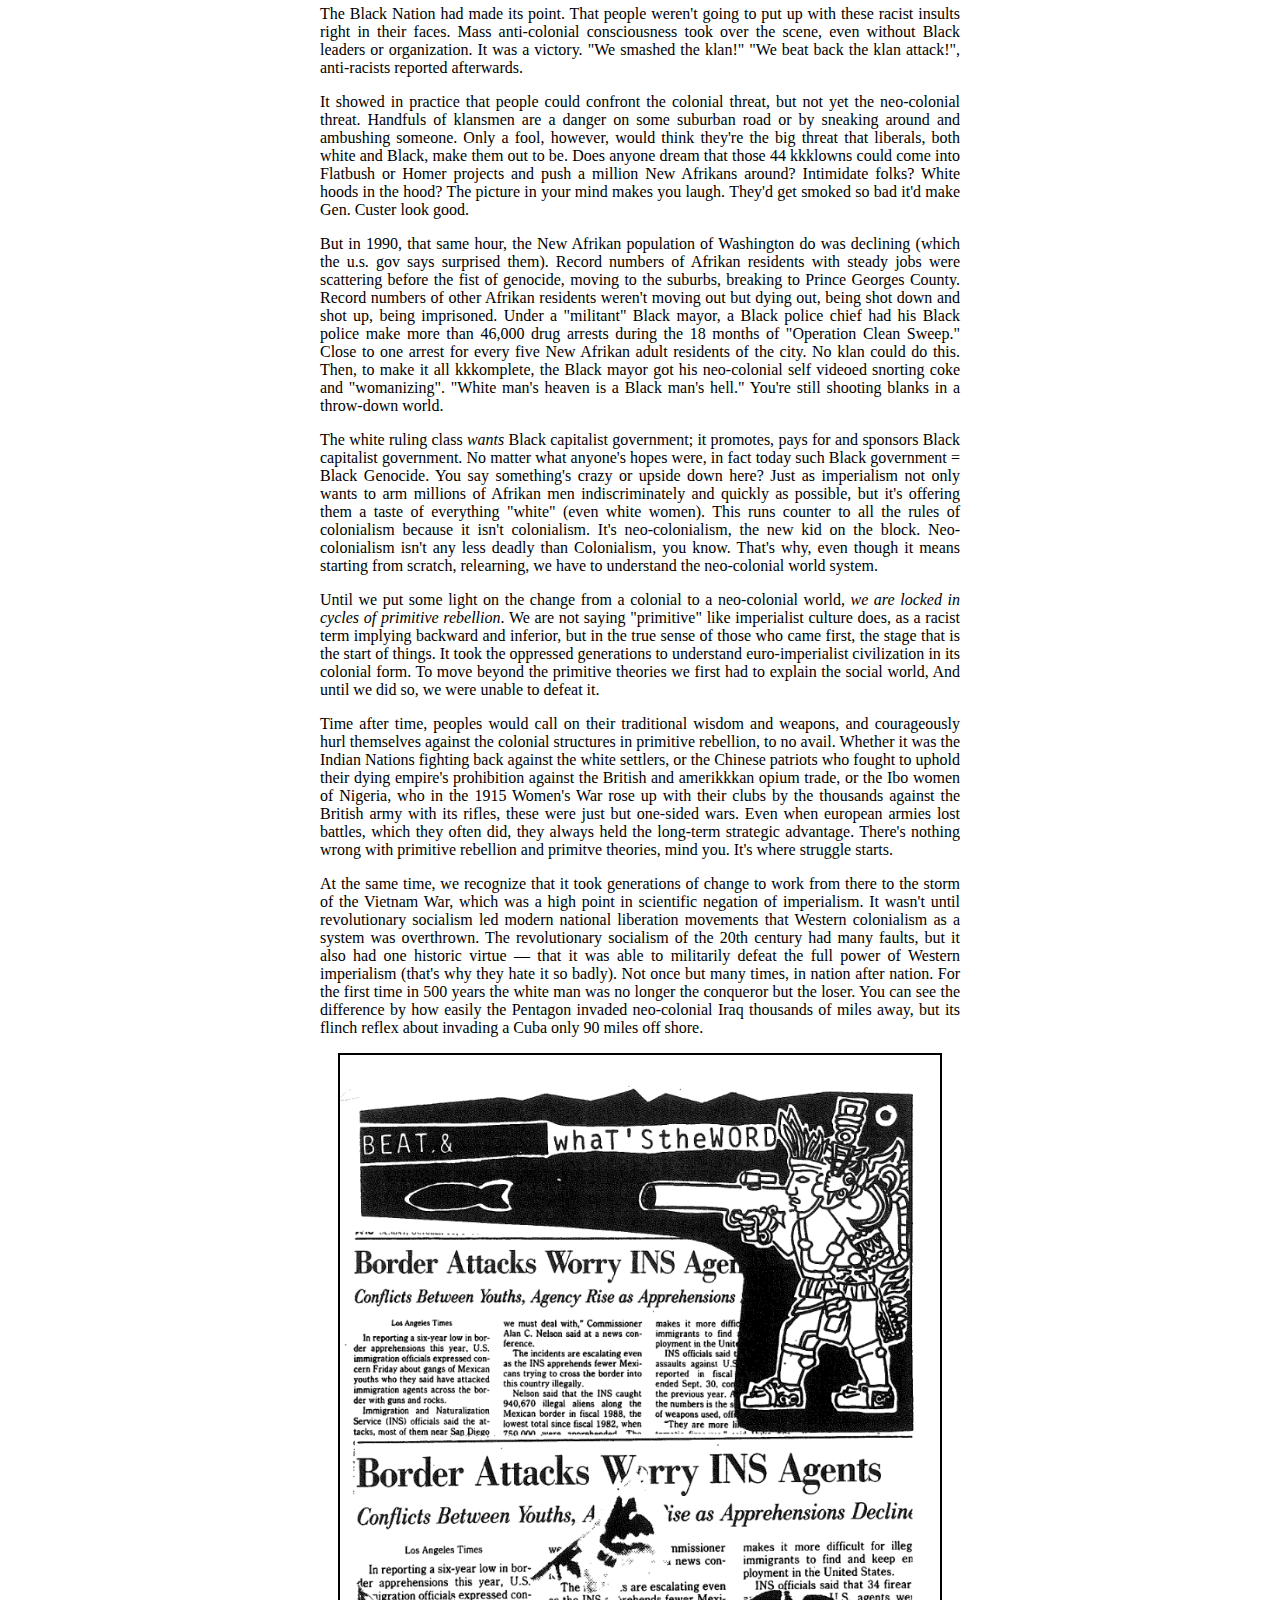
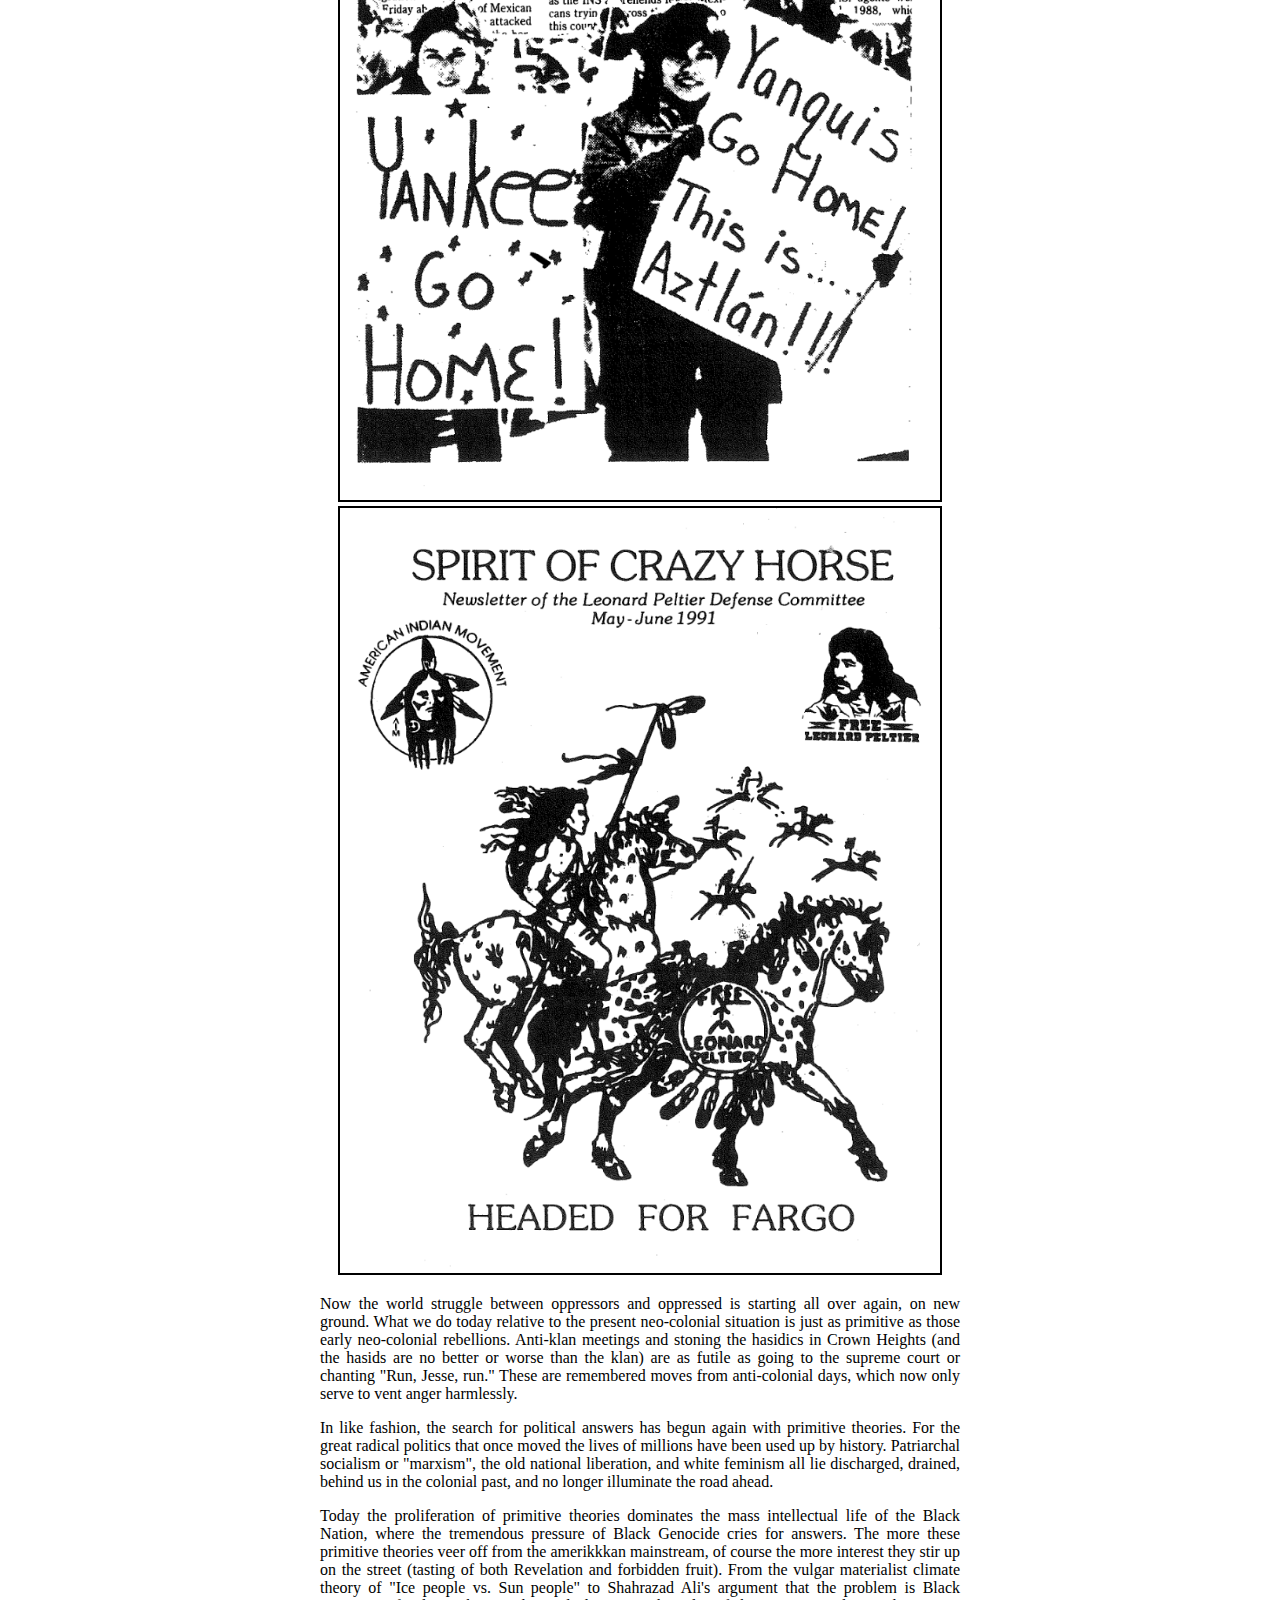
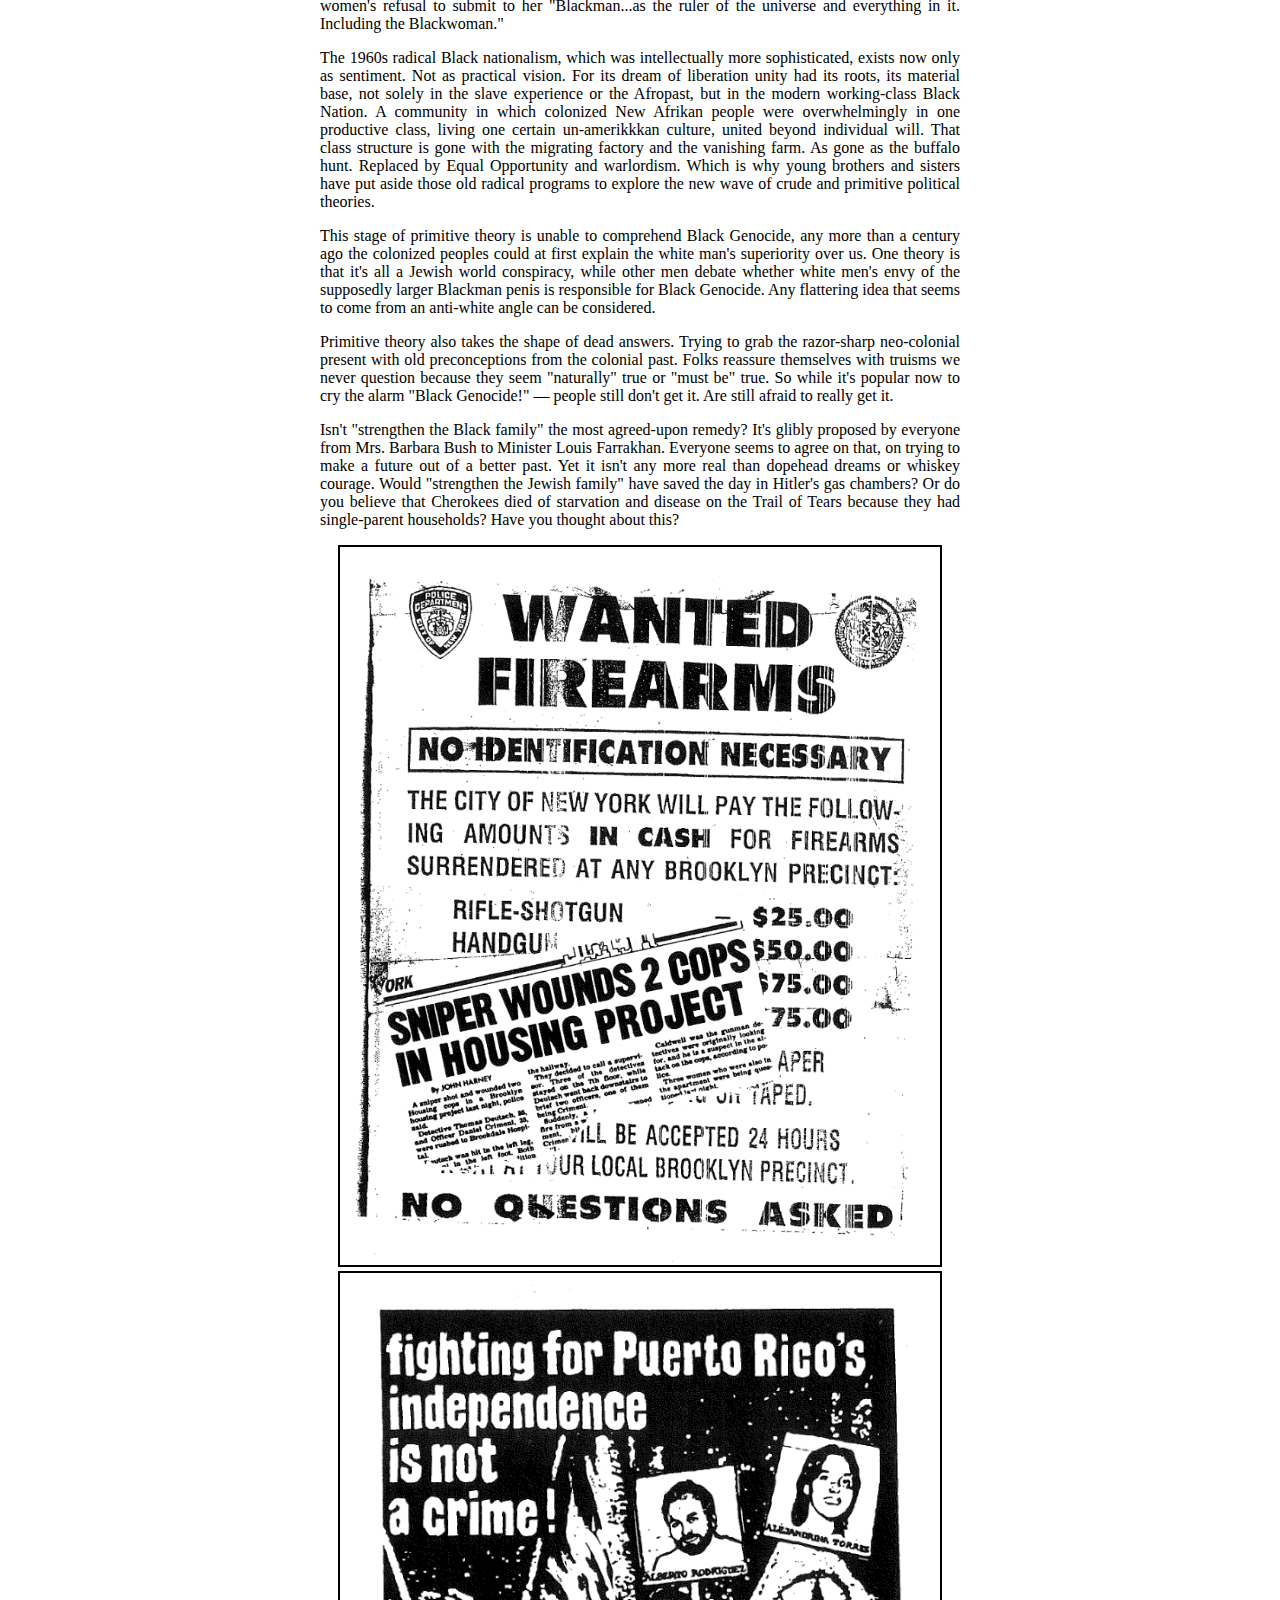
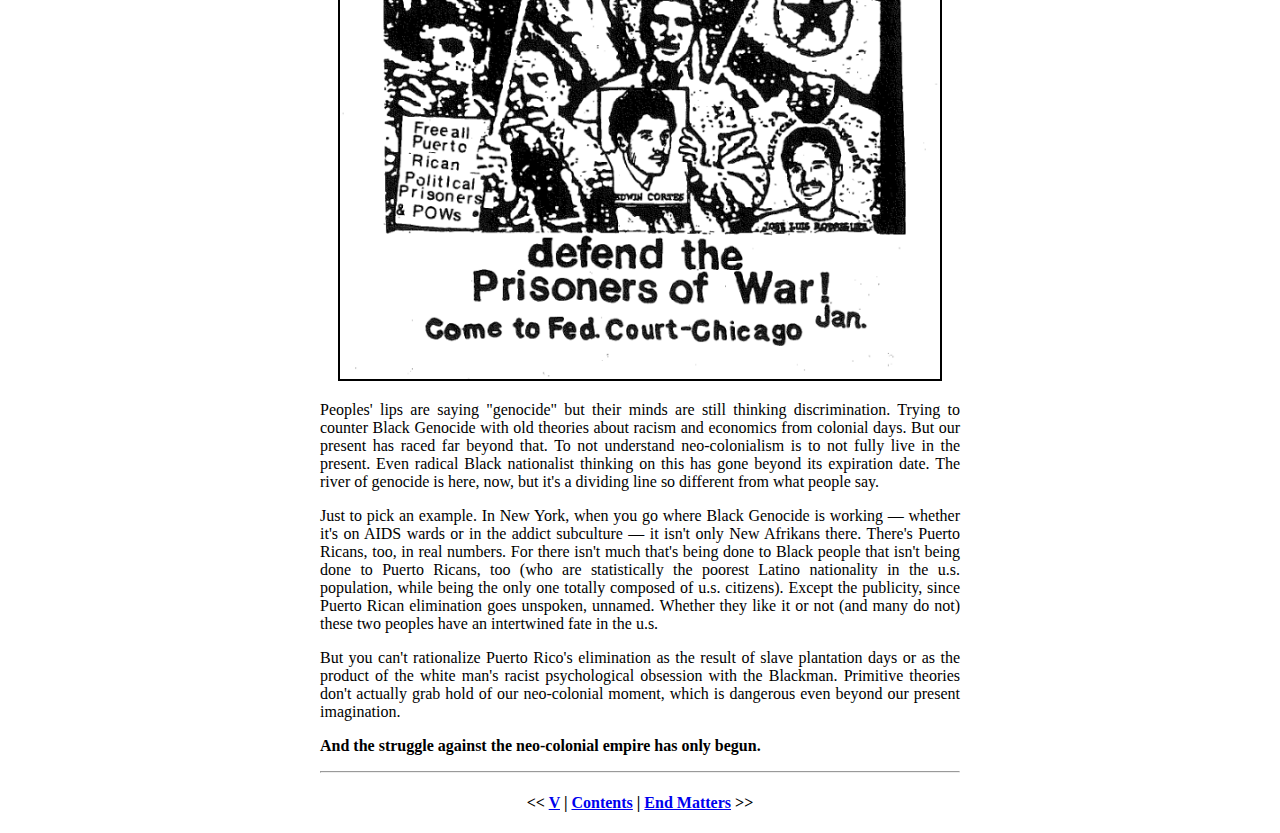
<file: nightvision/text/ch6/index.html>
<!DOCTYPE html>
<html>
<head>
	<title>Night-Vision Ch. 6: Detoxing</title>
	<link href="nv.css" rel="stylesheet" type="text/css">
</head>
<body>
	<div id="content">
		<center>
<h4><< <a href = "../ch5/">V</a> | <a href = "../">Contents</a> | <a href = "../end/">End Matters</a> >></h4>
			<h1>VI. Detoxing</h1>
		</center>
        
<p>Today&#39;s revolutionary need is to detox ourselves from the old, stereotyped political formulas from 20 or 30 years ago. Without which we cannot deal with neo-colonialism. A while ago i was watching a Malcolm X Day program, and the main speaker ended by militantly reciting Malcolm X&#39;s famous phrase: &quot;The Ballot or the Bullet!&quot; Haven&#39;t you caught the same thing? X, most fresh of all thinkers, is being turned into the equivalent of Lenin or Mao&#39;s corpse on ceremonial display. For when X threw down that slogan a generation ago, it was then timely and on point. Black people were struggling for Freedom against <em>colonial</em> conditions and most had neither the ballot nor the bullet. The militant question was which would be picked up.</p>

<p>Now, the Black Nation is struggling for its life against neo-colonial conditions and New Afrikan people have lots of ballots and lots of bullets. Everywhere you have Afrikan city governments, Afrikan officials and Afrikan executives, Afrikan soldiers, Afrikan shooters and Afrikan posses. You might say that the Black Nation is dying from too <em>much</em> ballots and bullets. But not radical enough truth, perhaps.</p>
        
<center>
<img src="images/1.png">
<img src="images/2.png">
</center>

<p>Under colonialism the oppressed were largely kept disarmed. Now it&#39;s all reversed. Imperialism as a neo-colonial system races not to disarm (which is hopeless in this age) but to arm the oppressed in its own way, whether it&#39;s posses or paratroopers. Children included, naturally. Feminists say women should get self-defense. Does that threaten imperialism? Then why is S&amp;W making the &quot;Ladysmith&quot;, a .38 snubnose specially sized for women? Is the government of white men doing anything to stop women from owning handguns (the ranks of white women who&#39;ve done so are over 15 million and climbing)? Be real.</p>

<p>In Mozambique and Liberia, men and boys in rags and bare feet have AK-47s and grenades. In New York and Los Angeles, kids too young for learners&#39; permits got Raven 25s or a deuce-deuce. Or maybe even a TEC-9. What&#39;s the firepower of the old black liberation army compared to the Crips in Compton or to the Jamaican posses just in Flatbush. &quot;Get the uzi!&quot; is successful slang because it plays off reality we all know. More than a few New Afrikan children say personally they got to be more afraid of Black people than white people. So how useful is the liberal-left habit on playing low to the crowd with old anti-colonial rhetoric?</p>

<p>It used to be that dissing the white man was a crime or close to it, dangerous for sure. Life-threatening. Now it&#39;s so tame that Fox or ABC gives it to us as a sitcom. There&#39;s even some college courses on how to dis the white man. He may not like it, but who cares (imperialism doesn&#39;t care, that&#39;s for sure). Even white women are doing it now as a substitute for doing anything real. It&#39;s like running in place. As Walter Rodney pointed out, it&#39;s counterproductive to solving the neo-colonial situation.</p>

<p>Revs still cling to the old ideas and ways, in part because we don&#39;t want to admit how ignorant we are now. This runs deeper, though. Anticolonial politics are the culmination of 400 years of our struggle. They are the product of the best minds we had, of destroying old societies, of oppressed peoples changing the world in uprisings, pushing further and further. These old views are already fully developed, well-honed. More than that, the old anti-colonial politics are developed in the most profound sense, in having been widely diffused and taken hold of by the oppressed. Put to use already. So when revs talk that old talk, walk that old walk, it&#39;s not only familiar but reassuring and to a certain degree popular.</p>

<p>We all take for granted now the anti-colonial consciousness and changes. It&#39;s become the normal, what&#39;s out due. A few years ago, Nelson Mandela was the most famous &quot;terrorist&quot; P.O.W. in the world. In 1990, when he made his triumphant visit here, he was not only greeted by massive crowds of well-wishers but schools and churches throughout the Black Nation held special programs to honor him. City governments and the u.s. congress itself had to organize welcomes for him. Like it or not, white men had to smile and applaud him. And last year &quot;By Any Means Necessary&quot; T-shirts with Malcolm&#39;s picture on them were more common on many streets than Budweiser T-shirts, and you can&#39;t take it to mean anything extreme or radical. The old anti-colonial awareness has already been generalized widely, absorbed by people &amp; society itself into daily life. Let&#39;s break that down.</p>

<p>When a tiny klan faction bused from North Carolina to the u.s. capitol for a rally on Labor Day weekend 1990, it took over 2,000 cops in riot gear to hold the angry crowds back.The d.c. New Afrikan community was outraged that any klan dared to march in their city, which is 70% Black, on their territory. Efi Berry, then-wife of the then-mayor, Marion Berry, came out and brought her ten year-old son, too, &quot;I&#39;m overwhelmed,&quot; she said, &quot;that in the year 1990 we still have to deal with this...&quot; Although the white left organization All-Peoples Congress (aka Workers World Party) officially called the protest, put up the posters and set up the banners on the sidewalk at 15 &amp; Constitution (where the kkk was supposed to start marching) they were never in control of the struggle.</p>

<p>Spontaneously, young brothers and sisters just took it over by making the action. Pushing past police and infiltrating around police lines, occupying the intersection to block the street. When a white man with a bullhorn from the International Committee Against Racism (aka Progressive Labor Party) got lured out into the street, Afrikan people got that bullhorn and started rallying and leading the crowd. After word spread that the klan wasn&#39;t going to show, that the cops had already cancelled their march permit and bused them direct to the Capitol building steps, the really angry crowd of 3,000-5,000 (two-thirds New Afrikan) just went through the police lines.</p>

<p>It became a footrace down Constitution, as demonstrators and police ran until near the u.s. labor department building at Louisiana Avenue, where police reinforcements finally held. Out of sight, unimportant really, forty-four sorry whites of the christian knights of the kkk posed for reporters. Then got out of town, quick as possible. It&#39;s the kkklowns who are doing the running now.</p>

<p>The Black Nation had made its point. That people weren&#39;t going to put up with these racist insults right in their faces. Mass anti-colonial consciousness took over the scene, even without Black leaders or organization. It was a victory. &quot;We smashed the klan!&quot; &quot;We beat back the klan attack!&quot;, anti-racists reported afterwards.</p>

<p>It showed in practice that people could confront the colonial threat, but not yet the neo-colonial threat. Handfuls of klansmen are a danger on some suburban road or by sneaking around and ambushing someone. Only a fool, however, would think they&#39;re the big threat that liberals, both white and Black, make them out to be. Does anyone dream that those 44 kkklowns could come into Flatbush or Homer projects and push a million New Afrikans around? Intimidate folks? White hoods in the hood? The picture in your mind makes you laugh. They&#39;d get smoked so bad it&#39;d make Gen. Custer look good.</p>

<p>But in 1990, that same hour, the New Afrikan population of Washington do was declining (which the u.s. gov says surprised them). Record numbers of Afrikan residents with steady jobs were scattering before the fist of genocide, moving to the suburbs, breaking to Prince Georges County. Record numbers of other Afrikan residents weren&#39;t moving out but dying out, being shot down and shot up, being imprisoned. Under a &quot;militant&quot; Black mayor, a Black police chief had his Black police make more than 46,000 drug arrests during the 18 months of &quot;Operation Clean Sweep.&quot; Close to one arrest for every five New Afrikan adult residents of the city. No klan could do this. Then, to make it all kkkomplete, the Black mayor got his neo-colonial self videoed snorting coke and &quot;womanizing&quot;. &quot;White man&#39;s heaven is a Black man&#39;s hell.&quot; You&#39;re still shooting blanks in a throw-down world.</p>

<p>The white ruling class <em>wants</em> Black capitalist government; it promotes, pays for and sponsors Black capitalist government. No matter what anyone&#39;s hopes were, in fact today such Black government = Black Genocide. You say something&#39;s crazy or upside down here? Just as imperialism not only wants to arm millions of Afrikan men indiscriminately and quickly as possible, but it&#39;s offering them a taste of everything &quot;white&quot; (even white women). This runs counter to all the rules of colonialism because it isn&#39;t colonialism. It&#39;s neo-colonialism, the new kid on the block. Neo-colonialism isn&#39;t any less deadly than Colonialism, you know. That&#39;s why, even though it means starting from scratch, relearning, we have to understand the neo-colonial world system.</p>

<p>Until we put some light on the change from a colonial to a neo-colonial world, <em>we are locked in cycles of primitive rebellion</em>. We are not saying &quot;primitive&quot; like imperialist culture does, as a racist term implying backward and inferior, but in the true sense of those who came first, the stage that is the start of things. It took the oppressed generations to understand euro-imperialist civilization in its colonial form. To move beyond the primitive theories we first had to explain the social world, And until we did so, we were unable to defeat it.</p>

<p>Time after time, peoples would call on their traditional wisdom and weapons, and courageously hurl themselves against the colonial structures in primitive rebellion, to no avail. Whether it was the Indian Nations fighting back against the white settlers, or the Chinese patriots who fought to uphold their dying empire&#39;s prohibition against the British and amerikkkan opium trade, or the Ibo women of Nigeria, who in the 1915 Women&#39;s War rose up with their clubs by the thousands against the British army with its rifles, these were just but one-sided wars. Even when european armies lost battles, which they often did, they always held the long-term strategic advantage. There&#39;s nothing wrong with primitive rebellion and primitve theories, mind you. It&#39;s where struggle starts.</p>

<p>At the same time, we recognize that it took generations of change to work from there to the storm of the Vietnam War, which was a high point in scientific negation of imperialism. It wasn&#39;t until revolutionary socialism led modern national liberation movements that Western colonialism as a system was overthrown. The revolutionary socialism of the 20th century had many faults, but it also had one historic virtue &#8212; that it was able to militarily defeat the full power of Western imperialism (that&#39;s why they hate it so badly). Not once but many times, in nation after nation. For the first time in 500 years the white man was no longer the conqueror but the loser. You can see the difference by how easily the Pentagon invaded neo-colonial Iraq thousands of miles away, but its flinch reflex about invading a Cuba only 90 miles off shore.</p>
        
<center>
<img src="images/3.png">
<img src="images/4.png">
</center>

<p>Now the world struggle between oppressors and oppressed is starting all over again, on new ground. What we do today relative to the present neo-colonial situation is just as primitive as those early neo-colonial rebellions. Anti-klan meetings and stoning the hasidics in Crown Heights (and the hasids are no better or worse than the klan) are as futile as going to the supreme court or chanting &quot;Run, Jesse, run.&quot; These are remembered moves from anti-colonial days, which now only serve to vent anger harmlessly.</p>

<p>In like fashion, the search for political answers has begun again with primitive theories. For the great radical politics that once moved the lives of millions have been used up by history. Patriarchal socialism or &quot;marxism&quot;, the old national liberation, and white feminism all lie discharged, drained, behind us in the colonial past, and no longer illuminate the road ahead.</p>

<p>Today the proliferation of primitive theories dominates the mass intellectual life of the Black Nation, where the tremendous pressure of Black Genocide cries for answers. The more these primitive theories veer off from the amerikkkan mainstream, of course the more interest they stir up on the street (tasting of both Revelation and forbidden fruit). From the vulgar materialist climate theory of &quot;Ice people vs. Sun people&quot; to Shahrazad Ali&#39;s argument that the problem is Black women&#39;s refusal to submit to her &quot;Blackman...as the ruler of the universe and everything in it. Including the Blackwoman.&quot;</p>

<p>The 1960s radical Black nationalism, which was intellectually more sophisticated, exists now only as sentiment. Not as practical vision. For its dream of liberation unity had its roots, its material base, not solely in the slave experience or the Afropast, but in the modern working-class Black Nation. A community in which colonized New Afrikan people were overwhelmingly in one productive class, living one certain un-amerikkkan culture, united beyond individual will. That class structure is gone with the migrating factory and the vanishing farm. As gone as the buffalo hunt. Replaced by Equal Opportunity and warlordism. Which is why young brothers and sisters have put aside those old radical programs to explore the new wave of crude and primitive political theories.</p>

<p>This stage of primitive theory is unable to comprehend Black Genocide, any more than a century ago the colonized peoples could at first explain the white man&#39;s superiority over us. One theory is that it&#39;s all a Jewish world conspiracy, while other men debate whether white men&#39;s envy of the supposedly larger Blackman penis is responsible for Black Genocide. Any flattering idea that seems to come from an anti-white angle can be considered.</p>

<p>Primitive theory also takes the shape of dead answers. Trying to grab the razor-sharp neo-colonial present with old preconceptions from the colonial past. Folks reassure themselves with truisms we never question because they seem &quot;naturally&quot; true or &quot;must be&quot; true. So while it&#39;s popular now to cry the alarm &quot;Black Genocide!&quot; &#8212; people still don&#39;t get it. Are still afraid to really get it.</p>

<p>Isn&#39;t &quot;strengthen the Black family&quot; the most agreed-upon remedy? It&#39;s glibly proposed by everyone from Mrs. Barbara Bush to Minister Louis Farrakhan. Everyone seems to agree on that, on trying to make a future out of a better past. Yet it isn&#39;t any more real than dopehead dreams or whiskey courage. Would &quot;strengthen the Jewish family&quot; have saved the day in Hitler&#39;s gas chambers? Or do you believe that Cherokees died of starvation and disease on the Trail of Tears because they had single-parent households? Have you thought about this?</p>
        
<center>
<img src="images/5.png">
<img src="images/6.png">
</center>

<p>Peoples&#39; lips are saying &quot;genocide&quot; but their minds are still thinking discrimination. Trying to counter Black Genocide with old theories about racism and economics from colonial days. But our present has raced far beyond that. To not understand neo-colonialism is to not fully live in the present. Even radical Black nationalist thinking on this has gone beyond its expiration date. The river of genocide is here, now, but it&#39;s a dividing line so different from what people say.</p>

<p>Just to pick an example. In New York, when you go where Black Genocide is working &#8212; whether it&#39;s on AIDS wards or in the addict subculture &#8212; it isn&#39;t only New Afrikans there. There&#39;s Puerto Ricans, too, in real numbers. For there isn&#39;t much that&#39;s being done to Black people that isn&#39;t being done to Puerto Ricans, too (who are statistically the poorest Latino nationality in the u.s. population, while being the only one totally composed of u.s. citizens). Except the publicity, since Puerto Rican elimination goes unspoken, unnamed. Whether they like it or not (and many do not) these two peoples have an intertwined fate in the u.s.</p>

<p>But you can&#39;t rationalize Puerto Rico&#39;s elimination as the result of slave plantation days or as the product of the white man&#39;s racist psychological obsession with the Blackman. Primitive theories don&#39;t actually grab hold of our neo-colonial moment, which is dangerous even beyond our present imagination.</p>

<p><strong>And the struggle against the neo-colonial empire has only begun.</strong></p>

<hr>
        
		<center>
        <h4><< <a href = "../ch5/">V</a> | <a href = "../">Contents</a> | <a href = "../end/">End Matters</a> >></h4></center>
            
	</div>
</body>
</html>
</file>
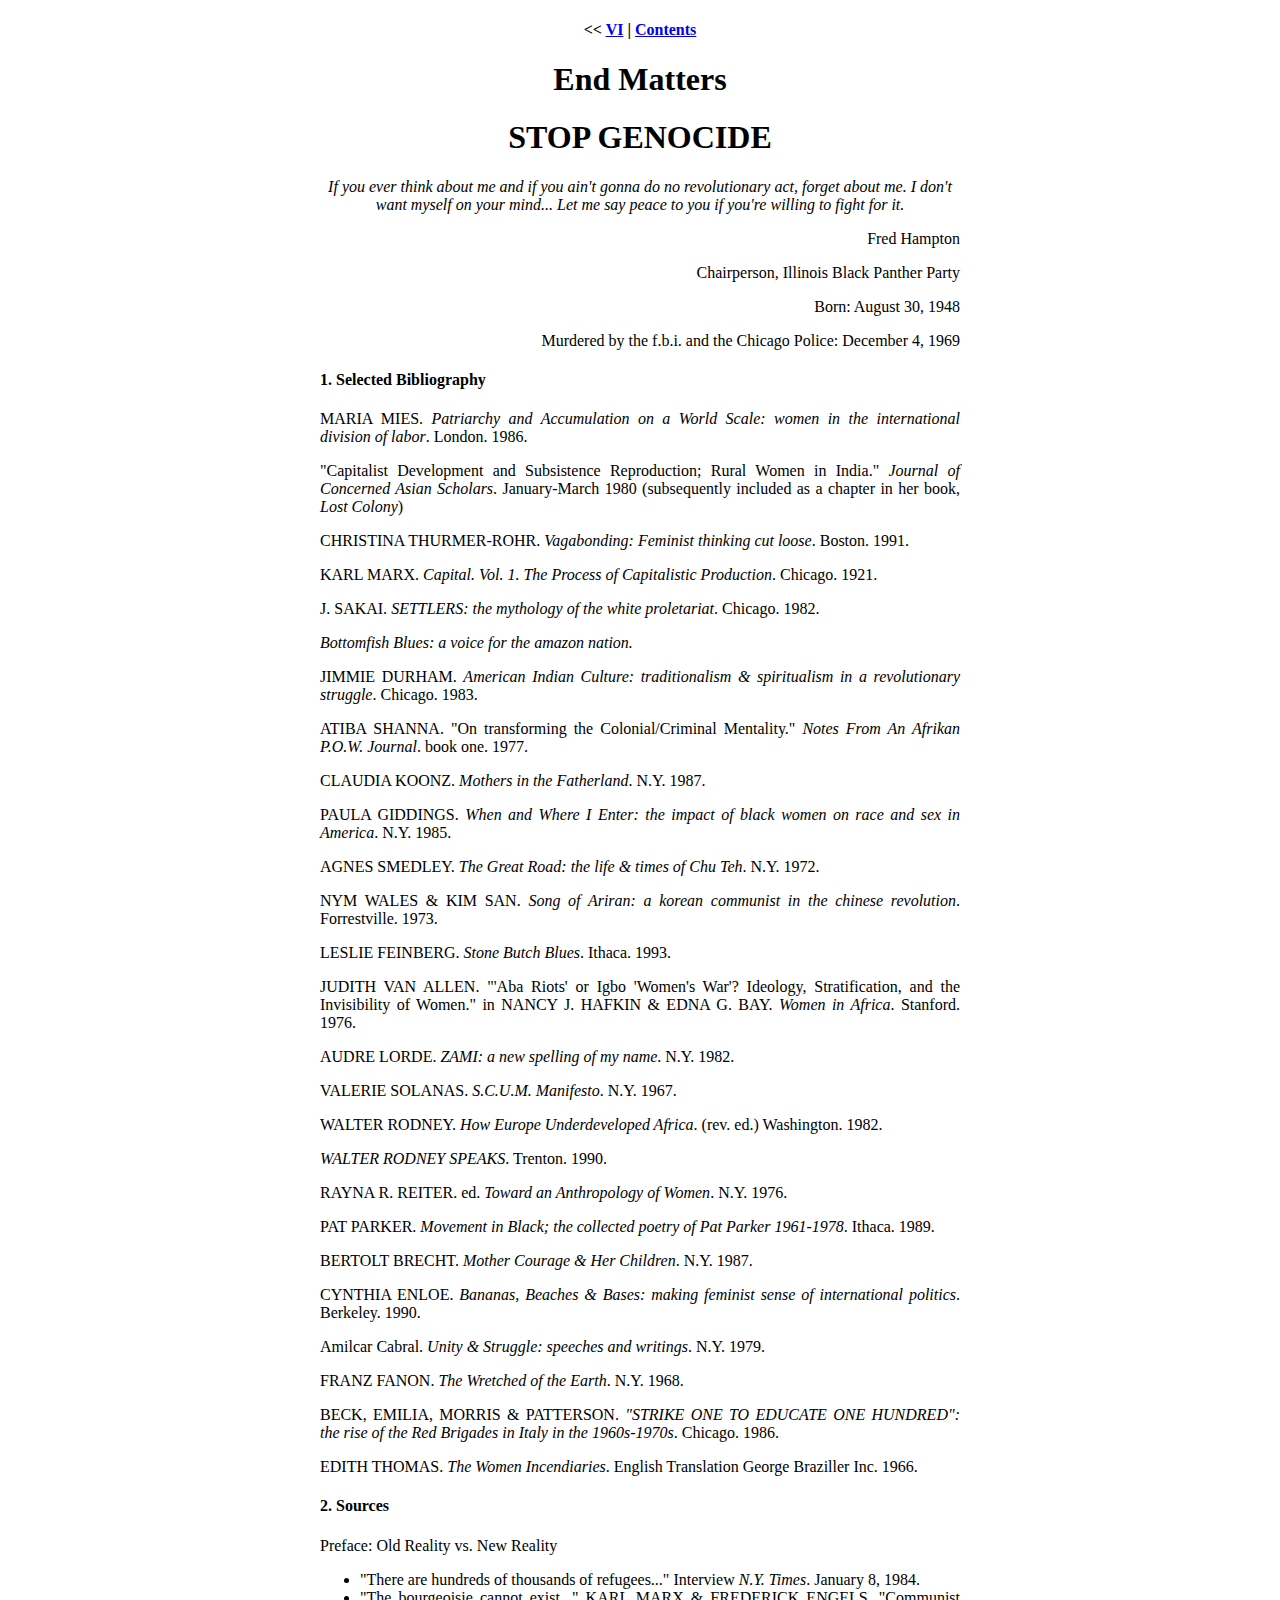
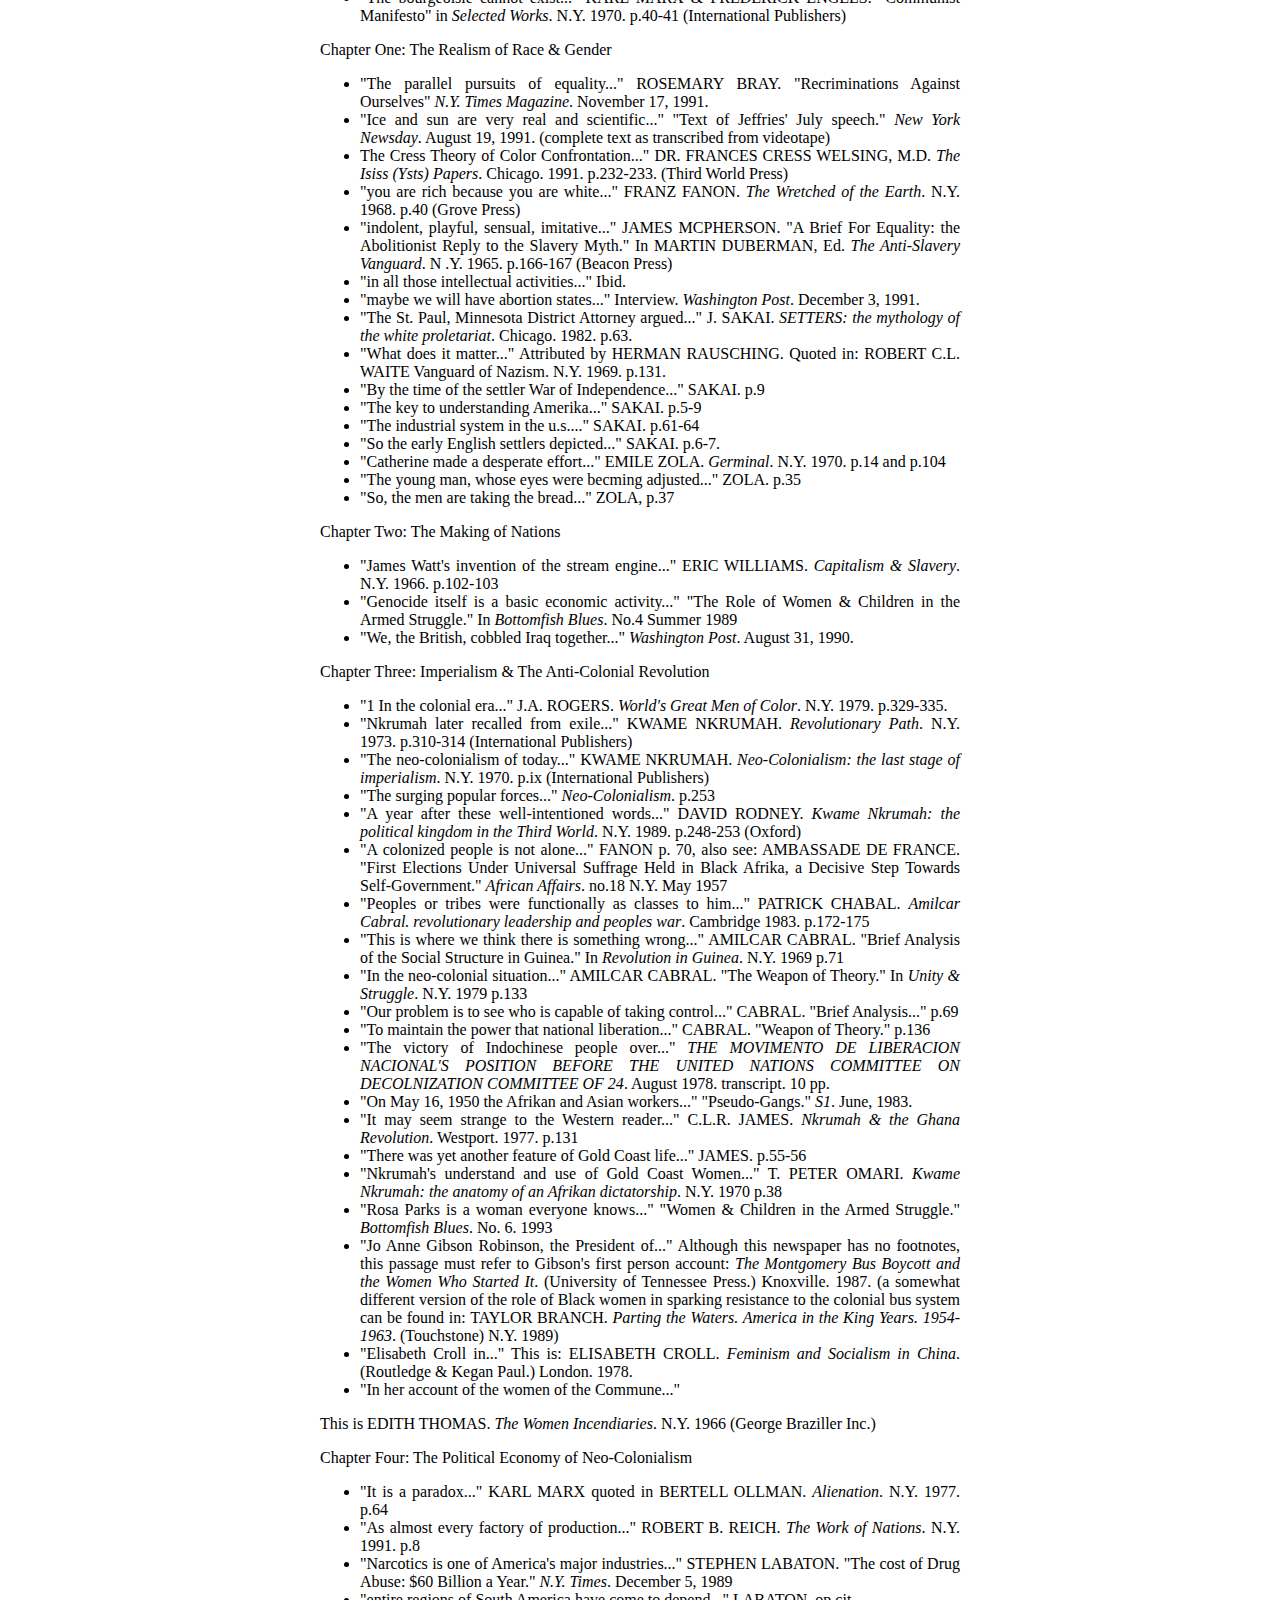
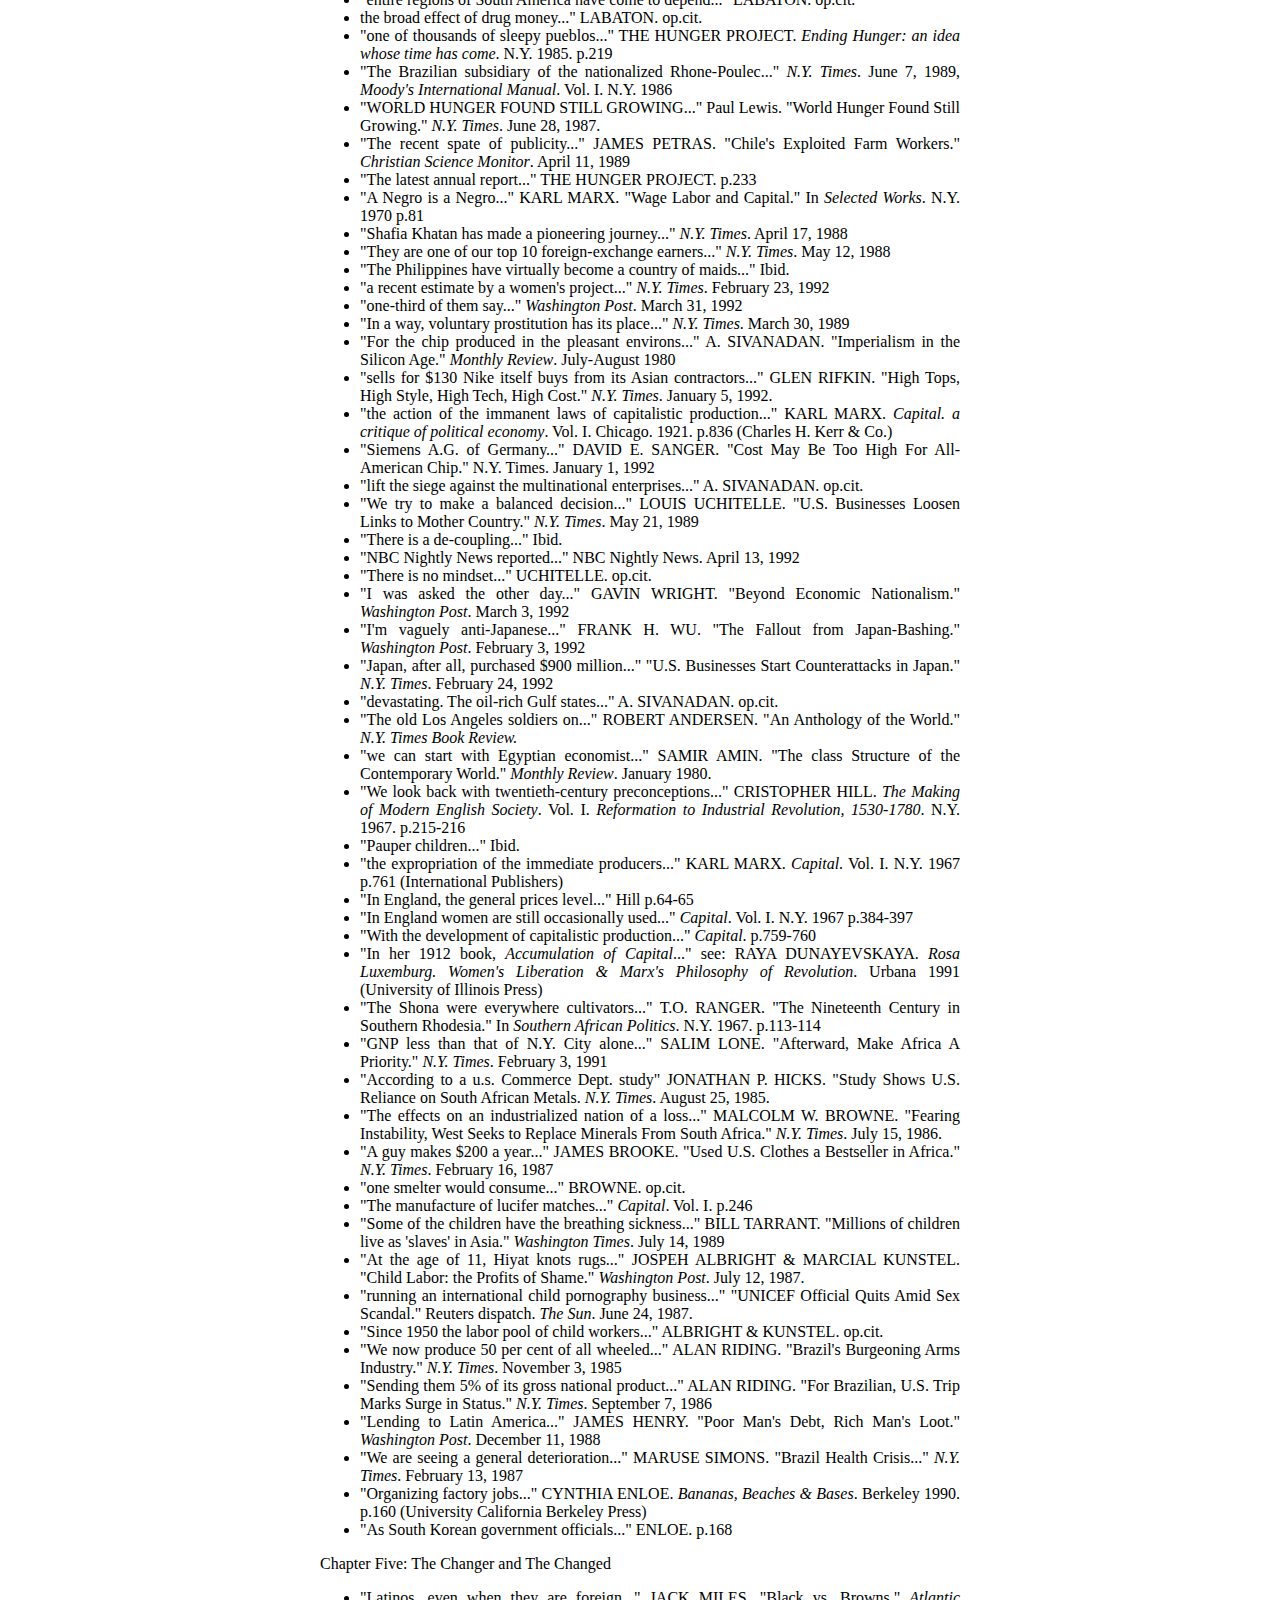
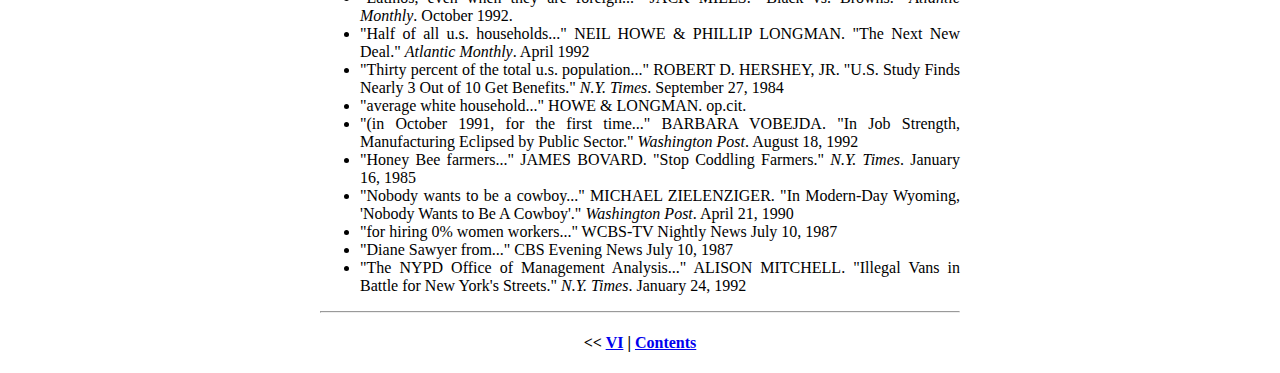
<file: nightvision/text/end/index.html>
<!DOCTYPE html>
<html>
<head>
	<title>Night-Vision: End Matters</title>
	<link href="nv.css" rel="stylesheet" type="text/css">
</head>
<body>
	<div id="content">
		<center>
			<h4>&lt;&lt; <a href="../ch6/">VI</a> | <a href=
			"../">Contents</a></h4>
			<h1>End Matters</h1>
		</center>
        
<h1 align="center">STOP GENOCIDE</h1>

<p align="center"><em>If you ever think about me and if you ain&#39;t gonna do no revolutionary act, forget about me. I don&#39;t want myself on your mind... Let me say peace to you if you&#39;re willing to fight for it.</em></p>

<p align="right">Fred Hampton</p>

<p align="right">Chairperson, Illinois Black Panther Party</p>

<p align="right">Born: August 30, 1948</p>

<p align="right">Murdered by the f.b.i. and the Chicago Police: December 4, 1969</p>

        <a name = "1"><h4>1. Selected Bibliography</h4></a>
        
<p>MARIA MIES. <em>Patriarchy and Accumulation on a World Scale: women in the international division of labor</em>. London. 1986.</p>

<p>&quot;Capitalist Development and Subsistence Reproduction; Rural Women in India.&quot; <em>Journal of Concerned Asian Scholars</em>. January-March 1980 (subsequently included as a chapter in her book, <em>Lost Colony</em>)</p>

<p>CHRISTINA THURMER-ROHR. <em>Vagabonding: Feminist thinking cut loose</em>. Boston. 1991.</p>

<p>KARL MARX. <em>Capital. Vol. 1. The Process of Capitalistic Production</em>. Chicago. 1921.</p>

<p>J. SAKAI. <em>SETTLERS: the mythology of the white proletariat</em>. Chicago. 1982.</p>

<p><em>Bottomfish Blues: a voice for the amazon nation.</em></p>

<p>JIMMIE DURHAM. <em>American Indian Culture: traditionalism &amp; spiritualism in a revolutionary struggle</em>. Chicago. 1983.</p>

<p>ATIBA SHANNA. &quot;On transforming the Colonial/Criminal Mentality.&quot; <em>Notes From An Afrikan P.O.W. Journal</em>. book one. 1977.</p>

<p>CLAUDIA KOONZ. <em>Mothers in the Fatherland</em>. N.Y. 1987.</p>

<p>PAULA GIDDINGS. <em>When and Where I Enter: the impact of black women on race and sex in America</em>. N.Y. 1985.</p>

<p>AGNES SMEDLEY. <em>The Great Road: the life &amp; times of Chu Teh</em>. N.Y. 1972.</p>

<p>NYM WALES &amp; KIM SAN. <em>Song of Ariran: a korean communist in the chinese revolution</em>. Forrestville. 1973.</p>

<p>LESLIE FEINBERG. <em>Stone Butch Blues</em>. Ithaca. 1993.</p>

<p>JUDITH VAN ALLEN. &quot;&#39;Aba Riots&#39; or Igbo &#39;Women&#39;s War&#39;? Ideology, Stratification, and the Invisibility of Women.&quot; in NANCY J. HAFKIN &amp; EDNA G. BAY. <em>Women in Africa</em>. Stanford. 1976.</p>

<p>AUDRE LORDE. <em>ZAMI: a new spelling of my name</em>. N.Y. 1982.</p>

<p>VALERIE SOLANAS. <em>S.C.U.M. Manifesto</em>. N.Y. 1967.</p>

<p>WALTER RODNEY. <em>How Europe Underdeveloped Africa</em>. (rev. ed.) Washington. 1982.</p>

<p><em>WALTER RODNEY SPEAKS</em>. Trenton. 1990.</p>

<p>RAYNA R. REITER. ed. <em>Toward an Anthropology of Women</em>. N.Y. 1976.</p>

<p>PAT PARKER. <em>Movement in Black; the collected poetry of Pat Parker 1961-1978</em>. Ithaca. 1989.</p>

<p>BERTOLT BRECHT. <em>Mother Courage &amp; Her Children</em>. N.Y. 1987.</p>

<p>CYNTHIA ENLOE. <em>Bananas, Beaches &amp; Bases: making feminist sense of international politics</em>. Berkeley. 1990.</p>

<p>Amilcar Cabral. <em>Unity &amp; Struggle: speeches and writings</em>. N.Y. 1979.</p>

<p>FRANZ FANON. <em>The Wretched of the Earth</em>. N.Y. 1968.</p>

<p>BECK, EMILIA, MORRIS &amp; PATTERSON. <em>&quot;STRIKE ONE TO EDUCATE ONE HUNDRED&quot;: the rise of the Red Brigades in Italy in the 1960s-1970s</em>. Chicago. 1986.</p>

<p>EDITH THOMAS. <em>The Women Incendiaries</em>. English Translation George Braziller Inc. 1966.</p>
        
        <a name = "2"><h4>2. Sources</h4></a>
        
<p>Preface: Old Reality vs. New Reality</p>

<ul>
<li>&quot;There are hundreds of thousands of refugees...&quot;
Interview <em>N.Y. Times</em>. January 8, 1984.</li>

<li>&quot;The bourgeoisie cannot exist...&quot;
KARL MARX &amp; FREDERICK ENGELS. &quot;Communist Manifesto&quot; in <em>Selected Works</em>. N.Y. 1970. p.40-41 (International Publishers)</li>
</ul>

<p>Chapter One: The Realism of Race &amp; Gender</p>

<ul>
<li>&quot;The parallel pursuits of equality...&quot;
ROSEMARY BRAY. &quot;Recriminations Against Ourselves&quot; <em>N.Y. Times Magazine</em>. November 17, 1991.</li>

<li>&quot;Ice and sun are very real and scientific...&quot;
&quot;Text of Jeffries&#39; July speech.&quot; <em>New York Newsday</em>. August 19, 1991. (complete text as transcribed from videotape)</li>

<li>The Cress Theory of Color Confrontation...&quot;
DR. FRANCES CRESS WELSING, M.D. <em>The Isiss (Ysts) Papers</em>. Chicago. 1991. p.232-233. (Third World Press)</li>

<li>&quot;you are rich because you are white...&quot;
FRANZ FANON. <em>The Wretched of the Earth</em>. N.Y. 1968. p.40 (Grove Press)</li>

<li>&quot;indolent, playful, sensual, imitative...&quot;
JAMES MCPHERSON. &quot;A Brief For Equality: the Abolitionist Reply to the Slavery Myth.&quot; In MARTIN DUBERMAN, Ed. <em>The Anti-Slavery Vanguard</em>. N .Y. 1965. p.166-167 (Beacon Press)</li>

<li>&quot;in all those intellectual activities...&quot;
Ibid.</li>

<li>&quot;maybe we will have abortion states...&quot;
Interview. <em>Washington Post</em>. December 3, 1991.</li>

<li>&quot;The St. Paul, Minnesota District Attorney argued...&quot;
J. SAKAI. <em>SETTERS: the mythology of the white proletariat</em>. Chicago. 1982. p.63.</li>

<li>&quot;What does it matter...&quot;
Attributed by HERMAN RAUSCHING. Quoted in: ROBERT C.L. WAITE Vanguard of Nazism. N.Y. 1969. p.131.</li>

<li>&quot;By the time of the settler War of Independence...&quot;
SAKAI. p.9</li>

<li>&quot;The key to understanding Amerika...&quot;
SAKAI. p.5-9</li>

<li>&quot;The industrial system in the u.s....&quot;
SAKAI. p.61-64</li>

<li>&quot;So the early English settlers depicted...&quot;
SAKAI. p.6-7.</li>

<li>&quot;Catherine made a desperate effort...&quot;
EMILE ZOLA. <em>Germinal</em>. N.Y. 1970. p.14 and p.104</li>

<li>&quot;The young man, whose eyes were becming adjusted...&quot;
ZOLA. p.35</li>

<li>&quot;So, the men are taking the bread...&quot;
ZOLA, p.37</li>
</ul>

<p>Chapter Two: The Making of Nations</p>

<ul>
<li>&quot;James Watt&#39;s invention of the stream engine...&quot;
ERIC WILLIAMS. <em>Capitalism &amp; Slavery</em>. N.Y. 1966. p.102-103</li>

<li>&quot;Genocide itself is a basic economic activity...&quot;
&quot;The Role of Women &amp; Children in the Armed Struggle.&quot; In <em>Bottomfish Blues</em>. No.4 Summer 1989</li>

<li>&quot;We, the British, cobbled Iraq together...&quot;
<em>Washington Post</em>. August 31, 1990.</li>
</ul>

<p>Chapter Three: Imperialism &amp; The Anti-Colonial Revolution</p>

<ul>
<li>&quot;1 In the colonial era...&quot;
J.A. ROGERS. <em>World&#39;s Great Men of Color</em>. N.Y. 1979. p.329-335.</li>

<li>&quot;Nkrumah later recalled from exile...&quot;
KWAME NKRUMAH. <em>Revolutionary Path</em>. N.Y. 1973. p.310-314 (International Publishers)</li>

<li>&quot;The neo-colonialism of today...&quot;
KWAME NKRUMAH. <em>Neo-Colonialism: the last stage of imperialism</em>. N.Y. 1970. p.ix (International Publishers)</li>

<li>&quot;The surging popular forces...&quot;
<em>Neo-Colonialism</em>. p.253</li>

<li>&quot;A year after these well-intentioned words...&quot;
DAVID RODNEY. <em>Kwame Nkrumah: the political kingdom in the Third World</em>. N.Y. 1989. p.248-253 (Oxford)</li>

<li>&quot;A colonized people is not alone...&quot;
FANON p. 70, also see: AMBASSADE DE FRANCE. &quot;First Elections Under Universal Suffrage Held in Black Afrika, a Decisive Step Towards Self-Government.&quot; <em>African Affairs</em>. no.18 N.Y. May 1957</li>

<li>&quot;Peoples or tribes were functionally as classes to him...&quot;
PATRICK CHABAL. <em>Amilcar Cabral. revolutionary leadership and peoples war</em>. Cambridge 1983. p.172-175</li>

<li>&quot;This is where we think there is something wrong...&quot;
AMILCAR CABRAL. &quot;Brief Analysis of the Social Structure in Guinea.&quot; In <em>Revolution in Guinea</em>. N.Y. 1969 p.71</li>

<li>&quot;In the neo-colonial situation...&quot;
AMILCAR CABRAL. &quot;The Weapon of Theory.&quot; In <em>Unity &amp; Struggle</em>. N.Y. 1979 p.133</li>

<li>&quot;Our problem is to see who is capable of taking control...&quot;
CABRAL. &quot;Brief Analysis...&quot; p.69</li>

<li>&quot;To maintain the power that national liberation...&quot;
CABRAL. &quot;Weapon of Theory.&quot; p.136</li>

<li>&quot;The victory of Indochinese people over...&quot;
<em>THE MOVIMENTO DE LIBERACION NACIONAL&#39;S POSITION BEFORE THE UNITED NATIONS COMMITTEE ON DECOLNIZATION COMMITTEE OF 24</em>. August 1978. transcript. 10 pp.</li>

<li>&quot;On May 16, 1950 the Afrikan and Asian workers...&quot;
&quot;Pseudo-Gangs.&quot; <em>S1</em>. June, 1983.</li>

<li>&quot;It may seem strange to the Western reader...&quot;
C.L.R. JAMES. <em>Nkrumah &amp; the Ghana Revolution</em>. Westport. 1977. p.131</li>

<li>&quot;There was yet another feature of Gold Coast life...&quot;
JAMES. p.55-56</li>

<li>&quot;Nkrumah&#39;s understand and use of Gold Coast Women...&quot;
T. PETER OMARI. <em>Kwame Nkrumah: the anatomy of an Afrikan dictatorship</em>. N.Y. 1970 p.38</li>

<li>&quot;Rosa Parks is a woman everyone knows...&quot;
&quot;Women &amp; Children in the Armed Struggle.&quot; <em>Bottomfish Blues</em>. No. 6. 1993</li>

<li>&quot;Jo Anne Gibson Robinson, the President of...&quot;
Although this newspaper has no footnotes, this passage must refer to Gibson&#39;s first person account: <em>The Montgomery Bus Boycott and the Women Who Started It</em>. (University of Tennessee Press.) Knoxville. 1987. (a somewhat different version of the role of Black women in sparking resistance to the colonial bus system can be found in: TAYLOR BRANCH. <em>Parting the Waters. America in the King Years. 1954-1963</em>. (Touchstone) N.Y. 1989)</li>

<li>&quot;Elisabeth Croll in...&quot;
This is: ELISABETH CROLL. <em>Feminism and Socialism in China</em>. (Routledge &amp; Kegan Paul.) London. 1978.</li>

<li>&quot;In her account of the women of the Commune...&quot;</li>
</ul>

<p>This is EDITH THOMAS. <em>The Women Incendiaries</em>. N.Y. 1966 (George Braziller Inc.)</p>

<p>Chapter Four: The Political Economy of Neo-Colonialism</p>

<ul>
<li>&quot;It is a paradox...&quot;
KARL MARX quoted in BERTELL OLLMAN. <em>Alienation</em>. N.Y. 1977. p.64</li>

<li>&quot;As almost every factory of production...&quot;
ROBERT B. REICH. <em>The Work of Nations</em>. N.Y. 1991. p.8</li>

<li>&quot;Narcotics is one of America&#39;s major industries...&quot;
STEPHEN LABATON. &quot;The cost of Drug Abuse: $60 Billion a Year.&quot; <em>N.Y. Times</em>. December 5, 1989</li>

<li>&quot;entire regions of South America have come to depend...&quot;
LABATON. op.cit.</li>

<li>the broad effect of drug money...&quot;
LABATON. op.cit.</li>

<li>&quot;one of thousands of sleepy pueblos...&quot;
THE HUNGER PROJECT. <em>Ending Hunger: an idea whose time has come</em>. N.Y. 1985. p.219</li>

<li>&quot;The Brazilian subsidiary of the nationalized Rhone-Poulec...&quot;
<em>N.Y. Times</em>. June 7, 1989, <em>Moody&#39;s International Manual</em>. Vol. I. N.Y. 1986</li>

<li>&quot;WORLD HUNGER FOUND STILL GROWING...&quot;
Paul Lewis. &quot;World Hunger Found Still Growing.&quot; <em>N.Y. Times</em>. June 28, 1987.</li>

<li>&quot;The recent spate of publicity...&quot;
JAMES PETRAS. &quot;Chile&#39;s Exploited Farm Workers.&quot; <em>Christian Science Monitor</em>. April 11, 1989</li>

<li>&quot;The latest annual report...&quot;
THE HUNGER PROJECT. p.233</li>

<li>&quot;A Negro is a Negro...&quot;
KARL MARX. &quot;Wage Labor and Capital.&quot; In <em>Selected Works</em>. N.Y. 1970 p.81</li>

<li>&quot;Shafia Khatan has made a pioneering journey...&quot;
<em>N.Y. Times</em>. April 17, 1988</li>

<li>&quot;They are one of our top 10 foreign-exchange earners...&quot;
<em>N.Y. Times</em>. May 12, 1988</li>

<li>&quot;The Philippines have virtually become a country of maids...&quot;
Ibid.</li>

<li>&quot;a recent estimate by a women&#39;s project...&quot;
<em>N.Y. Times</em>. February 23, 1992</li>

<li>&quot;one-third of them say...&quot;
<em>Washington Post</em>. March 31, 1992</li>

<li>&quot;In a way, voluntary prostitution has its place...&quot;
<em>N.Y. Times</em>. March 30, 1989</li>

<li>&quot;For the chip produced in the pleasant environs...&quot;
A. SIVANADAN. &quot;Imperialism in the Silicon Age.&quot; <em>Monthly Review</em>. July-August 1980</li>

<li>&quot;sells for $130 Nike itself buys from its Asian contractors...&quot;
GLEN RIFKIN. &quot;High Tops, High Style, High Tech, High Cost.&quot; <em>N.Y. Times</em>. January 5, 1992.</li>

<li>&quot;the action of the immanent laws of capitalistic production...&quot;
KARL MARX. <em>Capital. a critique of political economy</em>. Vol. I. Chicago. 1921. p.836 (Charles H. Kerr &amp; Co.)</li>

<li>&quot;Siemens A.G. of Germany...&quot;
DAVID E. SANGER. &quot;Cost May Be Too High For All-American Chip.&quot; N.Y. Times. January 1, 1992</li>

<li>&quot;lift the siege against the multinational enterprises...&quot;
A. SIVANADAN. op.cit.</li>

<li>&quot;We try to make a balanced decision...&quot;
LOUIS UCHITELLE. &quot;U.S. Businesses Loosen Links to Mother Country.&quot; <em>N.Y. Times</em>. May 21, 1989</li>

<li>&quot;There is a de-coupling...&quot;
Ibid.</li>

<li>&quot;NBC Nightly News reported...&quot;
NBC Nightly News. April 13, 1992</li>

<li>&quot;There is no mindset...&quot;
UCHITELLE. op.cit.</li>

<li>&quot;I was asked the other day...&quot;
GAVIN WRIGHT. &quot;Beyond Economic Nationalism.&quot; <em>Washington Post</em>. March 3, 1992</li>

<li>&quot;I&#39;m vaguely anti-Japanese...&quot;
FRANK H. WU. &quot;The Fallout from Japan-Bashing.&quot; <em>Washington Post</em>. February 3, 1992</li>

<li>&quot;Japan, after all, purchased $900 million...&quot;
&quot;U.S. Businesses Start Counterattacks in Japan.&quot; <em>N.Y. Times</em>. February 24, 1992</li>

<li>&quot;devastating. The oil-rich Gulf states...&quot;
A. SIVANADAN. op.cit.</li>

<li>&quot;The old Los Angeles soldiers on...&quot;
ROBERT ANDERSEN. &quot;An Anthology of the World.&quot; <em>N.Y. Times Book Review.</em></li>

<li>&quot;we can start with Egyptian economist...&quot;
SAMIR AMIN. &quot;The class Structure of the Contemporary World.&quot; <em>Monthly Review</em>. January 1980.</li>

<li>&quot;We look back with twentieth-century preconceptions...&quot;
CRISTOPHER HILL. <em>The Making of Modern English Society</em>. Vol. I. <em>Reformation to Industrial Revolution, 1530-1780</em>. N.Y. 1967. p.215-216</li>

<li>&quot;Pauper children...&quot;
Ibid.</li>

<li>&quot;the expropriation of the immediate producers...&quot;
KARL MARX. <em>Capital</em>. Vol. I. N.Y. 1967 p.761 (International Publishers)</li>

<li>&quot;In England, the general prices level...&quot;
Hill p.64-65</li>

<li>&quot;In England women are still occasionally used...&quot;
<em>Capital</em>. Vol. I. N.Y. 1967 p.384-397</li>

<li>&quot;With the development of capitalistic production...&quot;
<em>Capital</em>. p.759-760</li>

<li>&quot;In her 1912 book, <em>Accumulation of Capital</em>...&quot;
see: RAYA DUNAYEVSKAYA. <em>Rosa Luxemburg. Women&#39;s Liberation &amp; Marx&#39;s Philosophy of Revolution</em>. Urbana 1991 (University of Illinois Press)</li>

<li>&quot;The Shona were everywhere cultivators...&quot;
T.O. RANGER. &quot;The Nineteenth Century in Southern Rhodesia.&quot; In <em>Southern African Politics</em>. N.Y. 1967. p.113-114</li>

<li>&quot;GNP less than that of N.Y. City alone...&quot;
SALIM LONE. &quot;Afterward, Make Africa A Priority.&quot; <em>N.Y. Times</em>. February 3, 1991</li>

<li>&quot;According to a u.s. Commerce Dept. study&quot;
JONATHAN P. HICKS. &quot;Study Shows U.S. Reliance on South African Metals. <em>N.Y. Times</em>. August 25, 1985.</li>

<li>&quot;The effects on an industrialized nation of a loss...&quot;
MALCOLM W. BROWNE. &quot;Fearing Instability, West Seeks to Replace Minerals From South Africa.&quot; <em>N.Y. Times</em>. July 15, 1986.</li>

<li>&quot;A guy makes $200 a year...&quot;
JAMES BROOKE. &quot;Used U.S. Clothes a Bestseller in Africa.&quot; <em>N.Y. Times</em>. February 16, 1987</li>

<li>&quot;one smelter would consume...&quot;
BROWNE. op.cit.</li>

<li>&quot;The manufacture of lucifer matches...&quot;
<em>Capital</em>. Vol. I. p.246</li>

<li>&quot;Some of the children have the breathing sickness...&quot;
BILL TARRANT. &quot;Millions of children live as &#39;slaves&#39; in Asia.&quot; <em>Washington Times</em>. July 14, 1989</li>

<li>&quot;At the age of 11, Hiyat knots rugs...&quot;
JOSPEH ALBRIGHT &amp; MARCIAL KUNSTEL. &quot;Child Labor: the Profits of Shame.&quot; <em>Washington Post</em>. July 12, 1987.</li>

<li>&quot;running an international child pornography business...&quot;
&quot;UNICEF Official Quits Amid Sex Scandal.&quot; Reuters dispatch. <em>The Sun</em>. June 24, 1987.</li>

<li>&quot;Since 1950 the labor pool of child workers...&quot;
ALBRIGHT &amp; KUNSTEL. op.cit.</li>

<li>&quot;We now produce 50 per cent of all wheeled...&quot;
ALAN RIDING. &quot;Brazil&#39;s Burgeoning Arms Industry.&quot; <em>N.Y. Times</em>. November 3, 1985</li>

<li>&quot;Sending them 5% of its gross national product...&quot;
ALAN RIDING. &quot;For Brazilian, U.S. Trip Marks Surge in Status.&quot; <em>N.Y. Times</em>. September 7, 1986</li>

<li>&quot;Lending to Latin America...&quot;
JAMES HENRY. &quot;Poor Man&#39;s Debt, Rich Man&#39;s Loot.&quot; <em>Washington Post</em>. December 11, 1988</li>

<li>&quot;We are seeing a general deterioration...&quot;
MARUSE SIMONS. &quot;Brazil Health Crisis...&quot; <em>N.Y. Times</em>. February 13, 1987</li>

<li>&quot;Organizing factory jobs...&quot;
CYNTHIA ENLOE. <em>Bananas, Beaches &amp; Bases</em>. Berkeley 1990. p.160 (University California Berkeley Press)</li>

<li>&quot;As South Korean government officials...&quot;
ENLOE. p.168</li>
</ul>

<p>Chapter Five: The Changer and The Changed</p>

<ul>
<li>&quot;Latinos, even when they are foreign...&quot;
JACK MILES. &quot;Black vs. Browns.&quot; <em>Atlantic Monthly</em>. October 1992.</li>

<li>&quot;Half of all u.s. households...&quot;
NEIL HOWE &amp; PHILLIP LONGMAN. &quot;The Next New Deal.&quot; <em>Atlantic Monthly</em>. April 1992</li>

<li>&quot;Thirty percent of the total u.s. population...&quot;
ROBERT D. HERSHEY, JR. &quot;U.S. Study Finds Nearly 3 Out of 10 Get Benefits.&quot; <em>N.Y. Times</em>. September 27, 1984</li>

<li>&quot;average white household...&quot;
HOWE &amp; LONGMAN. op.cit.</li>

<li>&quot;(in October 1991, for the first time...&quot;
BARBARA VOBEJDA. &quot;In Job Strength, Manufacturing Eclipsed by Public Sector.&quot; <em>Washington Post</em>. August 18, 1992</li>

<li>&quot;Honey Bee farmers...&quot;
JAMES BOVARD. &quot;Stop Coddling Farmers.&quot; <em>N.Y. Times</em>. January 16, 1985</li>

<li>&quot;Nobody wants to be a cowboy...&quot;
MICHAEL ZIELENZIGER. &quot;In Modern-Day Wyoming, &#39;Nobody Wants to Be A Cowboy&#39;.&quot; <em>Washington Post</em>. April 21, 1990</li>

<li>&quot;for hiring 0% women workers...&quot;
WCBS-TV Nightly News July 10, 1987</li>

<li>&quot;Diane Sawyer from...&quot;
CBS Evening News July 10, 1987</li>

<li>&quot;The NYPD Office of Management Analysis...&quot;
ALISON MITCHELL. &quot;Illegal Vans in Battle for New York&#39;s Streets.&quot; <em>N.Y. Times</em>. January 24, 1992</li>
</ul>
        
        <hr>
        
		<center>
			<h4>&lt;&lt; <a href="../ch6/">VI</a> | <a href=
			"../">Contents</a></h4>
		</center>
        
    </div>
    </body>
</html>
</file>
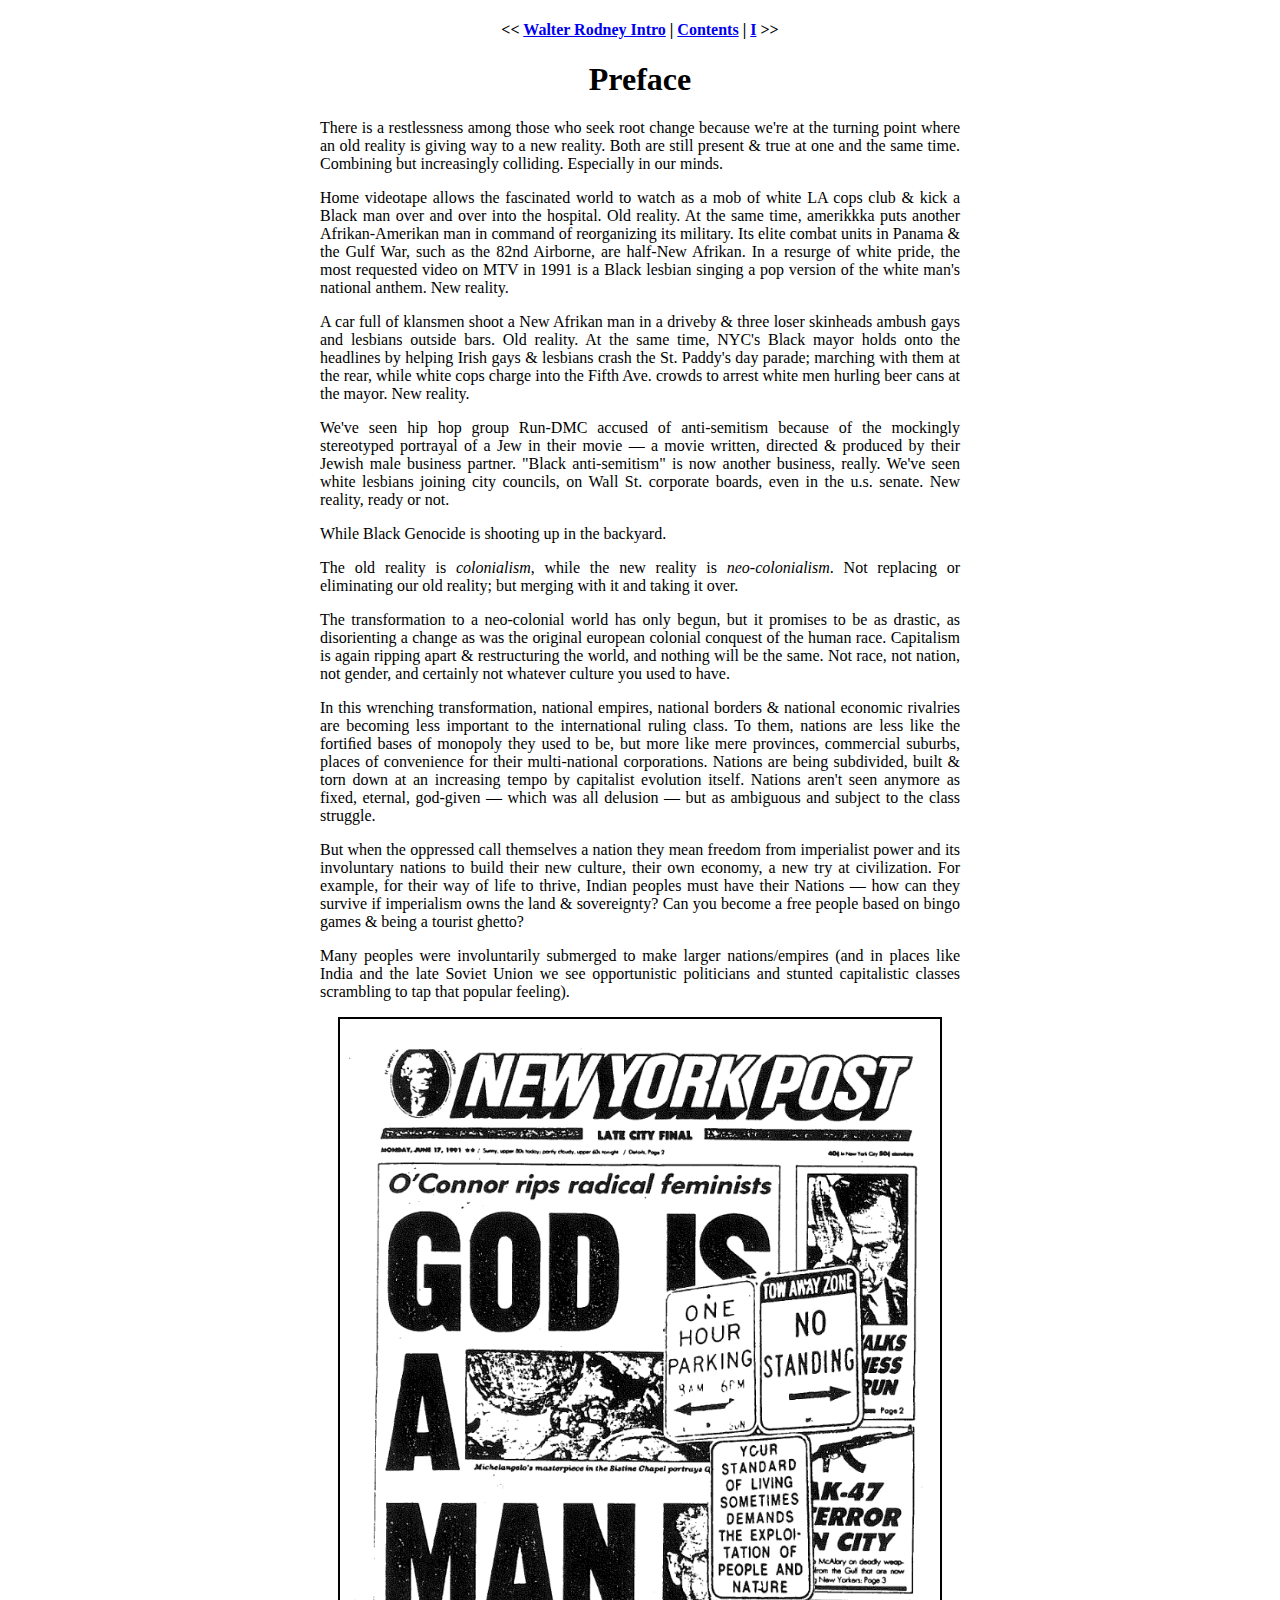
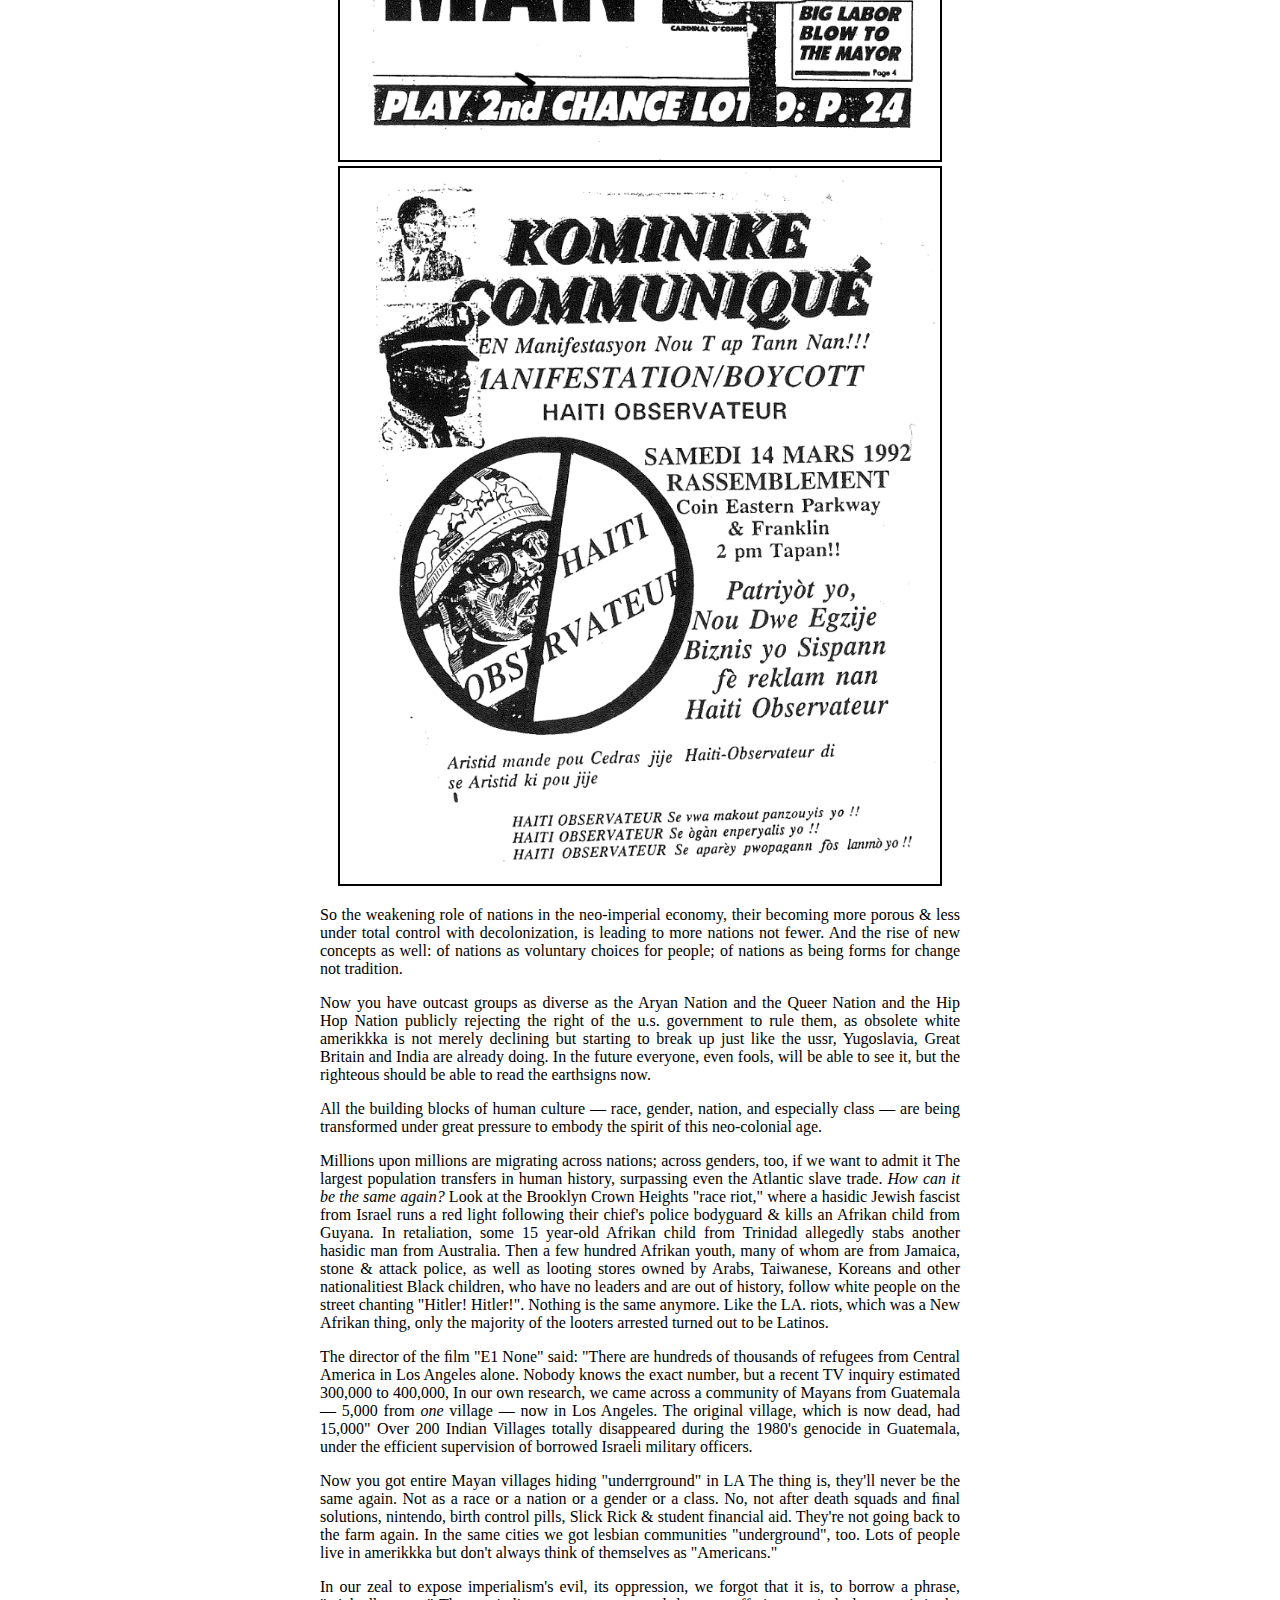
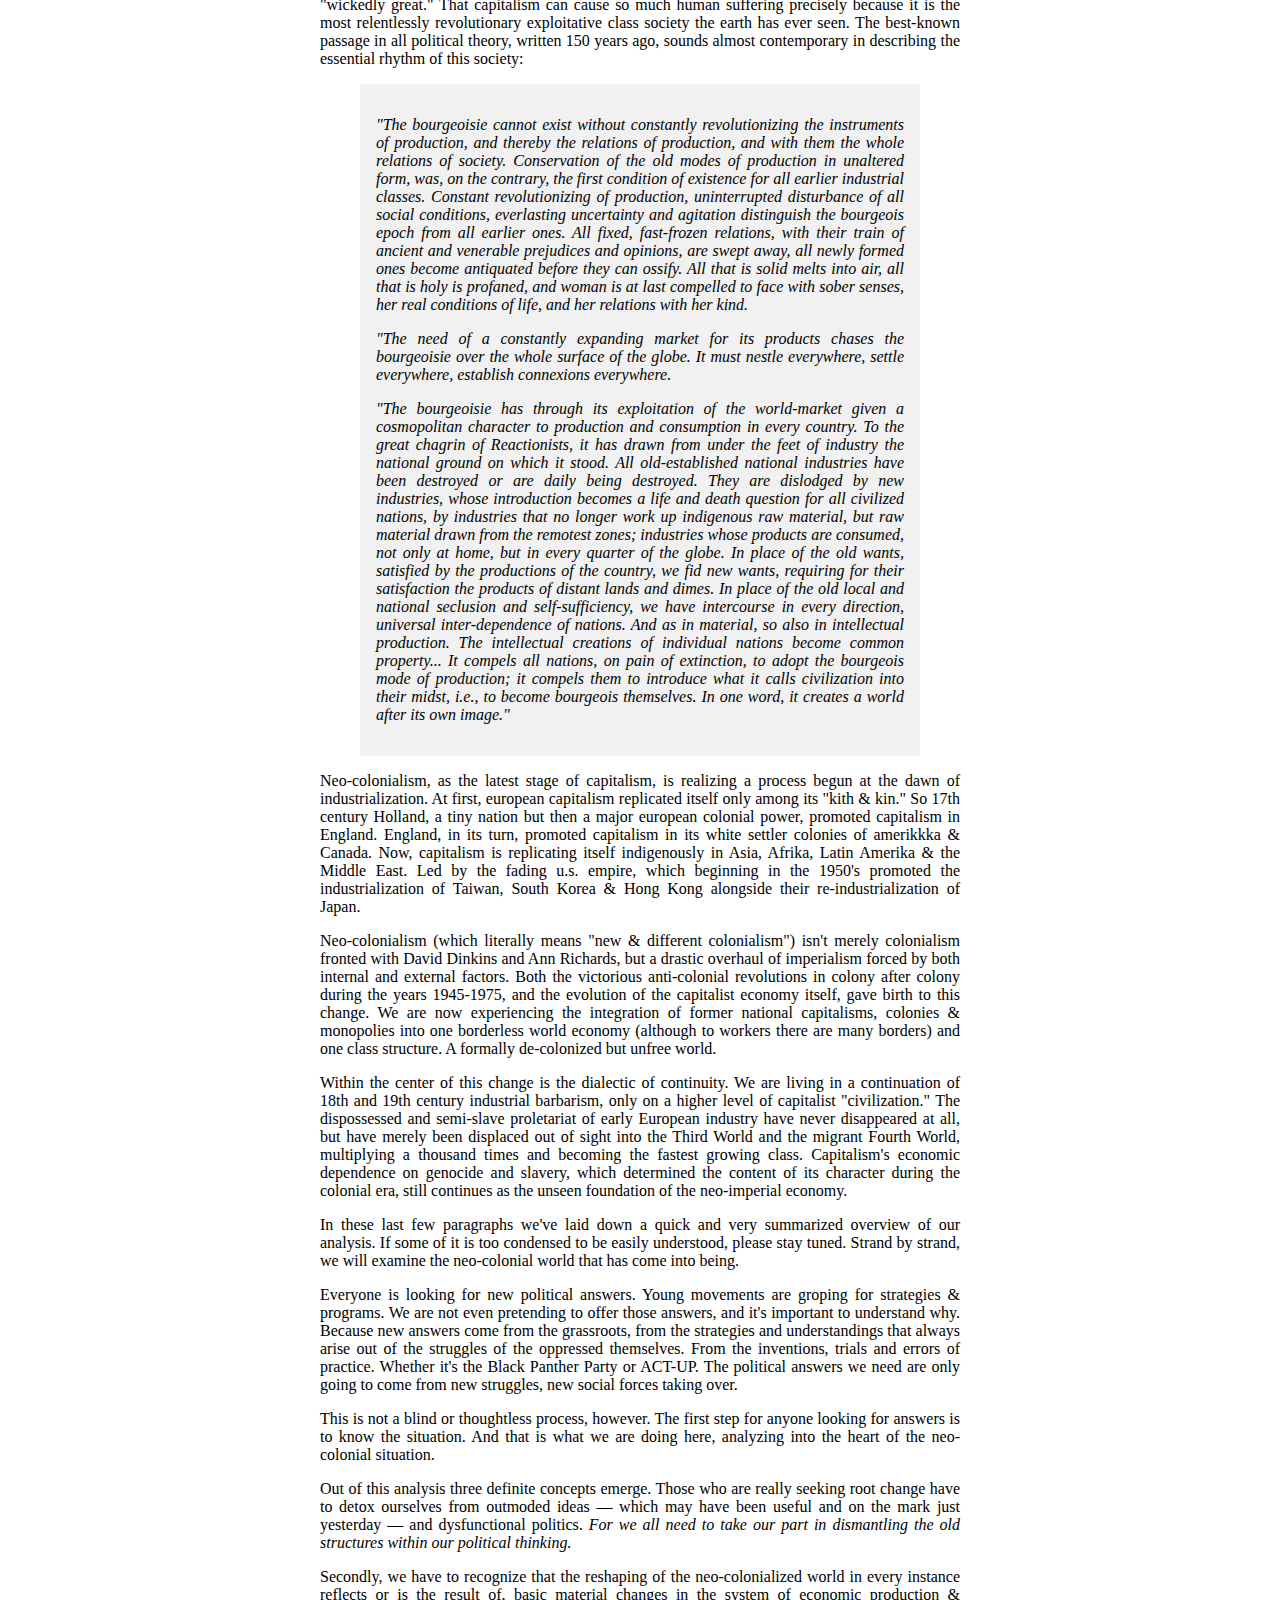
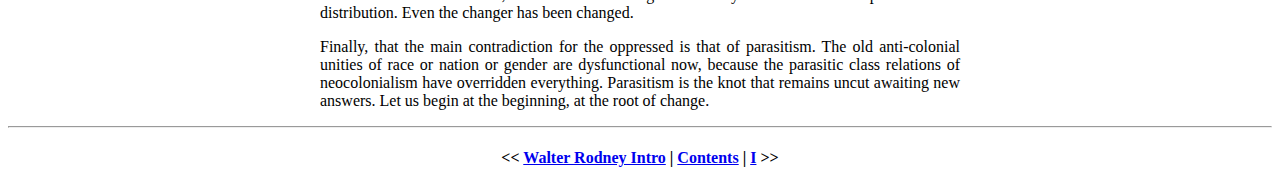
<file: nightvision/text/preface/index.html>
<!DOCTYPE html>
<html>
<head>
	<title>Night-Vision: Preface</title>
	<link href="nv.css" rel="stylesheet" type="text/css">
</head>
<body>
	<div id="content">
		<center><h4><<
			<a href="../">Walter Rodney Intro</a>
			| 
			<a href="../">Contents</a> | <a href=
			"../ch1">I</a> &gt;&gt;</h4>
			<h1>Preface</h1>
		</center>

<p>There is a restlessness among those who seek root change because we&#39;re at the turning point where an old reality is giving way to a new reality. Both are still present &amp; true at one and the same time. Combining but increasingly colliding. Especially in our minds.</p>

<p>Home videotape allows the fascinated world to watch as a mob of white LA cops club &amp; kick a Black man over and over into the hospital. Old reality. At the same time, amerikkka puts another Afrikan-Amerikan man in command of reorganizing its military. Its elite combat units in Panama &amp; the Gulf War, such as the 82nd Airborne, are half-New Afrikan. In a resurge of white pride, the most requested video on MTV in 1991 is a Black lesbian singing a pop version of the white man&#39;s national anthem. New reality.</p>

<p>A car full of klansmen shoot a New Afrikan man in a driveby &amp; three loser skinheads ambush gays and lesbians outside bars. Old reality. At the same time, NYC&#39;s Black mayor holds onto the headlines by helping Irish gays &amp; lesbians crash the St. Paddy&#39;s day parade; marching with them at the rear, while white cops charge into the Fifth Ave. crowds to arrest white men hurling beer cans at the mayor. New reality.</p>

<p>We&#39;ve seen hip hop group Run-DMC accused of anti-semitism because of the mockingly stereotyped portrayal of a Jew in their movie &#8212; a movie written, directed &amp; produced by their Jewish male business partner. &quot;Black anti-semitism&quot; is now another business, really. We&#39;ve seen white lesbians joining city councils, on Wall St. corporate boards, even in the u.s. senate. New reality, ready or not.</p>

<p>While Black Genocide is shooting up in the backyard.</p>

<p>The old reality is <em>colonialism</em>, while the new reality is <em>neo-colonialism</em>. Not replacing or eliminating our old reality; but merging with it and taking it over.</p>

<p>The transformation to a neo-colonial world has only begun, but it promises to be as drastic, as disorienting a change as was the original european colonial conquest of the human race. Capitalism is again ripping apart &amp; restructuring the world, and nothing will be the same. Not race, not nation, not gender, and certainly not whatever culture you used to have.</p>

<p>In this wrenching transformation, national empires, national borders &amp; national economic rivalries are becoming less important to the international ruling class. To them, nations are less like the fortiﬁed bases of monopoly they used to be, but more like mere provinces, commercial suburbs, places of convenience for their multi-national corporations. Nations are being subdivided, built &amp; torn down at an increasing tempo by capitalist evolution itself. Nations aren&#39;t seen anymore as fixed, eternal, god-given &#8212; which was all delusion &#8212; but as ambiguous and subject to the class struggle.</p>

<p>But when the oppressed call themselves a nation they mean freedom from imperialist power and its involuntary nations to build their new culture, their own economy, a new try at civilization. For example, for their way of life to thrive, Indian peoples must have their Nations &#8212; how can they survive if imperialism owns the land &amp; sovereignty? Can you become a free people based on bingo games &amp; being a tourist ghetto?</p>

<p>Many peoples were involuntarily submerged to make larger nations/empires (and in places like India and the late Soviet Union we see opportunistic politicians and stunted capitalistic classes scrambling to tap that popular feeling).</p>

<center>
<img src="images/1.png">
<img src="images/2.png">
</center>
        
<p>So the weakening role of nations in the neo-imperial economy, their becoming more porous &amp; less under total control with decolonization, is leading to more nations not fewer. And the rise of new concepts as well: of nations as voluntary choices for people; of nations as being forms for change not tradition.</p>

<p>Now you have outcast groups as diverse as the Aryan Nation and the Queer Nation and the Hip Hop Nation publicly rejecting the right of the u.s. government to rule them, as obsolete white amerikkka is not merely declining but starting to break up just like the ussr, Yugoslavia, Great Britain and India are already doing. In the future everyone, even fools, will be able to see it, but the righteous should be able to read the earthsigns now.</p>

<p>All the building blocks of human culture &#8212; race, gender, nation, and especially class &#8212; are being transformed under great pressure to embody the spirit of this neo-colonial age.</p>

<p>Millions upon millions are migrating across nations; across genders, too, if we want to admit it The largest population transfers in human history, surpassing even the Atlantic slave trade. <em>How can it be the same again?</em> Look at the Brooklyn Crown Heights &quot;race riot,&quot; where a hasidic Jewish fascist from Israel runs a red light following their chief&#39;s police bodyguard &amp; kills an Afrikan child from Guyana. In retaliation, some 15 year-old Afrikan child from Trinidad allegedly stabs another hasidic man from Australia. Then a few hundred Afrikan youth, many of whom are from Jamaica, stone &amp; attack police, as well as looting stores owned by Arabs, Taiwanese, Koreans and other nationalitiest Black children, who have no leaders and are out of history, follow white people on the street chanting &quot;Hitler! Hitler!&quot;. Nothing is the same anymore. Like the LA. riots, which was a New Afrikan thing, only the majority of the looters arrested turned out to be Latinos.</p>

<p>The director of the ﬁlm &quot;E1 None&quot; said: &quot;There are hundreds of thousands of refugees from Central America in Los Angeles alone. Nobody knows the exact number, but a recent TV inquiry estimated 300,000 to 400,000, In our own research, we came across a community of Mayans from Guatemala &#8212; 5,000 from <em>one</em> village &#8212; now in Los Angeles. The original village, which is now dead, had 15,000&quot; Over 200 Indian Villages totally disappeared during the 1980&#39;s genocide in Guatemala, under the efficient supervision of borrowed Israeli military officers.</p>

<p>Now you got entire Mayan villages hiding &quot;underrground&quot; in LA The thing is, they&#39;ll never be the same again. Not as a race or a nation or a gender or a class. No, not after death squads and ﬁnal solutions, nintendo, birth control pills, Slick Rick &amp; student financial aid. They&#39;re not going back to the farm again. In the same cities we got lesbian communities &quot;underground&quot;, too. Lots of people live in amerikkka but don&#39;t always think of themselves as &quot;Americans.&quot;</p>

<p>In our zeal to expose imperialism&#39;s evil, its oppression, we forgot that it is, to borrow a phrase, &quot;wickedly great.&quot; That capitalism can cause so much human suffering precisely because it is the most relentlessly revolutionary exploitative class society the earth has ever seen. The best-known passage in all political theory, written 150 years ago, sounds almost contemporary in describing the essential rhythm of this society:</p>

<blockquote>
  <p>&quot;The bourgeoisie cannot exist without constantly revolutionizing the instruments of production, and thereby the relations of production, and with them the whole relations of society. Conservation of the old modes of production in unaltered form, was, on the contrary, the first condition of existence for all earlier industrial classes. Constant revolutionizing of production, uninterrupted disturbance of all social conditions, everlasting uncertainty and agitation distinguish the bourgeois epoch from all earlier ones. All fixed, fast-frozen relations, with their train of ancient and venerable prejudices and opinions, are swept away, all newly formed ones become antiquated before they can ossify. All that is solid melts into air, all that is holy is profaned, and woman is at last compelled to face with sober senses, her real conditions of life, and her relations with her kind.</p>
  
  <p>&quot;The need of a constantly expanding market for its products chases the bourgeoisie over the whole surface of the globe. It must nestle everywhere, settle everywhere, establish connexions everywhere.</p>
  
  <p>&quot;The bourgeoisie has through its exploitation of the world-market given a cosmopolitan character to production and consumption in every country. To the great chagrin of Reactionists, it has drawn from under the feet of industry the national ground on which it stood. All old-established national industries have been destroyed or are daily being destroyed. They are dislodged by new industries, whose introduction becomes a life and death question for all civilized nations, by industries that no longer work up indigenous raw material, but raw material drawn from the remotest zones; industries whose products are consumed, not only at home, but in every quarter of the globe. In place of the old wants, satisfied by the productions of the country, we fid new wants, requiring for their satisfaction the products of distant lands and dimes. In place of the old local and national seclusion and self-sufficiency, we have intercourse in every direction, universal inter-dependence of nations. And as in material, so also in intellectual production. The intellectual creations of individual nations become common property... It compels all nations, on pain of extinction, to adopt the bourgeois mode of production; it compels them to introduce what it calls civilization into their midst, i.e., to become bourgeois themselves. In one word, it creates a world after its own image.&quot;</p>
</blockquote>

<p>Neo-colonialism, as the latest stage of capitalism, is realizing a process begun at the dawn of industrialization. At first, european capitalism replicated itself only among its &quot;kith &amp; kin.&quot; So 17th century Holland, a tiny nation but then a major european colonial power, promoted capitalism in England. England, in its turn, promoted capitalism in its white settler colonies of amerikkka &amp; Canada. Now, capitalism is replicating itself indigenously in Asia, Afrika, Latin Amerika &amp; the Middle East. Led by the fading u.s. empire, which beginning in the 1950&#39;s promoted the industrialization of Taiwan, South Korea &amp; Hong Kong alongside their re-industrialization of Japan.</p>

<p>Neo-colonialism (which literally means &quot;new &amp; different colonialism&quot;) isn&#39;t merely colonialism fronted with David Dinkins and Ann Richards, but a drastic overhaul of imperialism forced by both internal and external factors. Both the victorious anti-colonial revolutions in colony after colony during the years 1945-1975, and the evolution of the capitalist economy itself, gave birth to this change. We are now experiencing the integration of former national capitalisms, colonies &amp; monopolies into one borderless world economy (although to workers there are many borders) and one class structure. A formally de-colonized but unfree world.</p>

<p>Within the center of this change is the dialectic of continuity. We are living in a continuation of 18th and 19th century industrial barbarism, only on a higher level of capitalist &quot;civilization.&quot; The dispossessed and semi-slave proletariat of early European industry have never disappeared at all, but have merely been displaced out of sight into the Third World and the migrant Fourth World, multiplying a thousand times and becoming the fastest growing class. Capitalism&#39;s economic dependence on genocide and slavery, which determined the content of its character during the colonial era, still continues as the unseen foundation of the neo-imperial economy.</p>

<p>In these last few paragraphs we&#39;ve laid down a quick and very summarized overview of our analysis. If some of it is too condensed to be easily understood, please stay tuned. Strand by strand, we will examine the neo-colonial world that has come into being.</p>

<p>Everyone is looking for new political answers. Young movements are groping for strategies &amp; programs. We are not even pretending to offer those answers, and it&#39;s important to understand why. Because new answers come from the grassroots, from the strategies and understandings that always arise out of the struggles of the oppressed themselves. From the inventions, trials and errors of practice. Whether it&#39;s the Black Panther Party or ACT-UP. The political answers we need are only going to come from new struggles, new social forces taking over.</p>

<p>This is not a blind or thoughtless process, however. The first step for anyone looking for answers is to know the situation. And that is what we are doing here, analyzing into the heart of the neo-colonial situation.</p>

<p>Out of this analysis three definite concepts emerge. Those who are really seeking root change have to detox ourselves from outmoded ideas &#8212; which may have been useful and on the mark just yesterday &#8212; and dysfunctional politics. <em>For we all need to take our part in dismantling the old structures within our political thinking.</em></p>

<p>Secondly, we have to recognize that the reshaping of the neo-colonialized world in every instance reflects or is the result of, basic material changes in the system of economic production &amp; distribution. Even the changer has been changed.</p>

<p>Finally, that the main contradiction for the oppressed is that of parasitism. The old anti-colonial unities of race or nation or gender are dysfunctional now, because the parasitic class relations of neocolonialism have overridden everything. Parasitism is the knot that remains uncut awaiting new answers. Let us begin at the beginning, at the root of change.</p>

	</div>
    
<hr>
    
		<center><h4><<
			<a href="../wr-intro">Walter Rodney Intro</a>
			| 
			<a href="../">Contents</a> | <a href=
			"../ch1">I</a> &gt;&gt;</h4>
		</center>
    
</body>
</html>
</file>
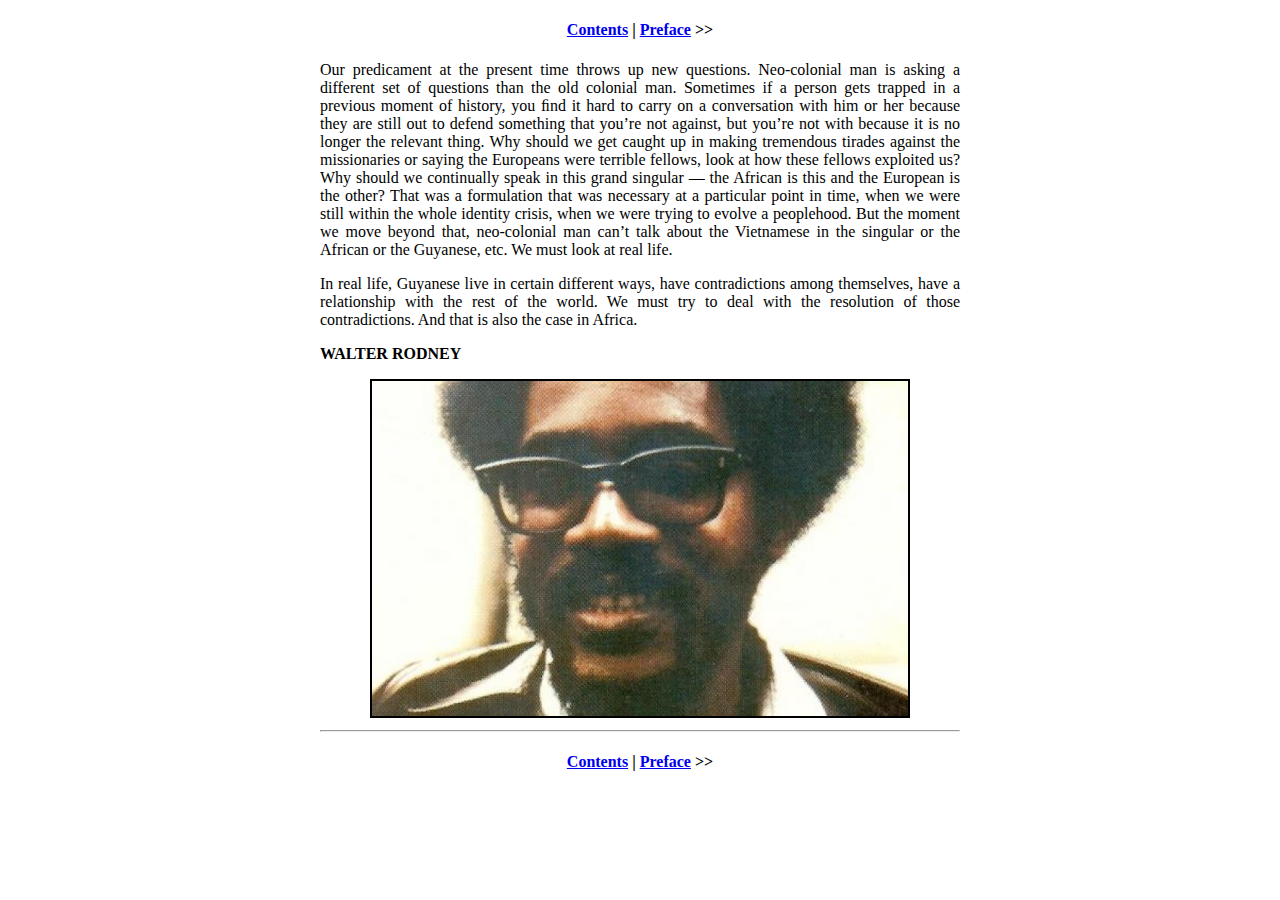
<file: nightvision/text/wr-intro/index.html>
<!DOCTYPE html>
<html>
<head>
	<title>Night-Vision: Walter Rodney Intro</title>
	<link href="nv.css" rel="stylesheet" type="text/css">
</head>
<body>
	<div id="content">
		<center>
			<h4><a href="../">Contents</a> | <a href=
			"../preface/">Preface</a> &gt;&gt;</h4>
		</center>

<p>Our predicament at the present time throws up new questions. Neo-colonial man is asking a different set of questions than the old colonial man. Sometimes if a person gets trapped in a previous moment of history, you &#xFB01;nd it hard to carry on a conversation with him or her because they are still out to defend something that you&#x2019;re not against, but you&#x2019;re not with because it is no longer the relevant thing. Why should we get caught up in making tremendous tirades against the missionaries or saying the Europeans were terrible fellows, look at how these fellows exploited us? Why should we continually speak in this grand singular &#x2014; the African is this and the European is the other? That was a formulation that was necessary at a particular point in time, when we were still within the whole identity crisis, when we were trying to evolve a peoplehood. But the moment we move beyond that, neo-colonial man can&#x2019;t talk about the Vietnamese in the singular or the African or the Guyanese, etc. We must look at real life.</p>

<p>In real life, Guyanese live in certain different ways, have contradictions among themselves, have a relationship with the rest of the world. We must try to deal with the resolution of those contradictions. And that is also the case in Africa.</p>

        <div align="right"><p><strong>WALTER RODNEY</strong></p></div>
        
    <center>
			<img src="images/wr-intro.jpg" width="536" height="335">
    </center>
        
<hr>
        
		<center>
			<h4><a href="../">Contents</a> | <a href=
			"../preface/">Preface</a> &gt;&gt;</h4>
		</center>
        
    </div>
    </body>
</html>
</file>
<file: nightvision/nv.css>
#content {
	width: 40em;
	margin: 0px auto;
	align: justify;
}

 div {
  text-align: justify;
  text-justify: inter-word;
} 

#box {
	padding: 1em;
	border: 1px solid black;
	background: #f2f2f2;
}

#picture {
	border: 1px solid black;
	background: #f2f2f2;
	padding: 1em;
	padding-bottom: 0em;
}

h1 {
	align: center;
}

img {
	max-width: 37.5em;
	border: 2px solid black;
}

.title {
	border: none;
}

.chapterlink {
	color: red;
	text-decoration: none;
}

.warning {
	background: #FFDEAD;
	padding: 1em;
}

.note {
	color: red;
	text-decoration: none;
}

a:target h4 {
	color: red;
}

a[name^="note"]:target p{
	background-color: #f1f1f1;
}


#picture p {
	font-size: .9em;
	font-style: italic;
}

blockquote {
	font-style: italic;
	color: black;
	background: #f1f1f1;
	padding: 1em;
}

table {
	text-align: right;
	border-spacing: .5em;
	border: 1px solid black;
	background: #f1f1f1;
}

td, tr {
	padding: .1em;
}

.text li {
	padding-bottom: 1em;
}
</file>
<file: nightvision/text/nv.css>
#content {
	width: 40em;
	margin: 0px auto;
	align: justify;
}

 div {
  text-align: justify;
  text-justify: inter-word;
} 

#box {
	padding: 1em;
	border: 1px solid black;
	background: #f2f2f2;
}

#picture {
	border: 1px solid black;
	background: #f2f2f2;
	padding: 1em;
	padding-bottom: 0em;
}

h1 {
	align: center;
}

img {
	max-width: 37.5em;
	border: 2px solid black;
}

.title {
	border: none;
}

.chapterlink {
	color: red;
	text-decoration: none;
}

.warning {
	background: #FFDEAD;
	padding: 1em;
}

.note {
	color: red;
	text-decoration: none;
}

a:target h4 {
	color: red;
}

a[name^="note"]:target p{
	background-color: #f1f1f1;
}


#picture p {
	font-size: .9em;
	font-style: italic;
}

blockquote {
	font-style: italic;
	color: black;
	background: #f1f1f1;
	padding: 1em;
}

table {
	text-align: right;
	border-spacing: .5em;
	border: 1px solid black;
	background: #f1f1f1;
}

td, tr {
	padding: .1em;
}

.text li {
	padding-bottom: 1em;
}
</file>
<file: nightvision/text/ch1/nv.css>
#content {
	width: 40em;
	margin: 0px auto;
	align: justify;
}

 div {
  text-align: justify;
  text-justify: inter-word;
} 

#box {
	padding: 1em;
	border: 1px solid black;
	background: #f2f2f2;
}

#picture {
	border: 1px solid black;
	background: #f2f2f2;
	padding: 1em;
	padding-bottom: 0em;
}

h1 {
	align: center;
}

img {
	max-width: 37.5em;
	border: 2px solid black;
}

.title {
	border: none;
}

.chapterlink {
	color: red;
	text-decoration: none;
}

.warning {
	background: #FFDEAD;
	padding: 1em;
}

.note {
	color: red;
	text-decoration: none;
}

a:target h4 {
	color: red;
}

a[name^="note"]:target p{
	background-color: #f1f1f1;
}


#picture p {
	font-size: .9em;
	font-style: italic;
}

blockquote {
	font-style: italic;
	color: black;
	background: #f1f1f1;
	padding: 1em;
}

table {
	text-align: right;
	border-spacing: .5em;
	border: 1px solid black;
	background: #f1f1f1;
}

td, tr {
	padding: .1em;
}

.text li {
	padding-bottom: 1em;
}
</file>
<file: nightvision/text/ch2/nv.css>
#content {
	width: 40em;
	margin: 0px auto;
	align: justify;
}

 div {
  text-align: justify;
  text-justify: inter-word;
} 

#box {
	padding: 1em;
	border: 1px solid black;
	background: #f2f2f2;
}

#picture {
	border: 1px solid black;
	background: #f2f2f2;
	padding: 1em;
	padding-bottom: 0em;
}

h1 {
	align: center;
}

img {
	max-width: 37.5em;
	border: 2px solid black;
}

.title {
	border: none;
}

.chapterlink {
	color: red;
	text-decoration: none;
}

.warning {
	background: #FFDEAD;
	padding: 1em;
}

.note {
	color: red;
	text-decoration: none;
}

a:target h4 {
	color: red;
}

a[name^="note"]:target p{
	background-color: #f1f1f1;
}


#picture p {
	font-size: .9em;
	font-style: italic;
}

blockquote {
	font-style: italic;
	color: black;
	background: #f1f1f1;
	padding: 1em;
}

table {
	text-align: right;
	border-spacing: .5em;
	border: 1px solid black;
	background: #f1f1f1;
}

td, tr {
	padding: .1em;
}

.text li {
	padding-bottom: 1em;
}
</file>
<file: nightvision/text/ch3/nv.css>
#content {
	width: 40em;
	margin: 0px auto;
	align: justify;
}

 div {
  text-align: justify;
  text-justify: inter-word;
} 

#box {
	padding: 1em;
	border: 1px solid black;
	background: #f2f2f2;
}

#picture {
	border: 1px solid black;
	background: #f2f2f2;
	padding: 1em;
	padding-bottom: 0em;
}

h1 {
	align: center;
}

img {
	max-width: 37.5em;
	border: 2px solid black;
}

.title {
	border: none;
}

.chapterlink {
	color: red;
	text-decoration: none;
}

.warning {
	background: #FFDEAD;
	padding: 1em;
}

.note {
	color: red;
	text-decoration: none;
}

a:target h4 {
	color: red;
}

a[name^="note"]:target p{
	background-color: #f1f1f1;
}


#picture p {
	font-size: .9em;
	font-style: italic;
}

blockquote {
	font-style: italic;
	color: black;
	background: #f1f1f1;
	padding: 1em;
}

table {
	text-align: right;
	border-spacing: .5em;
	border: 1px solid black;
	background: #f1f1f1;
}

td, tr {
	padding: .1em;
}

.text li {
	padding-bottom: 1em;
}
</file>
<file: nightvision/text/ch4/nv.css>
#content {
	width: 40em;
	margin: 0px auto;
	align: justify;
}

 div {
  text-align: justify;
  text-justify: inter-word;
} 

#box {
	padding: 1em;
	border: 1px solid black;
	background: #f2f2f2;
}

#picture {
	border: 1px solid black;
	background: #f2f2f2;
	padding: 1em;
	padding-bottom: 0em;
}

h1 {
	align: center;
}

img {
	max-width: 37.5em;
	border: 2px solid black;
}

.title {
	border: none;
}

.chapterlink {
	color: red;
	text-decoration: none;
}

.warning {
	background: #FFDEAD;
	padding: 1em;
}

.note {
	color: red;
	text-decoration: none;
}

a:target h4 {
	color: red;
}

a[name^="note"]:target p{
	background-color: #f1f1f1;
}


#picture p {
	font-size: .9em;
	font-style: italic;
}

blockquote {
	font-style: italic;
	color: black;
	background: #f1f1f1;
	padding: 1em;
}

table {
	text-align: right;
	border-spacing: .5em;
	border: 1px solid black;
	background: #f1f1f1;
}

td, tr {
	padding: .1em;
}

.text li {
	padding-bottom: 1em;
}
</file>
<file: nightvision/text/ch5/nv.css>
#content {
	width: 40em;
	margin: 0px auto;
	align: justify;
}

 div {
  text-align: justify;
  text-justify: inter-word;
} 

#box {
	padding: 1em;
	border: 1px solid black;
	background: #f2f2f2;
}

#picture {
	border: 1px solid black;
	background: #f2f2f2;
	padding: 1em;
	padding-bottom: 0em;
}

h1 {
	align: center;
}

img {
	max-width: 37.5em;
	border: 2px solid black;
}

.title {
	border: none;
}

.chapterlink {
	color: red;
	text-decoration: none;
}

.warning {
	background: #FFDEAD;
	padding: 1em;
}

.note {
	color: red;
	text-decoration: none;
}

a:target h4 {
	color: red;
}

a[name^="note"]:target p{
	background-color: #f1f1f1;
}


#picture p {
	font-size: .9em;
	font-style: italic;
}

blockquote {
	font-style: italic;
	color: black;
	background: #f1f1f1;
	padding: 1em;
}

table {
	text-align: right;
	border-spacing: .5em;
	border: 1px solid black;
	background: #f1f1f1;
}

td, tr {
	padding: .1em;
}

.text li {
	padding-bottom: 1em;
}
</file>
<file: nightvision/text/ch6/nv.css>
#content {
	width: 40em;
	margin: 0px auto;
	align: justify;
}

 div {
  text-align: justify;
  text-justify: inter-word;
} 

#box {
	padding: 1em;
	border: 1px solid black;
	background: #f2f2f2;
}

#picture {
	border: 1px solid black;
	background: #f2f2f2;
	padding: 1em;
	padding-bottom: 0em;
}

h1 {
	align: center;
}

img {
	max-width: 37.5em;
	border: 2px solid black;
}

.title {
	border: none;
}

.chapterlink {
	color: red;
	text-decoration: none;
}

.warning {
	background: #FFDEAD;
	padding: 1em;
}

.note {
	color: red;
	text-decoration: none;
}

a:target h4 {
	color: red;
}

a[name^="note"]:target p{
	background-color: #f1f1f1;
}


#picture p {
	font-size: .9em;
	font-style: italic;
}

blockquote {
	font-style: italic;
	color: black;
	background: #f1f1f1;
	padding: 1em;
}

table {
	text-align: right;
	border-spacing: .5em;
	border: 1px solid black;
	background: #f1f1f1;
}

td, tr {
	padding: .1em;
}

.text li {
	padding-bottom: 1em;
}
</file>
<file: nightvision/text/end/nv.css>
#content {
	width: 40em;
	margin: 0px auto;
	align: justify;
}

 div {
  text-align: justify;
  text-justify: inter-word;
} 

#box {
	padding: 1em;
	border: 1px solid black;
	background: #f2f2f2;
}

#picture {
	border: 1px solid black;
	background: #f2f2f2;
	padding: 1em;
	padding-bottom: 0em;
}

h1 {
	align: center;
}

img {
	max-width: 37.5em;
	border: 2px solid black;
}

.title {
	border: none;
}

.chapterlink {
	color: red;
	text-decoration: none;
}

.warning {
	background: #FFDEAD;
	padding: 1em;
}

.note {
	color: red;
	text-decoration: none;
}

a:target h4 {
	color: red;
}

a[name^="note"]:target p{
	background-color: #f1f1f1;
}


#picture p {
	font-size: .9em;
	font-style: italic;
}

blockquote {
	font-style: italic;
	color: black;
	background: #f1f1f1;
	padding: 1em;
}

table {
	text-align: right;
	border-spacing: .5em;
	border: 1px solid black;
	background: #f1f1f1;
}

td, tr {
	padding: .1em;
}

.text li {
	padding-bottom: 1em;
}
</file>
<file: nightvision/text/preface/nv.css>
#content {
	width: 40em;
	margin: 0px auto;
	align: justify;
}

 div {
  text-align: justify;
  text-justify: inter-word;
} 

#box {
	padding: 1em;
	border: 1px solid black;
	background: #f2f2f2;
}

#picture {
	border: 1px solid black;
	background: #f2f2f2;
	padding: 1em;
	padding-bottom: 0em;
}

h1 {
	align: center;
}

img {
	max-width: 37.5em;
	border: 2px solid black;
}

.title {
	border: none;
}

.chapterlink {
	color: red;
	text-decoration: none;
}

.warning {
	background: #FFDEAD;
	padding: 1em;
}

.note {
	color: red;
	text-decoration: none;
}

a:target h4 {
	color: red;
}

a[name^="note"]:target p{
	background-color: #f1f1f1;
}


#picture p {
	font-size: .9em;
	font-style: italic;
}

blockquote {
	font-style: italic;
	color: black;
	background: #f1f1f1;
	padding: 1em;
}

table {
	text-align: right;
	border-spacing: .5em;
	border: 1px solid black;
	background: #f1f1f1;
}

td, tr {
	padding: .1em;
}

.text li {
	padding-bottom: 1em;
}
</file>
<file: nightvision/text/wr-intro/nv.css>
#content {
	width: 40em;
	margin: 0px auto;
	align: justify;
}

 div {
  text-align: justify;
  text-justify: inter-word;
} 

#box {
	padding: 1em;
	border: 1px solid black;
	background: #f2f2f2;
}

#picture {
	border: 1px solid black;
	background: #f2f2f2;
	padding: 1em;
	padding-bottom: 0em;
}

h1 {
	align: center;
}

img {
	max-width: 37.5em;
	border: 2px solid black;
}

.title {
	border: none;
}

.chapterlink {
	color: red;
	text-decoration: none;
}

.warning {
	background: #FFDEAD;
	padding: 1em;
}

.note {
	color: red;
	text-decoration: none;
}

a:target h4 {
	color: red;
}

a[name^="note"]:target p{
	background-color: #f1f1f1;
}


#picture p {
	font-size: .9em;
	font-style: italic;
}

blockquote {
	font-style: italic;
	color: black;
	background: #f1f1f1;
	padding: 1em;
}

table {
	text-align: right;
	border-spacing: .5em;
	border: 1px solid black;
	background: #f1f1f1;
}

td, tr {
	padding: .1em;
}

.text li {
	padding-bottom: 1em;
}
</file>
